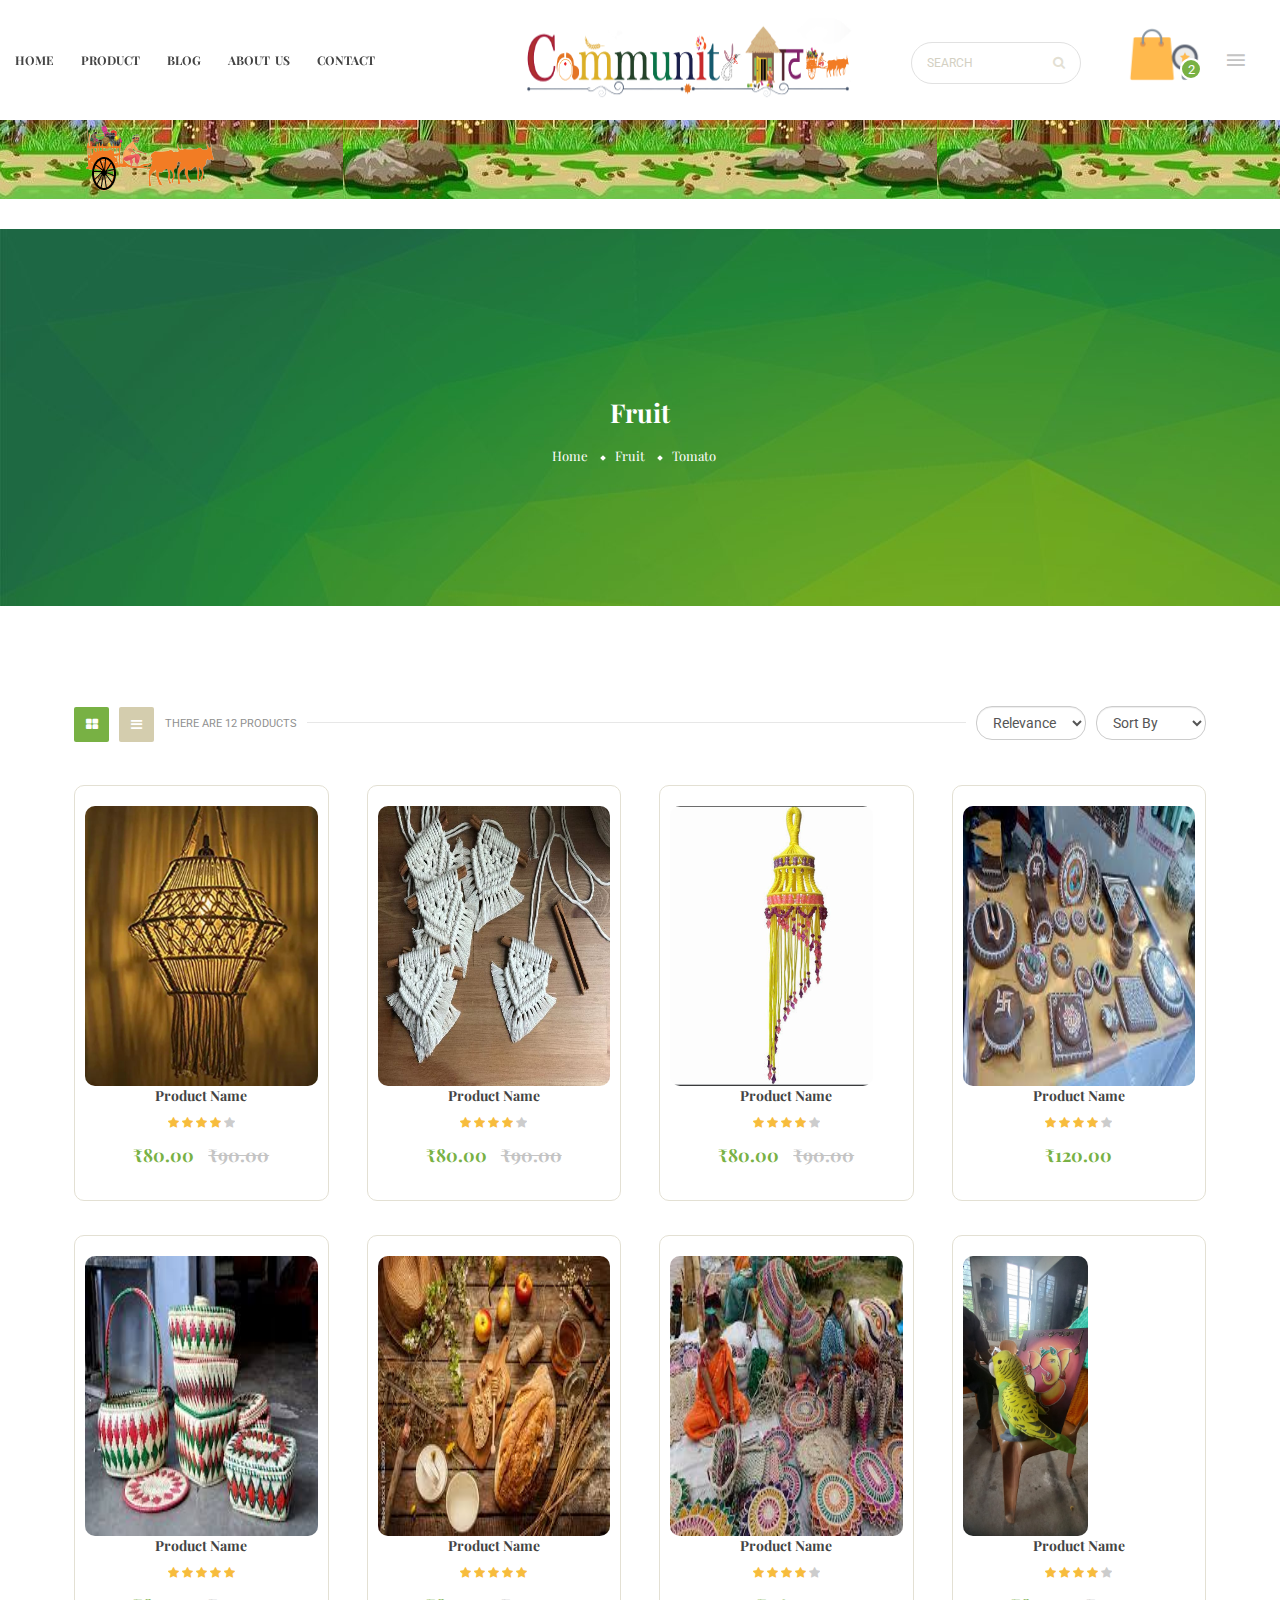
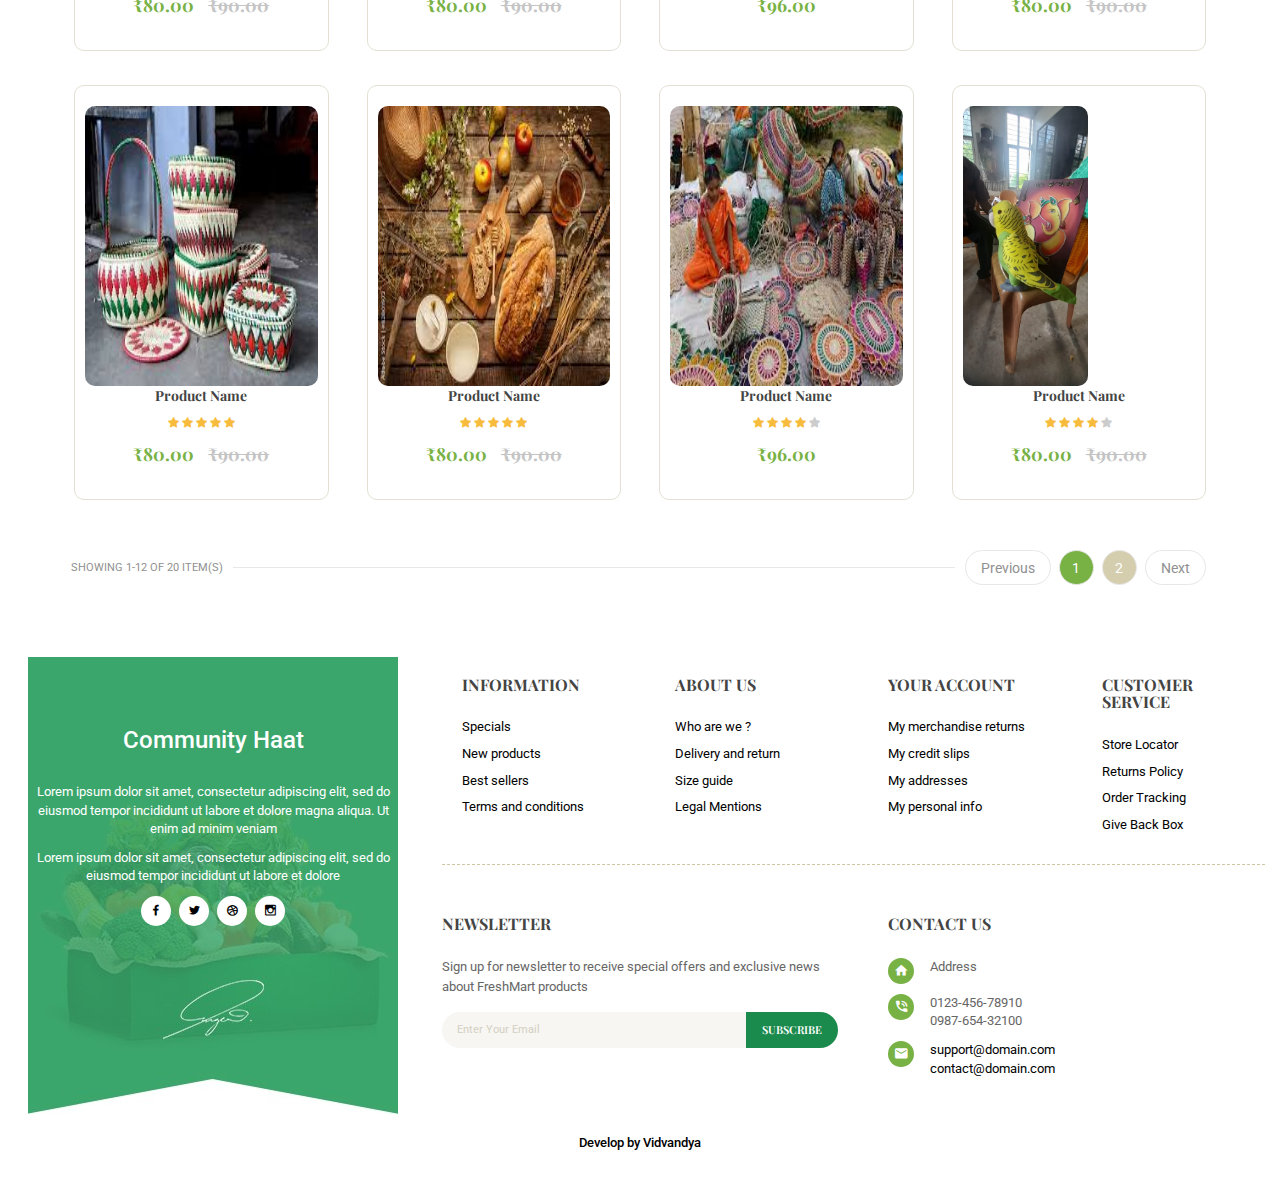
<file: prod_grid.html>
<!DOCTYPE html>
<html lang="zxx">

    <head>
        <!-- Basic Page Needs -->
        <meta charset="utf-8">
        <meta http-equiv="X-UA-Compatible" content="IE=edge">
        <title>Community Haat</title>

        <meta name="keywords" content="Organic, Fresh Food, Farm Store">
        <meta name="description" content="FreshMart - Organic, Fresh Food, Farm Store HTML Template">
        <meta name="author" content="tivatheme">

        <!-- Favicon -->
        <link rel="shortcut icon" href="img/favicon.png" type="image/png">

        <!-- Mobile Meta -->
        <meta name="viewport" content="width=device-width, initial-scale=1, maximum-scale=1">

        <!-- Google Fonts -->
        <link href="https://fonts.googleapis.com/css?family=Roboto" rel="stylesheet">
        <link href="https://fonts.googleapis.com/css?family=Playfair+Display:300,400,700" rel="stylesheet">

        <!-- Vendor CSS -->
        <link rel="stylesheet" href="libs/bootstrap/css/bootstrap.css">
        <link rel="stylesheet" href="libs/font-awesome/css/font-awesome.min.css">
        <link rel="stylesheet" href="libs/font-material/css/material-design-iconic-font.min.css">
        <link rel="stylesheet" href="libs/nivo-slider/css/nivo-slider.css">
        <link rel="stylesheet" href="libs/nivo-slider/css/animate.css">
        <link rel="stylesheet" href="libs/nivo-slider/css/style.css">
        <link rel="stylesheet" href="libs/owl.carousel/assets/owl.carousel.min.css">
        <link rel="stylesheet" href="libs/slider-range/css/jslider.css">

        <!-- Template CSS -->
        <link rel="stylesheet" href="css/style.css">
        <link rel="stylesheet" href="css/reponsive.css">
    </head>

    <body class="home home-4 commun">
        <div id="all">
            <!-- Header -->
            <header id="header">

                <div class="header-top">
                    <div class="container-fluid">
                        <div class="row align-items-center">
                            <!-- Header Left -->
                            <div class="col-lg-5 col-md-5 col-sm-4">
                                <!-- Main Menu -->
                                <div id="main-menu">
                                    <ul class="menu">
                                        <li class="dropdown">
                                            <a href="index.html" title="Homepage">Home</a>
                                        </li>

                                        <li class="dropdown">
                                            <a href="product-grid-left-sidebar.html" title="Product">Product</a>
                                            <div class="dropdown-menu">
                                                <ul>
                                                    <li class="has-image">
                                                        <img src="img/product/product-category-1.png"
                                                            alt="Product Category Image">
                                                        <a href="product-grid-left-sidebar.html"
                                                            title="Vegetables">Vegetables</a>
                                                    </li>
                                                    <li class="has-image">
                                                        <img src="img/product/product-category-2.png"
                                                            alt="Product Category Image">
                                                        <a href="product-grid-left-sidebar.html"
                                                            title="Fruits">Fruits</a>
                                                    </li>
                                                    <li class="has-image">
                                                        <img src="img/product/product-category-3.png"
                                                            alt="Product Category Image">
                                                        <a href="product-grid-left-sidebar.html" title="Bread">Bread</a>
                                                    </li>
                                                    <li class="has-image">
                                                        <img src="img/product/product-category-4.png"
                                                            alt="Product Category Image">
                                                        <a href="product-grid-left-sidebar.html"
                                                            title="Juices">Juices</a>
                                                    </li>
                                                    <li class="has-image">
                                                        <img src="img/product/product-category-5.png"
                                                            alt="Product Category Image">
                                                        <a href="product-grid-left-sidebar.html"
                                                            title="Tea and coffee">Tea and coffee</a>
                                                    </li>
                                                </ul>
                                            </div>
                                        </li>


                                        <li class="dropdown">
                                            <a href="blog-list-left-sidebar-1.html">Blog</a>
                                            <div class="dropdown-menu">
                                                <ul class="has-sub">
                                                    <li><a href="blog-list-left-sidebar-1.html"
                                                            title="Blog List - Left Sidebar 1">Blog List - Left Sidebar
                                                            1</a></li>
                                                    <li><a href="blog-list-left-sidebar-2.html"
                                                            title="Blog List - Left Sidebar 2">Blog List - Left Sidebar
                                                            2</a></li>
                                                    <li><a href="blog-grid-full-width.html"
                                                            title="Blog Grid - Full Width">Blog Grid - Full Width</a>
                                                    </li>
                                                    <li><a href="blog-detail.html" title="Blog Detail">Blog Detail</a>
                                                    </li>
                                                </ul>
                                            </div>
                                        </li>

                                        <li>
                                            <a href="page-about-us.html">About Us</a>
                                        </li>

                                        <li>
                                            <a href="page-contact.html">Contact</a>
                                        </li>
                                    </ul>
                                </div>
                            </div>

                            <!-- Header Center -->
                            <div class="col-lg-4 col-md-4 col-sm-12 header-center justify-content-center">
                                <!-- Logo -->
                                <div class="logo">
                                    <a href="index.html">
                                        <img class="img-responsive" src="img/logo.png" alt="Logo">
                                    </a>
                                </div>

                                <span id="toggle-mobile-menu"><i class="zmdi zmdi-menu"></i></span>
                            </div>


                            <!-- Header Right -->
                            <div
                                class="col-lg-4 col-md-4 col-sm-12 header-right d-flex justify-content-end align-items-center">
                                <!-- Search -->
                                <div class="form-search">
                                    <form action="#" method="get">
                                        <input type="text" class="form-input" placeholder="Search">
                                        <button type="submit" class="fa fa-search"></button>
                                    </form>
                                </div>

                                <!-- Cart -->
                                <div class="block-cart dropdown">
                                    <div class="cart-title">
                                        <img src="img/gif/bags.gif" alt="">
                                        <span class="cart-count">2</span>
                                    </div>

                                    <div class="dropdown-content">
                                        <div class="cart-content">
                                            <table>
                                                <tbody>
                                                    <tr>
                                                        <td class="product-image">
                                                            <a href="product-detail-left-sidebar.html">
                                                                <img src="img/product/7.jpg" alt="Product">
                                                            </a>
                                                        </td>
                                                        <td>
                                                            <div class="product-name">
                                                                <a href="product-detail-left-sidebar.html">Organic
                                                                    Strawberry Fruits</a>
                                                            </div>
                                                            <div>
                                                                2 x <span class="product-price">$28.98</span>
                                                            </div>
                                                        </td>
                                                        <td class="action">
                                                            <a class="remove" href="#">
                                                                <i class="fa fa-trash-o" aria-hidden="true"></i>
                                                            </a>
                                                        </td>
                                                    </tr>

                                                    <tr>
                                                        <td class="product-image">
                                                            <a href="product-detail-left-sidebar.html">
                                                                <img src="img/product/6.jpg" alt="Product">
                                                            </a>
                                                        </td>
                                                        <td>
                                                            <div class="product-name">
                                                                <a href="product-detail-left-sidebar.html">Organic
                                                                    Strawberry</a>
                                                            </div>
                                                            <div>
                                                                1 x <span class="product-price">$35.00</span>
                                                            </div>
                                                        </td>
                                                        <td class="action">
                                                            <a class="remove" href="#">
                                                                <i class="fa fa-trash-o" aria-hidden="true"></i>
                                                            </a>
                                                        </td>
                                                    </tr>

                                                    <tr class="total">
                                                        <td>Total:</td>
                                                        <td colspan="2">$92.96</td>
                                                    </tr>

                                                    <tr>
                                                        <td colspan="3">
                                                            <div class="cart-button">
                                                                <a class="btn btn-primary" href="product-cart.html"
                                                                    title="View Cart">View Cart</a>
                                                                <a class="btn btn-primary" href="product-checkout.html"
                                                                    title="Checkout">Checkout</a>
                                                            </div>
                                                        </td>
                                                    </tr>
                                                </tbody>
                                            </table>
                                        </div>
                                    </div>
                                </div>


                                <!-- My Account -->
                                <div class="my-account dropdown toggle-icon">
                                    <div class="dropdown-toggle" data-toggle="dropdown">
                                        <i class="zmdi zmdi-menu"></i>
                                    </div>
                                    <div class="dropdown-menu">
                                        <div class="item">
                                            <a href="#" title="Log in to your customer account"><i
                                                    class="fa fa-cog"></i>My Account</a>
                                        </div>
                                        <div class="item">
                                            <a href="user-login.html" title="Log in to your customer account"><i
                                                    class="fa fa-sign-in"></i>Login</a>
                                        </div>
                                        <div class="item">
                                            <a href="user-register.html" title="Register Account"><i
                                                    class="fa fa-user"></i>Register</a>
                                        </div>
                                        <div class="item">
                                            <a href="#" title="My Wishlists"><i class="fa fa-heart"></i>My Wishlists</a>
                                        </div>
                                        <div class="item">
                                            <!-- Language -->
                                            <div class="language switcher">
                                                <a href="#" title="Language English" class="active"><img
                                                        src="img/language-en.jpg" alt="Language English"></a>
                                                <a href="#" title="Language French"><img src="img/language-fr.jpg"
                                                        alt="Language French"></a>
                                                <a href="#" title="Language Deutsch"><img src="img/language-de.jpg"
                                                        alt="Language Deutsch"></a>
                                            </div>

                                            <!-- Currency -->
                                            <div class="currency switcher">
                                                <a href="#" title="USD" class="active">USD</a>
                                                <a href="#" title="EUR">EUR</a>
                                                <a href="#" title="GBP">GBP</a>
                                            </div>
                                        </div>
                                    </div>
                                </div>
                            </div>
                        </div>
                    </div>
                </div>
                <!-- <marquee direction="right"><img src="img/cow.png" alt=""></marquee> -->
				<div class="bck-tp">
					<marquee direction="right"><img src="img/cow.png" alt=""></marquee>
				</div>
            </header>


            <!-- Main Content -->
            <div id="content" class="site-content">
                <div id="breadcrumb">
					<div class="container">
						<h2 class="title">Fruit</h2>
						
						<ul class="breadcrumb">
							<li><a href="#" title="Home">Home</a></li>
							<li><a href="#" title="Fruit">Fruit</a></li>
							<li><span>Tomato</span></li>
						</ul>
					</div>
				</div>
				<div class="container">
					<div class="row">
						<!-- Page Content -->
						<div id="center-column" class="col-lg-12 col-md-12">
							<div class="product-category-page">
								<!-- Nav Bar -->
								<div class="products-bar">
									<div class="row">
										<div class="col-md-6 col-xs-6">
											<div class="gridlist-toggle" role="tablist">
												<ul class="nav nav-tabs">
													<li class="active"><a href="#products-grid" data-toggle="tab" aria-expanded="true"><i class="fa fa-th-large"></i></a></li>
													<li><a href="#products-list" data-toggle="tab" aria-expanded="false"><i class="fa fa-bars"></i></a></li>
												</ul>
											</div>
											
											<div class="total-products">There are 12 products</div>
										</div>
										
										<div class="col-md-6 col-xs-6">
											<div class="filter-bar">
												<form action="#" class="pull-right">
													<div class="select">
														<select class="form-control">
															<option value="">Sort By</option>
															<option value="1">Price: Lowest first</option>
															<option value="2">Price: Highest first</option>
															<option value="3">Product Name: A to Z</option>
															<option value="4">Product Name: Z to A</option>
															<option value="5">In stock</option>
														</select>
													</div>
												</form>
												<form action="#" class="pull-right">
													<div class="select">
														<select class="form-control">
															<option value="">Relevance</option>
															<option value="1">Price: Lowest first</option>
															<option value="2">Price: Highest first</option>
															<option value="3">Product Name: A to Z</option>
															<option value="4">Product Name: Z to A</option>
															<option value="5">In stock</option>
														</select>
													</div>
												</form>
											</div>
										</div>
									</div>
								</div>
								
								<div class="tab-content">
									<!-- Products Grid -->
									<div class="tab-pane active" id="products-grid">
										<div class="products-block">
											<div class="row">
												<div class="col-md-3 col-sm-4 col-xs-12">
													<div class="product-item">
														<div class="product-image">
															<a href="product-detail-left-sidebar.html">
																<img class="img-responsive" src="img/products/2.jpeg" alt="Product Image">
															</a>
														</div>
														
														<div class="product-title">
															<a href="product-detail-left-sidebar.html">
																Product Name
															</a>
														</div>
														
														<div class="product-rating">
															<div class="star on"></div>
															<div class="star on"></div>
															<div class="star on "></div>
															<div class="star on"></div>
															<div class="star"></div>
														</div>
														
														<div class="product-price">
															<span class="sale-price">₹80.00</span>
															<span class="base-price">₹90.00</span>
														</div>
														
														<div class="product-buttons">
															<a class="add-to-cart" href="#">
																<i class="fa fa-shopping-basket" aria-hidden="true"></i>
															</a>
															
															<a class="add-wishlist" href="#">
																<i class="fa fa-heart" aria-hidden="true"></i>												
															</a>
															
															<a class="quickview" href="#">
																<i class="fa fa-eye" aria-hidden="true"></i>
															</a>
														</div>
													</div>
												</div>
												
												<div class="col-md-3 col-sm-4 col-xs-12">
													<div class="product-item">
														<div class="product-image">
															<a href="product-detail-left-sidebar.html">
																<img class="img-responsive" src="img/products/3.jpeg" alt="Product Image">
															</a>
														</div>
														
														<div class="product-title">
															<a href="product-detail-left-sidebar.html">
																Product Name
															</a>
														</div>
														
														<div class="product-rating">
															<div class="star on"></div>
															<div class="star on"></div>
															<div class="star on "></div>
															<div class="star on"></div>
															<div class="star"></div>
														</div>
														
														<div class="product-price">
															<span class="sale-price">₹80.00</span>
															<span class="base-price">₹90.00</span>
														</div>
														
														<div class="product-buttons">
															<a class="add-to-cart" href="#">
																<i class="fa fa-shopping-basket" aria-hidden="true"></i>
															</a>
															
															<a class="add-wishlist" href="#">
																<i class="fa fa-heart" aria-hidden="true"></i>												
															</a>
															
															<a class="quickview" href="#">
																<i class="fa fa-eye" aria-hidden="true"></i>
															</a>
														</div>
													</div>
												</div>
												
												<div class="col-md-3 col-sm-4 col-xs-12">
													<div class="product-item">
														<div class="product-image">
															<a href="product-detail-left-sidebar.html">
																<img class="img-responsive" src="img/products/4.jpeg" alt="Product Image">
															</a>
														</div>
														
														<div class="product-title">
															<a href="product-detail-left-sidebar.html">
																Product Name
															</a>
														</div>
														
														<div class="product-rating">
															<div class="star on"></div>
															<div class="star on"></div>
															<div class="star on "></div>
															<div class="star on"></div>
															<div class="star"></div>
														</div>
														
														<div class="product-price">
															<span class="sale-price">₹80.00</span>
															<span class="base-price">₹90.00</span>
														</div>
														
														<div class="product-buttons">
															<a class="add-to-cart" href="#">
																<i class="fa fa-shopping-basket" aria-hidden="true"></i>
															</a>
															
															<a class="add-wishlist" href="#">
																<i class="fa fa-heart" aria-hidden="true"></i>												
															</a>
															
															<a class="quickview" href="#">
																<i class="fa fa-eye" aria-hidden="true"></i>
															</a>
														</div>
													</div>
												</div>
												
												<div class="col-md-3 col-sm-4 col-xs-12">
													<div class="product-item">
														<div class="product-image">
															<a href="product-detail-left-sidebar.html">
																<img class="img-responsive" src="img/products/5.png" alt="Product Image">
															</a>
														</div>
														
														<div class="product-title">
															<a href="product-detail-left-sidebar.html">
																Product Name
															</a>
														</div>
														
														<div class="product-rating">
															<div class="star on"></div>
															<div class="star on"></div>
															<div class="star on "></div>
															<div class="star on"></div>
															<div class="star"></div>
														</div>
														
														<div class="product-price">
															<span class="sale-price">₹120.00</span>
														</div>
														
														<div class="product-buttons">
															<a class="add-to-cart" href="#">
																<i class="fa fa-shopping-basket" aria-hidden="true"></i>
															</a>
															
															<a class="add-wishlist" href="#">
																<i class="fa fa-heart" aria-hidden="true"></i>												
															</a>
															
															<a class="quickview" href="#">
																<i class="fa fa-eye" aria-hidden="true"></i>
															</a>
														</div>
													</div>
												</div>
												
												<div class="col-md-3 col-sm-4 col-xs-12">
													<div class="product-item">
														<div class="product-image">
															<a href="product-detail-left-sidebar.html">
																<img class="img-responsive" src="img/products/6.png" alt="Product Image">
															</a>
														</div>
														
														<div class="product-title">
															<a href="product-detail-left-sidebar.html">
																Product Name
															</a>
														</div>
														
														<div class="product-rating">
															<div class="star on"></div>
															<div class="star on"></div>
															<div class="star on "></div>
															<div class="star on"></div>
															<div class="star on"></div>
														</div>
														
														<div class="product-price">
															<span class="sale-price">₹80.00</span>
															<span class="base-price">₹90.00</span>
														</div>
														
														<div class="product-buttons">
															<a class="add-to-cart" href="#">
																<i class="fa fa-shopping-basket" aria-hidden="true"></i>
															</a>
															
															<a class="add-wishlist" href="#">
																<i class="fa fa-heart" aria-hidden="true"></i>												
															</a>
															
															<a class="quickview" href="#">
																<i class="fa fa-eye" aria-hidden="true"></i>
															</a>
														</div>
													</div>
												</div>
												
												<div class="col-md-3 col-sm-4 col-xs-12">
													<div class="product-item">
														<div class="product-image">
															<a href="product-detail-left-sidebar.html">
																<img class="img-responsive" src="img/products/7.png" alt="Product Image">
															</a>
														</div>
														
														<div class="product-title">
															<a href="product-detail-left-sidebar.html">
																Product Name
															</a>
														</div>
														
														<div class="product-rating">
															<div class="star on"></div>
															<div class="star on"></div>
															<div class="star on "></div>
															<div class="star on"></div>
															<div class="star on"></div>
														</div>
														
														<div class="product-price">
															<span class="sale-price">₹80.00</span>
															<span class="base-price">₹90.00</span>
														</div>
														
														<div class="product-buttons">
															<a class="add-to-cart" href="#">
																<i class="fa fa-shopping-basket" aria-hidden="true"></i>
															</a>
															
															<a class="add-wishlist" href="#">
																<i class="fa fa-heart" aria-hidden="true"></i>												
															</a>
															
															<a class="quickview" href="#">
																<i class="fa fa-eye" aria-hidden="true"></i>
															</a>
														</div>
													</div>
												</div>
												
												<div class="col-md-3 col-sm-4 col-xs-12">
													<div class="product-item">
														<div class="product-image">
															<a href="product-detail-left-sidebar.html">
																<img class="img-responsive" src="img/products/8.png" alt="Product Image">
															</a>
														</div>
														
														<div class="product-title">
															<a href="product-detail-left-sidebar.html">
																Product Name
															</a>
														</div>
														
														<div class="product-rating">
															<div class="star on"></div>
															<div class="star on"></div>
															<div class="star on "></div>
															<div class="star on"></div>
															<div class="star"></div>
														</div>
														
														<div class="product-price">
															<span class="sale-price">₹96.00</span>
														</div>
														
														<div class="product-buttons">
															<a class="add-to-cart" href="#">
																<i class="fa fa-shopping-basket" aria-hidden="true"></i>
															</a>
															
															<a class="add-wishlist" href="#">
																<i class="fa fa-heart" aria-hidden="true"></i>												
															</a>
															
															<a class="quickview" href="#">
																<i class="fa fa-eye" aria-hidden="true"></i>
															</a>
														</div>
													</div>
												</div>
												
												<div class="col-md-3 col-sm-4 col-xs-12">
													<div class="product-item">
														<div class="product-image">
															<a href="product-detail-left-sidebar.html">
																<img class="img-responsive" src="img/products/1.jpeg" alt="Product Image">
															</a>
														</div>
														
														<div class="product-title">
															<a href="product-detail-left-sidebar.html">
																Product Name
															</a>
														</div>
														
														<div class="product-rating">
															<div class="star on"></div>
															<div class="star on"></div>
															<div class="star on "></div>
															<div class="star on"></div>
															<div class="star"></div>
														</div>
														
														<div class="product-price">
															<span class="sale-price">₹80.00</span>
															<span class="base-price">₹90.00</span>
														</div>
														
														<div class="product-buttons">
															<a class="add-to-cart" href="#">
																<i class="fa fa-shopping-basket" aria-hidden="true"></i>
															</a>
															
															<a class="add-wishlist" href="#">
																<i class="fa fa-heart" aria-hidden="true"></i>												
															</a>
															
															<a class="quickview" href="#">
																<i class="fa fa-eye" aria-hidden="true"></i>
															</a>
														</div>
													</div>
												</div>
                                                <div class="col-md-3 col-sm-4 col-xs-12">
													<div class="product-item">
														<div class="product-image">
															<a href="product-detail-left-sidebar.html">
																<img class="img-responsive" src="img/products/6.png" alt="Product Image">
															</a>
														</div>
														
														<div class="product-title">
															<a href="product-detail-left-sidebar.html">
																Product Name
															</a>
														</div>
														
														<div class="product-rating">
															<div class="star on"></div>
															<div class="star on"></div>
															<div class="star on "></div>
															<div class="star on"></div>
															<div class="star on"></div>
														</div>
														
														<div class="product-price">
															<span class="sale-price">₹80.00</span>
															<span class="base-price">₹90.00</span>
														</div>
														
														<div class="product-buttons">
															<a class="add-to-cart" href="#">
																<i class="fa fa-shopping-basket" aria-hidden="true"></i>
															</a>
															
															<a class="add-wishlist" href="#">
																<i class="fa fa-heart" aria-hidden="true"></i>												
															</a>
															
															<a class="quickview" href="#">
																<i class="fa fa-eye" aria-hidden="true"></i>
															</a>
														</div>
													</div>
												</div>
												
												<div class="col-md-3 col-sm-4 col-xs-12">
													<div class="product-item">
														<div class="product-image">
															<a href="product-detail-left-sidebar.html">
																<img class="img-responsive" src="img/products/7.png" alt="Product Image">
															</a>
														</div>
														
														<div class="product-title">
															<a href="product-detail-left-sidebar.html">
																Product Name
															</a>
														</div>
														
														<div class="product-rating">
															<div class="star on"></div>
															<div class="star on"></div>
															<div class="star on "></div>
															<div class="star on"></div>
															<div class="star on"></div>
														</div>
														
														<div class="product-price">
															<span class="sale-price">₹80.00</span>
															<span class="base-price">₹90.00</span>
														</div>
														
														<div class="product-buttons">
															<a class="add-to-cart" href="#">
																<i class="fa fa-shopping-basket" aria-hidden="true"></i>
															</a>
															
															<a class="add-wishlist" href="#">
																<i class="fa fa-heart" aria-hidden="true"></i>												
															</a>
															
															<a class="quickview" href="#">
																<i class="fa fa-eye" aria-hidden="true"></i>
															</a>
														</div>
													</div>
												</div>
												
												<div class="col-md-3 col-sm-4 col-xs-12">
													<div class="product-item">
														<div class="product-image">
															<a href="product-detail-left-sidebar.html">
																<img class="img-responsive" src="img/products/8.png" alt="Product Image">
															</a>
														</div>
														
														<div class="product-title">
															<a href="product-detail-left-sidebar.html">
																Product Name
															</a>
														</div>
														
														<div class="product-rating">
															<div class="star on"></div>
															<div class="star on"></div>
															<div class="star on "></div>
															<div class="star on"></div>
															<div class="star"></div>
														</div>
														
														<div class="product-price">
															<span class="sale-price">₹96.00</span>
														</div>
														
														<div class="product-buttons">
															<a class="add-to-cart" href="#">
																<i class="fa fa-shopping-basket" aria-hidden="true"></i>
															</a>
															
															<a class="add-wishlist" href="#">
																<i class="fa fa-heart" aria-hidden="true"></i>												
															</a>
															
															<a class="quickview" href="#">
																<i class="fa fa-eye" aria-hidden="true"></i>
															</a>
														</div>
													</div>
												</div>
												
												<div class="col-md-3 col-sm-4 col-xs-12">
													<div class="product-item">
														<div class="product-image">
															<a href="product-detail-left-sidebar.html">
																<img class="img-responsive" src="img/products/1.jpeg" alt="Product Image">
															</a>
														</div>
														
														<div class="product-title">
															<a href="product-detail-left-sidebar.html">
																Product Name
															</a>
														</div>
														
														<div class="product-rating">
															<div class="star on"></div>
															<div class="star on"></div>
															<div class="star on "></div>
															<div class="star on"></div>
															<div class="star"></div>
														</div>
														
														<div class="product-price">
															<span class="sale-price">₹80.00</span>
															<span class="base-price">₹90.00</span>
														</div>
														
														<div class="product-buttons">
															<a class="add-to-cart" href="#">
																<i class="fa fa-shopping-basket" aria-hidden="true"></i>
															</a>
															
															<a class="add-wishlist" href="#">
																<i class="fa fa-heart" aria-hidden="true"></i>												
															</a>
															
															<a class="quickview" href="#">
																<i class="fa fa-eye" aria-hidden="true"></i>
															</a>
														</div>
													</div>
												</div>
												
											
											</div>
										</div>
									</div>
									
									<!-- Products List -->
									<div class="tab-pane" id="products-list">
										<div class="products-block layout-5">
											<div class="product-item">
												<div class="row">
													<div class="col-lg-3 col-md-3 col-sm-4 col-xs-12">
														<div class="product-image">
															<a href="product-detail-left-sidebar.html">
																<img class="img-responsive" src="img/product/4.jpg" alt="Product Image">
															</a>
														</div>
													</div>
													
													<div class="col-lg-9 col-md-9 col-sm-8 col-xs-12">
														<div class="product-info">
															<div class="product-title">
																<a href="product-detail-left-sidebar.html">
																	Organic Strawberry Fruits
																</a>
															</div>
															
															<div class="product-rating">
																<div class="star on"></div>
																<div class="star on"></div>
																<div class="star on "></div>
																<div class="star on"></div>
																<div class="star"></div>
																<span class="review-count">(3 Reviews)</span>
															</div>
															
															<div class="product-price">
																<span class="sale-price">$80.00</span>
																<span class="base-price">$90.00</span>
															</div>
															
															<div class="product-stock">
																<i class="fa fa-check-square-o" aria-hidden="true"></i>In stock  
															</div>
															
															<div class="product-description">
																Lorem ipsum dolor sit amet, consectetur adipiscing elit. Suspendisse sapien urna, commodo ut molestie vitae, feugiat tincidunt ligula...
															</div>
															
															<div class="product-buttons">
																<a class="add-to-cart" href="#">
																	<i class="fa fa-shopping-basket" aria-hidden="true"></i>
																	<span>Add To Cart</span>
																</a>
																
																<a class="add-wishlist" href="#">
																	<i class="fa fa-heart" aria-hidden="true"></i>												
																</a>
																
																<a class="quickview" href="#">
																	<i class="fa fa-eye" aria-hidden="true"></i>
																</a>
															</div>
														</div>
													</div>
												</div>
											</div>
											
											<div class="product-item">
												<div class="row">
													<div class="col-lg-3 col-md-3 col-sm-4 col-xs-12">
														<div class="product-image">
															<a href="product-detail-left-sidebar.html">
																<img class="img-responsive" src="img/product/14.jpg" alt="Product Image">
															</a>
														</div>
													</div>
													
													<div class="col-lg-9 col-md-9 col-sm-8 col-xs-12">
														<div class="product-info">
															<div class="product-title">
																<a href="product-detail-left-sidebar.html">
																	Organic Strawberry Fruits
																</a>
															</div>
															
															<div class="product-rating">
																<div class="star on"></div>
																<div class="star on"></div>
																<div class="star on "></div>
																<div class="star on"></div>
																<div class="star"></div>
																<span class="review-count">(3 Reviews)</span>
															</div>
															
															<div class="product-price">
																<span class="sale-price">$80.00</span>
																<span class="base-price">$90.00</span>
															</div>
															
															<div class="product-stock">
																<i class="fa fa-check-square-o" aria-hidden="true"></i>In stock  
															</div>
															
															<div class="product-description">
																Lorem ipsum dolor sit amet, consectetur adipiscing elit. Suspendisse sapien urna, commodo ut molestie vitae, feugiat tincidunt ligula...
															</div>
															
															<div class="product-buttons">
																<a class="add-to-cart" href="#">
																	<i class="fa fa-shopping-basket" aria-hidden="true"></i>
																	<span>Add To Cart</span>
																</a>
																
																<a class="add-wishlist" href="#">
																	<i class="fa fa-heart" aria-hidden="true"></i>												
																</a>
																
																<a class="quickview" href="#">
																	<i class="fa fa-eye" aria-hidden="true"></i>
																</a>
															</div>
														</div>
													</div>
												</div>
											</div>
											
											<div class="product-item">
												<div class="row">
													<div class="col-lg-3 col-md-3 col-sm-4 col-xs-12">
														<div class="product-image">
															<a href="product-detail-left-sidebar.html">
																<img class="img-responsive" src="img/product/17.jpg" alt="Product Image">
															</a>
														</div>
													</div>
													
													<div class="col-lg-9 col-md-9 col-sm-8 col-xs-12">
														<div class="product-info">
															<div class="product-title">
																<a href="product-detail-left-sidebar.html">
																	Organic Strawberry Fruits
																</a>
															</div>
															
															<div class="product-rating">
																<div class="star on"></div>
																<div class="star on"></div>
																<div class="star on "></div>
																<div class="star on"></div>
																<div class="star"></div>
																<span class="review-count">(3 Reviews)</span>
															</div>
															
															<div class="product-price">
																<span class="sale-price">$80.00</span>
																<span class="base-price">$90.00</span>
															</div>
															
															<div class="product-stock">
																<i class="fa fa-check-square-o" aria-hidden="true"></i>In stock  
															</div>
															
															<div class="product-description">
																Lorem ipsum dolor sit amet, consectetur adipiscing elit. Suspendisse sapien urna, commodo ut molestie vitae, feugiat tincidunt ligula...
															</div>
															
															<div class="product-buttons">
																<a class="add-to-cart" href="#">
																	<i class="fa fa-shopping-basket" aria-hidden="true"></i>
																	<span>Add To Cart</span>
																</a>
																
																<a class="add-wishlist" href="#">
																	<i class="fa fa-heart" aria-hidden="true"></i>												
																</a>
																
																<a class="quickview" href="#">
																	<i class="fa fa-eye" aria-hidden="true"></i>
																</a>
															</div>
														</div>
													</div>
												</div>
											</div>
										
											<div class="product-item">
												<div class="row">
													<div class="col-lg-3 col-md-3 col-sm-4 col-xs-12">
														<div class="product-image">
															<a href="product-detail-left-sidebar.html">
																<img class="img-responsive" src="img/product/8.jpg" alt="Product Image">
															</a>
														</div>
													</div>
													
													<div class="col-lg-9 col-md-9 col-sm-8 col-xs-12">
														<div class="product-info">
															<div class="product-title">
																<a href="product-detail-left-sidebar.html">
																	Organic Strawberry Fruits
																</a>
															</div>
															
															<div class="product-rating">
																<div class="star on"></div>
																<div class="star on"></div>
																<div class="star on "></div>
																<div class="star on"></div>
																<div class="star"></div>
																<span class="review-count">(3 Reviews)</span>
															</div>
															
															<div class="product-price">
																<span class="sale-price">$80.00</span>
																<span class="base-price">$90.00</span>
															</div>
															
															<div class="product-stock">
																<i class="fa fa-check-square-o" aria-hidden="true"></i>In stock  
															</div>
															
															<div class="product-description">
																Lorem ipsum dolor sit amet, consectetur adipiscing elit. Suspendisse sapien urna, commodo ut molestie vitae, feugiat tincidunt ligula...
															</div>
															
															<div class="product-buttons">
																<a class="add-to-cart" href="#">
																	<i class="fa fa-shopping-basket" aria-hidden="true"></i>
																	<span>Add To Cart</span>
																</a>
																
																<a class="add-wishlist" href="#">
																	<i class="fa fa-heart" aria-hidden="true"></i>												
																</a>
																
																<a class="quickview" href="#">
																	<i class="fa fa-eye" aria-hidden="true"></i>
																</a>
															</div>
														</div>
													</div>
												</div>
											</div>
										
											<div class="product-item">
												<div class="row">
													<div class="col-lg-3 col-md-3 col-sm-4 col-xs-12">
														<div class="product-image">
															<a href="product-detail-left-sidebar.html">
																<img class="img-responsive" src="img/product/9.jpg" alt="Product Image">
															</a>
														</div>
													</div>
													
													<div class="col-lg-9 col-md-9 col-sm-8 col-xs-12">
														<div class="product-info">
															<div class="product-title">
																<a href="product-detail-left-sidebar.html">
																	Organic Strawberry Fruits
																</a>
															</div>
															
															<div class="product-rating">
																<div class="star on"></div>
																<div class="star on"></div>
																<div class="star on "></div>
																<div class="star on"></div>
																<div class="star"></div>
																<span class="review-count">(3 Reviews)</span>
															</div>
															
															<div class="product-price">
																<span class="sale-price">$80.00</span>
																<span class="base-price">$90.00</span>
															</div>
															
															<div class="product-stock">
																<i class="fa fa-check-square-o" aria-hidden="true"></i>In stock  
															</div>
															
															<div class="product-description">
																Lorem ipsum dolor sit amet, consectetur adipiscing elit. Suspendisse sapien urna, commodo ut molestie vitae, feugiat tincidunt ligula...
															</div>
															
															<div class="product-buttons">
																<a class="add-to-cart" href="#">
																	<i class="fa fa-shopping-basket" aria-hidden="true"></i>
																	<span>Add To Cart</span>
																</a>
																
																<a class="add-wishlist" href="#">
																	<i class="fa fa-heart" aria-hidden="true"></i>												
																</a>
																
																<a class="quickview" href="#">
																	<i class="fa fa-eye" aria-hidden="true"></i>
																</a>
															</div>
														</div>
													</div>
												</div>
											</div>
										</div>
									</div>
								</div>
								
								<!-- Pagination Bar -->
								<div class="pagination-bar">
									<div class="row">
										<div class="col-md-4 col-sm-4 col-xs-12">
											<div class="text">Showing 1-12 of 20 item(s)</div>
										</div>
										
										<div class="col-md-8 col-sm-8 col-xs-12">
											<div class="pagination">
												<ul class="page-list">
													<li><a href="#" class="prev">Previous</a></li>
													<li><a href="#" class="current">1</a></li>
													<li><a href="#">2</a></li>
													<li><a href="#" class="next">Next</a></li>
												</ul>
											</div>
										</div>
									</div>
								</div>
							</div>
						</div>
					</div>
				</div>
            </div>
            <!-- Footer -->
            <footer id="footer">
                <div class="footer">
                    <div class="container-fluid">
                        <div class="row">
                            <div class="col-lg-4 col-md-4 col-sm-12 col-xs-12">
                                <div class="footer-intro">
                                    <a href="home-3.html" class="logo-footer">
                                        <h3 style="color: white;">Community Haat</h3>
                                    </a>
                                    <p>Lorem ipsum dolor sit amet, consectetur adipiscing elit, sed do eiusmod
                                        tempor
                                        incididunt ut labore et dolore magna aliqua. Ut enim ad minim veniam</p>
                                    <p>Lorem ipsum dolor sit amet, consectetur adipiscing elit, sed do eiusmod
                                        tempor
                                        incididunt ut labore et dolore </p>
                                    <div class="social">
                                        <ul>
                                            <li><a href="#"><i class="zmdi zmdi-facebook"></i></a></li>
                                            <li><a href="#"><i class="zmdi zmdi-twitter"></i></a></li>
                                            <li><a href="#"><i class="zmdi zmdi-dribbble"></i></a></li>
                                            <li><a href="#"><i class="zmdi zmdi-instagram"></i></a></li>
                                        </ul>
                                    </div>
                                </div>
                            </div>

                            <div class="col-lg-8 col-md-8 col-sm-12 col-xs-12">
                                <div class="footer-top">
                                    <div class="row">
                                        <div class="col-lg-3 col-md-3 col-sm-6 col-xs-12 footer-col">
                                            <div class="block menu">
                                                <h2 class="block-title">Information</h2>

                                                <div class="block-content">
                                                    <ul>
                                                        <li><a href="#">Specials</a></li>
                                                        <li><a href="#">New products</a></li>
                                                        <li><a href="#">Best sellers</a></li>
                                                        <li><a href="#">Terms and conditions</a></li>
                                                    </ul>
                                                </div>
                                            </div>
                                        </div>

                                        <div class="col-lg-3 col-md-3 col-sm-6 col-xs-12 footer-col">
                                            <div class="block menu">
                                                <h2 class="block-title">About Us</h2>

                                                <div class="block-content">
                                                    <ul>
                                                        <li><a href="#">Who are we ?</a></li>
                                                        <li><a href="#">Delivery and return</a></li>
                                                        <li><a href="#">Size guide</a></li>
                                                        <li><a href="#">Legal Mentions</a></li>
                                                    </ul>
                                                </div>
                                            </div>
                                        </div>

                                        <div class="col-lg-3 col-md-3 col-sm-6 col-xs-12 footer-col">
                                            <div class="block menu">
                                                <h2 class="block-title">Your account</h2>

                                                <div class="block-content">
                                                    <ul>
                                                        <li><a href="#">My merchandise returns</a></li>
                                                        <li><a href="#">My credit slips</a></li>
                                                        <li><a href="#">My addresses</a></li>
                                                        <li><a href="#">My personal info</a></li>
                                                    </ul>
                                                </div>
                                            </div>
                                        </div>

                                        <div class="col-lg-3 col-md-3 col-sm-6 col-xs-12 footer-col">
                                            <div class="block menu">
                                                <h2 class="block-title">Customer Service</h2>

                                                <div class="block-content">
                                                    <ul>
                                                        <li><a href="#">Store Locator</a></li>
                                                        <li><a href="#">Returns Policy</a></li>
                                                        <li><a href="#">Order Tracking</a></li>
                                                        <li><a href="#">Give Back Box</a></li>
                                                    </ul>
                                                </div>
                                            </div>
                                        </div>
                                    </div>
                                </div>

                                <div class="footer-bottom">
                                    <div class="row">
                                        <div class="col-lg-6 col-md-6 col-sm-6 col-xs-12 footer-left">
                                            <div class="block newsletter">
                                                <h2 class="block-title">Newsletter</h2>

                                                <div class="block-content">
                                                    <p class="description">Sign up for newsletter to receive special
                                                        offers and exclusive news about FreshMart products</p>
                                                    <form action="#" method="post">
                                                        <input type="text" placeholder="Enter Your Email">
                                                        <button type="submit" class="btn btn-primary">Subscribe</button>
                                                    </form>
                                                </div>
                                            </div>
                                        </div>

                                        <div class="col-lg-6 col-md-6 col-sm-6 col-xs-12 footer-right">
                                            <div class="block text">
                                                <h2 class="block-title">Contact Us</h2>

                                                <div class="block-content">
                                                    <div class="contact">
                                                        <div class="item d-flex">
                                                            <div>
                                                                <i class="zmdi zmdi-home"></i>
                                                            </div>
                                                            <div>
                                                                <span>Address</span>
                                                            </div>
                                                        </div>
                                                        <div class="item d-flex">
                                                            <div>
                                                                <i class="zmdi zmdi-phone-in-talk"></i>
                                                            </div>
                                                            <div>
                                                                <span>0123-456-78910<br>0987-654-32100</span>
                                                            </div>
                                                        </div>
                                                        <div class="item d-flex">
                                                            <div>
                                                                <i class="zmdi zmdi-email"></i>
                                                            </div>
                                                            <div>
                                                                <span><a
                                                                        href="mailto:support@domain.com">support@domain.com</a><br><a
                                                                        href="mailto:contact@domain.com">contact@domain.com</a></span>
                                                            </div>
                                                        </div>
                                                    </div>
                                                </div>
                                            </div>
                                        </div>
                                    </div>
                                </div>
                            </div>

                            <div class="footer-copyright text-center">

                                <div class="copyright"><a target="_blank" href="https://www.templateshub.net">Develop by
                                        Vidvandya</a>
                                </div>
                            </div>



                        </div>
                    </div>
                </div>

            </footer>


            <!-- Go Up button -->
            <div class="go-up">
                <a href="#">
                    <i class="fa fa-long-arrow-up"></i>
                </a>
            </div>

            <!-- Page Loader -->
            <!-- <div id="page-preloader">
				<div class="page-loading">
					<div class="dot"></div>
					<div class="dot"></div>
					<div class="dot"></div>
					<div class="dot"></div>
					<div class="dot"></div>
				</div>
			</div> -->
        </div>

        <!-- Vendor JS -->
        <script src="libs/jquery/jquery.js"></script>
        <script src="libs/bootstrap/js/bootstrap.js"></script>
        <script src="libs/jquery.countdown/jquery.countdown.js"></script>
        <script src="libs/nivo-slider/js/jquery.nivo.slider.js"></script>
        <script src="libs/owl.carousel/owl.carousel.min.js"></script>
        <script src="libs/slider-range/js/tmpl.js"></script>
        <script src="libs/slider-range/js/jquery.dependClass-0.1.js"></script>
        <script src="libs/slider-range/js/draggable-0.1.js"></script>
        <script src="libs/slider-range/js/jquery.slider.js"></script>
        <script src="libs/elevatezoom/jquery.elevatezoom.js"></script>

        <!-- Template CSS -->
        <script src="js/main.js"></script>



        <script src="libs/jquery/jquery.js"></script>
        <script src="libs/bootstrap/js/bootstrap.js"></script>
        <script src="libs/jquery.countdown/jquery.countdown.js"></script>
        <script src="libs/nivo-slider/js/jquery.nivo.slider.js"></script>
        <script src="libs/owl.carousel/owl.carousel.min.js"></script>
        <script src="libs/slider-range/js/tmpl.js"></script>
        <script src="libs/slider-range/js/jquery.dependClass-0.1.js"></script>
        <script src="libs/slider-range/js/draggable-0.1.js"></script>
        <script src="libs/slider-range/js/jquery.slider.js"></script>
        <script src="libs/elevatezoom/jquery.elevatezoom.js"></script>

<script src="https://cdn.jsdelivr.net/npm/bootstrap@5.2.2/dist/js/bootstrap.bundle.min.js"  crossorigin="anonymous"></script>

        <!-- Template CSS -->
        <script src="js/main.js"></script>

    </body>



</html>
</file>
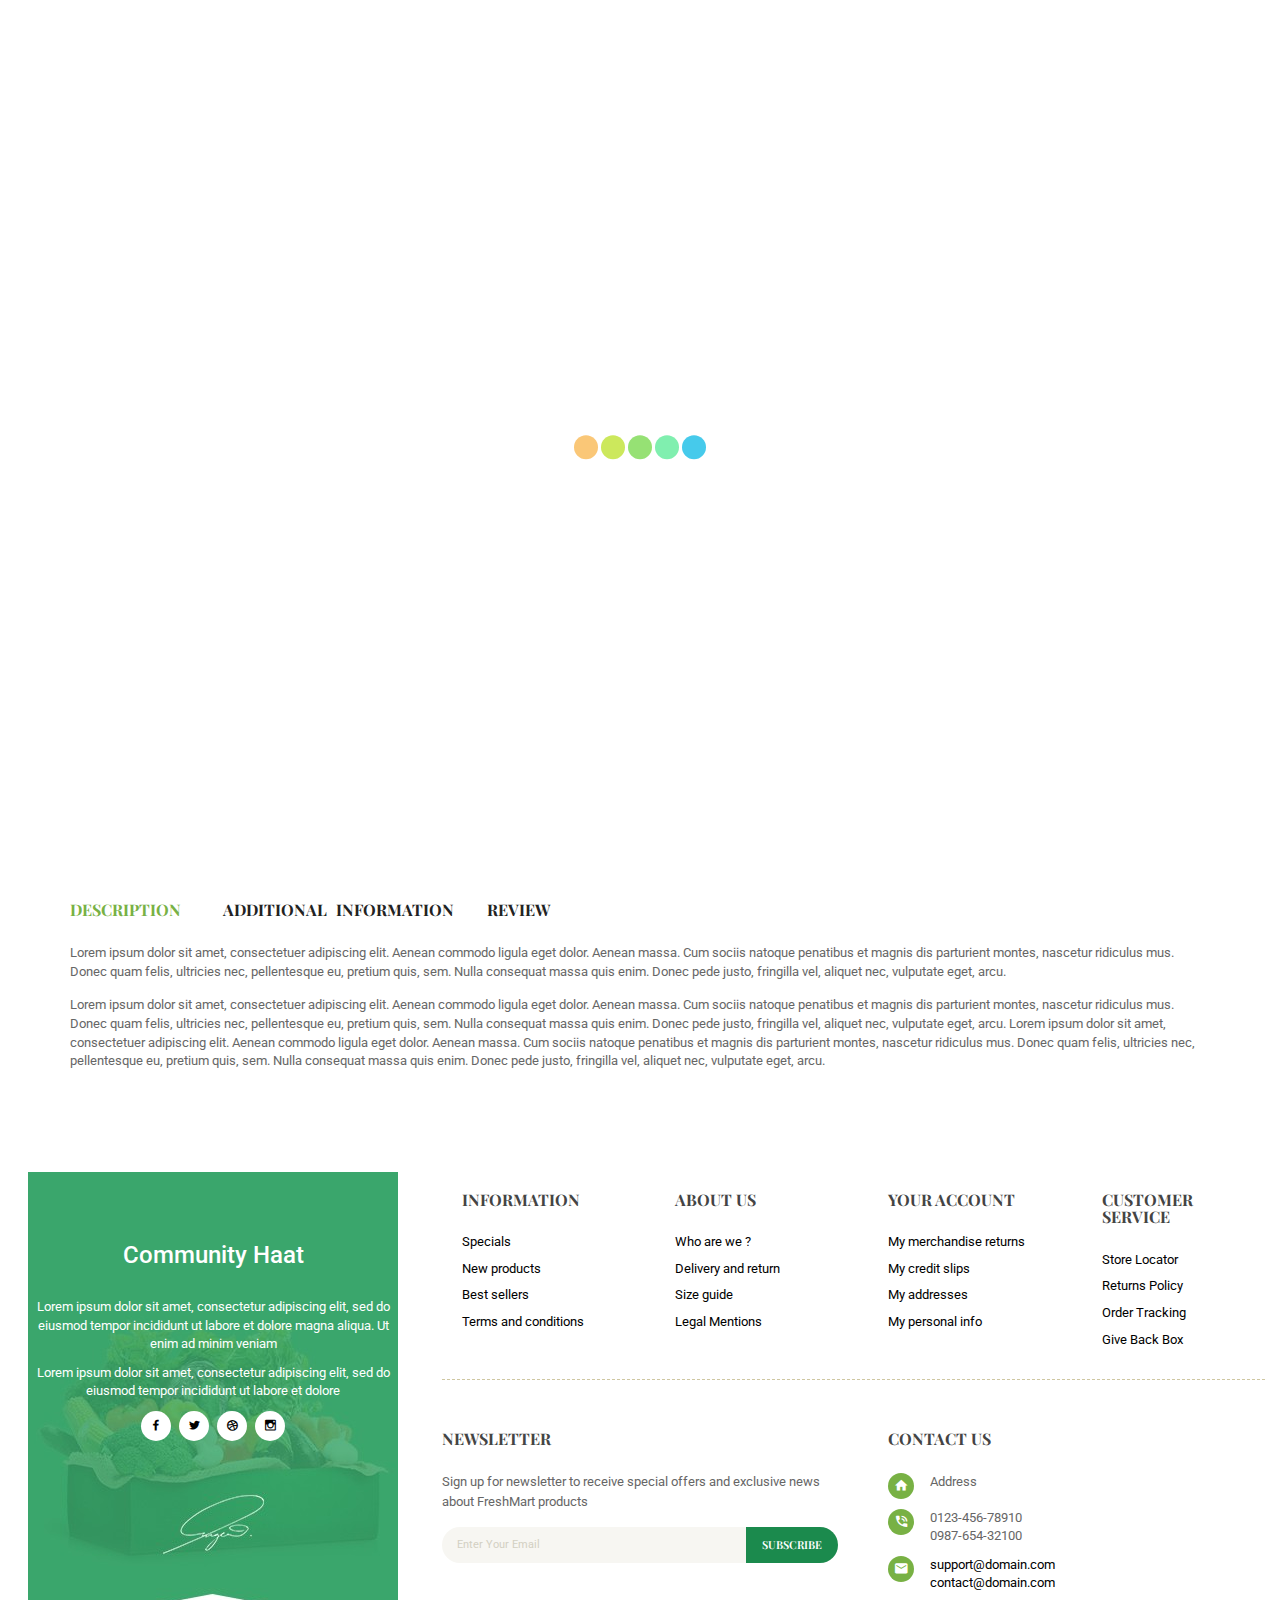
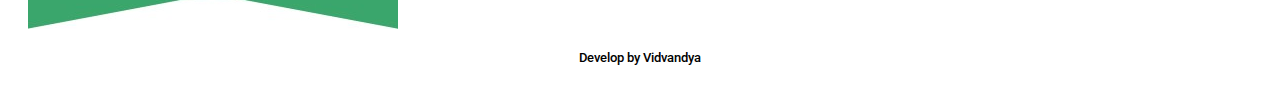
<file: product_detail.html>
<!DOCTYPE html>
<html lang="zxx">

    <head>
        <!-- Basic Page Needs -->
        <meta charset="utf-8">
        <meta http-equiv="X-UA-Compatible" content="IE=edge">
        <title>Community Haat</title>

        <meta name="keywords" content="Organic, Fresh Food, Farm Store">
        <meta name="description" content="FreshMart - Organic, Fresh Food, Farm Store HTML Template">
        <meta name="author" content="tivatheme">

        <!-- Favicon -->
        <link rel="shortcut icon" href="img/favicon.png" type="image/png">

        <!-- Mobile Meta -->
        <meta name="viewport" content="width=device-width, initial-scale=1, maximum-scale=1">

        <!-- Google Fonts -->
        <link href="https://fonts.googleapis.com/css?family=Roboto" rel="stylesheet">
        <link href="https://fonts.googleapis.com/css?family=Playfair+Display:300,400,700" rel="stylesheet">

        <!-- Vendor CSS -->
        <link rel="stylesheet" href="libs/bootstrap/css/bootstrap.css">
        <link rel="stylesheet" href="libs/font-awesome/css/font-awesome.min.css">
        <link rel="stylesheet" href="libs/font-material/css/material-design-iconic-font.min.css">
        <link rel="stylesheet" href="libs/nivo-slider/css/nivo-slider.css">
        <link rel="stylesheet" href="libs/nivo-slider/css/animate.css">
        <link rel="stylesheet" href="libs/nivo-slider/css/style.css">
        <link rel="stylesheet" href="libs/owl.carousel/assets/owl.carousel.min.css">
        <link rel="stylesheet" href="libs/slider-range/css/jslider.css">

        <!-- Template CSS -->
        <link rel="stylesheet" href="css/style.css">
        <link rel="stylesheet" href="css/reponsive.css">
    </head>

    <body class="home home-4 commun">
        <div id="all">
            <!-- Header -->
            <header id="header">

                <div class="header-top">
                    <div class="container-fluid">
                        <div class="row align-items-center">
                            <!-- Header Left -->
                            <div class="col-lg-4 col-md-4 col-sm-4">
                                <!-- Main Menu -->
                                <div id="main-menu">
                                    <ul class="menu">
                                        <li class="dropdown">
                                            <a href="index.html" title="Homepage">Home</a>
                                        </li>

                                        <li class="dropdown">
                                            <a href="product-grid-left-sidebar.html" title="Product">Product</a>
                                            <div class="dropdown-menu">
                                                <ul>
                                                    <li class="has-image">
                                                        <img src="img/product/product-category-1.png"
                                                            alt="Product Category Image">
                                                        <a href="product-grid-left-sidebar.html"
                                                            title="Vegetables">Vegetables</a>
                                                    </li>
                                                    <li class="has-image">
                                                        <img src="img/product/product-category-2.png"
                                                            alt="Product Category Image">
                                                        <a href="product-grid-left-sidebar.html"
                                                            title="Fruits">Fruits</a>
                                                    </li>
                                                    <li class="has-image">
                                                        <img src="img/product/product-category-3.png"
                                                            alt="Product Category Image">
                                                        <a href="product-grid-left-sidebar.html" title="Bread">Bread</a>
                                                    </li>
                                                    <li class="has-image">
                                                        <img src="img/product/product-category-4.png"
                                                            alt="Product Category Image">
                                                        <a href="product-grid-left-sidebar.html"
                                                            title="Juices">Juices</a>
                                                    </li>
                                                    <li class="has-image">
                                                        <img src="img/product/product-category-5.png"
                                                            alt="Product Category Image">
                                                        <a href="product-grid-left-sidebar.html"
                                                            title="Tea and coffee">Tea and coffee</a>
                                                    </li>
                                                </ul>
                                            </div>
                                        </li>


                                        <li class="dropdown">
                                            <a href="blog-list-left-sidebar-1.html">Blog</a>
                                            <div class="dropdown-menu">
                                                <ul class="has-sub">
                                                    <li><a href="blog-list-left-sidebar-1.html"
                                                            title="Blog List - Left Sidebar 1">Blog List - Left Sidebar
                                                            1</a></li>
                                                    <li><a href="blog-list-left-sidebar-2.html"
                                                            title="Blog List - Left Sidebar 2">Blog List - Left Sidebar
                                                            2</a></li>
                                                    <li><a href="blog-grid-full-width.html"
                                                            title="Blog Grid - Full Width">Blog Grid - Full Width</a>
                                                    </li>
                                                    <li><a href="blog-detail.html" title="Blog Detail">Blog Detail</a>
                                                    </li>
                                                </ul>
                                            </div>
                                        </li>

                                        <li>
                                            <a href="page-about-us.html">About Us</a>
                                        </li>

                                        <li>
                                            <a href="page-contact.html">Contact</a>
                                        </li>
                                    </ul>
                                </div>
                            </div>

                            <!-- Header Center -->
                            <div class="col-lg-5 col-md-5 col-sm-12 header-center justify-content-center">
                                <!-- Logo -->
                                <div class="logo">
                                    <a href="index.html">
                                        <img class="img-responsive" src="img/logo.png" alt="Logo">
                                    </a>
                                </div>

                                <span id="toggle-mobile-menu"><i class="zmdi zmdi-menu"></i></span>
                            </div>


                            <!-- Header Right -->
                            <div
                                class="col-lg-4 col-md-4 col-sm-12 header-right d-flex justify-content-end align-items-center">
                                <!-- Search -->
                                <div class="form-search">
                                    <form action="#" method="get">
                                        <input type="text" class="form-input" placeholder="Search">
                                        <button type="submit" class="fa fa-search"></button>
                                    </form>
                                </div>

                                <!-- Cart -->
                                <div class="block-cart dropdown">
                                    <div class="cart-title">
                                        <img src="img/gif/bags.gif" alt="">
                                        <span class="cart-count">2</span>
                                    </div>

                                    <div class="dropdown-content">
                                        <div class="cart-content">
                                            <table>
                                                <tbody>
                                                    <tr>
                                                        <td class="product-image">
                                                            <a href="product-detail-left-sidebar.html">
                                                                <img src="img/product/7.jpg" alt="Product">
                                                            </a>
                                                        </td>
                                                        <td>
                                                            <div class="product-name">
                                                                <a href="product-detail-left-sidebar.html">Organic
                                                                    Strawberry Fruits</a>
                                                            </div>
                                                            <div>
                                                                2 x <span class="product-price">$28.98</span>
                                                            </div>
                                                        </td>
                                                        <td class="action">
                                                            <a class="remove" href="#">
                                                                <i class="fa fa-trash-o" aria-hidden="true"></i>
                                                            </a>
                                                        </td>
                                                    </tr>

                                                    <tr>
                                                        <td class="product-image">
                                                            <a href="product-detail-left-sidebar.html">
                                                                <img src="img/product/6.jpg" alt="Product">
                                                            </a>
                                                        </td>
                                                        <td>
                                                            <div class="product-name">
                                                                <a href="product-detail-left-sidebar.html">Organic
                                                                    Strawberry</a>
                                                            </div>
                                                            <div>
                                                                1 x <span class="product-price">$35.00</span>
                                                            </div>
                                                        </td>
                                                        <td class="action">
                                                            <a class="remove" href="#">
                                                                <i class="fa fa-trash-o" aria-hidden="true"></i>
                                                            </a>
                                                        </td>
                                                    </tr>

                                                    <tr class="total">
                                                        <td>Total:</td>
                                                        <td colspan="2">$92.96</td>
                                                    </tr>

                                                    <tr>
                                                        <td colspan="3">
                                                            <div class="cart-button">
                                                                <a class="btn btn-primary" href="product-cart.html"
                                                                    title="View Cart">View Cart</a>
                                                                <a class="btn btn-primary" href="product-checkout.html"
                                                                    title="Checkout">Checkout</a>
                                                            </div>
                                                        </td>
                                                    </tr>
                                                </tbody>
                                            </table>
                                        </div>
                                    </div>
                                </div>


                                <!-- My Account -->
                                <div class="my-account dropdown toggle-icon">
                                    <div class="dropdown-toggle" data-toggle="dropdown">
                                        <i class="zmdi zmdi-menu"></i>
                                    </div>
                                    <div class="dropdown-menu">
                                        <div class="item">
                                            <a href="#" title="Log in to your customer account"><i
                                                    class="fa fa-cog"></i>My Account</a>
                                        </div>
                                        <div class="item">
                                            <a href="user-login.html" title="Log in to your customer account"><i
                                                    class="fa fa-sign-in"></i>Login</a>
                                        </div>
                                        <div class="item">
                                            <a href="user-register.html" title="Register Account"><i
                                                    class="fa fa-user"></i>Register</a>
                                        </div>
                                        <div class="item">
                                            <a href="#" title="My Wishlists"><i class="fa fa-heart"></i>My Wishlists</a>
                                        </div>
                                        <div class="item">
                                            <!-- Language -->
                                            <div class="language switcher">
                                                <a href="#" title="Language English" class="active"><img
                                                        src="img/language-en.jpg" alt="Language English"></a>
                                                <a href="#" title="Language French"><img src="img/language-fr.jpg"
                                                        alt="Language French"></a>
                                                <a href="#" title="Language Deutsch"><img src="img/language-de.jpg"
                                                        alt="Language Deutsch"></a>
                                            </div>

                                            <!-- Currency -->
                                            <div class="currency switcher">
                                                <a href="#" title="USD" class="active">USD</a>
                                                <a href="#" title="EUR">EUR</a>
                                                <a href="#" title="GBP">GBP</a>
                                            </div>
                                        </div>
                                    </div>
                                </div>
                            </div>
                        </div>
                    </div>
                </div>
                <marquee direction="right"><img src="img/cow.png" alt=""></marquee>
            </header>

			
			<!-- Main Content -->
			<div id="content" class="site-content">
				<!-- Breadcrumb -->
				
			
				<div class="container prod-detail">
					<div class="product-detail">
						<div class="products-block layout-5">
							<div class="product-item">
								<div class="product-title">
									Product Name
								</div>
											
								<div class="row">
									<div class="product-left col-md-4 col-sm-4 col-xs-12">
										<div class="product-image horizontal">
											<div class="main-image">
												<img class="img-responsive" src="img/product/18.jpg" alt="Product Image">
											</div>
											<div class="thumb-images owl-theme owl-carousel">
												<img class="img-responsive" src="img/product/18.jpg" alt="Product Image">
												<img class="img-responsive" src="img/product/18.jpg" alt="Product Image">
												<img class="img-responsive" src="img/product/18.jpg" alt="Product Image">
												<img class="img-responsive" src="img/product/18.jpg" alt="Product Image">
											</div>
										</div>
									</div>
									
									<div class="product-right col-md-5 col-sm-4 col-xs-12">
										<div class="product-info">
											<div class="product-price">
												<span class="sale-price">₹700</span>
												<span class="base-price">₹900</span>
											</div>
											
											<div class="product-stock">
												<span class="availability">Availability :</span><i class="fa fa-check-square-o" aria-hidden="true"></i>In stock
											</div>
											
											<div class="product-short-description">
												Lorem ipsum dolor sit amet, consectetur adipiscing elit. Suspendisse sapien urna, commodo ut molestie vitae, feugiat tincidunt ligula. Nam gravida nulla in convallis condimentum.
											</div>
											
											<!-- <div class="product-variants border-bottom">
												<div class="product-variants-item">
													<span class="control-label">Size :</span>
													<select>
														<option value="1" title="S">S</option>
														<option value="2" title="M">M</option>
														<option value="3" title="L">L</option>
														<option value="4" title="One size">One size</option>
													</select>
												</div>

												<div class="product-variants-item">
													<span class="control-label">Color :</span>

													<ul>
														<li>
															<input class="input-color" type="radio" value="1">
															<span class="color" style="background-color: #E84C3D"></span>
														</li>
														<li>
															<input class="input-color" type="radio" value="2">
															<span class="color" style="background-color: #5D9CEC"></span>
														</li>
														<li>
															<input class="input-color" type="radio" value="3">
															<span class="color" style="background-color: #A0D468"></span>
														</li>
														<li>
															<input class="input-color" type="radio" value="4">
															<span class="color" style="background-color: #F1C40F"></span>
														</li>
														<li>
															<input class="input-color" type="radio" value="5">
															<span class="color" style="background-color: #964B00"></span>
														</li>
														<li>
															<input class="input-color" type="radio" value="6">
															<span class="color" style="background-color: #FCCACD"></span>
														</li>
													</ul>
												</div>
											</div> -->
											
											<div class="product-add-to-cart border-bottom">
												<div class="product-quantity">
													<span class="control-label">QTY :</span>
													<div class="qty">
														<div class="input-group">
															<input type="text" name="qty" value="1" data-min="1">
															<span class="adjust-qty">
																<span class="adjust-btn plus">+</span>
																<span class="adjust-btn minus">-</span>
															</span>
														</div>
													</div>
												</div>
												
												<div class="product-buttons">
													<a class="add-to-cart" href="#">
														<i class="fa fa-shopping-basket" aria-hidden="true"></i>
														<span>Add To Cart</span>
													</a>
													
													<a class="add-wishlist" href="#">
														<i class="fa fa-heart" aria-hidden="true"></i>												
													</a>
												</div>
											</div>
											
											<div class="product-share border-bottom">
												<div class="item">
													<a href="#"><i class="zmdi zmdi-share" aria-hidden="true"></i><span class="text">Share</span></a>
												</div>
												
												<div class="item">
													<a href="#"><i class="zmdi zmdi-print" aria-hidden="true"></i><span class="text">Print</span></a>
												</div>
											</div>
											
											<div class="product-review border-bottom">
												<div class="item">
													<div class="product-quantity">
														<span class="control-label">Review :</span>
														<div class="product-rating">
															<div class="star on"></div>
															<div class="star on"></div>
															<div class="star on"></div>
															<div class="star on"></div>
															<div class="star"></div>
														</div>
													</div>	
												</div>
												
												<div class="item">
													<a href="#"><i class="zmdi zmdi-comments" aria-hidden="true"></i><span class="text">Read Reviews (3)</span></a>
												</div>
												
												<div class="item">
													<a href="#"><i class="zmdi zmdi-edit" aria-hidden="true"></i><span class="text">Write a review</span></a>
												</div>
											</div>
											
											<div class="product-extra">
												<div class="item">
													<span class="control-label">Review :</span><span class="control-label">E-02154</span>
												</div>
												<div class="item">
													<span class="control-label">Categories :</span>
													<a href="#" title="Vegetables">Vegetables,</a>
													<a href="#" title="Fruits">Fruits,</a>
													<a href="#" title="Apple">Apple</a>
												</div>
												<div class="item">
													<span class="control-label">Tags :</span>
													<a href="#" title="Vegetables">Hot Trend,</a>
													<a href="#" title="Fruits">Summer</a>			
												</div>
											</div>
										</div>
									</div>
									
									<div class="payment-intro col-md-3 col-sm-4 col-xs-12">
										<div class="block-content">
											<div class="item">
												<img class="img-responsive" src="img/home2-payment-1.png" alt="Payment Intro">
												<h3 class="title">Free Shipping item</h3>
												<div class="content">Proin gravida nibh vel velit auctor aliquet aenean</div>
											</div>
											<div class="item">
												<img class="img-responsive" src="img/home2-payment-2.png" alt="Payment Intro">
												<h3 class="title">Secured Payment</h3>
												<div class="content">Proin gravida nibh vel velit auctor aliquet aenean</div>
											</div>
											<div class="item">
												<img class="img-responsive" src="img/home2-payment-3.png" alt="Payment Intro">
												<h3 class="title">money back guarantee</h3>
												<div class="content">Proin gravida nibh vel velit auctor aliquet aenean</div>
											</div>
										</div>
									</div>
								</div>
								
								<div class="product-tab">
									<!-- Tab Navigation -->
									<div class="tab-nav">
										<ul>
											<li class="active">
												<a data-toggle="tab" href="#description">
													<span>Description</span>
												</a>
											</li>
											<li>
												<a data-toggle="tab" href="#additional-information">
													<span>Additional Information</span>
												</a>
											</li>
											<li>
												<a data-toggle="tab" href="#review">
													<span>Review</span>
												</a>
											</li>
										</ul>
									</div>
									
									<!-- Tab Content -->
									<div class="tab-content">
										<!-- Description -->
										<div role="tabpanel" class="tab-pane fade in active" id="description">
											<p>Lorem ipsum dolor sit amet, consectetuer adipiscing elit. Aenean commodo ligula eget dolor. Aenean massa. Cum sociis natoque penatibus et magnis dis parturient montes, nascetur ridiculus mus. Donec quam felis, ultricies nec, pellentesque eu, pretium quis, sem. Nulla consequat massa quis enim. Donec pede justo, fringilla vel, aliquet nec, vulputate eget, arcu.</p>
											<p>Lorem ipsum dolor sit amet, consectetuer adipiscing elit. Aenean commodo ligula eget dolor. Aenean massa. Cum sociis natoque penatibus et magnis dis parturient montes, nascetur ridiculus mus. Donec quam felis, ultricies nec, pellentesque eu, pretium quis, sem. Nulla consequat massa quis enim. Donec pede justo, fringilla vel, aliquet nec, vulputate eget, arcu. Lorem ipsum dolor sit amet, consectetuer adipiscing elit. Aenean commodo ligula eget dolor. Aenean massa. Cum sociis natoque penatibus et magnis dis parturient montes, nascetur ridiculus mus. Donec quam felis, ultricies nec, pellentesque eu, pretium quis, sem. Nulla consequat massa quis enim. Donec pede justo, fringilla vel, aliquet nec, vulputate eget, arcu.</p>
										</div>
										
										<!-- Product Tag -->
										<div role="tabpanel" class="tab-pane fade" id="additional-information">
											<p>Lorem ipsum dolor sit amet, consectetuer adipiscing elit. Aenean commodo ligula eget dolor. Aenean massa. Cum sociis natoque penatibus et magnis dis parturient montes, nascetur ridiculus mus. Donec quam felis, ultricies nec, pellentesque eu, pretium quis, sem. Nulla consequat massa quis enim. Donec pede justo, fringilla vel, aliquet nec, vulputate eget, arcu.</p>
											<p>Lorem ipsum dolor sit amet, consectetuer adipiscing elit. Aenean commodo ligula eget dolor. Aenean massa. Cum sociis natoque penatibus et magnis dis parturient montes, nascetur ridiculus mus. Donec quam felis, ultricies nec, pellentesque eu, pretium quis, sem. Nulla consequat massa quis enim. Donec pede justo, fringilla vel, aliquet nec, vulputate eget, arcu. Lorem ipsum dolor sit amet, consectetuer adipiscing elit. Aenean commodo ligula eget dolor. Aenean massa. Cum sociis natoque penatibus et magnis dis parturient montes, nascetur ridiculus mus. Donec quam felis, ultricies nec, pellentesque eu, pretium quis, sem. Nulla consequat massa quis enim. Donec pede justo, fringilla vel, aliquet nec, vulputate eget, arcu.</p>
										</div>
										
										<!-- Review -->
										<div role="tabpanel" class="tab-pane fade" id="review">
											<div class="reviews">
												<div class="comments-list">
													<div class="item">
														<div class="comment-left pull-left">
															<div class="avatar">
																<img src="img/avatar.jpg" alt="" width="70" height="70">
															</div>
															<div class="product-rating">
																<div class="star on"></div>
																<div class="star on"></div>
																<div class="star on"></div>
																<div class="star on"></div>
																<div class="star on"></div>
															</div>
														</div>
														<div class="comment-body">
															<div class="comment-meta">
																<span class="author">Peter</span> - <span class="time">June 02, 2018</span>
															</div>
															<div class="comment-content">Look at the sunset, life is amazing, life is beautiful, life is what you make it. To succeed you must believe. When you believe, you will succeed. In life there will be road blocks but we will over come it. Celebrate success right, the only way, apple. The ladies always say Khaled you smell good, I use no cologne. Cocoa butter is the key. </div>
														</div>
													</div>
													
													<div class="item">
														<div class="comment-left pull-left">
															<div class="avatar">
																<img src="img/avatar.jpg" alt="" width="70" height="70">
															</div>
															<div class="product-rating">
																<div class="star on"></div>
																<div class="star on"></div>
																<div class="star on"></div>
																<div class="star on"></div>
																<div class="star"></div>
															</div>
														</div>
														<div class="comment-body">
															<div class="comment-meta">
																<span class="author">Merry</span> - <span class="time">June 17, 2018</span>
															</div>
															<div class="comment-content">Look at the sunset, life is amazing, life is beautiful, life is what you make it. To succeed you must believe. When you believe, you will succeed. In life there will be road blocks but we will over come it. Celebrate success right, the only way, apple. The ladies always say Khaled you smell good, I use no cologne. Cocoa butter is the key. </div>
														</div>
													</div>
												</div>
												
												<div class="review-form">
													<h4 class="title">Write a review</h4>
													
													<form action="#" method="post" class="form-validate">
														<div class="form-group">
															<div class="text">Your Rating</div>
															<div class="product-rating">
																<div class="star"></div>
																<div class="star"></div>
																<div class="star"></div>
																<div class="star"></div>
																<div class="star"></div>
															</div>
														</div>
														
														<div class="form-group">
															<div class="text">You review<sup class="required">*</sup></div>
															<textarea id="comment" name="comment" cols="45" rows="6" aria-required="true"></textarea>
														</div>
														
														<div class="form-group">
															<button class="btn btn-primary">Send your review</button>
														</div>
													</form>
												</div>
											</div>
										</div>
									</div>
								</div>
							</div>
						</div>
					</div>
					
				
				</div>
			</div>
			
			
			<!-- Footer -->
            <footer id="footer">
                <div class="footer">
                    <div class="container-fluid">
                        <div class="row">
                            <div class="col-lg-4 col-md-4 col-sm-12 col-xs-12">
                                <div class="footer-intro">
                                    <a href="home-3.html" class="logo-footer">
                                        <h3 style="color: white;">Community Haat</h3>
                                    </a>
                                    <p>Lorem ipsum dolor sit amet, consectetur adipiscing elit, sed do eiusmod
                                        tempor
                                        incididunt ut labore et dolore magna aliqua. Ut enim ad minim veniam</p>
                                    <p>Lorem ipsum dolor sit amet, consectetur adipiscing elit, sed do eiusmod
                                        tempor
                                        incididunt ut labore et dolore </p>
                                    <div class="social">
                                        <ul>
                                            <li><a href="#"><i class="zmdi zmdi-facebook"></i></a></li>
                                            <li><a href="#"><i class="zmdi zmdi-twitter"></i></a></li>
                                            <li><a href="#"><i class="zmdi zmdi-dribbble"></i></a></li>
                                            <li><a href="#"><i class="zmdi zmdi-instagram"></i></a></li>
                                        </ul>
                                    </div>
                                </div>
                            </div>

                            <div class="col-lg-8 col-md-8 col-sm-12 col-xs-12">
                                <div class="footer-top">
                                    <div class="row">
                                        <div class="col-lg-3 col-md-3 col-sm-6 col-xs-12 footer-col">
                                            <div class="block menu">
                                                <h2 class="block-title">Information</h2>

                                                <div class="block-content">
                                                    <ul>
                                                        <li><a href="#">Specials</a></li>
                                                        <li><a href="#">New products</a></li>
                                                        <li><a href="#">Best sellers</a></li>
                                                        <li><a href="#">Terms and conditions</a></li>
                                                    </ul>
                                                </div>
                                            </div>
                                        </div>

                                        <div class="col-lg-3 col-md-3 col-sm-6 col-xs-12 footer-col">
                                            <div class="block menu">
                                                <h2 class="block-title">About Us</h2>

                                                <div class="block-content">
                                                    <ul>
                                                        <li><a href="#">Who are we ?</a></li>
                                                        <li><a href="#">Delivery and return</a></li>
                                                        <li><a href="#">Size guide</a></li>
                                                        <li><a href="#">Legal Mentions</a></li>
                                                    </ul>
                                                </div>
                                            </div>
                                        </div>

                                        <div class="col-lg-3 col-md-3 col-sm-6 col-xs-12 footer-col">
                                            <div class="block menu">
                                                <h2 class="block-title">Your account</h2>

                                                <div class="block-content">
                                                    <ul>
                                                        <li><a href="#">My merchandise returns</a></li>
                                                        <li><a href="#">My credit slips</a></li>
                                                        <li><a href="#">My addresses</a></li>
                                                        <li><a href="#">My personal info</a></li>
                                                    </ul>
                                                </div>
                                            </div>
                                        </div>

                                        <div class="col-lg-3 col-md-3 col-sm-6 col-xs-12 footer-col">
                                            <div class="block menu">
                                                <h2 class="block-title">Customer Service</h2>

                                                <div class="block-content">
                                                    <ul>
                                                        <li><a href="#">Store Locator</a></li>
                                                        <li><a href="#">Returns Policy</a></li>
                                                        <li><a href="#">Order Tracking</a></li>
                                                        <li><a href="#">Give Back Box</a></li>
                                                    </ul>
                                                </div>
                                            </div>
                                        </div>
                                    </div>
                                </div>

                                <div class="footer-bottom">
                                    <div class="row">
                                        <div class="col-lg-6 col-md-6 col-sm-6 col-xs-12 footer-left">
                                            <div class="block newsletter">
                                                <h2 class="block-title">Newsletter</h2>

                                                <div class="block-content">
                                                    <p class="description">Sign up for newsletter to receive special
                                                        offers and exclusive news about FreshMart products</p>
                                                    <form action="#" method="post">
                                                        <input type="text" placeholder="Enter Your Email">
                                                        <button type="submit" class="btn btn-primary">Subscribe</button>
                                                    </form>
                                                </div>
                                            </div>
                                        </div>

                                        <div class="col-lg-6 col-md-6 col-sm-6 col-xs-12 footer-right">
                                            <div class="block text">
                                                <h2 class="block-title">Contact Us</h2>

                                                <div class="block-content">
                                                    <div class="contact">
                                                        <div class="item d-flex">
                                                            <div>
                                                                <i class="zmdi zmdi-home"></i>
                                                            </div>
                                                            <div>
                                                                <span>Address</span>
                                                            </div>
                                                        </div>
                                                        <div class="item d-flex">
                                                            <div>
                                                                <i class="zmdi zmdi-phone-in-talk"></i>
                                                            </div>
                                                            <div>
                                                                <span>0123-456-78910<br>0987-654-32100</span>
                                                            </div>
                                                        </div>
                                                        <div class="item d-flex">
                                                            <div>
                                                                <i class="zmdi zmdi-email"></i>
                                                            </div>
                                                            <div>
                                                                <span><a
                                                                        href="mailto:support@domain.com">support@domain.com</a><br><a
                                                                        href="mailto:contact@domain.com">contact@domain.com</a></span>
                                                            </div>
                                                        </div>
                                                    </div>
                                                </div>
                                            </div>
                                        </div>
                                    </div>
                                </div>
                            </div>

                            <div class="footer-copyright text-center">

                                <div class="copyright"><a target="_blank" href="https://www.templateshub.net">Develop by
                                        Vidvandya</a>
                                </div>
                            </div>



                        </div>
                    </div>
                </div>

            </footer>
			
			<!-- Go Up button -->
			<div class="go-up">
				<a href="#">
					<i class="fa fa-long-arrow-up"></i>
				</a>
			</div>
			
			<!-- Page Loader -->
			<div id="page-preloader">
				<div class="page-loading">
					<div class="dot"></div>
					<div class="dot"></div>
					<div class="dot"></div>
					<div class="dot"></div>
					<div class="dot"></div>
				</div>
			</div>
		</div>
			
		<!-- Vendor JS -->
		<script src="libs/jquery/jquery.js"></script>
		<script src="libs/bootstrap/js/bootstrap.js"></script>
		<script src="libs/jquery.countdown/jquery.countdown.js"></script>
		<script src="libs/nivo-slider/js/jquery.nivo.slider.js"></script>
		<script src="libs/owl.carousel/owl.carousel.min.js"></script>
		<script src="libs/slider-range/js/tmpl.js"></script>
		<script src="libs/slider-range/js/jquery.dependClass-0.1.js"></script>
		<script src="libs/slider-range/js/draggable-0.1.js"></script>
		<script src="libs/slider-range/js/jquery.slider.js"></script>
		<script src="libs/elevatezoom/jquery.elevatezoom.js"></script>
		
		<!-- Template CSS -->
		<script src="js/main.js"></script>
	</body>


</html>
</file>
<file: libs/nivo-slider/css/style.css>
.tiva-slideshow-wrapper {
	position: relative;
    overflow: hidden;
	z-index: 9;
}

/* Control Navigation */
.tiva-slideshow-wrapper .nivo-controlNav {
	font-size: 0px;
    position: absolute;
    bottom: 30px;
    left: 0px;
    right: 0px;
    width: 100%;
    z-index: 9;
    text-align: center;
	padding: 0;
}
.tiva-slideshow-wrapper .nivo-controlNav .nivo-control {
    display: inline-block;
    vertical-align: middle;
    width: 10px;
    height: 10px;
    background-color: #ebebeb;
    border-radius: 50px;
    margin: 0px 4px;
    cursor: pointer;
	font-size: 0px;
}
.tiva-slideshow-wrapper .nivo-controlNav .nivo-control.active {
	background-color: #cfa15e;
}

/* Direction Navigation */
.tiva-slideshow-wrapper .nivo-directionNav a {
	display:block;
	width:40px;
	height:40px;
	background:url(arrows.png) no-repeat;
	text-indent:-9999px;
	border:0;
	opacity: 0;
	-webkit-transition: all 200ms ease-in-out;
    -moz-transition: all 200ms ease-in-out;
    -o-transition: all 200ms ease-in-out;
    transition: all 200ms ease-in-out;
}
.tiva-slideshow-wrapper:hover .nivo-directionNav a { 
	opacity: 1;
	z-index: 99999;
}
.tiva-slideshow-wrapper a.nivo-nextNav {
	background-position:-40px 0;
	right:15px;
}
.tiva-slideshow-wrapper a.nivo-prevNav {
	left:15px;
}

/* Caption */
.tiva-slideshow-wrapper .tiva-caption {
	position: absolute;
    top: 40%;
    left: 0;
    right: 0;
    margin: 0 auto;
    text-align: center;
	z-index: 9999;
}
.tiva-slideshow-wrapper .nivoSlider .tiva-caption img {
	display: inline-block;
}
.tiva-slideshow-wrapper .nivo-caption h3 {
    margin: 10px 0;
    padding: 8px 0;
	text-transform: none;
	line-height: 1.1;
}
.tiva-slideshow-wrapper .nivo-caption p {
    margin: 10px 0;
    padding: 8px 0;
	line-height: 1.1;
}
.tiva-slideshow-wrapper .tiva-caption .very_large_60 {
	font-size: 60px;
	line-height: 60px;
	color: #333;
	font-weight: 700;
	margin-bottom: 10px;
}
.tiva-slideshow-wrapper .tiva-caption .very_large_30 {
	color: #fff;
	font-size: 30px;
	line-height: 30px;
	font-weight: 300;
	margin-bottom: 10px;
}
.tiva-slideshow-wrapper .tiva-caption .very_large_36 {
	color: #fff;
	font-size: 36px;
	line-height: 36px;
	font-weight: 700;
	margin-bottom: 20px;
}
.tiva-slideshow-wrapper .tiva-caption .very_large_48 {
	color: #fff;
	font-size: 48px;
	line-height: 48px;
	font-weight: 700;
	margin-bottom: 20px;
}
.tiva-slideshow-wrapper .tiva-caption .very_large_72 {
	color: #fff;
	font-size: 72px;
	line-height: 72px;
	font-weight: 700;
	margin-bottom: 20px;
	text-transform: uppercase;
}
.tiva-slideshow-wrapper .tiva-caption .very_large_72 span {
	font-weight: 300;
	text-transform: none;
}
.tiva-slideshow-wrapper .tiva-caption .medium_20 {
	color: #fff;
	font-size: 20px;
	line-height: 20px;
	font-weight: 300;
	margin-bottom: 10px;
}
.tiva-slideshow-wrapper .tiva-caption .medium_24 {
	color: #fff;
	font-size: 24px;
	line-height: 24px;
	font-weight: 300;
	margin-bottom: 30px;
}
.tiva-slideshow-wrapper .tiva-caption .medium_24.gray {
	color: #333;
}
.tiva-slideshow-wrapper .tiva-caption .medium_24 span {
	color: #fff;
	font-size: 24px;
	line-height: 24px;
	font-weight: 700;
	margin-bottom: 10px;
	padding: 10px 20px;
	border: 2px solid #fff;
	display: inline-block;
}
.tiva-slideshow-wrapper .tiva-caption .medium_yellow_16 span {
	font-size: 16px;
	color: #fff;
	margin-bottom: 25px;
	padding: 2px 15px;
	background-color: #e6c302;
	display: inline-block;;
	text-transform: uppercase;
	font-family: "Poppins", sans-serif;
	position: relative;
}
.tiva-slideshow-wrapper .tiva-caption .medium_16 {
	font-size: 16px;
	line-height: 30px;
	color: #666;
	margin-bottom: 40px;
}
.tiva-slideshow-wrapper .tiva-caption .medium_white_18 {
	font-size: 18px;
	line-height: 35px;
	color: #fff;
	margin: 30px 0;
	text-align: center;
}
.tiva-slideshow-wrapper .nivo-caption .top-bottom {
	-webkit-animation-name: bounceInDown;
	animation-name: bounceInDown;
	-webkit-animation-duration: 1s;
	animation-duration: 1s;
	-webkit-animation-timing-function: ease-in;
	animation-timing-function: ease-in;
	-webkit-animation-fill-mode: backwards;
	animation-fill-mode: backwards;
	-webkit-animation-iteration-count: none;
	animation-iteration-count: none;
}
.tiva-slideshow-wrapper .nivo-caption .top-bottom.normal {
	-webkit-animation-duration: 1.6s;
	animation-duration: 1.6s;
}
.tiva-slideshow-wrapper .nivo-caption .top-bottom.slow {
	-webkit-animation-duration: 2.2s;
	animation-duration: 2.2s;
}
.tiva-slideshow-wrapper .nivo-caption .bottom-top {
	-webkit-animation-name: bounceInUp;
	animation-name: bounceInUp;
	-webkit-animation-duration: 1s;
	animation-duration: 1s;
	-webkit-animation-timing-function: ease-in;
	animation-timing-function: ease-in;
	-webkit-animation-fill-mode: backwards;
	animation-fill-mode: backwards;
	-webkit-animation-iteration-count: none;
	animation-iteration-count: none;
}
.tiva-slideshow-wrapper .nivo-caption .bottom-top.normal {
	-webkit-animation-duration: 1.6s;
	animation-duration: 1.6s;
}
.tiva-slideshow-wrapper .nivo-caption .bottom-top.slow {
	-webkit-animation-duration: 2.2s;
	animation-duration: 2.2s;
}
.tiva-slideshow-wrapper .nivo-caption .left-right {
	-webkit-animation-name: bounceInLeft;
	animation-name: bounceInLeft;
	-webkit-animation-duration: 1s;
	animation-duration: 1s;
	-webkit-animation-timing-function: ease-in;
	animation-timing-function: ease-in;
	-webkit-animation-fill-mode: backwards;
	animation-fill-mode: backwards;
	-webkit-animation-iteration-count: none;
	animation-iteration-count: none;
}
.tiva-slideshow-wrapper .nivo-caption .left-right.normal {
	-webkit-animation-duration: 1.6s;
	animation-duration: 1.6s;
}
.tiva-slideshow-wrapper .nivo-caption .left-right.slow {
	-webkit-animation-duration: 2.2s;
	animation-duration: 2.2s;
}
.tiva-slideshow-wrapper .nivo-caption .right-left {
	-webkit-animation-name: bounceInRight;
	animation-name: bounceInRight;
	-webkit-animation-duration: 1s;
	animation-duration: 1s;
	-webkit-animation-timing-function: ease-in;
	animation-timing-function: ease-in;
	-webkit-animation-fill-mode: backwards;
	animation-fill-mode: backwards;
	-webkit-animation-iteration-count: none;
	animation-iteration-count: none;
}
.tiva-slideshow-wrapper .nivo-caption .right-left.normal {
	-webkit-animation-duration: 1.6s;
	animation-duration: 1.6s;
}
.tiva-slideshow-wrapper .nivo-caption .right-left.slow {
	-webkit-animation-duration: 2.2s;
	animation-duration: 2.2s;
}
.tiva-slideshow-wrapper .nivo-caption .roll {
	-webkit-animation-name: rollIn;
	animation-name: rollIn;
	-webkit-animation-duration: 1s;
	animation-duration: 1s;
	-webkit-animation-timing-function: ease-in;
	animation-timing-function: ease-in;
	-webkit-animation-fill-mode: backwards;
	animation-fill-mode: backwards;
	-webkit-animation-iteration-count: none;
	animation-iteration-count: none;
}
.tiva-slideshow-wrapper .nivo-caption .roll.normal {
	-webkit-animation-duration: 1.6s;
	animation-duration: 1.6s;
}
.tiva-slideshow-wrapper .nivo-caption .roll.slow {
	-webkit-animation-duration: 2.2s;
	animation-duration: 2.2s;
}
.tiva-slideshow-wrapper .nivo-caption .zoom {
	-webkit-animation-name: zoomIn;
	animation-name: zoomIn;
	-webkit-animation-duration: 1s;
	animation-duration: 1s;
	-webkit-animation-timing-function: ease-in;
	animation-timing-function: ease-in;
	-webkit-animation-fill-mode: backwards;
	animation-fill-mode: backwards;
	-webkit-animation-iteration-count: none;
	animation-iteration-count: none;
}
.tiva-slideshow-wrapper .nivo-caption .zoom.normal {
	-webkit-animation-duration: 1.6s;
	animation-duration: 1.6s;
}
.tiva-slideshow-wrapper .nivo-caption .zoom.slow {
	-webkit-animation-duration: 2.2s;
	animation-duration: 2.2s;
}
.tiva-slideshow-wrapper .nivo-caption .rotate {
	-webkit-animation-name: rotateIn;
	animation-name: rotateIn;
	-webkit-animation-duration: 1s;
	animation-duration: 1s;
	-webkit-animation-timing-function: ease-in;
	animation-timing-function: ease-in;
	-webkit-animation-fill-mode: backwards;
	animation-fill-mode: backwards;
	-webkit-animation-iteration-count: none;
	animation-iteration-count: none;
}
.tiva-slideshow-wrapper .nivo-caption .rotate.normal {
	-webkit-animation-duration: 1.6s;
	animation-duration: 1.6s;
}
.tiva-slideshow-wrapper .nivo-caption .rotate.slow {
	-webkit-animation-duration: 2.2s;
	animation-duration: 2.2s;
}
.tiva-slideshow-wrapper .nivo-caption .flip-x {
	-webkit-animation-name: flipInX;
	animation-name: flipInX;
	-webkit-animation-duration: 1s;
	animation-duration: 1s;
	-webkit-animation-timing-function: ease-in;
	animation-timing-function: ease-in;
	-webkit-animation-fill-mode: backwards;
	animation-fill-mode: backwards;
	-webkit-animation-iteration-count: none;
	animation-iteration-count: none;
}
.tiva-slideshow-wrapper .nivo-caption .flip-x.normal {
	-webkit-animation-duration: 1.6s;
	animation-duration: 1.6s;
}
.tiva-slideshow-wrapper .nivo-caption .flip-x.slow {
	-webkit-animation-duration: 2.2s;
	animation-duration: 2.2s;
}
.tiva-slideshow-wrapper .nivo-caption .flip-y {
	-webkit-animation-name: flipInY;
	animation-name: flipInY;
	-webkit-animation-duration: 1s;
	animation-duration: 1s;
	-webkit-animation-timing-function: ease-in;
	animation-timing-function: ease-in;
	-webkit-animation-fill-mode: backwards;
	animation-fill-mode: backwards;
	-webkit-animation-iteration-count: none;
	animation-iteration-count: none;
}
.tiva-slideshow-wrapper .nivo-caption .flip-y.normal {
	-webkit-animation-duration: 1.6s;
	animation-duration: 1.6s;
}
.tiva-slideshow-wrapper .nivo-caption .flip-y.slow {
	-webkit-animation-duration: 2.2s;
	animation-duration: 2.2s;
}
</file>
<file: libs/slider-range/css/jslider.css>
.layout-slider { margin-bottom: 0px; width: 50%; }
	 .layout-slider-settings { font-size: 12px; padding-bottom: 10px; }
	 .layout-slider-settings pre { font-family: Courier; }
  .jslider { display: block; width: 100%; height: 1em; position: relative; top: 0.6em; font-family: Arial, sans-serif; }
  .jslider table { width: 100%; border-collapse: collapse; border: 0; }
  .jslider td, .jslider th { padding: 0; vertical-align: top; text-align: left; border: 0; }

  .jslider table,
  .jslider table tr,
  .jslider table tr td { width: 100%; vertical-align: top; }

  .jslider .jslider-bg { position: relative; }
  .jslider .jslider-bg i { height: 3px; position: absolute; font-size: 0; top: 0; }
  .jslider .jslider-bg .l { width: 10%; background-position: 0 0; left: 0; }
  .jslider .jslider-bg .f { width: 80%; left: 10%; background-repeat: repeat-x; background-position: 0 -20px; }
  .jslider .jslider-bg .r { width: 10%; left: 90%; background-position: right 0; }
  .jslider .jslider-bg .v { position: absolute; width: 60%; left: 20%; top: 0; height: 3px; background-repeat: repeat-x; background-position: 0 -40px; }

  .jslider .jslider-pointer { width: 15px; height: 15px; background-position: 0 -60px; position: absolute; left: 20%; top: -6px; margin-left: -6px; cursor: pointer; cursor: hand; }
  .jslider .jslider-pointer-hover { background-position: -20px -60px; }
  .jslider .jslider-pointer-to { left: 80%; }

  .jslider .jslider-label { font-size: 9px; line-height: 12px; color: black; opacity: 0.4; white-space: nowrap; padding: 0px 2px; position: absolute; top: -18px; left: 0px; }
  .jslider .jslider-label-to { left: auto; right: 0; }

  .jslider .jslider-value { font-size: 9px; white-space: nowrap; padding: 1px 2px 0; position: absolute; top: -19px; left: 20%; background: white; line-height: 12px; -moz-border-radius: 2px; -webkit-border-radius: 2px; -o-border-radius: 2px; border-radius: 2px; }
  .jslider .jslider-value-to { left: 80%; }

  .jslider .jslider-label small,
  .jslider .jslider-value small { position: relative; top: -0.4em; }

  .jslider .jslider-scale { position: relative; top: 9px; }
  .jslider .jslider-scale span { position: absolute; height: 5px; border-left: 1px solid #999; font-size: 0; }
  .jslider .jslider-scale ins { font-size: 9px; text-decoration: none; position: absolute; left: 0px; top: 5px; color: #999; }

  .jslider-single .jslider-pointer-to,
  .jslider-single .jslider-value-to,
  .jslider-single .jslider-bg .v,
  .jslider-limitless .jslider-label { display: none; }
</file>
<file: css/style.css>
[class~=nav]>li>a:focus,
[class~=nav]>li>a:hover {
    background: none;
}

* {
    margin-left: 0;
}

[class~=btn] {
    padding-left: 1.5625pc;
}

[class~=btn]:hover {
    background: #78b144;
}

[class~=btn] {
    padding-bottom: 6.75pt;
}

[class~=btn] {
    padding-right: 1.5625pc;
}

[class~=form] form input[type="text"],
[class~=form] form input[type="search"],
.dropdown:hover .dropdown-content,
[class~=form] form textarea {
    display: block;
}

[class~=owl-theme] [class~=owl-dots] [class~=owl-dot] span {
    background-color: transparent;
}

body {
    font-family: "Roboto", sans-serif;
}

[class~=owl-theme] [class~=owl-dots] [class~=owl-dot] span:before {
    -webkit-transition: all .3s ease-in .1s;
}

[class~=btn]:hover {
    border-left-color: #78b144;
}

[class~=btn] {
    padding-top: 6.75pt;
}

[class~=btn]:hover {
    border-bottom-color: #78b144;
}

[class~=form] form input[type="text"] {
    width: 100%;
}

[class~=owl-theme] [class~=owl-dots] [class~=owl-dot] span:before {
    -moz-transition: all .3s ease-in .1s;
}

[class~=form] form input[type="text"] {
    margin-bottom: .15625in;
}

* {
    margin-bottom: 0;
}

[class~=form] form input[type="text"] {
    border-left-width: .010416667in;
}

#page-preloader .page-loading .dot:nth-child(1) {
    animation-delay: .1s;
}

[class~=btn] {
    font-size: 12px;
}

[class~=owl-theme] [class~=owl-dots] [class~=owl-dot] span {
    cursor: pointer;
}

[class~=owl-theme] [class~=owl-dots] [class~=owl-dot] span:before {
    -ms-transition: all .3s ease-in .1s;
}

[class~=btn]:hover {
    border-right-color: #78b144;
}

[class~=owl-theme] [class~=owl-dots] [class~=owl-dot] span,
.owl-theme .owl-dots .owl-dot {
    display: inline-block;
}

[class~=btn],
[class~=btn] {
    border-radius: 20px;
}

[class~=form] form input[type="text"] {
    border-bottom-width: .010416667in;
}

[class~=form] form input[type="text"] {
    border-right-width: .010416667in;
}

#all {
    overflow: hidden;
}

[class~=owl-theme] [class~=owl-dots] [class~=owl-dot] span:before {
    -o-transition: all .3s ease-in .1s;
}

[class~=form] form input[type="text"] {
    border-top-width: .010416667in;
}

[class~=form] form label {
    font-weight: normal;
}

[class~=form] form input[type="text"] {
    border-left-style: solid;
}

* {
    margin-right: 0;
}

[class~=form] form input[type="text"] {
    border-bottom-style: solid;
}

[class~=btn] {
    -webkit-border-radius: 20px;
}

[class~=btn] {
    -moz-border-radius: .208333333in;
}

[class~=form] form input[type="text"] {
    border-right-style: solid;
}

[class~=form] form input[type="text"] {
    border-top-style: solid;
}

[class~=btn] {
    -ms-border-radius: 20px;
}

[class~=btn] {
    -o-border-radius: .208333333in;
}

[class~=owl-theme] [class~=owl-dots] [class~=owl-dot] span {
    width: 1pc;
}

[class~=btn] {
    background: #c7c1a5;
}

[class~=owl-theme] [class~=owl-dots] [class~=owl-dot] span {
    height: 16px;
}

[class~=btn] {
    border-left-color: transparent;
}

[class~=btn] {
    border-bottom-color: transparent;
}

[class~=form] form input[type="text"] {
    border-left-color: #e3e0d3;
}

[class~=btn] {
    border-right-color: transparent;
}

[class~=btn]:hover {
    border-top-color: #78b144;
}

[class~=owl-theme] [class~=owl-dots] [class~=owl-dot] span {
    margin-left: .125pc;
}

[class~=form] form input[type="text"] {
    border-bottom-color: #e3e0d3;
}

[class~=form] form input[type="text"] {
    border-right-color: #e3e0d3;
}

[class~=form] form input[type="text"] {
    border-top-color: #e3e0d3;
}

[class~=form] form input[type="text"] {
    border-image: none;
}

[class~=form] form input[type="text"] {
    background-color: #fff;
}

[class~=form] form input[type="text"] {
    color: #162950;
}

[class~=btn],
[class~=btn]:hover {
    color: #fff;
}

* {
    margin-top: 0;
}

[class~=form] form input[type="text"] {
    line-height: 1.2;
}

[class~=form] form input[type="text"] {
    border-radius: .020833333in;
}

[class~=form] form input[type="text"] {
    padding-left: .1875in;
}

#page-preloader {
    position: fixed;
}

[class~=btn] {
    border-top-color: transparent;
}

[class~=form] form input[type="text"] {
    padding-bottom: .625pc;
}

.btn-primary:hover {
    background: #3ba66b;
}

[class~=btn] {
    font-family: "Playfair Display", serif;
}

a:hover {
    color: #78b144;
}

.btn-primary:hover {
    border-left-color: #3ba66b;
}

[class~=btn] {
    font-weight: 700;
}

.btn-primary:hover {
    border-bottom-color: #3ba66b;
}

#page-preloader [class~=page-loading] [class~=dot] {
    width: 24px;
}

[class~=btn] {
    text-transform: uppercase;
}

[class~=form] form input[type="search"],
[class~=form] form textarea {
    width: 100%;
}

[class~=form] form input[type="text"] {
    padding-right: .1875in;
}

[class~=form] form input[type="text"] {
    padding-top: .625pc;
}

.btn-primary:hover {
    border-right-color: #3ba66b;
}

[class~=btn-primary] {
    background: #78b144;
}

.btn-primary:hover {
    border-top-color: #3ba66b;
}

[class~=form] form input[type="search"],
[class~=form] form textarea {
    margin-bottom: .15625in;
}

[class~=section][class~=slideshow] {
    padding-top: 0;
}

[class~=clear] {
    clear: both;
}

[class~=section] {
    padding-top: 20pt;
}

[class~=text-center] {
    text-align: center;
}

.nav-tabs {
    border-bottom-width: medium;
}

#page-preloader .page-loading .dot:nth-child(1) {
    background: #fac777;
}

.nav-tabs {
    border-bottom-style: none;
}

.nav-tabs {
    border-bottom-color: currentColor;
}

.dropdown .dropdown-content,
[class~=owl-theme] [class~=owl-dots] [class~=owl-dot] span:before {
    position: absolute;
}

a:focus,
a:hover {
    text-decoration: none;
}

.nav-tabs {
    border-image: none;
}

* {
    padding-left: 0;
}

[class~=form] form textarea,
[class~=form] form input[type="search"] {
    border-left-width: .010416667in;
}

[class~=width-20] {
    width: .208333333in;
}

.dropdown .dropdown-content {
    top: 100%;
}

.dropdown .dropdown-content {
    z-index: 999999;
}

.dropdown .dropdown-content {
    display: none;
}

.dropdown .dropdown-content {
    right: 0;
}

[class~=width-80] {
    width: 60pt;
}

[class~=width-100] {
    width: 75pt;
}

* {
    padding-bottom: 0;
}

[class~=form] form textarea,
[class~=form] form input[type="search"] {
    border-bottom-width: .010416667in;
}

[class~=owl-theme] [class~=owl-dots] [class~=owl-dot] span:before {
    transition: all .3s ease-in .1s;
}

[class~=form] form input[type="search"],
[class~=form] form textarea {
    border-right-width: .010416667in;
}

.dropdown .dropdown-content {
    -webkit-transition: opacity .3s linear 0s;
}

.margin-0 {
    margin-left: 0;
}

[class~=owl-theme] [class~=owl-dots] [class~=owl-dot] span:before {
    content: "";
}

a[class~=color]:hover {
    color: #3ba66b;
}

[class~=form] form input[type="search"],
[class~=form] form textarea {
    border-top-width: .010416667in;
}

.dropdown .dropdown-content {
    transition: opacity .3s linear 0s;
}

[class~=block-title] [class~=title] {
    font-family: "Playfair Display";
}

[class~=form] form textarea,
[class~=form] form input[type="search"] {
    border-left-style: solid;
}

[class~=form] form textarea,
[class~=form] form input[type="search"] {
    border-bottom-style: solid;
}

[class~=form] form input[type="search"],
[class~=form] form textarea {
    border-right-style: solid;
}

[class~=block-title] [class~=title] {
    font-weight: 400;
}

[class~=form] form input[type="search"],
[class~=form] form textarea {
    border-top-style: solid;
}

[class~=effect]:hover:after {
    right: -55%;
}

a[class~=color],
[class~=block-title] [class~=title] {
    color: #78b144;
}

[class~=block-title] [class~=title] {
    font-size: 40px;
}

body {
    font-size: .8125pc;
}

[class~=owl-theme] [class~=owl-dots] [class~=owl-dot] span:before {
    width: 12px;
}

[class~=margin-10],
.margin-0,
.margin-15 {
    margin-bottom: 0;
}

#page-preloader [class~=page-loading] [class~=dot]:nth-child(2) {
    animation-delay: .2s;
}

[class~=form] form input[type="search"] {
    border-left-color: #e3e0d3;
}

.margin-0 {
    margin-right: 0;
}

.margin-15,
.margin-0,
[class~=margin-10] {
    margin-top: 0;
}

[class~=margin-10] {
    margin-left: -.104166667in;
}

body {
    background: #fff;
}

[class~=margin-10] {
    margin-right: -.104166667in;
}

[class~=effect]:hover:after {
    top: 120%;
}

[class~=owl-theme] [class~=owl-dots] [class~=owl-dot][class~=active] span:before {
    width: 11.25pt;
}

[class~=owl-theme] [class~=owl-dots] [class~=owl-dot] span:before {
    height: 12px;
}

[class~=form] form input[type="search"] {
    border-bottom-color: #e3e0d3;
}

.margin-15 {
    margin-left: -.15625in;
}

[class~=block-title] [class~=title] span {
    font-weight: 800;
}

[class~=block-title] [class~=title] {
    margin-top: 3.75pt;
}

.margin-15 {
    margin-right: -.15625in;
}

[class~=padding-0] {
    padding-left: 0;
}

[class~=form] form input[type="search"] {
    border-right-color: #e3e0d3;
}

[class~=padding-10],
[class~=padding-15],
[class~=padding-0] {
    padding-bottom: 0;
}

[class~=form] form input[type="search"] {
    border-top-color: #e3e0d3;
}

.owl-theme .owl-dots .owl-dot {
    zoom: 1;
}

[class~=form] form input[type="search"] {
    border-image: none;
}

[class~=padding-0],
* {
    padding-right: 0;
}

[class~=block-title] [class~=sub-title] {
    color: #968d69;
}

[class~=form] form input[type="search"] {
    background-color: #fff;
}

#page-preloader {
    top: 0;
}

[class~=form] form input[type="search"] {
    color: #162950;
}

#page-preloader [class~=page-loading] {
    position: absolute;
}

*,
[class~=padding-10],
[class~=padding-15],
[class~=padding-0] {
    padding-top: 0;
}

#page-preloader [class~=page-loading] [class~=dot] {
    height: 18pt;
}

[class~=owl-theme] [class~=owl-dots] [class~=owl-dot] span {
    margin-bottom: .125pc;
}

[class~=block-title] [class~=sub-title] {
    font-size: .75pc;
}

[class~=form] form input[type="search"] {
    line-height: 1.2;
}

[class~=arrow][class~=collapsed] [class~=fa-angle-down] {
    display: none;
}

[class~=padding-10] {
    padding-left: .104166667in;
}

[class~=form] form input[type="search"] {
    border-radius: .020833333in;
}

[class~=form] form input[type="search"] {
    padding-left: .1875in;
}

[class~=padding-10] {
    padding-right: .104166667in;
}

[class~=block-title] [class~=sub-title] {
    text-transform: uppercase;
}

[class~=owl-theme] [class~=owl-dots] [class~=owl-dot] span:before {
    -webkit-border-radius: 50%;
}

[class~=padding-15] {
    padding-left: .15625in;
}

[class~=effect]:after {
    content: "";
}

[class~=padding-15] {
    padding-right: .15625in;
}

[class~=form] form input[type="search"] {
    padding-bottom: .625pc;
}

[class~=effect]:after {
    width: 150%;
}

[class~=form] form input[type="search"] {
    padding-right: .1875in;
}

[class~=block-title] [class~=sub-title] {
    margin-top: .125in;
}

[class~=form] form input[type="number"],
[class~=form] form textarea {
    border-left-color: #e3e0d3;
}

[class~=form] form input[type="search"] {
    padding-top: .625pc;
}

[class~=block-title] [class~=sub-title] {
    line-height: .260416667in;
}

[class~=form] form input[type="number"] {
    display: block;
}

[class~=table-bordered]>thead>tr>th {
    border-bottom-width: .010416667in;
}

[class~=align-right] {
    text-align: right;
}

[class~=owl-theme] [class~=owl-nav] {
    text-align: center;
}

[class~=form] form input[type="number"] {
    width: 100%;
}

#page-preloader [class~=page-loading] {
    top: 50%;
}

[class~=form] form input[type="number"] {
    margin-bottom: .15625in;
}

[class~=owl-theme] [class~=owl-dots] [class~=owl-dot][class~=active] span:before {
    height: 11.25pt;
}

#page-preloader [class~=page-loading] [class~=dot] {
    background: #fac777;
}

[class~=form] form input[type="number"] {
    border-left-width: .010416667in;
}

[class~=dropdown-menu] {
    animation: animationmenus ease .5s;
}

[class~=dropdown-menu] {
    animation-iteration-count: 1;
}

[class~=owl-theme] [class~=owl-nav] {
    -webkit-tap-highlight-color: transparent;
}

[class~=dropdown-menu] {
    transform-origin: 50% 50%;
}

[class~=dropdown-menu] {
    animation-fill-mode: forwards;
}

[class~=owl-theme] [class~=owl-nav] {
    -webkit-transition: opacity .5s ease .2s;
}

[class~=effect]:after {
    height: 80%;
}

[class~=form] form input[type="number"] {
    border-bottom-width: .010416667in;
}

[class~=form] form input[type="number"] {
    border-right-width: .010416667in;
}

[class~=dropdown-menu] {
    -webkit-animation: animationmenus ease .5s;
}

[class~=form] form input[type="number"] {
    border-top-width: .010416667in;
}

#page-preloader {
    left: 0;
}

[class~=form] form input[type="number"] {
    border-left-style: solid;
}

[class~=form] form input[type="number"] {
    border-bottom-style: solid;
}

[class~=form] form input[type="number"] {
    border-right-style: solid;
}

[class~=form] form input[type="number"],
[class~=form] form textarea {
    border-bottom-color: #e3e0d3;
}

[class~=dropdown-menu] {
    -webkit-animation-iteration-count: 1;
}

[class~=form] form input[type="number"] {
    border-top-style: solid;
}

[class~=form] form textarea,
[class~=form] form input[type="number"] {
    border-right-color: #e3e0d3;
}

[class~=dropdown-menu] {
    -webkit-transform-origin: 50% 50%;
}

[class~=dropdown-menu] {
    -webkit-animation-fill-mode: forwards;
}

[class~=form] form input[type="number"],
[class~=form] form textarea {
    border-top-color: #e3e0d3;
}

[class~=effect]:after {
    position: absolute;
}

[class~=zoom-effect]:hover img {
    -webkit-transition: all .2s linear;
}

[class~=dropdown-menu] {
    -moz-animation: animationmenus ease .5s;
}

[class~=form] form input[type="number"],
[class~=form] form textarea {
    border-image: none;
}

[class~=zoom-effect]:hover img {
    -moz-transition: all .2s linear;
}

#page-preloader [class~=page-loading] [class~=dot]:nth-child(2) {
    background: #cce85c;
}

[class~=effect]:after {
    right: 32%;
}

#page-preloader [class~=page-loading] [class~=dot] {
    border-radius: 100%;
}

[class~=arrow][class~=collapsed] [class~=zmdi-minus] {
    display: none;
}

[class~=dropdown-menu] {
    -moz-animation-iteration-count: 1;
}

#page-preloader [class~=page-loading] {
    left: 40%;
}

[class~=form] form input[type="number"],
[class~=form] form textarea {
    background-color: #fff;
}

[class~=owl-theme] [class~=owl-nav] {
    -moz-transition: opacity .5s ease .2s;
}

[class~=dropdown-menu] {
    -moz-transform-origin: 50% 50%;
}

::-webkit-input-placeholder {
    color: #d3d0c2;
}

#page-preloader [class~=page-loading] [class~=dot] {
    display: inline-block;
}

[class~=owl-theme] [class~=owl-nav] {
    -ms-transition: opacity .5s ease .2s;
}

[class~=form] form input[type="number"],
[class~=form] form textarea {
    color: #162950;
}

[class~=dropdown-menu] {
    -moz-animation-fill-mode: forwards;
}

[class~=form] form input[type="number"],
[class~=form] form textarea {
    line-height: 1.2;
}

[class~=owl-theme] [class~=owl-nav] {
    -o-transition: opacity .5s ease .2s;
}

[class~=dropdown-menu] {
    -o-animation: animationmenus ease .5s;
}

:-moz-placeholder {
    color: #d3d0c2;
}

[class~=form] form input[type="number"],
[class~=form] form textarea {
    border-radius: .020833333in;
}

[class~=owl-theme] [class~=owl-nav] {
    transition: opacity .5s ease .2s;
}

[class~=dropdown-menu] {
    -o-animation-iteration-count: 1;
}

.effect,
[class~=owl-theme] [class~=owl-dots],
[class~=block-title] {
    text-align: center;
}

[class~=form] form textarea,
[class~=form] form input[type="number"] {
    padding-left: .1875in;
}

[class~=dropdown-menu] {
    -o-transform-origin: 50% 50%;
}

[class~=form] form textarea,
[class~=form] form input[type="number"] {
    padding-bottom: .625pc;
}

body {
    color: #666;
}

[class~=dropdown-menu] {
    -o-animation-fill-mode: forwards;
}

[class~=form] form input[type="number"],
[class~=form] form textarea {
    padding-right: .1875in;
}

[class~=owl-theme] [class~=owl-dots] [class~=owl-dot] span:before {
    -moz-border-radius: 50%;
}

[class~=dropdown-menu] {
    -ms-animation: animationmenus ease .5s;
}

[class~=owl-theme] [class~=owl-dots] {
    margin-left: 0;
}

[class~=form] form textarea,
[class~=form] form input[type="number"] {
    padding-top: .625pc;
}

[class~=table-bordered]>thead>tr>td {
    border-bottom-width: .010416667in;
}

[class~=arrow][class~=collapsed] [class~=fa-angle-right],
[class~=form] form input[type="email"] {
    display: block;
}

[class~=dropdown-menu] {
    -ms-animation-iteration-count: 1;
}

[class~=owl-theme] [class~=owl-dots] [class~=owl-dot][class~=active] span:before {
    background: #78b144;
}

a {
    color: #444;
}

[class~=dropdown-menu] {
    -ms-transform-origin: 50% 50%;
}

[class~=dropdown-menu] {
    -ms-animation-fill-mode: forwards;
}

.effect {
    overflow: hidden;
}

[class~=effect]:after {
    top: -75%;
}

.effect {
    position: relative;
}

[class~=form] form input[type="email"] {
    width: 100%;
}

::-moz-placeholder {
    color: #d3d0c2;
}

[class~=zoom-effect]:hover img {
    -ms-transition: all .2s linear;
}

[class~=owl-theme] [class~=owl-dots] [class~=owl-dot] span:before {
    -ms-border-radius: 50%;
}

:-ms-input-placeholder {
    color: #d3d0c2;
}

#page-preloader [class~=page-loading] {
    margin-left: 10%;
}

#page-preloader [class~=page-loading] [class~=dot]:nth-child(3) {
    animation-delay: .3s;
}

#page-preloader {
    right: 0;
}

[class~=effect]:after {
    background: rgba(255, 255, 255, .1);
}

[class~=owl-theme] [class~=owl-dots] {
    margin-bottom: 7.5pt;
}

[class~=form] form input[type="email"] {
    margin-bottom: .15625in;
}

[class~=owl-theme] [class~=owl-dots] {
    margin-right: 0;
}

[class~=block-title] {
    margin-bottom: 30pt;
}

#page-preloader [class~=page-loading] [class~=dot]:nth-child(3) {
    background: #96e174;
}

[class~=owl-theme] [class~=owl-dots] [class~=owl-dot] span:before {
    -o-border-radius: 50%;
}

[class~=owl-theme] [class~=owl-dots] {
    margin-top: 7.5pt;
}

[class~=zoom-effect]:hover img {
    -o-transition: all .2s linear;
}

[class~=site-content] {
    padding-bottom: 80px;
}

[class~=align-items-center] {
    -webkit-box-align: center !important;
}

li {
    list-style: none;
}

[class~=align-items-center] {
    -webkit-align-items: center !important;
}

#page-preloader {
    bottom: 0;
}

[class~=arrow] [class~=fa] {
    font-size: 15px;
}

[class~=form] form input[type="email"] {
    border-left-width: .010416667in;
}

[class~=arrow] [class~=fa] {
    margin-top: 3px;
}

[class~=form] form input[type="email"] {
    border-bottom-width: .010416667in;
}

[class~=align-items-center] {
    -ms-flex-align: center !important;
}

[class~=owl-theme] [class~=owl-dots] [class~=owl-dot] span:before {
    border-radius: 50%;
}

[class~=align-items-center] {
    align-items: center !important;
}

[class~=justify-content-center] {
    -webkit-box-pack: center !important;
}

[class~=social] ul li {
    display: inline-block;
}

[class~=justify-content-center] {
    -webkit-justify-content: center !important;
}

[class~=effect]:after {
    -ms-transform: skewY(-50deg);
}

[class~=form] form input[type="email"] {
    border-right-width: .010416667in;
}

input {
    outline: none;
}

[class~=justify-content-center] {
    -ms-flex-pack: center !important;
}

[class~=owl-theme] [class~=owl-dots] [class~=owl-dot] span {
    margin-right: .125pc;
}

[class~=arrow] [class~=fa-angle-right],
[class~=arrow] [class~=zmdi-plus] {
    display: none;
}

[class~=owl-theme] [class~=owl-dots] [class~=owl-dot] span {
    margin-top: .125pc;
}

[class~=form] form input[type="email"] {
    border-top-width: .010416667in;
}

[class~=social] ul li {
    margin-right: .3125pc;
}

[class~=form] form input[type="email"] {
    border-left-style: solid;
}

[class~=form] form input[type="email"] {
    border-bottom-style: solid;
}

[class~=effect]:after {
    -webkit-transform: skewY(-50deg);
}

[class~=form] form input[type="email"] {
    border-right-style: solid;
}

[class~=justify-content-center] {
    justify-content: center !important;
}

[class~=owl-theme] [class~=owl-dots] [class~=owl-dot] span {
    padding-left: 0;
}

[class~=justify-content-end] {
    -webkit-box-pack: end !important;
}

[class~=justify-content-end] {
    -webkit-justify-content: flex-end !important;
}

[class~=form] form input[type="email"] {
    border-top-style: solid;
}

[class~=form] form input[type="email"] {
    border-left-color: #e3e0d3;
}

[class~=zoomContainer] [class~=zoomWindow] {
    border-radius: .625pc;
}

[class~=owl-theme] [class~=owl-dots] [class~=owl-dot] span {
    padding-bottom: 0;
}

[class~=justify-content-end] {
    -ms-flex-pack: end !important;
}

[class~=form] form input[type="email"] {
    border-bottom-color: #e3e0d3;
}

[class~=form] form input[type="email"] {
    border-right-color: #e3e0d3;
}

[class~=owl-theme] [class~=owl-dots] [class~=owl-dot] span {
    padding-right: 0;
}

[class~=justify-content-end] {
    justify-content: flex-end !important;
}

.d-flex {
    display: -webkit-box !important;
}

[class~=effect]:after {
    transform: skewY(-50deg);
}

.d-flex {
    display: -webkit-flex !important;
}

.d-flex {
    display: -ms-flexbox !important;
}

.d-flex {
    display: flex !important;
}

[class~=owl-theme] [class~=owl-dots] [class~=owl-dot] span {
    padding-top: 0;
}

[class~=owl-theme] [class~=owl-dots] [class~=owl-dot] span:before {
    background: #d9e5cf;
}

#page-preloader [class~=page-loading] {
    -webkit-transform: translate3d(-50%, -50%, 0);
}

[class~=owl-theme] [class~=owl-dots] [class~=owl-dot] span:before {
    left: 50%;
}

[class~=form] form input[type="email"] {
    border-top-color: #e3e0d3;
}

[class~=border-bottom] {
    margin-bottom: .208333333in;
}

[class~=effect]:after {
    -webkit-transition: all .5s ease;
}

#page-preloader [class~=page-loading] [class~=dot] {
    animation: load_page 1s infinite;
}

[class~=effect]:after {
    -moz-transition: all .5s ease;
}

[class~=border-bottom] {
    padding-bottom: 1.25pc;
}

[class~=owl-theme] [class~=owl-dots] [class~=owl-dot] span {
    position: relative;
}

[class~=border-bottom] {
    border-bottom-width: 1px;
}

[class~=border-bottom] {
    border-bottom-style: dashed;
}

#page-preloader [class~=page-loading] {
    -moz-transform: translate3d(-50%, -50%, 0);
}

#page-preloader [class~=page-loading] {
    -ms-transform: translate3d(-50%, -50%, 0);
}

[class~=owl-theme] [class~=owl-dots] [class~=owl-dot] span {
    text-indent: -7499.25pt;
}

[class~=owl-theme] [class~=owl-dots] [class~=owl-dot] span:before {
    top: 50%;
}

[class~=form] form input[type="email"] {
    border-image: none;
}

[class~=zoom-effect]:hover img {
    transition: all .2s linear;
}

[class~=border-bottom] {
    border-bottom-color: #a7a7a7;
}

[class~=owl-theme] [class~=owl-dots] [class~=owl-dot] span:before {
    -webkit-transform: translate(-50%, -50%);
}

[class~=form] form input[type="email"],
.form form input[type="password"],
#page-preloader {
    background-color: #fff;
}

[class~=form] form input[type="email"],
.form form input[type="password"] {
    color: #162950;
}

[class~=form] form input[type="email"],
.form form input[type="password"] {
    line-height: 1.2;
}

[class~=form] form input[type="email"],
.form form input[type="password"] {
    border-radius: .020833333in;
}

.form form input[type="password"],
[class~=form] form input[type="email"] {
    padding-left: .1875in;
}

[class~=owl-theme] [class~=owl-dots] [class~=owl-dot] span:before {
    -ms-transform: translate(-50%, -50%);
}

.form form input[type="password"],
[class~=form] form input[type="email"] {
    padding-bottom: .625pc;
}

.form form input[type="password"],
[class~=form] form input[type="email"] {
    padding-right: .1875in;
}

[class~=border-bottom] {
    border-image: none;
}

.form form input[type="password"],
[class~=form] form input[type="email"] {
    padding-top: .625pc;
}

[class~=effect]:after {
    -ms-transition: all .5s ease;
}

.form form input[type="password"],
[class~=arrow][class~=collapsed] [class~=zmdi-plus] {
    display: block;
}

.form form input[type="password"] {
    width: 100%;
}

.form form input[type="password"] {
    margin-bottom: .15625in;
}

.form form input[type="password"] {
    border-left-width: .010416667in;
}

[class~=owl-theme] [class~=owl-dots] [class~=owl-dot] span:before {
    transform: translate(-50%, -50%);
}

[class~=owl-theme] [class~=owl-dots] [class~=owl-dot] span {
    -webkit-border-radius: 50%;
}

#page-preloader [class~=page-loading] [class~=dot]:nth-child(4) {
    animation-delay: .4s;
}

[class~=owl-theme] [class~=owl-dots] [class~=owl-dot] span {
    -moz-border-radius: 50%;
}

.form form input[type="password"] {
    border-bottom-width: .010416667in;
}

#page-preloader [class~=page-loading] {
    -o-transform: translate3d(-50%, -50%, 0);
}

.form form input[type="password"] {
    border-right-width: .010416667in;
}

[class~=effect]:after {
    -o-transition: all .5s ease;
}

.form form input[type="password"] {
    border-top-width: .010416667in;
}

.form form input[type="password"] {
    border-left-style: solid;
}

.form form input[type="password"] {
    border-bottom-style: solid;
}

.form form input[type="password"] {
    border-right-style: solid;
}

.form form input[type="password"] {
    border-top-style: solid;
}

.form form input[type="password"] {
    border-left-color: #e3e0d3;
}

#page-preloader [class~=page-loading] {
    transform: translate3d(-50%, -50%, 0);
}

#page-preloader [class~=page-loading] [class~=dot]:nth-child(4) {
    background: #80efaf;
}

.form form input[type="password"] {
    border-bottom-color: #e3e0d3;
}

#page-preloader {
    z-index: 9999999;
}

[class~=zoom-effect]:hover img {
    -webkit-transform: scale(1.2, 1.2);
}

[class~=owl-theme] [class~=owl-dots] [class~=owl-dot] span {
    -ms-border-radius: 50%;
}

[class~=zoom-effect]:hover img {
    -ms-transform: scale(1.2, 1.2);
}

.form form input[type="password"] {
    border-right-color: #e3e0d3;
}

[class~=zoom-effect]:hover img {
    transform: scale(1.2, 1.2);
}

#page-preloader .page-loading .dot:nth-child(5) {
    animation-delay: .5s;
}

.form form input[type="password"] {
    border-top-color: #e3e0d3;
}

.form form input[type="password"] {
    border-image: none;
}

[class~=owl-theme] [class~=owl-dots] [class~=owl-dot] span {
    -o-border-radius: 50%;
}

[class~=owl-theme] [class~=owl-dots] [class~=owl-dot] span {
    border-radius: 50%;
}

[class~=effect]:after {
    transition: all .5s ease;
}

[class~=social] ul li:last-child {
    margin-right: 0;
}

#page-preloader .page-loading .dot:nth-child(5) {
    background: #46caeb;
}

@-moz-keyframes load_page {
    0% {
        transform: scale(1);
    }

    50% {
        opacity: .3;
        transform: scale(2);
    }

    100% {
        transform: scale(1);
    }
}

@-webkit-keyframes load_page {
    0% {
        transform: scale(1);
    }

    50% {
        opacity: .3;
        transform: scale(2);
    }

    100% {
        transform: scale(1);
    }
}

@-o-keyframes load_page {
    0% {
        transform: scale(1);
    }

    50% {
        opacity: .3;
        transform: scale(2);
    }

    100% {
        transform: scale(1);
    }
}

@keyframes load_page {
    0% {
        transform: scale(1);
    }

    50% {
        opacity: .3;
        transform: scale(2);
    }

    100% {
        transform: scale(1);
    }
}

[class~=topbar] [class~=topbar-content] [class~=dropdown-toggle] {
    cursor: pointer;
}

[class~=topbar] [class~=topbar-content] [class~=dropdown-menu] {
    background: #fff;
}

[class~=topbar] [class~=topbar-content] [class~=topbar-left]>div {
    margin-right: 1.875pc;
}

[class~=topbar] [class~=topbar-content] [class~=dropdown]:hover {
    background-color: #3ba66b;
}

[class~=topbar] [class~=topbar-content] [class~=topbar-left] [class~=skype] i,
[class~=topbar] [class~=close-topbar] i {
    font-size: .15625in;
}

[class~=topbar] [class~=topbar-content] [class~=topbar-left] i {
    margin-right: 4.5pt;
}

[class~=topbar] [class~=topbar-content] [class~=dropdown-menu] {
    -webkit-box-shadow: .0625pc .3125pc .625pc rgba(0, 0, 0, .35);
}

[class~=topbar] [class~=topbar-content] [class~=dropdown-menu] {
    -moz-box-shadow: .0625pc .052083333in 7.5pt rgba(0, 0, 0, .35);
}

#main-menu>ul>li>a,
#mobile-menu [class~=dropdown-menu][class~=tiva-active] [class~=menu-title] a {
    display: block;
}

[class~=topbar] [class~=topbar-content] [class~=account] [class~=dropdown-menu] {
    min-width: 9.8125pc;
}

#main-menu [class~=dropdown-menu] ul li a {
    padding-left: 1.125pc;
}

[class~=topbar] [class~=topbar-content] [class~=dropdown-menu] [class~=item] a:hover,
#main-menu [class~=dropdown-menu] ul li:hover>a {
    color: #78b144;
}

[class~=topbar] [class~=topbar-content] [class~=dropdown-menu] {
    -ms-box-shadow: .75pt .052083333in 10px rgba(0, 0, 0, .35);
}

[class~=topbar] [class~=topbar-content] [class~=dropdown-menu] {
    -o-box-shadow: 1px .3125pc 10px rgba(0, 0, 0, .35);
}

[class~=header-top] [class~=form-search] form input[type="text"]:hover,
[class~=header-top] [class~=form-search] form input[type="text"],
.topbar .topbar-content .topbar-right>div {
    border-left-width: .010416667in;
}

.topbar .topbar-content .language .dropdown-menu {
    min-width: 7.0625pc;
}

[class~=product-tab] [class~=tab-nav] ul li a,
[class~=topbar] [class~=topbar-content] [class~=dropdown-menu] {
    padding-left: 0;
}

[class~=topbar] [class~=topbar-content] [class~=dropdown-menu] {
    box-shadow: .75pt 5px .625pc rgba(0, 0, 0, .35);
}

[class~=topbar] [class~=topbar-content] [class~=currency] [class~=dropdown-menu] {
    min-width: .635416667in;
}

[class~=topbar] [class~=topbar-content] [class~=dropdown-menu] [class~=item]:last-child,
[class~=topbar] [class~=topbar-content] [class~=dropdown-menu] {
    border-bottom-width: medium;
}

[class~=topbar] [class~=topbar-content] [class~=dropdown-menu] {
    border-radius: 0;
}

[class~=topbar] [class~=topbar-content] [class~=topbar-left]>div:last-child {
    margin-right: 0;
}

#header,
.topbar .topbar-content .topbar-right>div,
[class~=topbar] [class~=container],
[class~=header-top] [class~=form-search] form {
    position: relative;
}

[class~=header-top] [class~=form-search] form input[type="text"] {
    border-bottom-width: .0625pc;
}

.topbar .topbar-content .topbar-right>div {
    border-left-style: dotted;
}

[class~=topbar] [class~=topbar-content] [class~=dropdown-menu],
[class~=topbar] [class~=topbar-content] [class~=dropdown-menu] [class~=item]:last-child {
    border-bottom-style: none;
}

.topbar .topbar-content .topbar-right>div {
    border-left-color: rgba(255, 255, 255, .3);
}

[class~=topbar] [class~=topbar-content] [class~=dropdown-menu],
.topbar .topbar-content .topbar-right>div {
    padding-bottom: 0;
}

[class~=topbar] [class~=close-topbar] {
    position: absolute;
}

[class~=topbar] #toggle-topbar {
    width: 22.5pt;
}

[class~=product-tab] [class~=tab-nav] ul li a {
    padding-bottom: 26.25pt;
}

[class~=topbar] [class~=close-topbar] {
    right: 20px;
}

[class~=topbar] [class~=close-topbar] i {
    font-weight: bold;
}

[class~=block-cart] [class~=cart-title] i,
#main-menu>ul>li[class~=dropdown]:hover>a:before {
    color: #fff;
}

[class~=topbar] [class~=topbar-content] [class~=dropdown-menu] {
    padding-right: 0;
}

.topbar .topbar-content .topbar-right>div,
[class~=topbar] [class~=topbar-content] [class~=dropdown-menu] {
    padding-top: 0;
}

.topbar .topbar-content .topbar-right>div,
[class~=topbar] [class~=topbar-content] [class~=dropdown-menu] [class~=item] {
    padding-left: .104166667in;
}

[class~=topbar] [class~=topbar-content] [class~=dropdown-menu] {
    margin-left: 0;
}

[class~=topbar] [class~=topbar-content] [class~=dropdown-menu] [class~=item] {
    padding-bottom: .75pc;
}

[class~=topbar] [class~=topbar-content] [class~=dropdown-menu] {
    margin-bottom: 0;
}

[class~=topbar] [class~=topbar-content] [class~=dropdown-menu],
[class~=topbar] [class~=topbar-content] [class~=dropdown-menu] [class~=item]:last-child {
    border-bottom-color: currentColor;
}

[class~=topbar] [class~=topbar-content] [class~=dropdown-menu] [class~=item]:last-child,
.topbar .topbar-content .topbar-right>div {
    border-image: none;
}

[class~=header-top] [class~=form-search] form input[type="text"] {
    border-right-width: .0625pc;
}

[class~=topbar] [class~=topbar-content] [class~=dropdown-menu] {
    margin-right: 0;
}

[class~=header-top] [class~=logo] img,
[class~=header-top] [class~=form-search] form,
#main-menu>ul>li[class~=dropdown]:hover>a:before {
    display: inline-block;
}

[class~=topbar] [class~=topbar-content] [class~=dropdown-menu] {
    margin-top: 0;
}

[class~=topbar] [class~=topbar-content] [class~=dropdown-menu] {
    border-left-width: medium;
}

[class~=topbar] [class~=topbar-content] [class~=dropdown-menu] {
    border-right-width: medium;
}

[class~=newsletter-popup] form input {
    height: 36px;
}

[class~=topbar] [class~=close-topbar] {
    top: 15px;
}

[class~=topbar] [class~=close-topbar] {
    cursor: pointer;
}

[class~=topbar] #toggle-topbar {
    height: 34px;
}

[class~=topbar] [class~=topbar-content] [class~=dropdown-menu] {
    border-top-width: medium;
}

[class~=topbar] [class~=close-topbar] {
    z-index: 9999;
}

[class~=my-account][class~=toggle-icon] [class~=dropdown-menu] [class~=item]:last-child {
    border-bottom-width: medium;
}

[class~=topbar] #toggle-topbar {
    border-radius: 100%;
}

.block-cart .dropdown-content .cart-content .product-name a:hover {
    color: #78b144;
}

.topbar .topbar-content .topbar-right>div,
[class~=topbar] [class~=topbar-content] [class~=dropdown-menu] [class~=item] {
    padding-right: .104166667in;
}

[class~=topbar] [class~=topbar-content] [class~=dropdown-menu] {
    border-left-style: none;
}

[class~=my-account][class~=toggle-icon] [class~=dropdown-menu] [class~=item]:last-child {
    border-bottom-style: none;
}

[class~=topbar] #toggle-topbar {
    background-color: #78b144;
}

[class~=my-account][class~=toggle-icon] [class~=dropdown-menu] [class~=item]:last-child {
    border-bottom-color: currentColor;
}

[class~=header-top] [class~=form-search] form button,
.commun #main-menu .dropdown-menu ul li.dropdown-submenu:hover>.dropdown-menu {
    top: 0;
}

[class~=header-top] [class~=form-search] form input[type="text"] {
    border-top-width: .0625pc;
}

[class~=topbar] #toggle-topbar i {
    font-size: 11.25pt;
}

[class~=header-top] [class~=form-search] form input[type="text"] {
    border-left-style: solid;
}

[class~=header-top] [class~=form-search] form button,
[class~=topbar] #toggle-topbar {
    position: absolute;
}

[class~=topbar] [class~=topbar-content] [class~=dropdown-menu] {
    border-right-style: none;
}

[class~=topbar] [class~=topbar-content] {
    display: none;
}

[class~=topbar] #toggle-topbar {
    text-align: center;
}

[class~=topbar] #toggle-topbar {
    line-height: 2.9375pc;
}

[class~=topbar] [class~=topbar-content] [class~=dropdown-menu] {
    border-top-style: none;
}

[class~=my-account][class~=toggle-icon] [class~=dropdown-menu] [class~=item]:last-child {
    border-image: none;
}

[class~=my-account][class~=toggle-icon] [class~=dropdown-menu] [class~=item] [class~=switcher]:last-child {
    margin-bottom: 0;
}

[class~=topbar] [class~=topbar-content] [class~=dropdown-menu] [class~=item] {
    padding-top: .75pc;
}

[class~=topbar] [class~=topbar-content] [class~=dropdown-menu] {
    border-left-color: currentColor;
}

[class~=topbar] [class~=topbar-content] {
    line-height: 34.5pt;
}

[class~=topbar] [class~=topbar-content] {
    font-size: 13px;
}

[class~=header-top] [class~=row] {
    -webkit-box-align: center;
}

.products-block.layout-4 .product-item .product-countdown .item .text {
    font-size: 11px;
}

[class~=my-account][class~=toggle-icon] [class~=dropdown-menu] [class~=item] [class~=switcher] {
    margin-bottom: .104166667in;
}

[class~=topbar] [class~=topbar-content] [class~=dropdown-menu] {
    border-right-color: currentColor;
}

[class~=pagination-bar]:before {
    content: "";
}

#mobile-menu [class~=dropdown-menu][class~=tiva-active],
#main-menu ul li:hover>[class~=dropdown-menu] {
    display: block;
}

[class~=header-top] [class~=row] {
    -webkit-align-items: center;
}

[class~=topbar] [class~=topbar-content] [class~=dropdown-menu] {
    border-top-color: currentColor;
}

[class~=topbar] [class~=topbar-content] [class~=dropdown-menu] {
    border-image: none;
}

[class~=header-top] [class~=row] {
    -ms-flex-align: center;
}

.products-block .product-item .product-countdown .item:last-child {
    margin-right: 0;
}

[class~=product-tab] [class~=tab-nav] ul li a {
    padding-right: .083333333in;
}

.block-cart .dropdown-content .cart-content {
    padding-left: 1.25pc;
}

.products-block.layout-4 .product-item .product-countdown .item .text {
    font-weight: 600;
}

[class~=topbar] [class~=topbar-content] [class~=dropdown-menu] [class~=item],
[class~=header-top] [class~=form-search] form input[type="text"]:hover {
    border-bottom-width: 1px;
}

.block-cart .dropdown-content .cart-content {
    padding-bottom: 1.25pc;
}

.block-cart .dropdown-content .cart-content {
    padding-right: 1.25pc;
}

[class~=header-top] [class~=form-search] form button {
    right: .166666667in;
}

[class~=topbar] [class~=topbar-content] [class~=dropdown-menu] [class~=item] {
    border-bottom-style: dashed;
}

[class~=topbar] #toggle-topbar {
    right: 1.5625pc;
}

[class~=topbar] #toggle-topbar {
    bottom: -1.0625pc;
}

.block-cart .dropdown-content .cart-content {
    padding-top: 1.25pc;
}

[class~=block-cart] [class~=dropdown-content] [class~=cart-content] [class~=remove] i:hover {
    color: #78b144;
}

.block-cart .dropdown-content .cart-content {
    background: #fff;
}

.block-cart .dropdown-content .cart-content {
    -webkit-box-shadow: .010416667in 0 .104166667in rgba(0, 0, 0, .35);
}

#main-menu [class~=dropdown-menu] ul li a {
    padding-bottom: 22px;
}

#main-menu>ul>li>a {
    font-family: "Playfair Display", serif;
}

.block-cart .dropdown-content .cart-content {
    -moz-box-shadow: .0625pc 0 .625pc rgba(0, 0, 0, .35);
}

.block-cart .dropdown-content .cart-content {
    -ms-box-shadow: .75pt 0 .625pc rgba(0, 0, 0, .35);
}

[class~=topbar] {
    background: #78b144;
}

.block-cart .dropdown-content .cart-content {
    -o-box-shadow: .75pt 0 7.5pt rgba(0, 0, 0, .35);
}

[class~=topbar] [class~=topbar-content] [class~=dropdown-menu] [class~=item] {
    border-bottom-color: #a7a7a7;
}

[class~=header-top] [class~=row] {
    align-items: center;
}

[class~=block-cart] [class~=dropdown-content] [class~=cart-content] [class~=total] td:last-child {
    float: right;
}

[class~=topbar] [class~=topbar-content] [class~=dropdown-toggle]:after,
#main-menu ul li {
    display: inline-block;
}

[class~=header-top] [class~=form-search] form button {
    color: #e3e0d3;
}

[class~=header-top] [class~=form-search] form input[type="text"] {
    border-bottom-style: solid;
}

.block-cart .dropdown-content .cart-content {
    box-shadow: .010416667in 0 .625pc rgba(0, 0, 0, .35);
}

.block-cart .dropdown-content .cart-content {
    -webkit-border-radius: .1875pc;
}

[class~=header-top] [class~=row] {
    display: -webkit-box;
}

[class~=header-top] [class~=row] {
    display: -webkit-flex;
}

[class~=block-cart] [class~=cart-title] i {
    font-size: 26px;
}

.block-cart .dropdown-content .cart-content {
    -moz-border-radius: 2.25pt;
}

[class~=products-block] [class~=product-item] [class~=product-countdown] [class~=item] [class~=number] {
    top: 11px;
}

[class~=header-top] [class~=row] {
    display: -ms-flexbox;
}

.block-cart .dropdown-content .cart-content {
    -ms-border-radius: 3px;
}

.block-cart .dropdown-content .cart-content {
    -o-border-radius: 3px;
}

[class~=topbar] [class~=topbar-content] [class~=dropdown-toggle]:after {
    width: 0;
}

[class~=header-top] [class~=row] {
    display: flex;
}

.block-cart .dropdown-content .cart-content {
    border-radius: 3px;
}

[class~=block-cart] [class~=dropdown-content] [class~=cart-content] table tr td {
    vertical-align: top;
}

[class~=header-top] [class~=logo] {
    text-align: center;
}

[class~=products-block] [class~=product-item] [class~=product-countdown] [class~=item] [class~=number] {
    left: 0;
}

.block-cart .dropdown-content .cart-content {
    width: 3.958333333in;
}

[class~=topbar] [class~=topbar-content] [class~=dropdown-toggle]:after {
    height: 0;
}

[class~=product-tab] [class~=tab-nav] ul li:last-child a {
    padding-right: 0;
}

.block-cart .cart-title span {
    font-size: .135416667in;
}

#main-menu [class~=dropdown-menu] ul li a {
    padding-right: 1.125pc;
}

[class~=my-account][class~=toggle-icon] [class~=dropdown-menu] {
    left: auto;
}

[class~=product-tab] [class~=tab-nav] ul li:last-child a {
    margin-right: 0;
}

[class~=topbar] #toggle-topbar,
[class~=header-top] [class~=form-search] form button {
    cursor: pointer;
}

[class~=topbar] [class~=topbar-content] [class~=dropdown-toggle]:after {
    margin-left: .3em;
}

[class~=topbar] [class~=topbar-content] [class~=dropdown-menu] [class~=item] {
    border-image: none;
}

[class~=my-account][class~=toggle-icon] [class~=dropdown-menu] {
    right: 0;
}

[class~=my-account][class~=toggle-icon] [class~=dropdown-menu] {
    top: 54px;
}

[class~=my-account][class~=toggle-icon] [class~=dropdown-menu] {
    padding-left: 0;
}

[class~=my-account][class~=toggle-icon] [class~=dropdown-menu] {
    padding-bottom: 0;
}

#main-menu [class~=dropdown-menu] ul li a {
    padding-top: 22px;
}

[class~=my-account][class~=toggle-icon] [class~=dropdown-menu] {
    padding-right: 0;
}

[class~=my-account][class~=toggle-icon] [class~=dropdown-menu] {
    padding-top: 0;
}

#mobile-menu .menu>li .icon-down,
.block-cart .cart-title span {
    position: absolute;
}

#mobile-menu .dropdown-menu.tiva-active .menu-title {
    border-bottom-width: .75pt;
}

#mobile-menu [class~=dropdown-menu][class~=tiva-active] {
    position: inherit;
}

[class~=topbar] {
    color: #fff;
}

[class~=block-cart] [class~=dropdown-content] [class~=cart-content] [class~=total] td:last-child {
    margin-top: -20px;
}

[class~=my-account][class~=toggle-icon] [class~=dropdown-menu] {
    background-color: #fff;
}

[class~=product-tab] [class~=tab-nav] ul li a {
    padding-top: 35px;
}

[class~=my-account][class~=toggle-icon] [class~=dropdown-menu] {
    -webkit-border-radius: 0;
}

[class~=my-account][class~=toggle-icon] [class~=dropdown-menu] {
    -moz-border-radius: 0;
}

[class~=block-cart] [class~=cart-title] {
    background: #78b144;
}

[class~=topbar] [class~=topbar-content] [class~=dropdown-toggle]:after {
    vertical-align: middle;
}

[class~=my-account][class~=toggle-icon] [class~=dropdown-menu] {
    -ms-border-radius: 0;
}

[class~=block-cart] [class~=cart-title] {
    width: .520833333in;
}

[class~=my-account][class~=toggle-icon] [class~=dropdown-menu] {
    -o-border-radius: 0;
}

[class~=topbar] #toggle-topbar {
    -webkit-transition: all ease-out .3s;
}

#mobile-menu [class~=dropdown-menu][class~=tiva-active] {
    top: .0625pc;
}

[class~=topbar] [class~=topbar-content] [class~=topbar-right]>div:last-child,
[class~=header-top] [class~=form-search] form input[type="text"]:hover {
    border-right-width: .0625pc;
}

[class~=sidebar] [class~=product-filter] [class~=filter-item] [class~=custom-checkbox] input:checked~[class~=checkmark]:after {
    display: block;
}

[class~=my-account][class~=toggle-icon] [class~=dropdown-menu] {
    border-radius: 0;
}

#main-menu>ul>li[class~=dropdown]:hover>a:before {
    content: "";
}

[class~=my-account][class~=toggle-icon] [class~=dropdown-menu] {
    min-width: 220px;
}

[class~=my-account][class~=toggle-icon] [class~=dropdown-menu] {
    border-left-width: medium;
}

[class~=product-tab] [class~=tab-nav] ul li:hover a,
[class~=product-tab] [class~=tab-nav] ul li[class~=active] a {
    background: url("../img/bg-tab-active.png") no-repeat;
}

.block-cart .cart-title span {
    width: .229166667in;
}

[class~=topbar] #toggle-topbar {
    -moz-transition: all ease-out .3s;
}

[class~=topbar] [class~=topbar-content] [class~=topbar-right]>div:last-child {
    border-right-style: dotted;
}

[class~=topbar] [class~=topbar-content] [class~=dropdown-menu] [class~=item] {
    line-height: 14px;
}

[class~=block-cart] [class~=dropdown-content] [class~=cart-content] [class~=product-name] {
    font-size: .875pc;
}

#mobile-menu [class~=dropdown-menu][class~=tiva-active] {
    margin-left: 0;
}

[class~=block-cart] [class~=dropdown-content] [class~=cart-content] [class~=product-name] {
    margin-bottom: .5pc;
}

[class~=block-cart] [class~=cart-title] {
    height: .520833333in;
}

#mobile-menu [class~=dropdown-menu][class~=tiva-active] ul li[class~=has-image] a {
    padding-left: 11.25pt;
}

[class~=block-cart] [class~=cart-title] {
    -webkit-border-radius: 50%;
}

[class~=block-cart] [class~=cart-title] {
    -moz-border-radius: 50%;
}

[class~=block-cart] [class~=cart-title] {
    -ms-border-radius: 50%;
}

[class~=block-cart] [class~=dropdown-content] [class~=cart-content] [class~=product-name],
[class~=block-cart] [class~=dropdown-content] [class~=cart-content] [class~=product-price] {
    font-weight: 700;
}

[class~=topbar] #toggle-topbar {
    -ms-transition: all ease-out .3s;
}

[class~=my-account][class~=toggle-icon] [class~=dropdown-menu] {
    border-bottom-width: medium;
}

[class~=header-top] [class~=form-search] form input[type="text"] {
    border-right-style: solid;
}

[class~=header-top] [class~=form-search] form button {
    height: .4375in;
}

[class~=topbar] [class~=topbar-content] [class~=topbar-right]>div:last-child {
    border-right-color: rgba(255, 255, 255, .3);
}

[class~=my-account][class~=toggle-icon] [class~=dropdown-menu] {
    border-right-width: medium;
}

[class~=my-account][class~=toggle-icon] [class~=dropdown-menu] {
    border-top-width: medium;
}

[class~=block-cart] [class~=dropdown-content] [class~=cart-content] [class~=product-price],
[class~=block-cart] [class~=dropdown-content] [class~=cart-content] [class~=product-name],
[class~=products-block] [class~=product-item] [class~=product-countdown] [class~=item] [class~=number],
[class~=block-cart] [class~=dropdown-content] [class~=cart-content] [class~=total] {
    font-family: "Playfair Display", serif;
}

[class~=products-block] [class~=product-item] [class~=product-countdown] [class~=item] [class~=number] {
    width: 100%;
}

[class~=my-account][class~=toggle-icon] [class~=dropdown-menu] {
    border-left-style: none;
}

[class~=block-cart] [class~=dropdown-content] [class~=cart-content] [class~=product-name] {
    width: 2.166666667in;
}

[class~=my-account][class~=toggle-icon] [class~=dropdown-menu] {
    border-bottom-style: none;
}

[class~=block-cart] [class~=dropdown-content] [class~=cart-content] [class~=product-price] {
    color: #78b144;
}

#mobile-menu [class~=dropdown-menu][class~=tiva-active] {
    margin-bottom: 0;
}

[class~=block-cart] [class~=cart-title] {
    -o-border-radius: 50%;
}

[class~=block-cart] [class~=dropdown-content] [class~=cart-content] [class~=total] td:last-child,
[class~=block-cart] [class~=dropdown-content] [class~=cart-content] [class~=product-price] {
    font-size: 12pt;
}

[class~=block-cart] [class~=cart-title] {
    border-radius: 50%;
}

[class~=products-block] [class~=product-item] [class~=product-countdown] [class~=item] [class~=number],
[class~=block-cart] [class~=cart-title] {
    text-align: center;
}

[class~=topbar] [class~=topbar-content] [class~=topbar-right]>div:last-child {
    border-image: none;
}

[class~=block-cart] [class~=cart-title] {
    line-height: 55px;
}

[class~=products-block] [class~=product-item] [class~=product-countdown] [class~=item] [class~=number],
#main-menu [class~=dropdown-menu] ul li[class~=has-image] img {
    position: absolute;
}

.topbar .topbar-content .dropdown-menu .item a {
    color: #444;
}

#mobile-menu .dropdown-menu.tiva-active .menu-title {
    border-bottom-style: dashed;
}

.block-cart .cart-title span {
    height: .229166667in;
}

[class~=my-account][class~=toggle-icon] [class~=dropdown-menu] {
    border-right-style: none;
}

[class~=my-account][class~=toggle-icon] [class~=dropdown-menu] {
    border-top-style: none;
}

.topbar .topbar-content .dropdown-menu .item a {
    font-size: 13px;
}

#mobile-menu .dropdown-menu.tiva-active .menu-title {
    border-bottom-color: #eaeaea;
}

[class~=products-block] [class~=product-item] [class~=product-countdown] [class~=item] [class~=number] {
    color: #fff;
}

[class~=topbar] #toggle-topbar {
    -o-transition: all ease-out .3s;
}

[class~=my-account][class~=toggle-icon] [class~=dropdown-menu] {
    border-left-color: currentColor;
}

[class~=topbar] [class~=topbar-content] [class~=dropdown-toggle]:after {
    content: "";
}

#mobile-menu [class~=dropdown-menu][class~=tiva-active] {
    margin-right: 0;
}

[class~=topbar] #toggle-topbar {
    transition: all ease-out .3s;
}

#mobile-menu [class~=dropdown-menu][class~=tiva-active] {
    margin-top: 0;
}

[class~=products-block] [class~=product-item] [class~=product-countdown] [class~=item] [class~=number] {
    font-size: 18px;
}

[class~=my-account][class~=toggle-icon] [class~=dropdown-menu] {
    border-bottom-color: currentColor;
}

.block-cart .cart-title span {
    line-height: .208333333in;
}

[class~=topbar] {
    position: relative;
}

[class~=my-account][class~=toggle-icon] [class~=dropdown-menu] {
    border-right-color: currentColor;
}

[class~=my-account][class~=toggle-icon] [class~=dropdown-menu] {
    border-top-color: currentColor;
}

.products-block.layout-4 .product-item .product-countdown .item .text {
    display: block;
}

[class~=my-account][class~=toggle-icon] [class~=dropdown-menu] {
    border-image: none;
}

[class~=my-account][class~=toggle-icon] [class~=dropdown-menu] [class~=item] [class~=switcher] a[class~=active] {
    background: #78b144;
}

[class~=topbar] [class~=topbar-content] [class~=dropdown-menu] [class~=item] i {
    min-width: 16.5pt;
}

[class~=my-account][class~=toggle-icon] [class~=dropdown-menu] {
    -webkit-box-shadow: .010416667in 0 .104166667in rgba(0, 0, 0, .35);
}

[class~=my-account][class~=toggle-icon] [class~=dropdown-menu] {
    -moz-box-shadow: 1px 0 .104166667in rgba(0, 0, 0, .35);
}

[class~=products-block] [class~=product-item] [class~=product-countdown] [class~=item] [class~=text],
#header {
    color: #666;
}

[class~=my-account][class~=toggle-icon] [class~=dropdown-menu] {
    -ms-box-shadow: .75pt 0 7.5pt rgba(0, 0, 0, .35);
}

[class~=my-account][class~=toggle-icon] [class~=dropdown-menu] {
    -o-box-shadow: 1px 0 .625pc rgba(0, 0, 0, .35);
}

[class~=block-cart] [class~=cart-title] {
    cursor: pointer;
}

[class~=topbar] [class~=topbar-content] [class~=dropdown-menu] [class~=item] i,
[class~=block-cart] [class~=dropdown-content] [class~=cart-content] [class~=total] {
    color: #78b144;
}

[class~=block-cart] [class~=dropdown-content] [class~=cart-content] [class~=total],
[class~=topbar] [class~=topbar-content] [class~=dropdown-menu] [class~=item] i {
    font-size: 14px;
}

#main-menu [class~=dropdown-menu] {
    width: 230px;
}

[class~=topbar] [class~=topbar-content] [class~=dropdown-toggle]:after {
    border-top-width: 2.25pt;
}

[class~=products-block] [class~=product-item]:hover,
.block-cart .dropdown-content .cart-content .product-image img,
[class~=header-top] {
    border-bottom-width: .010416667in;
}

[class~=products-block] [class~=product-item] [class~=product-countdown] [class~=item] [class~=text] {
    width: 100%;
}

[class~=my-account][class~=toggle-icon] [class~=dropdown-menu] {
    box-shadow: .010416667in 0 10px rgba(0, 0, 0, .35);
}

[class~=my-account][class~=toggle-icon] [class~=dropdown-menu] {
    margin-top: 0;
}

[class~=products-block] [class~=product-item]:hover {
    -webkit-box-shadow: 0 0 .9375pc 0 rgba(0, 0, 0, .15);
}

[class~=products-block] [class~=product-item]:hover {
    -moz-box-shadow: 0 0 .9375pc 0 rgba(0, 0, 0, .15);
}

.topbar .topbar-content .dropdown-menu .item img {
    margin-right: .083333333in;
}

[class~=products-block] [class~=product-item]:hover {
    -ms-box-shadow: 0 0 11.25pt 0 rgba(0, 0, 0, .15);
}

[class~=product-tab][class~=tab-2] [class~=tab-nav] ul li a {
    background: none;
}

[class~=products-block] [class~=product-item]:hover {
    -o-box-shadow: 0 0 15px 0 rgba(0, 0, 0, .15);
}

.block-cart .dropdown-content .cart-content .product-image img,
[class~=header-top] [class~=form-search] form input[type="text"]:hover,
[class~=products-block] [class~=product-item]:hover {
    border-top-width: .0625pc;
}

[class~=products-block] [class~=product-item]:hover {
    box-shadow: 0 0 15px 0 rgba(0, 0, 0, .15);
}

.block-cart .dropdown-content .cart-content .cart-button a:first-child {
    margin-right: .15625in;
}

[class~=products-block] [class~=product-item] [class~=product-countdown] [class~=item] [class~=text] {
    margin-top: 8px;
}

[class~=products-block] [class~=product-item]:hover {
    transition: all .5s;
}

[class~=my-account][class~=toggle-icon] [class~=dropdown-menu] [class~=item] [class~=switcher] a,
.block-cart .cart-title span {
    display: inline-block;
}

[class~=products-block] [class~=product-item]:hover,
.block-cart .dropdown-content .cart-content .product-image img {
    border-left-width: .0625pc;
}

.intro .intro-header,
[class~=products-block] [class~=product-item] [class~=product-countdown] [class~=item] [class~=text] {
    text-align: center;
}

[class~=products-block] [class~=product-item]:hover,
[class~=topbar] [class~=topbar-content] [class~=dropdown-toggle]:after,
[class~=header-top] [class~=form-search] form input[type="text"],
.block-cart .dropdown-content .cart-content .product-image img {
    border-top-style: solid;
}

[class~=block-cart] [class~=dropdown-content] {
    padding-top: .645833333in;
}

#main-menu [class~=dropdown-menu] ul li:hover {
    background: #f7f6f2;
}

#mobile-menu [class~=dropdown-menu][class~=tiva-active],
#main-menu [class~=dropdown-menu] {
    padding-left: 0;
}

[class~=block-cart] [class~=dropdown-content] [class~=cart-content] [class~=total] {
    font-weight: 700;
}

.block-cart .cart-title span {
    bottom: -.03125in;
}

[class~=products-block] [class~=product-item]:hover,
.block-cart .dropdown-content .cart-content .product-image img {
    border-right-width: .0625pc;
}

[class~=topbar] [class~=topbar-content] [class~=dropdown-toggle]:after {
    border-top-color: currentColor;
}

[class~=home-3] #footer [class~=footer-intro] [class~=social] ul li:hover a {
    background: #f1f1f1;
}

[class~=block-cart] [class~=dropdown-content] [class~=cart-content] [class~=total],
[class~=products-block] [class~=product-item] [class~=product-countdown] [class~=item] [class~=text] {
    text-transform: uppercase;
}

[class~=header-top] [class~=form-search] form button {
    line-height: 2.625pc;
}

#main-menu [class~=dropdown-menu] {
    padding-bottom: 0;
}

.block-cart .dropdown-content .cart-content .product-image img,
[class~=products-block] [class~=product-item]:hover {
    border-left-style: solid;
}

[class~=products-block] [class~=product-item]:hover,
[class~=header-top],
.block-cart .dropdown-content .cart-content .product-image img {
    border-bottom-style: solid;
}

.block-cart .dropdown-content .cart-content .product-image img,
[class~=products-block] [class~=product-item]:hover {
    border-right-style: solid;
}

[class~=products-block] [class~=product-item] [class~=product-countdown] [class~=item] [class~=text],
#main-menu [class~=dropdown-menu] ul li a {
    display: block;
}

[class~=header-top] [class~=form-search] form input[type="text"] {
    border-left-color: #e1e1e1;
}

[class~=header-top] [class~=form-search] form button,
#main-menu [class~=dropdown-menu] ul li:first-child {
    border-left-width: medium;
}

#mobile-menu .menu>li .icon-down {
    top: 0pc;
}

[class~=topbar] [class~=topbar-content] [class~=dropdown-toggle]:after,
#mobile-menu .dropdown-menu.tiva-active .menu-title {
    border-image: none;
}

[class~=block-cart] [class~=dropdown-content] [class~=cart-content] [class~=cart-button] {
    -webkit-justify-content: center;
}

#main-menu [class~=dropdown-menu] {
    padding-right: 0;
}

[class~=block-cart] [class~=dropdown-content] [class~=cart-content] [class~=cart-button] {
    -moz-justify-content: center;
}

[class~=product-tab] [class~=tab-nav] ul li a {
    background: url("../img/bg-tab.png") no-repeat;
}

[class~=block-cart] [class~=dropdown-content] [class~=cart-content] [class~=cart-button] {
    -ms-justify-content: center;
}

[class~=topbar] [class~=topbar-content] [class~=dropdown-toggle]:after {
    border-right-width: 2.25pt;
}

[class~=products-block] [class~=product-item]:hover {
    border-left-color: transparent;
}

.intro .intro-header {
    margin-bottom: 1.125pc;
}

[class~=block-cart] [class~=dropdown-content] [class~=cart-content] [class~=cart-button] {
    justify-content: center;
}



.block-cart .cart-title span {
    right: -5px;
}

[class~=block-cart] [class~=dropdown-content] [class~=cart-content] [class~=cart-button] {
    -ms-flex-pack: center;
}

[class~=product-tab] [class~=tab-nav] ul li a {
    color: #fff;
}

[class~=intro] [class~=intro-left],
[class~=intro] [class~=intro-right] {
    padding-left: .3125in;
}

[class~=products-block] [class~=product-item] [class~=product-countdown] [class~=item] [class~=text],
[class~=newsletter-popup] form input {
    font-size: .114583333in;
}

[class~=block-cart] [class~=dropdown-content] [class~=cart-content] [class~=cart-button] {
    font-family: "Playfair Display", serif;
}

[class~=products-block] [class~=product-item]:hover {
    border-bottom-color: transparent;
}

[class~=header-top] [class~=form-search] form button {
    border-bottom-width: medium;
}

#header {
    border-top-width: 6pt;
}

#main-menu>ul>li>a,
[class~=products-block] [class~=product-item] [class~=product-title],
[class~=block-cart] [class~=dropdown-content] [class~=cart-content] [class~=cart-button] {
    font-weight: 700;
}

[class~=topbar] [class~=topbar-content] [class~=dropdown-toggle]:after,
[class~=products-block] [class~=product-item]:hover {
    border-right-color: transparent;
}

[class~=header-top] [class~=form-search] form button {
    border-right-width: medium;
}

[class~=block-cart] [class~=dropdown-content] [class~=cart-content] [class~=cart-button] {
    margin-left: 2.5pc;
}

#mobile-menu .menu>li .icon-down {
    z-index: 1;
}

[class~=product-tab][class~=tab-2] [class~=tab-nav] ul li a {
    color: #78b144;
}

[class~=products-block] [class~=product-item]:hover {
    border-top-color: transparent;
}

[class~=products-block] [class~=product-item]:hover {
    border-image: none;
}

[class~=header-top] [class~=form-search] form button {
    border-top-width: medium;
}

#main-menu [class~=dropdown-menu] {
    padding-top: .020833333in;
}

[class~=intro] [class~=intro-right],
[class~=intro] [class~=intro-left] {
    padding-bottom: 0;
}

.products-block.layout-4 .product-item .product-countdown .item:first-child .number {
    letter-spacing: .072916667in;
}

.products-block.layout-4 .product-item .product-countdown .item .text {
    margin-bottom: 4px;
}

[class~=intro] [class~=intro-right],
[class~=intro] [class~=intro-left] {
    padding-right: .3125in;
}

[class~=topbar] [class~=topbar-content] [class~=dropdown-toggle]:after {
    border-right-style: solid;
}

#main-menu [class~=dropdown-menu] ul li[class~=has-image] img {
    left: .9375pc;
}

[class~=products-block] [class~=product-item] [class~=product-title] {
    font-family: "Playfair Display", sans-serif;
}

[class~=intro] [class~=intro-right],
[class~=intro] [class~=intro-left] {
    padding-top: 0;
}

[class~=products-block][class~=layout-2] [class~=product-item]:hover [class~=product-price] {
    opacity: 1;
}

[class~=block-cart] [class~=dropdown-content] [class~=cart-content] [class~=cart-button] {
    margin-bottom: 0;
}

[class~=intro] [class~=intro-item] {
    margin-bottom: 2.5pc;
}

[class~=my-account][class~=toggle-icon] [class~=dropdown-menu] [class~=item] [class~=switcher] a:hover,
.block-cart .cart-title span {
    background: #78b144;
}

#main-menu>ul>li[class~=dropdown]:hover>a:before {
    font-family: "FontAwesome";
}

[class~=product-tab] [class~=tab-nav] ul li a {
    -webkit-transition: all .3s linear;
}

[class~=products-block] [class~=product-item] [class~=product-title] {
    font-size: .145833333in;
}

#main-menu [class~=dropdown-menu] {
    margin-top: 0;
}

[class~=products-block][class~=layout-2] [class~=product-item]:hover [class~=product-buttons] {
    bottom: 11.25pt;
}

[class~=product-tab] [class~=tab-nav] ul li a {
    -moz-transition: all .3s linear;
}

#mobile-menu .menu>li .icon-down,
[class~=my-account][class~=toggle-icon] [class~=dropdown-menu] [class~=item] [class~=switcher] a {
    width: 30pt;
}

[class~=topbar] [class~=topbar-content] [class~=dropdown-toggle]:after,
[class~=header-top] [class~=form-search] form input[type="text"]:hover {
    border-left-style: solid;
}

#main-menu [class~=dropdown-menu] ul li[class~=has-image] img {
    top: 16px;
}

#main-menu [class~=dropdown-menu] {
    background-color: transparent;
}

[class~=block-cart] [class~=dropdown-content] [class~=cart-content] [class~=cart-button] {
    margin-right: .416666667in;
}

[class~=header-top] {
    border-bottom-color: #f1f6f8;
}

[class~=my-account][class~=toggle-icon] [class~=dropdown-menu] [class~=item] [class~=switcher] a {
    margin-right: .041666667in;
}

#mobile-menu [class~=dropdown-menu][class~=tiva-active] [class~=menu-title] a {
    padding-left: .3125in;
}

[class~=intro] [class~=intro-item] {
    text-align: center;
}

[class~=products-block] [class~=product-item] [class~=product-title] {
    margin-bottom: 7.5pt;
}

[class~=block-cart] [class~=dropdown-content] [class~=cart-content] [class~=cart-button] {
    margin-top: 5px;
}

[class~=products-block] [class~=product-item] [class~=product-countdown],
[class~=block-cart] [class~=dropdown-content] [class~=cart-content] [class~=cart-button] {
    display: -webkit-box;
}

[class~=block-cart] [class~=dropdown-content] [class~=cart-content] [class~=cart-button],
[class~=products-block] [class~=product-item] [class~=product-countdown] {
    display: -webkit-flex;
}

[class~=product-tab][class~=tab-2] [class~=tab-nav] ul li a {
    padding-top: .104166667in;
}

#main-menu [class~=dropdown-menu],
[class~=header-top] [class~=form-search] form button {
    border-left-style: none;
}

[class~=home-2] #footer [class~=footer] [class~=container],
[class~=product-rating] [class~=star] {
    position: relative;
}

[class~=product-rating] [class~=star] {
    width: 8.25pt;
}

[class~=product-rating] [class~=star] {
    overflow: hidden;
}

[class~=product-tab] [class~=tab-nav] ul li a img {
    margin-left: auto;
}

[class~=products-block] [class~=product-item] [class~=product-countdown],
[class~=block-cart] [class~=dropdown-content] [class~=cart-content] [class~=cart-button] {
    display: -ms-flexbox;
}

.block-cart .cart-title span {
    -webkit-border-radius: 50%;
}

[class~=header-top] [class~=form-search] form button {
    border-bottom-style: none;
}

#mobile-menu [class~=dropdown-menu][class~=tiva-active] [class~=menu-title] a {
    padding-bottom: .625pc;
}

[class~=product-rating] [class~=star] {
    font-size: .125in;
}

[class~=product-rating] [class~=star] {
    font-weight: normal;
}

[class~=topbar] [class~=topbar-content] [class~=dropdown-toggle]:after {
    border-left-width: 2.25pt;
}

[class~=header-top] [class~=form-search] form input[type="text"]:hover {
    border-bottom-style: solid;
}

#main-menu [class~=dropdown-menu] {
    border-left-width: medium;
}

#main-menu [class~=dropdown-menu] {
    border-bottom-width: medium;
}

[class~=product-rating] [class~=star] {
    line-height: 12px;
}

#mobile-menu [class~=dropdown-menu][class~=tiva-active] [class~=menu-title] a {
    padding-right: .3125in;
}

[class~=header-top] [class~=form-search] form input[type="text"] {
    border-bottom-color: #e1e1e1;
}

.block-cart .dropdown-content .cart-content .product-image img {
    border-left-color: rgba(0, 0, 0, .1);
}

.block-cart .cart-title span {
    -moz-border-radius: 50%;
}

.block-cart .cart-title span {
    -ms-border-radius: 50%;
}

[class~=home-3] #main-menu [class~=dropdown-menu] ul li[class~=dropdown-submenu]:hover>[class~=dropdown-menu] {
    top: 0;
}

[class~=sidebar] [class~=layout-slider] span[class~=jslider][class~=jslider_plastic] [class~=jslider-bg] i[class~=f] {
    background: #ddd;
}

#main-menu [class~=dropdown-menu] {
    border-right-width: medium;
}

[class~=header-top] [class~=form-search] form button {
    border-right-style: none;
}

[class~=products-block] [class~=product-item] [class~=product-countdown],
[class~=block-cart] [class~=dropdown-content] [class~=cart-content] [class~=cart-button] {
    display: flex;
}

[class~=products-block] [class~=product-item] [class~=product-countdown] {
    margin-top: .208333333in;
}

#main-menu [class~=dropdown-menu] {
    border-top-width: medium;
}

[class~=products-block] [class~=product-item] [class~=product-countdown] {
    transition: .5s;
}

[class~=topbar] [class~=topbar-content] [class~=dropdown-toggle]:after {
    border-left-color: transparent;
}

[class~=header-top] [class~=form-search] form button {
    border-top-style: none;
}

.block-cart .dropdown-content .cart-content table {
    table-layout: fixed;
}

[class~=header-top] [class~=form-search] form input[type="text"] {
    border-right-color: #e1e1e1;
}

[class~=products-block][class~=layout-2] [class~=product-item]:hover [class~=product-countdown],
[class~=products-block] [class~=product-item] [class~=product-buttons] {
    opacity: 0;
}

[class~=my-account][class~=toggle-icon] [class~=dropdown-menu] [class~=item] {
    padding-left: .625pc;
}

[class~=products-block] [class~=product-item] [class~=product-buttons] {
    -webkit-transition: all .3s linear;
}

[class~=my-account][class~=toggle-icon] [class~=dropdown-menu] [class~=item] {
    padding-bottom: 9pt;
}

[class~=header-top] [class~=form-search] form input[type="text"] {
    border-top-color: #e1e1e1;
}

[class~=my-account][class~=toggle-icon] [class~=dropdown-menu] [class~=item] {
    padding-right: .625pc;
}

[class~=product-rating] [class~=star] {
    display: inline-block;
}

[class~=products-block] [class~=product-item] [class~=product-buttons] {
    -moz-transition: all .3s linear;
}

[class~=my-account][class~=toggle-icon] [class~=dropdown-menu] [class~=item] {
    padding-top: 9pt;
}

[class~=newsletter-popup] form input {
    padding-left: .9375pc;
}

[class~=product-tab] [class~=tab-nav] ul li a,
[class~=products-block] [class~=product-item] [class~=product-buttons] {
    -ms-transition: all .3s linear;
}

[class~=header-top] [class~=form-search] form button {
    border-left-color: currentColor;
}

[class~=product-rating] [class~=review-count] {
    margin-left: 3.75pt;
}

.block-cart .dropdown-content .cart-content table,
[class~=products-block] [class~=product-item] [class~=product-buttons],
[class~=home-4] #footer [class~=footer] [class~=newsletter] form button:hover:before {
    width: 100%;
}

[class~=home-3] #footer [class~=footer-intro] [class~=social] ul li a {
    background: #fff;
}

[class~=products-block][class~=layout-3] [class~=product-item]:hover [class~=product-price],
.products-block.layout-5 .product-item:hover .product-price {
    opacity: 1;
}

[class~=header-top] [class~=form-search] form input[type="text"],
[class~=header-top] {
    border-image: none;
}

[class~=products-block][class~=layout-3] [class~=product-item]:hover [class~=product-buttons] {
    bottom: 4.5pt;
}

[class~=product-rating] [class~=review-count] {
    vertical-align: top;
}

[class~=products-block][class~=layout-4] [class~=product-item] [class~=product-countdown] [class~=item] {
    margin-right: 11.25pt;
}

.block-cart .cart-title span {
    -o-border-radius: 50%;
}

[class~=products-block] [class~=product-item] [class~=product-buttons] {
    -o-transition: all .3s linear;
}

.block-cart .dropdown-content .cart-content .product-image img {
    border-bottom-color: rgba(0, 0, 0, .1);
}

[class~=product-rating] [class~=review-count] {
    font-size: .6875pc;
}

[class~=my-account][class~=toggle-icon] [class~=dropdown-menu] [class~=item] [class~=switcher] a {
    height: 30pt;
}

[class~=product-rating] [class~=review-count] {
    color: #909090;
}

#main-menu [class~=dropdown-menu] {
    border-bottom-style: none;
}

[class~=products-block][class~=layout-4] [class~=product-item]:hover [class~=product-buttons] {
    bottom: .291666667in;
}

[class~=my-account][class~=toggle-icon] [class~=dropdown-menu] [class~=item] {
    border-bottom-width: .75pt;
}

[class~=my-account][class~=toggle-icon] [class~=dropdown-menu] [class~=item] [class~=switcher] a {
    line-height: 30pt;
}

[class~=products-block] [class~=product-item] [class~=product-buttons] {
    transition: all .3s linear;
}

[class~=product-price] [class~=sale-price] {
    color: #78b144;
}

[class~=products-block][class~=layout-5] [class~=product-item]:hover [class~=product-buttons] {
    bottom: auto;
}

[class~=my-account][class~=toggle-icon] [class~=dropdown-toggle] i {
    font-size: 21px;
}

[class~=products-block] [class~=product-item] [class~=product-buttons] {
    position: absolute;
}

[class~=header-top] [class~=form-search] form button {
    border-bottom-color: currentColor;
}

[class~=topbar] #toggle-topbar i {
    font-weight: bold;
}

.block-cart .dropdown-content .cart-content .product-image img {
    border-right-color: rgba(0, 0, 0, .1);
}

[class~=my-account][class~=toggle-icon] [class~=dropdown-menu] [class~=item] {
    border-bottom-style: dashed;
}

[class~=newsletter-popup] form input {
    padding-bottom: .104166667in;
}

#main-menu [class~=dropdown-menu] ul li[class~=has-image] img {
    width: 3.125pc;
}

[class~=products-block] [class~=product-item] [class~=product-buttons] {
    bottom: -.9375pc;
}

[class~=product-price] [class~=base-price] {
    text-decoration: line-through;
}

[class~=products-block] [class~=product-item] [class~=product-buttons] {
    left: 0;
}

[class~=products-block][class~=layout-5] [class~=product-item] [class~=product-buttons] [class~=add-to-cart] {
    -webkit-border-radius: .208333333in;
}

#mobile-menu [class~=dropdown-menu][class~=tiva-active] [class~=menu-title] a {
    padding-top: .625pc;
}

[class~=product-tab][class~=tab-2] [class~=tab-nav] ul li a {
    padding-bottom: 4px;
}

[class~=products-block][class~=layout-2] [class~=product-item] {
    text-align: left;
}

.block-cart .cart-title span {
    border-radius: 50%;
}

[class~=products-block][class~=layout-5] [class~=product-item] [class~=product-buttons] [class~=add-to-cart] {
    -moz-border-radius: 15pt;
}

[class~=product-price] [class~=base-price] {
    margin-left: 10px;
}

[class~=product-price] [class~=base-price],
[class~=my-account][class~=toggle-icon] [class~=dropdown-toggle] i {
    color: #c4c4c4;
}

#mobile-menu [class~=dropdown-menu][class~=tiva-active] {
    padding-bottom: 0;
}

[class~=products-block][class~=layout-4] [class~=product-item] [class~=product-countdown] [class~=item] [class~=number] {
    width: auto;
}

[class~=products-block][class~=layout-2] [class~=product-item],
[class~=products-block] [class~=product-item] {
    padding-left: 1.875pc;
}

[class~=my-account][class~=toggle-icon] [class~=dropdown-menu] [class~=item] [class~=switcher] a,
.block-cart .cart-title span {
    text-align: center;
}

[class~=products-block][class~=layout-5] [class~=product-item] [class~=product-buttons] [class~=add-to-cart] {
    -ms-border-radius: 15pt;
}

.block-cart .cart-title span {
    color: #fff;
}

[class~=products-block] [class~=product-item],
[class~=products-block][class~=layout-2] [class~=product-item] {
    padding-bottom: 1.875pc;
}

[class~=products-block][class~=layout-2] [class~=product-item],
[class~=products-block] [class~=product-item] {
    padding-right: 1.875pc;
}

#main-menu [class~=dropdown-menu] {
    border-right-style: none;
}

[class~=header-top] [class~=form-search] form button {
    border-right-color: currentColor;
}

[class~=my-account][class~=toggle-icon] [class~=dropdown-menu] [class~=item] {
    border-bottom-color: #a7a7a7;
}

[class~=products-block][class~=layout-4] [class~=product-item] [class~=product-countdown] [class~=item] [class~=number] {
    height: 18px;
}

[class~=home-2] #footer [class~=footer] [class~=block][class~=text] {
    margin-bottom: .208333333in;
}

[class~=my-account][class~=toggle-icon] [class~=dropdown-menu] [class~=item] [class~=switcher] a {
    -webkit-border-radius: 50%;
}

[class~=products-block] [class~=product-item],
[class~=products-block][class~=layout-2] [class~=product-item] {
    padding-top: 1.875pc;
}

[class~=products-block][class~=layout-2] [class~=product-price] {
    font-size: 22px;
}

[class~=product-tab] [class~=tab-nav] ul li a {
    -o-transition: all .3s linear;
}

[class~=header-top] [class~=form-search] form button {
    border-top-color: currentColor;
}

[class~=products-block][class~=layout-3] [class~=product-item] {
    padding-left: 7.5pt;
}

[class~=my-account][class~=toggle-icon] [class~=dropdown-toggle] i {
    cursor: pointer;
}

.block-cart .cart-title span {
    border-left-width: .020833333in;
}

[class~=products-block][class~=layout-3] [class~=product-item] {
    padding-bottom: 7.5pt;
}

#main-menu [class~=dropdown-menu] ul li a {
    font-size: .875pc;
}

[class~=products-block][class~=layout-3] [class~=product-item] {
    padding-right: 7.5pt;
}

[class~=my-account][class~=toggle-icon] [class~=dropdown-menu] [class~=item] {
    border-image: none;
}

[class~=my-account][class~=toggle-icon] [class~=dropdown-menu] [class~=item] {
    line-height: 10.5pt;
}

#mobile-menu .menu>li .icon-down {
    height: 40px;
}

#main-menu [class~=dropdown-menu] {
    border-top-style: none;
}

[class~=products-block][class~=layout-5] [class~=product-item] [class~=product-buttons] [class~=add-to-cart] {
    -o-border-radius: .208333333in;
}

.block-cart .dropdown-content .cart-content .product-image img {
    border-top-color: rgba(0, 0, 0, .1);
}

#main-menu [class~=dropdown-menu] {
    border-left-color: currentColor;
}

.block-cart .cart-title span {
    border-bottom-width: .020833333in;
}

[class~=products-block] [class~=product-item],
[class~=products-block][class~=layout-3] [class~=product-item] {
    border-left-width: .75pt;
}

[class~=my-account][class~=toggle-icon] [class~=dropdown-menu] [class~=item] {
    font-size: .75pc;
}

[class~=products-block][class~=layout-3] [class~=product-item] {
    padding-top: 7.5pt;
}

#main-menu [class~=dropdown-menu] ul,
[class~=tiva-slideshow-wrapper] [class~=nivo-controlNav] [class~=nivo-control][class~=active] {
    background-color: #fff;
}

[class~=products-block][class~=layout-3] [class~=product-item] {
    float: left;
}

[class~=my-account][class~=toggle-icon] [class~=dropdown-menu] [class~=item] [class~=switcher] a {
    -moz-border-radius: 50%;
}

[class~=products-block][class~=layout-3] [class~=product-item] {
    width: 100%;
}

[class~=products-block][class~=layout-3] [class~=product-item],
[class~=products-block] [class~=product-item] {
    border-bottom-width: .75pt;
}

[class~=product-rating] [class~=star][class~=on]:after {
    color: #f7bc3d;
}

.block-cart .cart-title span {
    border-right-width: .020833333in;
}

[class~=products-block][class~=layout-5] [class~=product-item] [class~=product-buttons] [class~=add-to-cart],
[class~=newsletter-popup] form input {
    padding-right: .9375pc;
}

[class~=products-block] [class~=product-item],
[class~=products-block][class~=layout-3] [class~=product-item] {
    border-right-width: .75pt;
}

[class~=header-top] {
    padding-left: 0;
}

.block-cart .cart-title span {
    border-top-width: .020833333in;
}

.block-cart .cart-title span,
[class~=products-block] [class~=product-item] {
    border-left-style: solid;
}

[class~=products-block][class~=layout-5] [class~=product-item] [class~=product-buttons] [class~=add-to-cart] {
    border-radius: .208333333in;
}

[class~=products-block][class~=layout-5] [class~=product-item] [class~=product-buttons] [class~=add-to-cart],
[class~=products-block] [class~=product-item] [class~=product-buttons] i {
    background-color: #c7c1a5;
}

[class~=products-block][class~=layout-3] [class~=product-item],
[class~=products-block] [class~=product-item],
#main-menu .dropdown-menu ul li {
    border-top-width: .75pt;
}

.block-cart .cart-title span,
[class~=products-block] [class~=product-item] {
    border-bottom-style: solid;
}

[class~=products-block][class~=layout-3] [class~=product-item] {
    border-left-style: dashed;
}

[class~=tiva-slideshow-wrapper] [class~=nivo-controlNav] [class~=nivo-control][class~=active] {
    width: 16px;
}

.block-cart .dropdown-content .cart-content .product-image img {
    border-image: none;
}

[class~=header-top] {
    padding-bottom: .520833333in;
}

[class~=products-block][class~=layout-5] [class~=product-item] [class~=product-buttons] [class~=add-to-cart] {
    display: inline-block;
}

[class~=category-tab] [class~=tab-nav] ul li[class~=active] a {
    background-color: #78b144;
}

[class~=products-block][class~=layout-3] [class~=product-item] {
    border-bottom-style: dashed;
}

[class~=products-block][class~=layout-5] [class~=product-item] [class~=product-buttons] [class~=add-to-cart] {
    padding-left: 11.25pt;
}

[class~=header-top] [class~=form-search] form input[type="text"]:hover,
.block-cart .cart-title span,
[class~=products-block] [class~=product-item] {
    border-right-style: solid;
}

[class~=products-block][class~=layout-5] [class~=product-item] [class~=product-buttons] [class~=add-to-cart] {
    padding-bottom: 0;
}

[class~=tiva-slideshow-wrapper] [class~=nivo-controlNav] [class~=nivo-control][class~=active] {
    height: 1pc;
}

#main-menu [class~=dropdown-menu] {
    border-bottom-color: currentColor;
}

#main-menu>ul>li[class~=dropdown]:hover>a:before {
    bottom: .072916667in;
}

[class~=products-block] [class~=product-item] [class~=product-buttons] i {
    width: 40px;
}

.block-cart .cart-title span,
#header,
[class~=products-block] [class~=product-item],
[class~=header-top] [class~=form-search] form input[type="text"]:hover {
    border-top-style: solid;
}

[class~=products-block] [class~=product-item] {
    border-left-color: #e3e0d3;
}

[class~=products-block][class~=layout-3] [class~=product-item] {
    border-right-style: dashed;
}

[class~=products-block][class~=layout-3] [class~=product-item] {
    border-top-style: dashed;
}

[class~=products-block] [class~=product-item] [class~=product-buttons] i {
    height: 40px;
}

#mobile-menu [class~=dropdown-menu][class~=tiva-active],
[class~=products-block][class~=layout-5] [class~=product-item] [class~=product-buttons] [class~=add-to-cart] {
    padding-top: 0;
}

#main-menu [class~=dropdown-menu] ul {
    -webkit-box-shadow: 0 0 7.5pt 0 rgba(0, 0, 0, .5);
}

[class~=product-tab] [class~=tab-nav] ul li a {
    transition: all .3s linear;
}

#main-menu [class~=dropdown-menu] ul li a {
    color: #444;
}

#main-menu [class~=dropdown-menu] {
    border-right-color: currentColor;
}

[class~=products-block][class~=layout-3] [class~=product-item] {
    border-left-color: #cfc7a2;
}

[class~=products-block][class~=layout-3] [class~=product-item] {
    border-bottom-color: #cfc7a2;
}

.block-cart .dropdown-content .cart-content .product-image img {
    width: 5.625pc;
}

#main-menu [class~=dropdown-menu] {
    border-top-color: currentColor;
}

[class~=home-3] #footer [class~=footer-intro] [class~=social] ul li a {
    color: #3ba66b;
}

[class~=products-block] [class~=product-item] [class~=product-countdown] [class~=item] {
    margin-right: 15pt;
}

[class~=products-block][class~=layout-3] [class~=product-item] {
    border-right-color: #cfc7a2;
}

[class~=products-block][class~=layout-3] [class~=product-item] {
    border-top-color: #cfc7a2;
}

#main-menu [class~=dropdown-menu],
[class~=products-block][class~=layout-3] [class~=product-item] {
    border-image: none;
}

[class~=product-tab] [class~=tab-nav] ul li a {
    margin-right: .270833333in;
}

[class~=products-block] [class~=product-item] [class~=product-countdown] [class~=item] {
    text-align: center;
}

[class~=my-account][class~=toggle-icon] [class~=dropdown-menu] [class~=item] [class~=switcher] a {
    -ms-border-radius: 50%;
}

[class~=products-block][class~=layout-3] [class~=product-item],
[class~=products-block] [class~=product-item],
[class~=home-2] #footer [class~=footer-copyright] [class~=payment],
[class~=products-block] [class~=product-item] [class~=product-countdown] [class~=item] {
    position: relative;
}

#mobile-menu [class~=dropdown-menu][class~=tiva-active] {
    padding-right: 0;
}

#main-menu>ul>li[class~=dropdown]:hover>a:before {
    position: absolute;
}

[class~=products-block][class~=layout-3] [class~=product-item] {
    margin-left: 0;
}

[class~=products-block][class~=layout-3] [class~=product-item] {
    margin-bottom: 1.875pc;
}

[class~=products-block][class~=layout-3] [class~=product-item] {
    margin-right: 0;
}

[class~=products-block][class~=layout-3] [class~=product-item] {
    margin-top: 0;
}

[class~=products-block][class~=layout-5] [class~=product-item] [class~=product-buttons] [class~=add-to-cart],
.home-4 #footer .footer .menu ul li a,
[class~=products-block] [class~=products] [class~=owl-nav] [class~=owl-prev]:hover,
[class~=products-block] [class~=products] [class~=owl-nav] [class~=owl-next]:hover {
    color: #fff;
}

[class~=products-block][class~=layout-3] [class~=product-item] {
    text-align: left;
}

#mobile-menu [class~=dropdown-menu][class~=tiva-active] [class~=menu-title] a,
[class~=products-block][class~=layout-5] [class~=product-item] [class~=product-buttons] [class~=add-to-cart] {
    text-transform: uppercase;
}

[class~=products-block] [class~=product-item] {
    border-bottom-color: #e3e0d3;
}

[class~=products-block] [class~=product-item] {
    border-right-color: #e3e0d3;
}

[class~=product-tab] [class~=tab-nav] ul li a {
    min-width: 120px;
}

[class~=products-block][class~=layout-4] [class~=product-item] {
    border-left-width: medium;
}

#main-menu [class~=dropdown-menu] {
    -webkit-transition: all .3s ease;
}

.block-cart .cart-title span {
    border-left-color: #fff;
}

#main-menu [class~=dropdown-menu] {
    -moz-transition: all .3s ease;
}

[class~=products-block] [class~=product-item] {
    border-top-color: #e3e0d3;
}

[class~=header-top] [class~=form-search] form button,
[class~=products-block] [class~=product-item] {
    border-image: none;
}

.products-block .product-item:hover .product-price {
    opacity: 0;
}

#main-menu [class~=dropdown-menu] ul li[class~=dropdown-submenu]>a {
    padding-right: 1.875pc;
}

.block-cart .cart-title span {
    border-bottom-color: #fff;
}

[class~=header-top] [class~=form-search] form input[type="text"]:hover {
    border-left-color: #78b144;
}

[class~=products-block][class~=layout-4] [class~=product-item],
#main-menu [class~=dropdown-menu] ul li:first-child {
    border-bottom-width: medium;
}

[class~=products-block] [class~=product-item] {
    border-radius: 10px;
}

[class~=products-block] [class~=product-item]:hover [class~=product-buttons] {
    bottom: 18.75pt;
}

[class~=products-block][class~=layout-4] [class~=product-item] {
    border-right-width: medium;
}

[class~=products-block] [class~=product-item]:hover [class~=product-buttons] {
    opacity: 1;
}

.block-cart .dropdown-content .cart-content .product-image img {
    margin-right: 15px;
}

[class~=products-block] [class~=product-item] {
    margin-left: .041666667in;
}

[class~=products-block][class~=layout-5] [class~=product-item] [class~=product-buttons] [class~=add-to-cart] {
    margin-right: .3125pc;
}

[class~=products-block] [class~=products] [class~=owl-nav] [class~=owl-next]:hover,
[class~=products-block] [class~=products] [class~=owl-nav] [class~=owl-prev]:hover {
    background-color: #78b144;
}

[class~=products-block][class~=layout-4] [class~=product-item] {
    border-top-width: medium;
}

[class~=products-block] [class~=product-item] {
    margin-bottom: .041666667in;
}

[class~=products-block] [class~=product-item] [class~=product-buttons] i {
    line-height: 30pt;
}

.block-cart .cart-title span {
    border-right-color: #fff;
}

[class~=products-block] [class~=product-item] {
    margin-right: .041666667in;
}

[class~=products-block][class~=layout-4] [class~=product-item] {
    border-left-style: none;
}

[class~=products-block] [class~=product-item] {
    margin-top: .041666667in;
}

[class~=products-block][class~=layout-2] [class~=product-item] [class~=product-left] {
    padding-right: 0;
}

[class~=products-block] [class~=product-item],
[class~=product-tab] [class~=tab-nav] {
    text-align: center;
}

.block-cart .dropdown-content .cart-content .product-image img {
    -webkit-border-radius: 10%;
}

[class~=products-block] [class~=product-item] [class~=product-buttons] i {
    font-size: 12pt;
}

.block-cart .dropdown-content .cart-content .product-image img {
    -moz-border-radius: 10%;
}

[class~=header-top] {
    padding-right: 0;
}

.block-cart .dropdown-content .cart-content .product-image img {
    -ms-border-radius: 10%;
}

#main-menu .dropdown-menu ul li {
    border-top-style: dashed;
}

[class~=products-block][class~=layout-4] [class~=product-item] {
    border-bottom-style: none;
}

[class~=products-block][class~=layout-4] [class~=product-item] {
    border-right-style: none;
}

.products-block.layout-2 .product-item .product-image {
    padding-top: .125in;
}

[class~=products-block][class~=layout-4] [class~=product-item] {
    border-top-style: none;
}

#mobile-menu [class~=dropdown-menu][class~=tiva-active] {
    background-color: #f8f8f8;
}

.block-cart .cart-title span {
    border-top-color: #fff;
}

.products-block.layout-2 .product-price .base-price {
    font-size: .1875in;
}

[class~=products-block][class~=layout-4] [class~=product-item] {
    border-left-color: currentColor;
}

[class~=product-tab] [class~=tab-nav] {
    margin-bottom: 30pt;
}

#main-menu [class~=dropdown-menu] {
    -ms-transition: all .3s ease;
}

[class~=home-4] #footer [class~=footer] [class~=newsletter] form button:before {
    content: "";
}

[class~=sidebar] [class~=layout-slider] span[class~=jslider][class~=jslider_plastic] [class~=jslider-bg] i[class~=f] {
    height: .1875pc;
}

#main-menu [class~=dropdown-menu] {
    -o-transition: all .3s ease;
}

[class~=products-block][class~=layout-4] [class~=product-item] {
    border-bottom-color: currentColor;
}

[class~=product-tab] [class~=product-item] {
    margin-bottom: 22.5pt;
}

[class~=header-top] [class~=form-search] form button {
    background: none;
}

.block-cart .cart-title span {
    border-image: none;
}

[class~=home-2] #footer [class~=footer-copyright] [class~=payment] {
    margin-bottom: .208333333in;
}

[class~=header-top] {
    padding-top: .520833333in;
}

[class~=product-tab] [class~=tab-nav] ul li a {
    display: block;
}

[class~=products-block][class~=layout-2] [class~=product-item] [class~=product-buttons] {
    left: auto;
}

[class~=products-block][class~=layout-3] [class~=product-item]:hover {
    -webkit-box-shadow: none;
}

[class~=product-tab] [class~=tab-nav] ul li {
    display: inline-block;
}

[class~=category-tab] [class~=tab-nav] {
    position: relative;
}

[class~=products-block][class~=layout-4] [class~=product-item] {
    border-right-color: currentColor;
}

[class~=products-block][class~=layout-4] [class~=product-item] {
    border-top-color: currentColor;
}

#header {
    border-top-color: #78b144;
}

[class~=category-tab] [class~=product-item] {
    padding-left: .104166667in;
}

#main-menu [class~=dropdown-menu] ul li:first-child {
    border-right-width: medium;
}

[class~=products-block][class~=layout-3] [class~=product-item]:hover {
    -moz-box-shadow: none;
}

[class~=category-tab] [class~=product-item] {
    padding-bottom: .104166667in;
}

.block-cart .dropdown-content .cart-content .product-image img {
    -o-border-radius: 10%;
}

[class~=category-tab] [class~=product-item] {
    padding-right: .104166667in;
}

[class~=category-tab] [class~=product-item],
[class~=products-block][class~=layout-4] [class~=product-item] {
    padding-top: .104166667in;
}

#header,
[class~=products-block][class~=layout-4] [class~=product-item] {
    border-image: none;
}

[class~=header-top] [class~=form-search] form input[type="text"]:hover {
    border-bottom-color: #78b144;
}

[class~=product-categories] [class~=item],
[class~=products-block][class~=layout-3] [class~=product-item]:hover {
    border-bottom-width: .0625pc;
}

[class~=products-block][class~=layout-3] [class~=product-item]:hover {
    -ms-box-shadow: none;
}

[class~=products-block][class~=layout-3] [class~=product-item]:hover {
    -o-box-shadow: none;
}

[class~=header-top] [class~=form-search] form input[type="text"] {
    padding-left: .9375pc;
}

[class~=products-block][class~=layout-3] [class~=product-item]:hover {
    box-shadow: none;
}

[class~=products-block] [class~=product-item] [class~=product-buttons] i {
    text-align: center;
}

#main-menu [class~=dropdown-menu] {
    transition: all .3s ease;
}

[class~=products-block][class~=nav-color] [class~=products] [class~=owl-nav] [class~=owl-prev],
[class~=products-block][class~=nav-color] [class~=products] [class~=owl-nav] [class~=owl-next] {
    background-color: #78b144;
}

[class~=my-account][class~=toggle-icon] [class~=dropdown-menu] [class~=item] [class~=switcher] a {
    -o-border-radius: 50%;
}

[class~=products-block][class~=layout-4] [class~=product-item] {
    padding-left: 0;
}

[class~=home-3] #footer [class~=footer-intro] [class~=social] {
    margin-top: .260416667in;
}

[class~=products-block][class~=nav-color] [class~=products] [class~=owl-nav] [class~=owl-next],
[class~=products-block][class~=nav-color] [class~=products] [class~=owl-nav] [class~=owl-prev] {
    color: #fff;
}

.block-cart .dropdown-content .cart-content .product-image img {
    border-radius: 10%;
}

[class~=products-block][class~=layout-3] [class~=product-item]:hover {
    border-left-width: 1px;
}

[class~=products-block][class~=layout-4] [class~=product-item] {
    padding-bottom: 22.5pt;
}

#main-menu [class~=dropdown-menu] ul li a {
    font-family: "Playfair Display", serif;
}

[class~=product-categories] [class~=item] {
    border-bottom-style: solid;
}

#main-menu .dropdown-menu ul li.dropdown-submenu:hover>.dropdown-menu {
    left: 100%;
}

[class~=products-block][class~=layout-3] [class~=product-item]:hover {
    border-right-width: 1px;
}

[class~=products-block][class~=layout-4] [class~=product-item] {
    padding-right: 0;
}

[class~=products-block] [class~=product-item] [class~=product-buttons] i,
[class~=my-account][class~=toggle-icon] [class~=dropdown-menu] [class~=item] [class~=switcher] a {
    border-radius: 50%;
}

[class~=products-block][class~=layout-4] [class~=product-item] [class~=product-countdown] [class~=item] [class~=number] {
    background: url("../img/bg-countdown.png");
}

[class~=tiva-slideshow-wrapper] a[class~=nivo-prevNav] {
    left: .9375pc;
}

[class~=products-block] [class~=product-item] [class~=product-buttons] i {
    color: white;
}

[class~=products-block][class~=layout-5] [class~=product-item],
#main-menu [class~=dropdown-menu] ul li:first-child {
    border-top-width: medium;
}

[class~=products-block][class~=layout-4] [class~=product-item],
[class~=product-tab] [class~=tab-nav] ul li,
[class~=product-categories] [class~=item] {
    margin-left: 0;
}

[class~=products-block][class~=layout-4] [class~=product-item],
[class~=product-tab] [class~=tab-nav] ul li a img,
[class~=product-categories] [class~=item],
[class~=product-tab] [class~=tab-nav] ul li {
    margin-bottom: 0;
}

[class~=home-3] #footer [class~=footer] [class~=block-title] {
    margin-top: 0;
}

[class~=product-categories] [class~=item] {
    border-bottom-color: #fff;
}

[class~=products-block][class~=layout-3] [class~=product-item]:hover {
    border-top-width: 1px;
}

[class~=product-categories] [class~=item] {
    border-image: none;
}

[class~=product-categories] [class~=item] {
    background: #f1efe7;
}

[class~=home-2] #toggle-mobile-menu {
    left: 0;
}

.block-cart .dropdown-content .cart-content .product-name a {
    color: #444;
}

[class~=products-block][class~=layout-4] [class~=product-item],
[class~=product-categories] [class~=item] {
    margin-right: 0;
}

[class~=products-block][class~=layout-3] [class~=product-item]:hover {
    border-left-style: dashed;
}

[class~=header-top] [class~=form-search] form input[type="text"]:hover {
    border-right-color: #78b144;
}

#main-menu,
#mobile-menu [class~=dropdown-menu] ul li[class~=has-image] img,
#mobile-menu .mobile-menu-wrap {
    position: absolute;
}

[class~=products-block][class~=layout-4] [class~=product-item],
[class~=product-categories] [class~=item] {
    margin-top: 0;
}

[class~=my-account][class~=toggle-icon] [class~=dropdown-menu] [class~=item] [class~=switcher] a {
    background: #c7c1a5;
}

[class~=products-block][class~=layout-5] [class~=product-item] {
    border-left-width: medium;
}

[class~=products-block][class~=show-hover] [class~=products]:hover [class~=owl-nav] {
    filter: alpha(opacity=100);
}

[class~=tiva-slideshow-wrapper] a[class~=nivo-nextNav] {
    background-position: -.416666667in 0;
}

[class~=products-block][class~=layout-3] [class~=product-item]:hover {
    border-bottom-style: dashed;
}

[class~=category-tab] [class~=tab-nav] ul li a {
    display: block;
}

[class~=my-account][class~=toggle-icon] [class~=dropdown-menu] [class~=item] [class~=switcher] a {
    font-size: .114583333in;
}

[class~=products-block][class~=show-hover] [class~=products]:hover [class~=owl-nav] {
    -ms-filter: "progid:DXImageTransform.Microsoft.Alpha(Opacity=100)";
}

[class~=products-block][class~=layout-3] [class~=product-item]:hover {
    border-right-style: dashed;
}

#mobile-menu .menu>li .icon-down {
    text-align: center;
}

[class~=products-block][class~=layout-4] [class~=product-item] [class~=product-countdown] [class~=item] [class~=number] {
    -webkit-border-radius: .1875pc;
}

[class~=products-block][class~=layout-3] [class~=product-item]:hover {
    border-top-style: dashed;
}

[class~=products-block][class~=layout-5] [class~=product-item] {
    border-bottom-width: medium;
}

[class~=sidebar] [class~=layout-slider] span[class~=jslider][class~=jslider_plastic] [class~=jslider-bg] i[class~=f] {
    width: 100% !important;
}

[class~=products-block][class~=layout-5] [class~=product-item] {
    border-right-width: medium;
}

[class~=category-tab] [class~=tab-nav] ul li:hover a,
[class~=category-tab] [class~=tab-nav] ul li:focus a {
    background-color: #78b144;
}

[class~=header-top] [class~=form-search] form input[type="text"]:hover {
    border-top-color: #78b144;
}

.products-block.layout-4 .product-item .product-countdown .item .number span {
    margin-left: 2px;
}

[class~=block-cart] [class~=dropdown-content] [class~=cart-content] [class~=remove] i {
    margin-left: 9pt;
}

#mobile-menu .mobile-menu-wrap {
    top: 0;
}

[class~=products-block][class~=layout-3] [class~=product-item]:hover {
    border-left-color: #cfc7a2;
}

[class~=products-block][class~=layout-4] [class~=product-item] [class~=product-countdown] [class~=item] [class~=number] {
    -moz-border-radius: 3px;
}

[class~=products-block][class~=layout-5] [class~=product-item] {
    border-left-style: none;
}

[class~=tiva-slideshow-wrapper] a[class~=nivo-nextNav] {
    right: 15px;
}

[class~=products-block][class~=layout-5] [class~=product-item] {
    border-bottom-style: none;
}

[class~=products-block] [class~=product-item] [class~=product-buttons] i {
    margin-right: .104166667in;
}

[class~=products-block][class~=layout-5] [class~=product-item] {
    border-right-style: none;
}

[class~=intro] [class~=intro-header] h3 {
    font-family: "Playfair Display";
}

[class~=product-tab] [class~=tab-nav] ul li a img {
    margin-right: auto;
}

[class~=products-block][class~=layout-3] [class~=product-item]:hover {
    border-bottom-color: #cfc7a2;
}

#mobile-menu .menu>li .icon-down {
    line-height: 40px;
}

[class~=intro] [class~=intro-header] h3 {
    color: #78b144;
}

[class~=products-block][class~=layout-3] [class~=product-item]:hover {
    border-right-color: #cfc7a2;
}

[class~=products-block][class~=layout-3] [class~=product-item]:hover {
    border-top-color: #cfc7a2;
}

[class~=products-block][class~=show-hover] [class~=products]:hover [class~=owl-nav] {
    -webkit-opacity: 1;
}

[class~=my-account][class~=toggle-icon] [class~=dropdown-menu] [class~=item] [class~=switcher] a {
    text-transform: uppercase;
}

#main-menu [class~=dropdown-menu] ul {
    -moz-box-shadow: 0 0 .625pc 0 rgba(0, 0, 0, .5);
}

[class~=intro] [class~=intro-header] h3 {
    font-size: .375in;
}

[class~=block-cart] [class~=dropdown-content] [class~=cart-content] [class~=remove] i {
    color: #666;
}

[class~=sidebar] [class~=layout-slider] span[class~=jslider][class~=jslider_plastic] [class~=jslider-bg] i[class~=f] {
    left: 0;
}

[class~=products-block] [class~=product-item] [class~=product-buttons] i {
    -webkit-transition: all linear .3s;
}

[class~=sidebar] [class~=tags] ul li:hover a,
[class~=my-account][class~=toggle-icon] [class~=dropdown-menu] [class~=item] [class~=switcher] a {
    color: #fff;
}

[class~=products-block][class~=layout-3] [class~=product-item]:hover {
    border-image: none;
}

[class~=block-cart] {
    float: right;
}

[class~=newsletter-popup] form input {
    padding-top: .104166667in;
}

[class~=products-block][class~=layout-4] [class~=product-item] [class~=product-countdown] [class~=item] [class~=number] {
    -ms-border-radius: 2.25pt;
}

[class~=products-block][class~=layout-4] [class~=product-item] [class~=product-countdown] [class~=item] [class~=number] {
    -o-border-radius: .1875pc;
}

[class~=product-categories] [class~=item] {
    padding-left: 22.5pt;
}

[class~=product-categories] [class~=item] {
    padding-bottom: .75pc;
}

[class~=products-block][class~=layout-5] [class~=product-item] [class~=product-buttons] [class~=add-to-cart] i {
    margin-right: 0;
}

[class~=products-block][class~=layout-5] [class~=product-item] {
    border-top-style: none;
}

[class~=product-categories] [class~=item] {
    padding-right: 0pt;
}

[class~=products-block] [class~=product-item] [class~=product-buttons] i {
    -moz-transition: all linear .3s;
}

#mobile-menu [class~=dropdown-menu][class~=tiva-active] [class~=menu-title] a {
    font-weight: 500;
}

[class~=products-block][class~=layout-5] [class~=product-item] {
    border-left-color: currentColor;
}

[class~=product-categories] [class~=item] {
    padding-top: .75pc;
}

[class~=products-block][class~=layout-5] [class~=product-item] {
    border-bottom-color: currentColor;
}

[class~=intro] {
    background-color: #f7f6f2;
}

[class~=block-cart] [class~=dropdown-content] [class~=cart-content] [class~=remove] i {
    font-size: 15pt;
}

[class~=intro] [class~=intro-header] h3 {
    line-height: .479166667in;
}

#main-menu {
    z-index: 9999;
}

[class~=products-block][class~=show-hover] [class~=products]:hover [class~=owl-nav] {
    -moz-opacity: 1;
}

[class~=products-block][class~=layout-5] [class~=product-item] {
    border-right-color: currentColor;
}

[class~=home-5] #footer [class~=footer] [class~=newsletter] form button:hover:before {
    width: 100%;
}

[class~=product-categories] [class~=item] {
    position: relative;
}

#mobile-menu [class~=dropdown-menu] ul li[class~=has-image] img {
    left: 25px;
}

[class~=products-block][class~=layout-3] [class~=product-item] [class~=product-image] {
    float: left;
}

[class~=products-block][class~=layout-3] [class~=product-item] [class~=product-info] {
    padding-top: 4.5pt;
}

[class~=products-block][class~=layout-3] [class~=product-item] [class~=product-buttons] {
    width: auto;
}

[class~=products-block][class~=show-hover] [class~=products]:hover [class~=owl-nav] {
    -ms-opacity: 1;
}

.flash-deals .block-content {
    border-left-width: .010416667in;
}

[class~=products-block][class~=layout-5] [class~=product-item] [class~=product-buttons] [class~=add-to-cart] i {
    margin-right: .3125pc;
}

[class~=products-block][class~=layout-3] [class~=product-item] [class~=product-buttons] {
    bottom: 0;
}

[class~=products-block][class~=layout-5] [class~=product-item] {
    border-top-color: currentColor;
}

[class~=product-tab] [class~=tab-nav] ul li {
    margin-right: 0;
}

[class~=products-block][class~=show-hover] [class~=products]:hover [class~=owl-nav] {
    -o-opacity: 1;
}

[class~=products-block] [class~=product-item] [class~=product-buttons] i {
    -ms-transition: all linear .3s;
}

[class~=category-tab] [class~=tab-nav] ul li a {
    width: 1.145833333in;
}

[class~=products-block][class~=layout-5] [class~=product-item] {
    border-image: none;
}

[class~=products-block][class~=layout-5] [class~=product-item] {
    border-radius: 0;
}

[class~=products-block][class~=layout-3] [class~=product-item] [class~=product-buttons] {
    left: auto;
}

#mobile-menu .menu>li .icon-down {
    cursor: pointer;
}

#mobile-menu .mobile-menu-wrap {
    width: 195pt;
}

[class~=intro] [class~=intro-header] h3 {
    font-weight: bold;
}

.flash-deals .block-content {
    border-bottom-width: .010416667in;
}

[class~=products-block][class~=layout-5] [class~=product-item] {
    padding-left: 0;
}

[class~=products-block][class~=layout-5] [class~=product-item] {
    padding-bottom: 0;
}

#mobile-menu [class~=dropdown-menu][class~=tiva-active],
[class~=newsletter-popup] form input {
    border-left-width: medium;
}

#main-menu .dropdown-menu ul li {
    border-top-color: #e7e7e7;
}

.flash-deals .block-content {
    border-right-width: .010416667in;
}

#mobile-menu .mobile-menu-wrap {
    height: 100%;
}

[class~=product-tab] [class~=tab-nav] ul li,
[class~=products-block][class~=layout-5] [class~=product-item],
[class~=product-tab] [class~=tab-nav] ul li a img {
    margin-top: 0;
}

[class~=pagination-bar] [class~=pagination] ul li a[class~=prev],
[class~=sidebar] [class~=layout-slider] span[class~=jslider][class~=jslider_plastic] [class~=jslider-bg] i[class~=f] {
    -webkit-border-radius: 1.25pc;
}

.flash-deals .block-content {
    border-top-width: 0;
}

#main-menu [class~=dropdown-menu] ul li:first-child {
    border-left-style: none;
}

[class~=header-top] [class~=form-search] form input[type="text"]:hover,
#main-menu .dropdown-menu ul li {
    border-image: none;
}

[class~=intro] [class~=intro-header] h3,
[class~=intro] [class~=intro-header] p {
    font-style: italic;
}

[class~=products-block][class~=layout-5] [class~=product-item] {
    padding-right: 0;
}

[class~=products-block][class~=show-hover] [class~=products]:hover [class~=owl-nav] {
    opacity: 1;
}

[class~=products-block][class~=layout-5] [class~=product-item] {
    padding-top: 0;
}

#mobile-menu .menu>li .icon-down {
    right: 0;
}

[class~=products-block][class~=layout-5] [class~=product-item] {
    margin-left: 0;
}

[class~=my-account][class~=toggle-icon] [class~=dropdown-menu] [class~=item] i {
    color: #78b144;
}

#mobile-menu .mobile-menu-wrap {
    overflow-y: auto;
}

.flash-deals .block-content {
    border-left-style: solid;
}

[class~=my-account][class~=toggle-icon] [class~=dropdown-menu] [class~=item] i {
    margin-right: .104166667in;
}

[class~=intro] {
    height: 750px;
}

[class~=products-block] [class~=products] [class~=owl-nav],
[class~=home-4] #footer [class~=footer] [class~=newsletter] form button:before {
    position: absolute;
}

[class~=products-block][class~=nav-round] [class~=products] [class~=owl-nav] [class~=owl-prev],
[class~=products-block] [class~=product-item] [class~=product-countdown] [class~=item] img {
    width: 2.5pc;
}

[class~=products-block][class~=layout-3] [class~=product-item] [class~=product-buttons] {
    right: 10px;
}

#main-menu .dropdown-menu ul li {
    position: relative;
}

#main-menu,
[class~=product-tab] [class~=tab-nav] ul li {
    text-align: center;
}

#mobile-menu .mobile-menu-wrap {
    overflow-x: hidden;
}

#mobile-menu [class~=dropdown-menu][class~=tiva-active] [class~=menu-title] a {
    color: #333;
}

[class~=products-block][class~=layout-5] [class~=product-item] {
    margin-bottom: 1.875pc;
}

[class~=product-tab] [class~=tab-nav] ul li {
    font-size: 16px;
}

[class~=header-top] [class~=form-search] form input[type="text"] {
    padding-bottom: .104166667in;
}

#main-menu {
    width: 100%;
}

[class~=header-top] [class~=form-search] form input[type="text"] {
    padding-right: .9375pc;
}

[class~=newsletter-popup] form input,
#mobile-menu [class~=dropdown-menu][class~=tiva-active] {
    border-bottom-width: medium;
}

[class~=products-block][class~=layout-5] [class~=product-item] {
    margin-right: 0;
}

[class~=products-block][class~=nav-round] [class~=products] [class~=owl-nav] [class~=owl-prev] {
    height: 30pt;
}

#mobile-menu .mobile-menu-wrap {
    background-color: #f8f8f8;
}

[class~=header-top] [class~=form-search] form input[type="text"]:focus {
    border-left-width: .0625pc;
}

[class~=products-block][class~=layout-4] [class~=product-item]:hover {
    -webkit-box-shadow: none;
}

[class~=products-block] [class~=product-item] [class~=product-buttons] i {
    -o-transition: all linear .3s;
}

[class~=products-block] [class~=product-item] [class~=product-buttons] i {
    transition: all linear .3s;
}

[class~=products-block][class~=layout-4] [class~=product-item]:hover {
    -moz-box-shadow: none;
}

.flash-deals .block-content {
    border-bottom-style: solid;
}

[class~=header-top] [class~=form-search] form input[type="text"] {
    padding-top: .104166667in;
}

#main-menu>ul>li>a {
    text-transform: uppercase;
}

#mobile-menu .mobile-menu-wrap {
    border-right-width: 1px;
}

[class~=products-block][class~=nav-round] [class~=products] [class~=owl-nav] [class~=owl-prev] {
    line-height: .416666667in;
}

[class~=category-tab] [class~=tab-nav] ul li a {
    height: 2.125pc;
}

[class~=product-tab] [class~=owl-carousel] [class~=owl-stage-outer]:before {
    right: 100%;
}

[class~=products-block] [class~=products] [class~=owl-nav] {
    left: 50%;
}

[class~=intro] [class~=intro-header] p {
    font-family: "Playfair Display";
}

[class~=intro] [class~=intro-header] p {
    font-size: .145833333in;
}

#main-menu [class~=dropdown-menu] ul {
    -ms-box-shadow: 0 0 .104166667in 0 rgba(0, 0, 0, .5);
}

[class~=products-block] [class~=products] [class~=owl-nav] {
    bottom: -16px;
}

[class~=products-block][class~=layout-4] [class~=product-item]:hover {
    -ms-box-shadow: none;
}

[class~=products-block][class~=layout-5] [class~=product-item] [class~=product-buttons] [class~=add-to-cart] i {
    background-color: transparent;
}

[class~=product-tab] [class~=owl-carousel] [class~=owl-stage-outer]:after {
    left: 100%;
}

[class~=products-block][class~=layout-4] [class~=product-item]:hover {
    -o-box-shadow: none;
}

[class~=products-block][class~=layout-4] [class~=product-item]:hover {
    box-shadow: none;
}

[class~=products-block][class~=nav-round] [class~=products] [class~=owl-nav] [class~=owl-prev] {
    -webkit-border-radius: 50%;
}

[class~=intro] [class~=intro-header] p {
    color: #666;
}

[class~=intro] [class~=intro-header] p {
    margin-left: auto;
}

#mobile-menu .mobile-menu-wrap,
.flash-deals .block-content {
    border-right-style: solid;
}

[class~=products-block][class~=layout-5] [class~=product-item] [class~=product-buttons] [class~=add-to-cart] i {
    border-radius: 0;
}

[class~=product-tab] [class~=owl-carousel] [class~=owl-stage-outer]:before,
[class~=pagination-bar]:before {
    position: absolute;
}

[class~=products-block] [class~=products] [class~=owl-nav],
.home-4 #footer .footer a {
    color: rgb(0, 0, 0) !important;
}

.flash-deals .block-content {
    border-top-style: none;
}

[class~=deals-of-day] [class~=block-title] [class~=title] {
    color: #ff7e00;
}

[class~=intro] [class~=intro-header] p {
    margin-bottom: 0;
}

.category-tab .product-item .product-price {
    margin-bottom: 15pt;
}

#mobile-menu [class~=dropdown-menu][class~=tiva-active] {
    border-right-width: medium;
}

#main-menu [class~=dropdown-menu] ul li:first-child {
    border-bottom-style: none;
}

[class~=product-tab] [class~=owl-carousel] [class~=owl-stage-outer]:before {
    content: "";
}

[class~=pagination-bar] [class~=pagination] ul li a[class~=prev] {
    -moz-border-radius: 15pt;
}

#main-menu [class~=dropdown-menu] ul li:first-child {
    border-right-style: none;
}

.flash-deals .block-content {
    border-left-color: #e3e0d3;
}

[class~=products-block][class~=nav-round] [class~=products] [class~=owl-nav] [class~=owl-prev] {
    -moz-border-radius: 50%;
}

[class~=product-category] [class~=item] [class~=title] {
    margin-top: -10px;
}

[class~=category-tab] [class~=tab-nav] ul li a {
    background-color: #c7c1a5;
}

.products-block.layout-4 .product-item .product-countdown {
    -webkit-justify-content: center;
}

#mobile-menu [class~=dropdown-menu] ul li[class~=has-image] img {
    top: .5pc;
}

[class~=pagination-bar] [class~=pagination] ul li a[class~=prev] {
    -ms-border-radius: 20px;
}

[class~=product-tab] [class~=owl-carousel] [class~=owl-stage-outer]:before {
    top: 0pc;
}

[class~=products-block] [class~=product-item] [class~=product-countdown] [class~=item] img {
    height: auto;
}

.flash-deals .block-content {
    border-bottom-color: #e3e0d3;
}

.flash-deals .block-content {
    border-right-color: #e3e0d3;
}

[class~=products-block][class~=nav-round] [class~=products] [class~=owl-nav] [class~=owl-prev] {
    -ms-border-radius: 50%;
}

[class~=product-category] [class~=item] [class~=title] {
    margin-bottom: 18px;
}

[class~=intro] [class~=intro-header] p {
    margin-right: auto;
}

[class~=product-category] [class~=item] [class~=title] {
    color: #df0000;
}

[class~=products-block][class~=layout-4] [class~=product-item] [class~=product-countdown] [class~=item] [class~=number] {
    border-radius: .1875pc;
}

.products-block.layout-4 .product-item .product-countdown {
    -moz-justify-content: center;
}

[class~=intro] {
    margin-bottom: 100px;
}

.flash-deals .block-content {
    border-top-color: currentColor;
}

[class~=products-block][class~=nav-round] [class~=products] [class~=owl-nav] [class~=owl-prev] {
    -o-border-radius: 50%;
}

#mobile-menu [class~=close-mobile-menu] [class~=close-menu] i {
    font-size: .1875in;
}

[class~=product-tab] [class~=owl-carousel] [class~=owl-stage-outer]:before {
    bottom: 0in;
}

[class~=product-category] [class~=item] [class~=title],
[class~=product-tab] [class~=tab-nav] ul li {
    font-weight: 700;
}

.products-block.layout-4 .product-item .product-countdown {
    -ms-justify-content: center;
}

.flash-deals .block-content {
    border-image: none;
}

#mobile-menu .mobile-menu-wrap {
    border-right-color: #eaeaea;
}

[class~=product-category] [class~=item] [class~=title] {
    text-transform: uppercase;
}

[class~=product-category] [class~=item] [class~=title] {
    font-size: 14pt;
}

.flash-deals .block-content {
    -webkit-border-radius: 0 0 7.5pt 10px;
}

.products-block.layout-4 .product-item .product-countdown {
    justify-content: center;
}

[class~=header-top] [class~=form-search] form input[type="text"] {
    -webkit-border-radius: 42px;
}

[class~=category-double] [class~=product-item] {
    margin-left: 0;
}

[class~=products-block][class~=nav-round] [class~=products] [class~=owl-nav] [class~=owl-prev] {
    border-radius: 50%;
}

[class~=product-tab] [class~=owl-carousel] [class~=owl-stage-outer]:before {
    z-index: 2;
}

[class~=header-top] [class~=form-search] form input[type="text"]:focus {
    border-bottom-width: .0625pc;
}

[class~=product-category] [class~=item] [class~=title] {
    font-family: "Playfair Display", sans-serif;
}

.product-categories .item:last-child {
    border-radius: 0 0 7.5pt 7.5pt;
}

[class~=products-block][class~=nav-round] [class~=products] [class~=owl-nav] [class~=owl-prev],
#mobile-menu [class~=dropdown-menu][class~=tiva-active] {
    border-top-width: medium;
}

[class~=intro] [class~=intro-header] p,
[class~=category-double] [class~=product-item] {
    margin-top: 0;
}

.products-block.layout-4 .product-item .product-countdown {
    -ms-flex-pack: center;
}

[class~=intro] [class~=intro-header] p {
    font-weight: 400;
}

[class~=category-tab] [class~=tab-nav] ul li a {
    line-height: 34px;
}

.product-categories .item .arrow,
[class~=home-2] #footer [class~=footer] [class~=container]:before,
[class~=products-block][class~=nav-round] [class~=products] [class~=owl-nav] [class~=owl-prev],
[class~=product-tab] [class~=owl-carousel] [class~=owl-stage-outer]:after {
    position: absolute;
}

[class~=category-double] [class~=product-item] {
    margin-bottom: 0;
}

#mobile-menu .mobile-menu-wrap {
    border-image: none;
}

[class~=home-4] #footer [class~=footer] [class~=footer-wrap],
[class~=home-5] #footer [class~=footer] a,
.product-categories .item .arrow {
    color: #fff;
}

[class~=product-rating] {
    margin-bottom: 7.5pt;
}

#mobile-menu [class~=dropdown-menu] ul li[class~=has-image] img {
    width: .416666667in;
}

[class~=category-double] [class~=product-item] {
    margin-right: 0;
}

[class~=product-tab] [class~=tab-nav] ul li a img {
    filter: brightness(4);
}

[class~=intro] [class~=intro-header] p {
    text-transform: none;
}

[class~=product-tab] [class~=tab-nav] ul li {
    font-style: italic;
}

[class~=pagination-bar]:before,
[class~=product-tab] [class~=owl-carousel] [class~=owl-stage-outer]:before {
    width: 100%;
}

[class~=products-block][class~=nav-round] [class~=products] [class~=owl-nav] [class~=owl-prev],
[class~=category-double] [class~=product-item] {
    border-left-width: medium;
}

[class~=intro] [class~=intro-header] p {
    line-height: 19.5pt;
}

[class~=intro] [class~=intro-header] p {
    max-width: 760px;
}

[class~=products-block] [class~=product-item] [class~=product-countdown] [class~=item] img {
    display: inline-block;
}

.product-categories .item .arrow {
    right: 14px;
}

.products-block.layout-4 .product-item .product-countdown {
    margin-top: 0;
}

.products-block.layout-4 .product-item .product-countdown {
    margin-bottom: .166666667in;
}

[class~=category-tab] [class~=tab-nav] ul li a,
[class~=intro] [class~=intro-header] p {
    padding-left: 0;
}

[class~=category-double] [class~=product-item],
[class~=products-block][class~=nav-round] [class~=products] [class~=owl-nav] [class~=owl-prev] {
    border-bottom-width: medium;
}

[class~=products-block][class~=nav-round] [class~=products] [class~=owl-nav] [class~=owl-prev],
[class~=newsletter-popup] form input,
[class~=category-double] [class~=product-item] {
    border-right-width: medium;
}

.product-categories .item .arrow {
    top: 10px;
}

[class~=products-block] [class~=product-item] [class~=product-buttons] i:hover {
    background: #78b144;
}

.product-categories .item .arrow {
    width: 20px;
}

[class~=home-2] #footer [class~=footer] [class~=container]:before,
[class~=product-tab] [class~=owl-carousel] [class~=owl-stage-outer]:after {
    content: "";
}

.product-categories .item .arrow {
    height: 20px;
}

.commun .topbar .topbar-content .topbar-right>div:last-child,
[class~=header-top] [class~=form-search] form input[type="text"]:focus {
    border-right-width: .0625pc;
}

.products-block.layout-4 .product-item .product-countdown {
    display: -webkit-box !important;
}

#breadcrumb [class~=breadcrumb] li:first-child {
    padding-left: 0;
}

[class~=products-block][class~=layout-2] [class~=product-item] [class~=product-buttons] i {
    width: 34.5pt;
}

[class~=products-block][class~=layout-2] [class~=product-item] [class~=product-buttons] i {
    height: 2.875pc;
}

#main-menu [class~=dropdown-menu] ul {
    -o-box-shadow: 0 0 .104166667in 0 rgba(0, 0, 0, .5);
}

[class~=home-4] #footer [class~=footer] [class~=newsletter] [class~=description] {
    margin-top: -1px;
}

.product-categories .item .arrow {
    text-align: center;
}

[class~=product-tab] [class~=tab-nav] ul li {
    text-transform: capitalize;
}

[class~=products-block][class~=layout-5] [class~=product-item] [class~=product-buttons] [class~=add-to-cart] i {
    width: auto;
}

[class~=pagination-bar] [class~=pagination] ul li a[class~=prev] {
    -o-border-radius: 1.25pc;
}

.product-categories .item .arrow {
    line-height: 20px;
}

[class~=product-tab] [class~=owl-carousel] [class~=owl-stage-outer]:before {
    height: 100%;
}

.product-categories .item .arrow {
    color: #000;
}

#mobile-menu .mobile-menu-wrap {
    left: -16.25pc;
}

[class~=category-double] [class~=product-item],
[class~=products-block][class~=nav-round] [class~=products] [class~=owl-nav] [class~=owl-prev] {
    border-left-style: none;
}

.products-block.layout-4 .product-item .product-countdown {
    display: -webkit-flex !important;
}

[class~=product-categories] [class~=item] [class~=sub-category] [class~=item] a:hover {
    color: #78b144;
}

[class~=product-tab] [class~=owl-carousel] [class~=owl-stage-outer]:before {
    background-color: rgba(255, 255, 255, .6);
}

[class~=intro] [class~=intro-header] p {
    padding-bottom: .104166667in;
}

[class~=pagination-bar] [class~=pagination] ul li a[class~=prev] {
    border-radius: .208333333in;
}

[class~=products-block][class~=nav-round] [class~=products] [class~=owl-nav] [class~=owl-prev],
[class~=category-double] [class~=product-item] {
    border-bottom-style: none;
}

#main-menu {
    border-bottom-width: .0625pc;
}

.products-block.layout-4 .product-item .product-countdown {
    display: -ms-flexbox !important;
}

.product-categories .item .arrow {
    -webkit-border-radius: 2px;
}

[class~=product-tab] [class~=owl-carousel] [class~=owl-stage-outer]:before {
    zoom: 1;
}

[class~=category-double] [class~=product-item],
[class~=products-block][class~=nav-round] [class~=products] [class~=owl-nav] [class~=owl-prev] {
    border-right-style: none;
}

.products-block.layout-4 .product-item .product-countdown {
    display: flex !important;
}

[class~=category-double] [class~=product-item],
[class~=products-block][class~=nav-round] [class~=products] [class~=owl-nav] [class~=owl-prev] {
    border-top-style: none;
}

[class~=category-tab] [class~=tab-nav] ul li {
    font-size: 8.25pt;
}

[class~=category-tab] [class~=tab-nav] ul li {
    font-weight: 500;
}

[class~=products-block][class~=layout-5] [class~=product-item]:hover {
    -webkit-box-shadow: none;
}

.product-categories .item .arrow {
    -moz-border-radius: 2px;
}

#main-menu>ul>li[class~=dropdown]:hover>a:before {
    left: 50%;
}

[class~=products-block][class~=nav-round] [class~=products] [class~=owl-nav] [class~=owl-prev],
[class~=category-double] [class~=product-item] {
    border-left-color: currentColor;
}

#main-menu .dropdown-menu ul li,
#mobile-menu [class~=dropdown-menu][class~=tiva-active] ul li a {
    display: block;
}

[class~=products-block][class~=layout-5] [class~=product-item]:hover {
    -moz-box-shadow: none;
}

[class~=category-double] [class~=product-item],
[class~=products-block][class~=nav-round] [class~=products] [class~=owl-nav] [class~=owl-prev] {
    border-bottom-color: currentColor;
}

.product-categories .item .arrow {
    -ms-border-radius: .020833333in;
}

[class~=products-block][class~=layout-5] [class~=product-item]:hover {
    -ms-box-shadow: none;
}

.product-categories .item .arrow {
    -o-border-radius: 2px;
}

[class~=category-double] [class~=product-item] {
    border-top-width: medium;
}

[class~=products-block][class~=layout-4] [class~=product-item] [class~=product-countdown] [class~=item] [class~=number] {
    border-radius: 2.25pt;
}

[class~=header-top] [class~=form-search] form input[type="text"] {
    -moz-border-radius: 42px;
}

[class~=products-block][class~=nav-round] [class~=products] [class~=owl-nav] [class~=owl-prev],
[class~=category-double] [class~=product-item] {
    border-right-color: currentColor;
}

[class~=products-block][class~=layout-2] [class~=product-item] [class~=product-buttons] i {
    line-height: 2.875pc;
}

[class~=products-block][class~=layout-2] [class~=product-item] [class~=product-buttons] i {
    font-size: 1.25pc;
}

#mobile-menu [class~=menu] [class~=dropdown-menu] li[class~=dropdown-submenu]>a {
    padding-right: 40px;
}

.product-categories .item .arrow {
    border-radius: .125pc;
}

[class~=products-block][class~=layout-3] [class~=product-item] [class~=product-image] img {
    width: 6.25pc;
}

[class~=products-block][class~=layout-5] [class~=product-item]:hover {
    -o-box-shadow: none;
}

[class~=category-tab] [class~=tab-nav] ul li a {
    padding-bottom: 0;
}

[class~=home-2] #footer [class~=footer] [class~=container]:before {
    width: calc(100% - 30px);
}

[class~=product-tab][class~=tab-2] [class~=tab-nav] ul li[class~=active] a {
    background: url("../img/bg-tab-2.png") center no-repeat;
}

[class~=product-tab] [class~=owl-carousel] [class~=owl-stage-outer]:after {
    top: 0pc;
}

[class~=home-2] #footer [class~=footer] [class~=container]:before {
    border-top-width: .0625pc;
}

[class~=product-tab] [class~=owl-carousel] [class~=owl-stage-outer]:after {
    bottom: 0in;
}

[class~=product-rating] {
    display: inline-block;
}

[class~=category-double] [class~=product-item],
[class~=products-block][class~=nav-round] [class~=products] [class~=owl-nav] [class~=owl-prev] {
    border-top-color: currentColor;
}

[class~=category-tab] [class~=tab-nav] ul li a,
[class~=intro] [class~=intro-header] p {
    padding-right: 0;
}

[class~=product-price],
#main-menu [class~=dropdown-menu] ul li a {
    font-weight: 700;
}

[class~=category-double] [class~=product-item]:hover,
[class~=products-block][class~=layout-5] [class~=product-item]:hover {
    box-shadow: none;
}

[class~=products-block][class~=layout-3] [class~=product-item] [class~=product-image] img {
    margin-right: 7.5pt;
}

[class~=products-block][class~=layout-5] [class~=product-item] [class~=product-image] {
    border-left-width: .0625pc;
}

#footer [class~=footer] [class~=contact] i {
    color: #fff;
}

[class~=intro] [class~=intro-header] p {
    padding-top: .104166667in;
}

.product-categories .item .arrow {
    z-index: 9;
}

.product-categories .item .arrow {
    cursor: pointer;
}

[class~=products-block][class~=layout-5] [class~=product-item] [class~=product-image] {
    border-bottom-width: .0625pc;
}

[class~=pagination-bar] [class~=pagination] ul li a[class~=prev] {
    background: transparent;
}

[class~=product-tab] [class~=owl-carousel] [class~=owl-stage-outer]:after {
    z-index: 2;
}

[class~=product-categories] [class~=item] [class~=sub-category] {
    margin-top: 5px;
}

[class~=intro] [class~=intro-item] h4 {
    text-transform: uppercase;
}

#main-menu>ul>li[class~=dropdown]:hover>a:before {
    font-size: 9px;
}

[class~=category-double] [class~=product-item],
[class~=products-block][class~=nav-round] [class~=products] [class~=owl-nav] [class~=owl-prev] {
    border-image: none;
}

[class~=intro] [class~=intro-item] h4 {
    margin-left: 0;
}

#mobile-menu [class~=dropdown-menu][class~=tiva-active] {
    border-left-style: none;
}

[class~=home-2] #footer [class~=footer] [class~=container]:before {
    border-top-style: dashed;
}

[class~=product-tab] [class~=owl-carousel] [class~=owl-stage-outer]:after {
    width: 100%;
}

#main-menu [class~=dropdown-menu] ul li:first-child {
    border-top-style: none;
}

[class~=intro] [class~=intro-item] h4 {
    margin-bottom: 1.125pc;
}

[class~=category-double] [class~=product-item]:hover {
    -webkit-box-shadow: none;
}

[class~=home-2] #footer [class~=footer] [class~=container]:before {
    border-top-color: #cfc7a2;
}

[class~=products-block][class~=nav-round] [class~=products] [class~=owl-nav] [class~=owl-prev] {
    top: 42%;
}

.products-block.nav-round .products .owl-nav .owl-next {
    width: 2.5pc;
}

#mobile-menu [class~=dropdown-menu][class~=tiva-active] {
    border-bottom-style: none;
}

[class~=intro] [class~=intro-item] h4 {
    margin-right: 0;
}

[class~=home-2] #footer [class~=footer] [class~=container]:before {
    border-image: none;
}

[class~=home-5] #footer [class~=footer] [class~=footer-wrap] [class~=footer-col] {
    padding-left: 3.125pc;
}

[class~=category-double] [class~=block-content] {
    border-left-width: .75pt;
}

[class~=category-double] [class~=product-item]:hover {
    -moz-box-shadow: none;
}

[class~=intro] [class~=intro-item] h4 {
    margin-top: 1.125pc;
}

[class~=newsletter-popup] form input {
    border-top-width: medium;
}

[class~=product-tab] [class~=owl-carousel] [class~=owl-stage-outer]:after {
    height: 100%;
}

[class~=category-double] [class~=product-item]:hover {
    -ms-box-shadow: none;
}

#mobile-menu [class~=dropdown-menu][class~=tiva-active] ul li a {
    padding-left: 22.5pt;
}

[class~=intro] [class~=intro-item] h4 {
    color: #444;
}

[class~=products-block][class~=layout-4] [class~=product-item] [class~=product-countdown] [class~=item] [class~=number] {
    letter-spacing: 4.5pt;
}

[class~=category-double] [class~=block-content] {
    border-bottom-width: .75pt;
}

[class~=intro] [class~=intro-item] h4 {
    font-size: 12pt;
}

[class~=category-tab] [class~=tab-nav] ul li a {
    padding-top: 0;
}

[class~=category-double] [class~=product-item]:hover {
    -o-box-shadow: none;
}

#mobile-menu [class~=dropdown-menu][class~=tiva-active] {
    border-right-style: none;
}

[class~=product-price] {
    font-size: .1875in;
}

[class~=product-tab] [class~=owl-carousel] [class~=owl-stage-outer]:after {
    background-color: rgba(255, 255, 255, .6);
}

.products-block.layout-3 .product-item .product-buttons a {
    display: block;
}

[class~=product-price],
[class~=intro] [class~=intro-item] h4 {
    font-family: "Playfair Display", serif;
}

.products-block.layout-3 .product-item .product-buttons i {
    width: .3125in;
}

[class~=pagination-bar]:before {
    height: .75pt;
}

[class~=pagination-bar]:before {
    background: #e7e7e7;
}

[class~=category-double] [class~=product-item]:hover {
    border-left-width: medium;
}

[class~=products-block][class~=layout-5] [class~=product-item] [class~=product-image],
[class~=category-double] [class~=block-content] {
    border-right-width: .75pt;
}

#mobile-menu [class~=dropdown-menu][class~=tiva-active] ul li a {
    padding-bottom: 7.5pt;
}

[class~=home-5] #footer [class~=footer] [class~=footer-wrap] [class~=footer-col] {
    padding-bottom: 0;
}

[class~=product-tab] [class~=owl-carousel] [class~=owl-stage-outer]:after {
    zoom: 1;
}

.products-block.nav-round .products .owl-nav .owl-next {
    height: 30pt;
}

[class~=product-categories] [class~=item]>a:hover {
    color: #78b144;
}

[class~=category-double] [class~=product-item]:hover {
    border-bottom-width: medium;
}

[class~=category-double] [class~=block-content],
[class~=products-block][class~=layout-5] [class~=product-item] [class~=product-image] {
    border-top-width: .75pt;
}

[class~=home-4] #footer [class~=footer] [class~=footer-wrap],
[class~=category-tab] [class~=tab-nav] ul li {
    text-align: center;
}

[class~=category-double] [class~=product-item]:hover {
    border-right-width: medium;
}

[class~=category-double] [class~=block-content],
[class~=products-block][class~=layout-5] [class~=product-item] [class~=product-image] {
    border-left-style: solid;
}

#mobile-menu [class~=dropdown-menu][class~=tiva-active] ul li a {
    padding-right: 22.5pt;
}

.products-block.nav-round .products .owl-nav .owl-next {
    line-height: .416666667in;
}

[class~=testimonial] [class~=item] [class~=image] img {
    max-width: 97px;
}

[class~=products-block][class~=layout-5] [class~=product-item] [class~=product-image],
[class~=category-double] [class~=block-content] {
    border-bottom-style: solid;
}

#mobile-menu [class~=dropdown-menu][class~=tiva-active],
[class~=category-double] [class~=product-item]:hover,
#main-menu [class~=dropdown-menu] ul li:first-child {
    border-left-color: currentColor;
}

.products-block.nav-round .products .owl-nav .owl-next {
    -webkit-border-radius: 50%;
}

.products-block.layout-3 .product-item .product-buttons i {
    height: 1.875pc;
}

[class~=products-block][class~=layout-5] [class~=product-item] [class~=product-image],
[class~=category-double] [class~=block-content] {
    border-right-style: solid;
}

[class~=intro] [class~=intro-item] h4 {
    font-weight: 700;
}

[class~=home-2] #footer [class~=footer] [class~=container]:before {
    top: -.3125in;
}

[class~=home-4] #footer [class~=footer] [class~=footer-wrap] {
    background: #3ba66b;
}

[class~=category-double] [class~=block-content],
[class~=products-block][class~=layout-5] [class~=product-item] [class~=product-image] {
    border-top-style: solid;
}

[class~=category-double] [class~=product-item]:hover,
#mobile-menu [class~=dropdown-menu][class~=tiva-active] {
    border-top-style: none;
}

[class~=category-double] [class~=block-content],
[class~=products-block][class~=layout-5] [class~=product-item] [class~=product-image] {
    border-left-color: #e3e0d3;
}

[class~=home-5] #footer [class~=footer] [class~=footer-wrap] [class~=footer-col] {
    padding-right: 3.125pc;
}

[class~=testimonial] [class~=item] [class~=image] img {
    border-left-width: .3125pc;
}

.products-block.nav-round .products .owl-nav .owl-next {
    -moz-border-radius: 50%;
}

[class~=category-double] [class~=block-content],
[class~=products-block][class~=layout-5] [class~=product-item] [class~=product-image] {
    border-bottom-color: #e3e0d3;
}

.products-block.nav-round .products .owl-nav .owl-next {
    -ms-border-radius: 50%;
}

#mobile-menu .menu {
    width: 100%;
}

[class~=category-tab] [class~=tab-nav] ul li {
    margin-left: 3.75pt;
}

[class~=category-tab] [class~=tab-nav] ul li a {
    color: #fff;
}

[class~=category-double] [class~=product-item]:hover {
    border-top-width: medium;
}

[class~=category-double] [class~=block-content],
[class~=products-block][class~=layout-5] [class~=product-item] [class~=product-image] {
    border-right-color: #e3e0d3;
}

.products-block.nav-round .products .owl-nav .owl-next {
    -o-border-radius: 50%;
}

[class~=newsletter-popup] form input,
[class~=category-double] [class~=product-item]:hover {
    border-left-style: none;
}

.products-block.layout-3 .product-item .product-buttons i {
    line-height: 22.5pt;
}

#main-menu [class~=dropdown-menu] ul li:first-child,
[class~=category-double] [class~=product-item]:hover {
    border-bottom-color: currentColor;
}

[class~=category-double] [class~=product-item]:hover {
    border-bottom-style: none;
}

[class~=home-2] #footer [class~=footer] [class~=container]:before {
    left: 11.25pt;
}

[class~=home-2] [class~=newsletter] form input {
    height: 2.25pc;
}

[class~=category-double] [class~=product-item]:hover,
#main-menu [class~=dropdown-menu] ul li:first-child {
    border-right-color: currentColor;
}

[class~=category-double] [class~=product-item]:hover {
    border-right-style: none;
}

[class~=testimonial] [class~=item] [class~=image] img {
    border-bottom-width: .3125pc;
}

[class~=product-rating] [class~=star]:after {
    content: "";
}

[class~=products-block][class~=layout-5] [class~=product-item] [class~=product-image],
[class~=category-double] [class~=block-content] {
    border-top-color: #e3e0d3;
}

[class~=header-top] [class~=form-search] form input[type="text"] {
    -ms-border-radius: 2.625pc;
}

#mobile-menu .menu {
    margin-left: 0;
}

#mobile-menu .menu {
    margin-bottom: 0;
}

[class~=testimonial] [class~=item] [class~=image] img {
    border-right-width: .3125pc;
}

[class~=category-double] [class~=block-content],
[class~=products-block][class~=layout-5] [class~=product-item] [class~=product-image] {
    border-image: none;
}

[class~=product-rating] [class~=star]:after {
    font-family: "FontAwesome";
}

.products-block.nav-round .products .owl-nav .owl-next {
    border-radius: 50%;
}

#main-menu [class~=dropdown-menu] ul li:first-child,
[class~=category-double] [class~=product-item]:hover {
    border-top-color: currentColor;
}

[class~=products-block][class~=layout-5] [class~=product-item] [class~=product-image],
[class~=category-double] [class~=block-content] {
    border-radius: 7.5pt;
}

[class~=testimonial] [class~=item] [class~=image] img {
    border-top-width: .3125pc;
}

[class~=products-block][class~=layout-5] [class~=product-item] [class~=product-stock],
.products-block.layout-3 .product-item .product-buttons i {
    font-size: 9pt;
}

[class~=home-2] [class~=newsletter] form input {
    font-size: .114583333in;
}

.products-block.nav-round .products .owl-nav .owl-next {
    position: absolute;
}

#main-menu [class~=dropdown-menu] ul li:first-child,
[class~=category-double] [class~=product-item]:hover {
    border-image: none;
}

[class~=products-block][class~=layout-5] [class~=product-item] [class~=product-info] {
    text-align: left;
}

[class~=home-2] #footer [class~=footer-copyright] [class~=payment]:after {
    content: "";
}

[class~=category-double] [class~=product-item] [class~=product-price] {
    margin-bottom: .3125in;
}

[class~=product-price] {
    line-height: 15pt;
}

[class~=product-rating] [class~=star]:after,
.testimonial .item .image {
    display: inline-block;
}

[class~=category-double] [class~=product-item],
[class~=products-block][class~=best-sellers] [class~=product-item] {
    padding-left: 7.5pt;
}

[class~=products-block][class~=best-sellers] [class~=product-item] {
    padding-bottom: 30px;
}

.products-block.layout-3 .product-item .product-buttons i {
    margin-right: 0;
}

[class~=products-block][class~=layout-5] [class~=product-item] [class~=product-buttons] {
    opacity: 1;
}

[class~=category-double] [class~=product-item],
[class~=products-block][class~=best-sellers] [class~=product-item] {
    padding-right: 7.5pt;
}

[class~=products-block][class~=layout-5] [class~=product-item] [class~=product-buttons],
#main-menu [class~=dropdown-menu] ul li a {
    position: relative;
}

[class~=products-block][class~=best-sellers] [class~=product-item] {
    padding-top: 30px;
}

.products-block.nav-round .products .owl-nav .owl-next {
    border-left-width: medium;
}

[class~=pagination-bar] [class~=pagination] ul li a[class~=prev] {
    color: #909090;
}

[class~=home-2] [class~=newsletter] form input {
    padding-left: .9375pc;
}

[class~=testimonial] [class~=item] [class~=image] img {
    border-left-style: solid;
}

[class~=testimonial] [class~=item] [class~=content],
[class~=products-block][class~=layout-5] [class~=product-item] [class~=product-stock],
.testimonial .item .image {
    margin-bottom: .104166667in;
}

[class~=testimonial] [class~=item] [class~=content] {
    max-width: 8.958333333in;
}

#mobile-menu .menu {
    margin-right: 0;
}

.products-block.nav-round .products .owl-nav .owl-next,
[class~=newsletter-popup] form input {
    border-bottom-style: none;
}

[class~=testimonial] [class~=item] [class~=content] {
    margin-left: auto;
}

.commun .topbar .topbar-content .topbar-right>div:last-child {
    border-right-style: dotted;
}

[class~=products-block][class~=layout-5] [class~=product-item] [class~=product-buttons] {
    bottom: auto;
}

#main-menu,
[class~=testimonial] [class~=item] [class~=image] img {
    border-bottom-style: solid;
}

[class~=home-2] [class~=newsletter] form input,
[class~=category-double] [class~=product-item] {
    padding-bottom: 7.5pt;
}

[class~=testimonial] [class~=item] [class~=image] img {
    border-right-style: solid;
}

[class~=products-block][class~=layout-5] [class~=product-item] [class~=product-buttons] {
    margin-top: 1.25pc;
}

#main-menu>ul>li[class~=dropdown]:hover>a:before {
    margin-left: -4px;
}

[class~=product-rating] [class~=star]:after {
    color: #ccc;
}

.products-block.nav-round .products .owl-nav .owl-next {
    border-bottom-width: medium;
}

[class~=testimonial] [class~=item] [class~=image] img {
    border-top-style: solid;
}

#mobile-menu [class~=dropdown-menu][class~=tiva-active] {
    border-bottom-color: currentColor;
}

[class~=testimonial] [class~=item] [class~=content] {
    margin-right: auto;
}

[class~=home-4] #footer [class~=footer] [class~=footer-wrap] {
    padding-left: 1.25pc;
}

[class~=header-top] [class~=form-search] form input[type="text"] {
    -o-border-radius: 31.5pt;
}

[class~=testimonial] [class~=item] [class~=image] img {
    border-left-color: #fff;
}

.products-block.layout-3 .product-item .product-buttons i {
    margin-bottom: 3.75pt;
}

.products-block.nav-round .products .owl-nav .owl-next {
    border-right-width: medium;
}

.products-block.nav-round .products .owl-nav .owl-next {
    border-top-width: medium;
}

[class~=testimonial] [class~=item] [class~=image] img {
    border-bottom-color: #fff;
}

[class~=testimonial] [class~=item] [class~=content] {
    margin-top: auto;
}

[class~=testimonial] [class~=item] [class~=name],
[class~=testimonial] [class~=item] [class~=content] {
    font-size: .166666667in;
}

[class~=product-price] {
    margin-bottom: 15px;
}

#mobile-menu .menu {
    margin-top: 0;
}

[class~=products-block][class~=layout-5] [class~=product-item] [class~=product-stock],
[class~=testimonial] [class~=item] [class~=name] {
    font-weight: 700;
}

#main-menu [class~=dropdown-menu] ul li[class~=has-image] {
    padding-left: 4.375pc;
}

[class~=testimonial] [class~=item] [class~=content] {
    font-style: italic;
}

[class~=products-block][class~=layout-5] [class~=product-item] [class~=product-image] img {
    border-radius: .104166667in;
}

[class~=deals-of-day] {
    padding-left: .520833333in;
}

[class~=products-block][class~=layout-5] [class~=product-item] [class~=product-buttons] i,
[class~=products-block][class~=layout-5] [class~=product-item] [class~=product-stock] i {
    margin-right: 5px;
}

[class~=testimonial] [class~=item] [class~=name],
[class~=product-categories] [class~=item] [class~=sub-category] [class~=item] a,
[class~=products-block][class~=layout-5] [class~=product-item] [class~=product-stock] {
    text-transform: uppercase;
}

.products-block.nav-round .products .owl-nav .owl-next {
    border-left-style: none;
}

[class~=category-tab] [class~=tab-nav] ul li a {
    -webkit-border-radius: 1.25pc;
}

#footer [class~=footer] [class~=contact] i {
    font-size: .15625in;
}

[class~=category-tab] [class~=tab-nav] ul li a {
    -moz-border-radius: 20px;
}

#mobile-menu .menu {
    text-align: left;
}

[class~=testimonial] [class~=item] [class~=name],
#main-menu .dropdown-menu ul li {
    margin-left: 0;
}

.products-block.nav-round .products .owl-nav .owl-next {
    border-right-style: none;
}

[class~=testimonial] [class~=item] [class~=image] img {
    border-right-color: #fff;
}

[class~=pagination-bar]:before {
    bottom: 18px;
}

[class~=category-double] [class~=product-item] {
    padding-top: 7.5pt;
}

[class~=category-double] [class~=product-item] {
    border-radius: 0;
}

.commun .left-column .payment-intro .block-content .item img,
[class~=pagination-bar] [class~=pagination] ul li a[class~=prev] {
    width: auto;
}

[class~=testimonial] [class~=item] [class~=content],
[class~=testimonial][class~=layout-2] [class~=testimonial-wrap],
#main-menu ul li {
    position: relative;
}

[class~=testimonial] [class~=item] {
    text-align: center;
}

[class~=testimonial] [class~=item] [class~=image] img {
    border-top-color: #fff;
}

.products-block.nav-round .products .owl-nav .owl-next {
    border-top-style: none;
}

[class~=home-4] #footer [class~=footer] [class~=footer-wrap] {
    padding-bottom: 45pt;
}

[class~=testimonial] [class~=item] [class~=name] {
    color: #222;
}

[class~=testimonial] [class~=item] {
    font-family: "Playfair Display", sans-serif;
}

[class~=product-categories] [class~=item] [class~=sub-category] [class~=item] a {
    color: #909090;
}

[class~=products-block][class~=layout-5] [class~=product-item] [class~=product-stock] {
    color: #6bb853;
}

[class~=home-4] #footer [class~=footer] [class~=footer-wrap] {
    padding-right: 1.25pc;
}

.commun .topbar .topbar-content .topbar-right>div:last-child {
    border-right-color: rgba(178, 178, 178, .5);
}

[class~=products-block][class~=layout-2] [class~=products] [class~=owl-nav] {
    bottom: -7.5pt;
}

.products-block.nav-round .products .owl-nav .owl-next {
    border-left-color: currentColor;
}

.commun .topbar .topbar-content .topbar-right>div:last-child,
[class~=testimonial] [class~=item] [class~=image] img {
    border-image: none;
}

[class~=products-block] [class~=products] [class~=owl-nav] [class~=owl-prev] {
    border-left-width: .75pt;
}

[class~=product-categories] [class~=item] [class~=sub-category] [class~=item] a {
    font-size: .125in;
}

.products-block.nav-round .products .owl-nav .owl-next {
    border-bottom-color: currentColor;
}

[class~=product-categories] [class~=item] [class~=sub-category] [class~=item]:before,
[class~=category-tab] [class~=tab-nav] ul {
    position: absolute;
}

[class~=header-top] [class~=form-search] form input[type="text"] {
    border-radius: 31.5pt;
}

[class~=testimonial] [class~=item] [class~=name] {
    margin-bottom: .0625in;
}

[class~=products-block] [class~=products] [class~=owl-nav] [class~=owl-prev] {
    border-bottom-width: .75pt;
}

[class~=testimonial] [class~=item] [class~=name] {
    margin-right: 0;
}

[class~=products-block] [class~=products] [class~=owl-nav] [class~=owl-prev] {
    border-right-width: .75pt;
}

[class~=header-top] [class~=form-search] form input[type="text"] {
    -webkit-box-shadow: none;
}

[class~=category-tab] [class~=tab-nav] ul {
    right: 0;
}

[class~=testimonial] [class~=item] [class~=image] img {
    -webkit-border-radius: 50%;
}

.commun .left-column .payment-intro .block-content .item img {
    display: inline-block;
}

[class~=products-block] [class~=products] [class~=owl-nav] [class~=owl-prev],
.partners .partners-wrap {
    border-top-width: .75pt;
}

[class~=testimonial] [class~=item] [class~=name] {
    margin-top: 12pt;
}

#mobile-menu [class~=dropdown-menu][class~=tiva-active],
.products-block.nav-round .products .owl-nav .owl-next {
    border-right-color: currentColor;
}

[class~=category-tab] [class~=tab-nav] ul {
    top: -3.75pc;
}

#mobile-menu .menu,
[class~=latest-news] [class~=blog-info] [class~=blog-title] {
    font-size: .875pc;
}

[class~=latest-news] [class~=blog-info] [class~=blog-title],
[class~=testimonial] [class~=item] [class~=job],
[class~=latest-news] [class~=blog-info] [class~=blog-time] {
    margin-bottom: .625pc;
}

#mobile-menu [class~=dropdown-menu][class~=tiva-active],
.products-block.nav-round .products .owl-nav .owl-next {
    border-top-color: currentColor;
}

[class~=category-tab] [class~=tab-nav] ul {
    border-left-width: medium;
}

[class~=category-tab] [class~=tab-nav] ul li a {
    -ms-border-radius: .208333333in;
}

[class~=product-categories] [class~=item] [class~=sub-category] [class~=item]:before {
    content: "";
}

[class~=testimonial][class~=layout-2] {
    background: url("../img/bg-testimonial-2.png") no-repeat;
}

[class~=testimonial] [class~=item] [class~=image] img {
    -moz-border-radius: 50%;
}

[class~=testimonial][class~=layout-2] {
    background-position: top center;
}

[class~=category-tab] [class~=tab-nav] ul {
    border-bottom-width: medium;
}

[class~=testimonial][class~=layout-2] [class~=testimonial-wrap],
[class~=testimonial][class~=layout-2] {
    height: 5.3125in;
}

[class~=products-block] [class~=products] [class~=owl-nav] [class~=owl-prev] {
    border-left-style: solid;
}

[class~=mainmenu-active] #all {
    display: block;
}

[class~=product-categories] [class~=item] [class~=sub-category] [class~=item]:before {
    width: .3125pc;
}

[class~=testimonial][class~=layout-2] [class~=testimonial-wrap] {
    padding-top: 82.5pt;
}

[class~=category-tab] [class~=tab-nav] ul {
    border-right-width: medium;
}

[class~=latest-news] [class~=blog-info] [class~=blog-title] {
    font-weight: 700;
}

#main-menu [class~=dropdown-menu] ul {
    box-shadow: 0 0 .625pc 0 rgba(0, 0, 0, .5);
}

[class~=category-tab] [class~=tab-nav] ul {
    border-top-width: medium;
}

[class~=deals-of-day] {
    padding-right: .520833333in;
}

[class~=testimonial][class~=layout-2] {
    padding-top: 0;
}

[class~=product-tab] {
    font-family: "Playfair Display", sans-serif;
}

.partners .partners-wrap {
    border-top-style: dashed;
}

[class~=testimonial] [class~=item] [class~=image] img {
    -ms-border-radius: 50%;
}

[class~=product-categories] [class~=item] [class~=sub-category] [class~=item]:before {
    height: .052083333in;
}

#mobile-menu [class~=menu] li[class~=dropdown]>a {
    padding-right: 40px;
}

[class~=testimonial] [class~=item] [class~=image] img {
    -o-border-radius: 50%;
}

.products-block.nav-round .products .owl-nav .owl-next {
    border-image: none;
}

.products-block.nav-round .products .owl-nav .owl-next {
    top: 42%;
}

[class~=mainmenu-active] #all {
    -webkit-transform: translate(260px, 0);
}

[class~=latest-news] [class~=blog-info] [class~=blog-title] {
    text-transform: uppercase;
}

[class~=latest-news] [class~=blog-info] [class~=blog-title] {
    font-family: "Playfair Display", serif;
}

[class~=pagination-bar] [class~=pagination] ul li a[class~=prev] {
    padding-left: .15625in;
}

[class~=category-tab] [class~=tab-nav] ul {
    border-left-style: none;
}

#mobile-menu [class~=menu] a,
[class~=home-2] [class~=topbar] {
    color: #666;
}

#main-menu {
    border-bottom-color: rgba(225, 225, 225, .1);
}

#mobile-menu [class~=dropdown-menu] ul li[class~=has-image] {
    padding-left: 4.375pc;
}

[class~=testimonial] [class~=item] [class~=image] img {
    border-radius: 50%;
}

.partners .partners-wrap {
    border-top-color: #cfc7a2;
}

[class~=products-block] [class~=products] [class~=owl-nav] [class~=owl-prev] {
    border-bottom-style: solid;
}

.partners .partners-wrap,
#main-menu {
    border-image: none;
}

.partners .partners-wrap,
[class~=home-2] [class~=topbar] {
    border-bottom-width: .010416667in;
}

[class~=latest-news] [class~=blog-info] [class~=blog-title] {
    line-height: 18pt;
}

[class~=latest-news][class~=layout-2] [class~=blog-image],
.commun .left-column .payment-intro .block-content .item img {
    float: none;
}

[class~=latest-news] [class~=blog-info] [class~=readmore] {
    margin-top: .75pc;
}

.partners .partners-wrap {
    border-bottom-style: dashed;
}

[class~=products-block] [class~=products] [class~=owl-nav] [class~=owl-prev] {
    border-right-style: solid;
}

[class~=header-top] [class~=form-search] form input[type="text"] {
    -moz-box-shadow: none;
}

.partners .partners-wrap {
    border-bottom-color: #cfc7a2;
}

[class~=product-categories] [class~=item] [class~=sub-category] [class~=item]:before {
    background: #78b144;
}

[class~=latest-news] [class~=blog-item] {
    width: 100%;
}

[class~=latest-news] [class~=blog-item],
[class~=latest-news] [class~=blog-image] {
    float: left;
}

[class~=mainmenu-active] #all {
    -moz-transform: translate(260px, 0);
}

#main-menu [class~=dropdown-menu] ul li[class~=dropdown-submenu]>a:after {
    content: "";
}

[class~=latest-news][class~=layout-2] [class~=blog-image] {
    margin-right: 0;
}

[class~=products-block] [class~=products] [class~=owl-nav] [class~=owl-prev] {
    border-top-style: solid;
}

[class~=product-tab][class~=tab-2] [class~=tab-nav] ul li[class~=active] a {
    background-size: contain;
}

[class~=products-block][class~=nav-round] [class~=products] [class~=owl-nav] [class~=owl-prev] {
    margin-left: 0;
}

[class~=latest-news] [class~=blog-image] {
    margin-right: 22px;
}

[class~=latest-news] [class~=blog-image] {
    overflow: hidden;
}

[class~=products-block][class~=nav-round] [class~=products] [class~=owl-nav] [class~=owl-prev] {
    left: -12pt;
}

[class~=mainmenu-active] #all {
    -ms-transform: translate(260px, 0);
}

[class~=products-block] [class~=products] [class~=owl-nav] [class~=owl-prev] {
    border-left-color: #e3e0d3;
}

[class~=home-4] #footer [class~=footer] [class~=footer-wrap] {
    padding-top: 45pt;
}

[class~=products-block] [class~=products] [class~=owl-nav] [class~=owl-prev] {
    border-bottom-color: #e3e0d3;
}

[class~=home-2] [class~=products-block][class~=layout-3] [class~=product-item] [class~=product-image] img {
    width: .78125in;
}

[class~=latest-news] [class~=blog-image] {
    border-radius: 10px;
}

[class~=category-tab] [class~=tab-nav] ul li a {
    -o-border-radius: 15pt;
}

[class~=products-block] [class~=products] [class~=owl-nav] [class~=owl-prev] {
    border-right-color: #e3e0d3;
}

[class~=mainmenu-active] #all {
    -o-transform: translate(260px, 0);
}

[class~=latest-news][class~=layout-2] [class~=blog-image] {
    margin-bottom: 20px;
}

[class~=home-2] [class~=topbar] {
    background: #fff;
}

.products-block.nav-round .products .owl-nav .owl-next {
    right: -.166666667in;
}

[class~=home-3] [class~=products-block] [class~=product-item] [class~=product-buttons] i:hover {
    background-color: #78b144;
}

[class~=category-tab] [class~=tab-nav] ul {
    border-bottom-style: none;
}

[class~=latest-news][class~=layout-2] [class~=blog-info] {
    text-align: center;
}

#main-menu .dropdown-menu ul li.dropdown-submenu:hover>.dropdown-menu {
    top: -.125pc;
}

[class~=payment-intro] [class~=item] [class~=item-right] {
    -ms-flex: 1;
}

[class~=home-4] #footer [class~=footer] [class~=newsletter] form button:before {
    width: 0;
}

.commun #main-menu>ul>li>a,
[class~=payment-intro] [class~=item] [class~=title] {
    color: #444;
}

[class~=payment-intro] [class~=item] [class~=item-right] {
    flex: 1;
}

[class~=products-block][class~=layout-4] [class~=product-item] [class~=product-countdown] [class~=item] [class~=number] {
    padding-left: .020833333in;
}

[class~=home-2] [class~=newsletter] form input {
    padding-right: .9375pc;
}

[class~=payment-intro] [class~=item] [class~=title] {
    margin-top: 0;
}

[class~=home-2] [class~=topbar] {
    border-bottom-style: dotted;
}

[class~=payment-intro] [class~=item] [class~=title] {
    margin-bottom: .75pc;
}

[class~=sidebar] [class~=layout-slider] span[class~=jslider][class~=jslider_plastic] [class~=jslider-bg] i[class~=f] {
    -moz-border-radius: 20px;
}

[class~=payment-intro] [class~=item] [class~=title] {
    font-size: 16px;
}

[class~=products-block] [class~=products] [class~=owl-nav] [class~=owl-prev] {
    border-top-color: #e3e0d3;
}

#mobile-menu [class~=dropdown-menu][class~=tiva-active],
[class~=products-block] [class~=products] [class~=owl-nav] [class~=owl-prev] {
    border-image: none;
}

[class~=home-2] [class~=topbar] {
    border-bottom-color: #b2b2b2;
}

[class~=product-categories] [class~=item] [class~=sub-category] [class~=item]:before {
    -webkit-border-radius: 50%;
}

[class~=products-block] [class~=products] [class~=owl-nav] [class~=owl-prev] {
    color: #78b144;
}

[class~=newsletter-popup] form input,
[class~=category-tab] [class~=tab-nav] ul {
    border-right-style: none;
}

.commun .topbar .topbar-content .dropdown:hover {
    background-color: transparent;
}

[class~=home-2] [class~=topbar] {
    border-image: none;
}

[class~=payment-intro] [class~=item] [class~=title] {
    font-weight: 700;
}

.commun .banners .banner-item .text .button i {
    margin-right: 6px;
}

[class~=home-2] [class~=header-top] {
    border-bottom-width: medium;
}

[class~=payment-intro] [class~=item] [class~=title] {
    text-transform: uppercase;
}

#footer .footer .menu ul li {
    margin-bottom: 8px;
}

[class~=pagination-bar]:before {
    left: 0;
}

[class~=pagination-bar]:before {
    z-index: 0;
}

[class~=home-2] [class~=header-top] {
    border-bottom-style: none;
}

#mobile-menu [class~=dropdown-menu][class~=tiva-active] ul li a {
    padding-top: 7.5pt;
}

[class~=category-tab] [class~=tab-nav] ul,
[class~=home-2] [class~=header-top] {
    border-bottom-color: currentColor;
}

[class~=home-2] [class~=header-top] {
    border-image: none;
}

[class~=products-block][class~=layout-4] [class~=product-item] [class~=product-countdown] [class~=item] [class~=number] {
    color: #fff;
}

[class~=header-top] [class~=form-search] form input[type="text"] {
    -ms-box-shadow: none;
}

[class~=home-2] [class~=header-top] {
    padding-left: 0;
}

[class~=payment-intro] [class~=item] [class~=title] {
    font-family: "Playfair Display", serif;
}

[class~=mainmenu-active] #mobile-menu,
[class~=home-2] [class~=topbar] [class~=topbar-content] {
    display: block;
}

.commun #main-menu>ul>li:first-child>a {
    padding-left: 0;
}

[class~=home-2][class~=home] [class~=site-content] {
    padding-bottom: 0;
}

#footer [class~=footer] [class~=newsletter] form input {
    height: .375in;
}

[class~=home-2] [class~=header-top] {
    padding-bottom: 0;
}

[class~=product-tab] [class~=tab-nav] ul li a img {
    -webkit-filter: brightness(4);
}

.commun .header-top .form-search {
    float: right;
}

[class~=home-2] [class~=header-top] {
    padding-right: 0;
}

[class~=products-block] [class~=products] [class~=owl-nav] [class~=owl-prev] {
    width: .625in;
}

.commun .banners .banner-item .text .button i {
    font-size: 1.125pc;
}

.commun .header-top .form-search {
    margin-top: .052083333in;
}

[class~=product-categories] [class~=item] [class~=sub-category] [class~=item]:before {
    -moz-border-radius: 50%;
}

[class~=mainmenu-active] #mobile-menu {
    -webkit-transform: translate(260px, 0);
}

.commun .header-top .form-search {
    margin-right: .208333333in;
}

[class~=home-2] [class~=left-column] [class~=payment-intro] [class~=block-content] [class~=item] {
    padding-left: 15pt;
}

[class~=product-tab][class~=tab-2] [class~=tab-nav] ul li[class~=active] a {
    background-position: bottom;
}

[class~=home-2] [class~=header-top] {
    padding-top: 0;
}

[class~=newsletter-popup] form input,
[class~=category-tab] [class~=tab-nav] ul {
    border-top-style: none;
}

[class~=category-tab] [class~=tab-nav] ul li a {
    border-radius: 1.25pc;
}

[class~=home-2] [class~=header-top] [class~=logo] {
    text-align: left;
}

#main-menu .dropdown-menu ul li {
    margin-bottom: 0;
}

.commun .banners {
    padding-top: 20px;
}

[class~=products-block] [class~=products] [class~=owl-nav] [class~=owl-prev] {
    height: 22.5pt;
}

[class~=product-categories] [class~=item] [class~=sub-category] [class~=item]:before {
    -ms-border-radius: 50%;
}

[class~=sidebar] [class~=product-categories] [class~=item] [class~=sub-category] [class~=item]:before {
    background: #666;
}

[class~=home-2] [class~=header-top] [class~=logo] {
    margin-top: -4px;
}

[class~=home-2] [class~=block-cart] [class~=dropdown-content] {
    padding-top: 27.75pt;
}

[class~=home-2] #footer [class~=footer-copyright] [class~=payment]:after,
#mobile-menu [class~=dropdown-menu][class~=tiva-active] {
    width: 100%;
}

[class~=home-2] #footer [class~=footer-copyright] [class~=payment]:after {
    height: 50px;
}

.testimonial .item .content i {
    position: absolute;
}

[class~=home-2] [class~=two-columns] {
    padding-top: .520833333in;
}

[class~=category-tab] [class~=tab-nav] ul {
    border-left-color: currentColor;
}

[class~=products-block] [class~=products] [class~=owl-nav] [class~=owl-prev] {
    line-height: 22.5pt;
}

[class~=products-block] [class~=products] [class~=owl-nav] [class~=owl-prev] {
    background-color: #fff;
}

[class~=home-2] [class~=two-columns] [class~=section] {
    padding-top: 0;
}

[class~=home-2] [class~=testimonial] {
    margin-top: 0;
}

[class~=category-tab] [class~=tab-nav] ul {
    border-right-color: currentColor;
}

[class~=home-2] [class~=left-column] [class~=payment-intro] [class~=block-content] [class~=item] {
    padding-bottom: 15pt;
}

[class~=home-2] [class~=testimonial] {
    background: none;
}

[class~=home-2] [class~=testimonial] {
    height: auto;
}

[class~=home-2] [class~=left-column] [class~=payment-intro] [class~=block-content] [class~=item] {
    padding-right: 15pt;
}

[class~=home-2] [class~=two-columns] [class~=section] {
    margin-bottom: 40px;
}



[class~=products-block] [class~=products] [class~=owl-nav] [class~=owl-next],
[class~=home-2] [class~=testimonial] [class~=block-content] {
    border-left-width: .75pt;
}

[class~=home-2] [class~=testimonial] [class~=block-content],
[class~=products-block] [class~=products] [class~=owl-nav] [class~=owl-next] {
    border-bottom-width: .75pt;
}

.commun .newsletter {
    padding-left: 0 !important;
}

#footer [class~=footer] [class~=newsletter] form input,
[class~=category-tab] [class~=tab-nav] ul li a {
    font-size: .6875pc;
}

[class~=home-2] [class~=testimonial] [class~=block-content],
[class~=products-block] [class~=products] [class~=owl-nav] [class~=owl-next] {
    border-right-width: .75pt;
}

[class~=products-block][class~=layout-4] [class~=product-item] [class~=product-countdown] [class~=item] [class~=number] {
    display: inline-block;
}

[class~=home-2] [class~=testimonial] [class~=block-content] {
    border-top-width: 0;
}

[class~=home-2] [class~=newsletter] form input {
    padding-top: 7.5pt;
}

[class~=pagination-bar] [class~=pagination] ul li a[class~=prev] {
    padding-bottom: 0;
}

[class~=home-4] #main-menu>ul>li:first-child>a {
    padding-left: 0;
}

#main-menu {
    background: rgba(225, 225, 225, .15);
}

[class~=sidebar] [class~=product-categories] [class~=item] [class~=sub-category] [class~=item]:before {
    -webkit-border-radius: 0;
}

[class~=products-block] [class~=products] [class~=owl-nav] [class~=owl-next],
[class~=header-top] [class~=form-search] form input[type="text"]:focus {
    border-top-width: .75pt;
}

[class~=home-2] [class~=newsletter] form input {
    border-left-width: medium;
}

[class~=products-block] [class~=products] [class~=owl-nav] [class~=owl-next],
[class~=home-2] [class~=testimonial] [class~=block-content] {
    border-left-style: solid;
}

[class~=header-top] [class~=form-search] form input[type="text"] {
    -o-box-shadow: none;
}

.commun .newsletter {
    padding-bottom: 42pt !important;
}

[class~=header-top] [class~=form-search] form input[type="text"] {
    box-shadow: none;
}

[class~=home-2] [class~=newsletter] form input {
    border-bottom-width: medium;
}

[class~=sidebar] [class~=product-categories] [class~=item] [class~=sub-category] [class~=item]:before {
    -moz-border-radius: 0;
}

[class~=category-tab] [class~=tab-nav] ul li a {
    font-family: "roboto", sans-serif;
}

[class~=home-2] [class~=left-column] [class~=payment-intro] [class~=block-content] [class~=item],
[class~=products-block] [class~=products] [class~=owl-nav] [class~=owl-next],
[class~=home-2] [class~=testimonial] [class~=block-content] {
    border-bottom-style: solid;
}

.commun .newsletter {
    padding-right: 0 !important;
}

[class~=products-block] [class~=products] [class~=owl-nav] [class~=owl-next],
[class~=home-2] [class~=testimonial] [class~=block-content] {
    border-right-style: solid;
}

.testimonial .item .content i {
    font-size: .270833333in;
}

[class~=home-2] [class~=testimonial] [class~=block-content] {
    border-top-style: none;
}

[class~=products-block] [class~=products] [class~=owl-nav] [class~=owl-next],
[class~=home-2] [class~=testimonial] [class~=block-content] {
    border-left-color: #e3e0d3;
}

[class~=home-2] [class~=testimonial] [class~=block-content],
[class~=home-2] [class~=left-column] [class~=payment-intro] [class~=block-content] [class~=item] {
    padding-top: 15pt;
}

[class~=sidebar] [class~=product-categories] [class~=item] [class~=sub-category] [class~=item]:before {
    -ms-border-radius: 0;
}

[class~=products-block] [class~=products] [class~=owl-nav] [class~=owl-next] {
    border-top-style: solid;
}

[class~=pagination-bar] [class~=pagination] ul li a[class~=prev] {
    padding-right: .15625in;
}

.testimonial .item .content i {
    color: #78b144;
}

[class~=home-2] [class~=testimonial] [class~=block-content],
[class~=category-tab] [class~=tab-nav] ul {
    border-top-color: currentColor;
}

[class~=home-2] [class~=testimonial] [class~=block-content],
[class~=products-block] [class~=products] [class~=owl-nav] [class~=owl-next] {
    border-bottom-color: #e3e0d3;
}

[class~=go-up] a,
#footer [class~=footer] [class~=contact] i {
    background: #78b144;
}

[class~=home-2] [class~=newsletter] form input {
    border-right-width: medium;
}

[class~=product-categories] [class~=item] [class~=sub-category] [class~=item]:before {
    -o-border-radius: 50%;
}

[class~=products-block][class~=layout-4] [class~=product-item] [class~=product-countdown] [class~=item] [class~=number] {
    position: relative;
}

#mobile-menu [class~=dropdown-menu][class~=tiva-active] {
    -webkit-box-shadow: none;
}

[class~=home-2] [class~=testimonial] [class~=block-content],
[class~=products-block] [class~=products] [class~=owl-nav] [class~=owl-next] {
    border-right-color: #e3e0d3;
}

[class~=home-2] [class~=testimonial] [class~=block-content],
[class~=category-tab] [class~=tab-nav] ul {
    border-image: none;
}

[class~=home-2] [class~=testimonial] [class~=block-content] {
    -webkit-border-radius: 0 0 10px .625pc;
}

[class~=product-categories] [class~=item] [class~=sub-category] [class~=item]:before {
    border-radius: 50%;
}

[class~=home-2] [class~=testimonial] [class~=block-content] {
    padding-left: .208333333in;
}

[class~=pagination-bar] [class~=pagination] ul li a[class~=prev] {
    padding-top: 0;
}

[class~=newsletter-popup] form input {
    border-left-color: currentColor;
}

[class~=product-categories] [class~=item] [class~=sub-category] [class~=item]:before {
    top: .104166667in;
}

#footer [class~=footer] [class~=contact] i {
    width: 19.5pt;
}

.testimonial .item .content i {
    left: -.260416667in;
}

[class~=category-tab] [class~=tab-nav] ul li a {
    font-style: normal;
}

[class~=sidebar] [class~=product-categories] [class~=item] [class~=sub-category] [class~=item]:before {
    -o-border-radius: 0;
}

[class~=mainmenu-active] #mobile-menu {
    -moz-transform: translate(260px, 0);
}

[class~=home-2] [class~=left-column] [class~=payment-intro] [class~=block-content] [class~=item] {
    border-bottom-width: 1px;
}

.testimonial .item .content i {
    top: -.3125pc;
}

[class~=mainmenu-active] #mobile-menu {
    -ms-transform: translate(260px, 0);
}

[class~=home-2] [class~=testimonial] [class~=block-content] {
    padding-bottom: .208333333in;
}

[class~=home-2] [class~=testimonial] [class~=block-content] {
    padding-right: .208333333in;
}

[class~=home-2] [class~=right-column] [class~=block-title] {
    text-align: left;
}

#main-menu .dropdown-menu ul li {
    margin-right: 0;
}

[class~=products-block][class~=layout-4] [class~=product-item] [class~=product-countdown] [class~=item] [class~=number] {
    top: auto;
}

[class~=home-2] [class~=right-column] [class~=block-title] {
    margin-bottom: .3125in;
}

[class~=home-2] [class~=newsletter] [class~=block-title] {
    color: #444;
}

[class~=product-categories] [class~=item] [class~=sub-category] [class~=item]:before {
    left: 0;
}

#footer [class~=footer] [class~=newsletter] form input {
    padding-left: .15625in;
}

[class~=pagination-bar] [class~=pagination] ul li a[class~=next] {
    -webkit-border-radius: .208333333in;
}

#mobile-menu [class~=dropdown-menu][class~=tiva-active] {
    box-shadow: none;
}

#main-menu [class~=dropdown-menu] ul li[class~=dropdown-submenu]>a:after {
    position: absolute;
}

[class~=category-tab] [class~=tab-nav] ul {
    display: -webkit-box;
}

[class~=home-2] [class~=newsletter] form input {
    border-top-width: medium;
}

[class~=products-block] [class~=products] [class~=owl-nav] [class~=owl-next] {
    border-top-color: #e3e0d3;
}

[class~=home-2] [class~=newsletter] [class~=block-title] {
    font-size: 18px;
}

[class~=products-block] [class~=products] [class~=owl-nav] [class~=owl-next] {
    border-image: none;
}

#main-menu .dropdown-menu ul li {
    margin-top: 0;
}


[class~=category-tab] [class~=tab-nav] ul li a {
    border-left-width: medium;
}

[class~=products-block] [class~=products] [class~=owl-nav] [class~=owl-next] {
    color: #78b144;
}

.commun .newsletter {
    background-size: cover;
}

[class~=latest-news] [class~=blog-info] [class~=blog-time] span {
    margin-right: 11.25pt;
}

[class~=mainmenu-active] #mobile-menu {
    -o-transform: translate(260px, 0);
}

[class~=home-2] #footer [class~=footer-copyright] [class~=payment]:after {
    border-top-width: .75pt;
}

[class~=home-2] [class~=left-column] [class~=payment-intro] [class~=block-content] [class~=item] {
    border-bottom-color: #fff;
}

[class~=latest-news] [class~=blog-info] [class~=blog-time] span,
[class~=home-2] [class~=newsletter] [class~=block-title] {
    text-transform: uppercase;
}

#mobile-menu [class~=close-mobile-menu] [class~=close-menu] {
    color: #666;
}

[class~=product-categories] [class~=item] [class~=sub-category] [class~=item]:before {
    -webkit-transform: rotate(45deg);
}

[class~=home-2] [class~=newsletter] [class~=block-title] {
    font-family: "Playfair Display", serif;
}

#mobile-menu [class~=close-mobile-menu] [class~=close-menu],
[class~=home-2] [class~=intro] {
    padding-top: 10px;
}

[class~=home-2] [class~=intro] {
    background-color: #f7f6f2;
}

[class~=home-2] [class~=newsletter] [class~=block-title] {
    font-weight: 700;
}

[class~=home-2] [class~=left-column] [class~=payment-intro] [class~=block-content] [class~=item] {
    border-image: none;
}

[class~=product-tab] {
    margin-bottom: 20px;
}

[class~=category-tab] [class~=tab-nav] ul li a {
    border-bottom-width: medium;
}

[class~=pagination-bar] [class~=pagination] ul li a[class~=next] {
    -moz-border-radius: 15pt;
}

[class~=products-block] [class~=products] [class~=owl-nav] [class~=owl-next] {
    width: .625in;
}

[class~=home-2] [class~=newsletter] [class~=block-title],
.commun .intro .intro-left {
    margin-top: 0;
}

[class~=products-block] [class~=products] [class~=owl-nav] [class~=owl-next] {
    height: 22.5pt;
}

[class~=home-2] [class~=newsletter] [class~=block-title] {
    margin-bottom: .15625in;
}

[class~=category-tab] [class~=tab-nav] ul li a {
    border-right-width: medium;
}

[class~=home-4] #footer [class~=footer] [class~=newsletter] form button:before {
    height: 100%;
}

#footer [class~=footer] [class~=newsletter] form input {
    padding-bottom: 7.5pt;
}

[class~=home-2] [class~=intro] {
    height: auto;
}

#mobile-menu [class~=close-mobile-menu] [class~=close-menu] {
    padding-right: .875pc;
}

[class~=home-2] [class~=intro] {
    margin-bottom: 0;
}

.commun .intro .intro-left,
[class~=home-2] [class~=intro] [class~=intro-right] {
    padding-left: 0;
}

[class~=home-2] [class~=intro],
[class~=home-4] #footer [class~=footer] [class~=footer-wrap] {
    position: relative;
}

#main-menu [class~=dropdown-menu] ul li[class~=dropdown-submenu]>a:after {
    right: 11.25pt;
}

#footer [class~=footer] [class~=newsletter] form input {
    padding-right: .15625in;
}

[class~=pagination-bar] [class~=pagination] ul li a[class~=next] {
    -ms-border-radius: 20px;
}

[class~=home-2] [class~=intro] {
    margin-top: 40px;
}

[class~=home-2] [class~=intro] [class~=intro-right],
.commun .intro .intro-left {
    padding-bottom: 0;
}

.commun .intro .intro-left,
[class~=home-2] [class~=intro] [class~=intro-right] {
    padding-right: 0;
}

[class~=latest-news] [class~=blog-info] [class~=blog-time] span {
    color: #909090;
}

[class~=home-4] #main-menu [class~=dropdown-menu] ul li[class~=dropdown-submenu]:hover>[class~=dropdown-menu] {
    top: 0;
}

.commun #main-menu>ul>li>a {
    padding-left: .166666667in;
}

[class~=home-2] [class~=intro] {
    padding-bottom: .416666667in;
}

[class~=home-3] [class~=header-top] {
    background: #fff;
}

.mainmenu-active #all {
    position: fixed;
}

[class~=home-2] [class~=intro] [class~=intro-right],
[class~=home-5] #footer [class~=footer] [class~=footer-wrap] [class~=footer-col],
.commun .intro .intro-left {
    padding-top: 0;
}

[class~=sidebar] [class~=product-categories] [class~=item] [class~=sub-category] [class~=item]:before {
    border-radius: 0;
}

.commun .tiva-slideshow-wrapper .nivo-controlNav .nivo-control.active {
    background-color: #78b144;
}

#footer [class~=footer] [class~=newsletter] form input {
    padding-top: 7.5pt;
}

#mobile-menu [class~=close-mobile-menu] [class~=close-menu] {
    float: right;
}

[class~=products-block] [class~=products] [class~=owl-nav] [class~=owl-next] {
    line-height: 22.5pt;
}

[class~=products-block] [class~=products] [class~=owl-nav] [class~=owl-next] {
    background-color: #fff;
}

.commun .tiva-slideshow-wrapper .nivo-controlNav .nivo-control.active {
    width: 1pc;
}

.commun .tiva-slideshow-wrapper .nivo-controlNav .nivo-control.active {
    height: 1pc;
}

#footer [class~=footer] [class~=newsletter] form input {
    border-left-width: medium;
}

.commun .tiva-slideshow-wrapper .nivo-controlNav .nivo-control.active {
    margin-top: 16px;
}

.mainmenu-active #all {
    margin-left: auto;
}

#main-menu [class~=dropdown-menu] ul li[class~=dropdown-submenu]>a:after {
    font-family: "FontAwesome";
}

.products-block .products .owl-nav .owl-prev {
    margin-left: -44.25pt;
}

[class~=home-2] [class~=newsletter] form input {
    border-left-style: none;
}

[class~=home-5] #main-menu>ul>li:last-child>a {
    border-bottom-width: .010416667in;
}

[class~=home-2] [class~=newsletter] form input {
    border-bottom-style: none;
}

[class~=home-2] [class~=newsletter] form input {
    border-right-style: none;
}

[class~=newsletter-popup] form input {
    border-bottom-color: currentColor;
}

.mainmenu-active #all {
    margin-bottom: 0;
}

.mainmenu-active #all {
    margin-right: auto;
}

[class~=home-4] #footer [class~=footer] [class~=newsletter] form button:before {
    background: #076933;
}

#main-menu {
    margin-bottom: -4.375pc;
}

[class~=header-top] [class~=form-search] form input[type="text"]:focus {
    border-left-style: solid;
}

#footer [class~=footer] [class~=newsletter] form input {
    border-bottom-width: medium;
}

[class~=product-categories] [class~=item] [class~=sub-category] [class~=item]:before {
    -ms-transform: rotate(45deg);
}

[class~=sidebar] [class~=product-categories] [class~=item] [class~=sub-category] [class~=item]:before {
    width: .041666667in;
}

[class~=home-3] [class~=header-top] {
    box-shadow: 0 0 11.25pt;
}

.products-block .products .owl-nav .owl-prev {
    -webkit-border-radius: 1.25pc 0 0 1.25pc;
}

[class~=home-3] [class~=header-top] {
    position: relative;
}

[class~=home-3] [class~=header-top] {
    z-index: 1;
}

[class~=home-3] [class~=header-top] {
    padding-left: 0;
}

[class~=header-top] [class~=form-search] form input[type="text"]:focus {
    border-bottom-style: solid;
}

[class~=commun] [class~=banners] [class~=banner-item]:hover [class~=text] {
    opacity: 1;
}

#mobile-menu [class~=close-mobile-menu] [class~=close-menu] {
    font-size: .208333333in;
}

[class~=home-5] #main-menu>ul>li:last-child>a {
    border-bottom-style: dashed;
}

[class~=latest-news] [class~=blog-info] [class~=blog-time] span {
    font-size: .6875pc;
}

#toggle-mobile-menu {
    font-size: 15.75pt;
}

[class~=home-4] #footer [class~=footer] [class~=logo-footer],
.commun .header-top .logo {
    margin-left: 0;
}

[class~=home-2] [class~=intro] [class~=intro-right] {
    margin-top: 0;
}

[class~=home-2] [class~=newsletter] form input {
    border-top-style: none;
}

[class~=home-3] [class~=header-top] {
    padding-bottom: 0;
}

[class~=category-tab] [class~=tab-nav] ul {
    display: -webkit-flex;
}

[class~=category-tab] [class~=tab-nav] ul li a {
    border-top-width: medium;
}

[class~=home-2] #main-menu [class~=dropdown-menu] {
    padding-top: 0;
}

[class~=products-block][class~=layout-4] [class~=product-item] [class~=product-countdown] [class~=item] [class~=number] {
    font-size: .8125pc;
}

.products-block .products .owl-nav .owl-prev {
    -moz-border-radius: 20px 0 0 20px;
}

[class~=home-4] #footer [class~=footer] [class~=logo-footer] {
    margin-bottom: 1.25pc;
}

.products-block .products .owl-nav .owl-prev {
    -ms-border-radius: 1.25pc 0 0 15pt;
}

[class~=sidebar] [class~=product-categories] [class~=item] [class~=sub-category] [class~=item]:before {
    height: .25pc;
}

#mobile-menu .dropdown-menu.tiva-active ul li li a {
    padding-left: 2.8125pc;
}

[class~=category-tab] [class~=tab-nav] ul {
    display: -ms-flexbox;
}

[class~=home-4] #footer [class~=footer] [class~=newsletter] form button:before {
    top: 0;
}

.commun .header-top .logo,
.mainmenu-active #all {
    margin-top: 0;
}

[class~=home-2] [class~=intro] [class~=intro-image] {
    display: inline-block;
}

[class~=home-3] [class~=header-top] [class~=header-center] {
    padding-left: 7px;
}

[class~=home-2] #header {
    border-top-width: 6px;
}

[class~=product-tab][class~=tab-2] [class~=tab-nav] ul li[class~=active] a {
    color: #fff;
}

[class~=header-top] [class~=form-search] form input[type="text"]:focus,
[class~=home-2] #header {
    border-top-style: solid;
}

.products-block .products .owl-nav .owl-prev {
    -o-border-radius: 20px 0 0 20px;
}

[class~=home-3] [class~=header-top] [class~=header-center] {
    padding-right: 7px;
}

[class~=home-2] [class~=newsletter] form input {
    border-left-color: currentColor;
}

[class~=commun] [class~=banners] [class~=banner-item] [class~=text] [class~=button] {
    background: #000;
}

[class~=home-4] #footer [class~=footer] [class~=newsletter] form button:before {
    left: 0;
}

.products-block .products .owl-nav .owl-prev {
    border-radius: .208333333in 0 0 .208333333in;
}

[class~=home-2] #header {
    border-top-color: #78b144;
}

.commun .header-top .logo {
    margin-bottom: 0;
}

.products-block .products .owl-nav .owl-prev {
    position: absolute;
}

[class~=home-2] #header {
    border-image: none;
}

[class~=product-categories] [class~=item] [class~=sub-category] [class~=item]:before {
    transform: rotate(45deg);
}

[class~=commun] [class~=banners] [class~=banner-item] [class~=text] [class~=button] {
    border-left-width: .75pt;
}

[class~=commun] [class~=banners] [class~=banner-item] [class~=text] [class~=button] {
    border-bottom-width: .75pt;
}

[class~=testimonial][class~=layout-2] [class~=item] [class~=content] i {
    left: .020833333in;
}

[class~=commun] [class~=banners] [class~=banner-item] [class~=text] [class~=button] {
    border-right-width: .75pt;
}

.commun .header-top .logo {
    margin-right: 0;
}

.commun .header-top .logo,
.product-category {
    text-align: center;
}

[class~=product-tab] [class~=tab-nav] ul li a img {
    -moz-filter: brightness(4);
}

[class~=products-block] [class~=products] [class~=owl-nav] [class~=owl-next] {
    -webkit-border-radius: 0 15pt .208333333in 0;
}

[class~=products-block] [class~=products] [class~=owl-nav] [class~=owl-next] {
    -moz-border-radius: 0 15pt 20px 0;
}

.commun .header-top .logo,
[class~=product-categories] [class~=item]>a,
[class~=home-2] #main-menu {
    position: relative;
}

[class~=products-block] [class~=products] [class~=owl-nav] [class~=owl-next] {
    -ms-border-radius: 0 20px 20px 0;
}

.commun #main-menu>ul>li>a {
    padding-bottom: 3.4375pc;
}

[class~=sidebar] [class~=product-categories] [class~=item] [class~=sub-category] [class~=item]:before {
    top: .8125pc;
}

[class~=products-block][class~=layout-4] [class~=product-item] [class~=product-countdown] [class~=item] [class~=number] {
    font-family: "Roboto", sans-serif;
}

[class~=home-2] #footer [class~=footer],
[class~=home-3] [class~=block-cart] [class~=cart-title] {
    background: #fff;
}

[class~=commun] [class~=banners] [class~=banner-item] [class~=text] [class~=button] {
    border-top-width: .75pt;
}

[class~=header-top] [class~=form-search] form input[type="text"]:focus {
    border-right-style: solid;
}

[class~=sidebar] [class~=product-filter] [class~=filter-item] [class~=custom-checkbox] input[type=checkbox] {
    opacity: 0;
}

[class~=home-3] [class~=block-cart] [class~=cart-title] {
    width: auto;
}

[class~=products-block] [class~=products] [class~=owl-nav] [class~=owl-next] {
    -o-border-radius: 0 1.25pc 15pt 0;
}

[class~=latest-news] [class~=blog-info] [class~=readmore] a:hover {
    color: #3ba66b;
}

.best-sellers {
    padding-left: 37.5pt;
}

[class~=sidebar] [class~=product-filter] [class~=filter-item] [class~=custom-checkbox] input[type=checkbox] {
    cursor: pointer;
}

[class~=home-2] #footer [class~=footer] {
    padding-top: 40px;
}

[class~=products-block] [class~=products] [class~=owl-nav] [class~=owl-next] {
    border-radius: 0 1.25pc 1.25pc 0;
}

[class~=home-2] #footer [class~=footer] {
    padding-bottom: .104166667in;
}

[class~=products-block][class~=show-hover] [class~=products] [class~=owl-nav] {
    filter: alpha(opacity=0);
}

[class~=category-tab] [class~=tab-nav] ul {
    display: flex;
}

[class~=home-3] [class~=header-top],
[class~=home-2] #main-menu,
[class~=home-2] [class~=newsletter] form input {
    border-bottom-color: currentColor;
}

[class~=home-3] [class~=header-top] {
    padding-right: 0;
}

[class~=home-2] [class~=newsletter] form input,
[class~=newsletter-popup] form input {
    border-right-color: currentColor;
}

[class~=header-top] [class~=form-search] form input[type="text"] {
    outline: none;
}

[class~=products-block][class~=show-hover] [class~=products] [class~=owl-nav] {
    -ms-filter: "progid:DXImageTransform.Microsoft.Alpha(Opacity=0)";
}

[class~=home-2] #footer [class~=footer-copyright] [class~=payment]:after {
    border-top-style: dashed;
}

[class~=category-tab] [class~=tab-nav] ul {
    padding-left: 0;
}

[class~=home-3] [class~=block-cart] [class~=cart-title] {
    -webkit-border-radius: 0;
}

[class~=home-2] [class~=topbar] [class~=topbar-content] [class~=topbar-left] i,
[class~=latest-news] [class~=blog-info] [class~=readmore] a {
    color: #78b144;
}

[class~=products-block][class~=show-hover] [class~=products] [class~=owl-nav] {
    -webkit-opacity: 0;
}

[class~=latest-news] [class~=blog-info] [class~=readmore] a {
    font-weight: 400;
}

[class~=home-2] #main-menu,
[class~=home-3] [class~=header-top] {
    border-bottom-width: medium;
}

[class~=home-3] [class~=header-top] {
    padding-top: 0;
}

[class~=latest-news] [class~=blog-info] [class~=readmore] a {
    text-transform: uppercase;
}

[class~=home-2] [class~=newsletter] form input {
    border-top-color: currentColor;
}

[class~=category-tab] [class~=tab-nav] ul {
    list-style: none;
}

[class~=latest-news][class~=layout-2] [class~=blog-image] img {
    width: 100%;
}

[class~=products-block][class~=show-hover] [class~=products] [class~=owl-nav] {
    -moz-opacity: 0;
}

[class~=pagination-bar] [class~=pagination] ul li a[class~=next] {
    -o-border-radius: 1.25pc;
}

.home-4 #footer .footer .newsletter form input {
    color: #666;
    background: #f7f6f2;
}

[class~=commun] [class~=banners] [class~=banner-item] [class~=text] [class~=button] {
    border-left-style: solid;
}

[class~=commun] [class~=banners] [class~=banner-item] [class~=text] [class~=button] {
    border-bottom-style: solid;
}

[class~=home-2] #main-menu,
[class~=home-3] [class~=header-top] {
    border-bottom-style: none;
}

[class~=products-block][class~=show-hover] [class~=products] [class~=owl-nav] {
    -ms-opacity: 0;
}

[class~=home-2] [class~=intro] [class~=intro-header] h3 {
    margin-top: 0;
}

[class~=product-tab][class~=tab-2] [class~=tab-nav] ul li:hover a {
    background: url("../img/bg-tab-2.png") center no-repeat;
}

[class~=home-2] [class~=intro] [class~=intro-header] h3 {
    margin-bottom: .625in;
}

[class~=home-4] #footer [class~=footer] [class~=newsletter] form button:before {
    z-index: -1;
}

[class~=product-categories] [class~=item]>a {
    display: inline-block;
}

[class~=sidebar] [class~=product-filter] [class~=filter-item] [class~=custom-checkbox] [class~=checkmark]:after,
[class~=home-3] [class~=header-top] [class~=logo]:before {
    content: "";
}

[class~=products-block][class~=show-hover] [class~=products] [class~=owl-nav] {
    -o-opacity: 0;
}

[class~=commun] [class~=banners] [class~=banner-item] [class~=text] [class~=button] {
    border-right-style: solid;
}

[class~=products-block][class~=show-hover] [class~=products] [class~=owl-nav] {
    opacity: 0;
}

[class~=sidebar] [class~=product-filter] [class~=filter-item] [class~=custom-checkbox] input[type=checkbox],
[class~=home-3] [class~=header-top] [class~=logo]:before {
    position: absolute;
}

[class~=home-2] [class~=newsletter] form input,
[class~=home-3] [class~=header-top],
[class~=home-2] #main-menu {
    border-image: none;
}

#toggle-mobile-menu {
    color: #c4c4c4;
}

.commun #main-menu>ul>li>a {
    padding-right: .166666667in;
}

[class~=commun] [class~=banners] [class~=banner-item] [class~=text] [class~=button] {
    border-top-style: solid;
}

[class~=home-3] [class~=block-cart] [class~=cart-title] {
    -moz-border-radius: 0;
}

[class~=pagination-bar] [class~=pagination] ul li a[class~=next] {
    border-radius: .208333333in;
}

.best-sellers {
    padding-right: 3.125pc;
}

[class~=home-3] [class~=block-cart] [class~=cart-title] {
    -ms-border-radius: 0;
}

[class~=home-2] #footer [class~=footer-copyright] [class~=payment]:after {
    border-top-color: #cfc7a2;
}

.products-block.nav-round .products .owl-nav {
    position: static;
}

[class~=home-3] [class~=block-cart] [class~=cart-title] {
    -o-border-radius: 0;
}

[class~=product-categories] [class~=item]>a {
    text-align: left;
}

[class~=home-3] [class~=block-cart] [class~=cart-title] {
    border-radius: 0;
}

[class~=commun] [class~=banners] [class~=banner-item] [class~=text] [class~=button] {
    border-left-color: #000;
}

[class~=home-2] [class~=topbar] [class~=topbar-content] [class~=topbar-right]>div {
    border-left-width: .010416667in;
}

[class~=home-3] [class~=block-cart] [class~=cart-title] {
    height: 30pt;
}

[class~=home-3] [class~=block-cart] {
    float: none;
}

#main-menu .dropdown-menu ul li {
    padding-left: 0;
}

[class~=home-2] #main-menu {
    background: transparent;
}

[class~=home-5] #main-menu>ul>li:last-child>a {
    border-bottom-color: #cfc7a2;
}

[class~=header-top] [class~=form-search] form input[type="text"]:focus {
    border-left-color: #78b144;
}

[class~=home-3] [class~=block-cart] [class~=dropdown-content] {
    padding-top: 18pt;
}

.commun .header-top .my-account {
    margin-top: 2.25pt;
}

.commun .header-top .my-account {
    margin-right: 15pt;
}

[class~=home-2] #main-menu {
    margin-bottom: 0;
}

[class~=home-3] [class~=tiva-slideshow-wrapper] [class~=nivo-controlNav] {
    display: -webkit-box;
}

[class~=header-top] [class~=form-search] form input[type="text"] {
    color: #919191;
}

[class~=home-2] [class~=newsletter] form input {
    width: 100%;
}

[class~=product-tab][class~=tab-2] [class~=owl-carousel] [class~=owl-stage-outer] {
    overflow: hidden;
}

#mobile-menu [class~=menu] li {
    border-bottom-width: .010416667in;
}

[class~=home-2] [class~=topbar] [class~=topbar-content] [class~=topbar-right]>div {
    border-left-style: dotted;
}

[class~=category-tab] [class~=product-item]:hover [class~=product-buttons] {
    bottom: 15px;
}

[class~=home-3] [class~=tiva-slideshow-wrapper] [class~=nivo-controlNav] {
    display: -webkit-flex;
}

[class~=home-3] [class~=tiva-slideshow-wrapper] [class~=nivo-controlNav] {
    display: -ms-flexbox;
}

[class~=home-2] [class~=topbar] [class~=topbar-content] [class~=topbar-right]>div {
    border-left-color: rgba(178, 178, 178, .5);
}

[class~=home-2] [class~=topbar] [class~=topbar-content] [class~=topbar-right]>div {
    border-image: none;
}

[class~=product-categories] [class~=item]>a {
    color: #7e7d7c;
}

[class~=home-3] [class~=header-top] [class~=logo]:before {
    width: 95.7%;
}

[class~=home-2] [class~=newsletter] form button {
    padding-left: .9375pc;
}

[class~=product-categories] [class~=item] [class~=arrow]:hover {
    color: #78b144;
}

[class~=product-tab] [class~=tab-nav] ul li a img {
    -o-filter: brightness(4);
}

[class~=home-3] [class~=header-top] [class~=logo]:before {
    height: 236.111%;
}

[class~=home-3] [class~=tiva-slideshow-wrapper] [class~=nivo-controlNav] {
    display: flex;
}

[class~=home-2] [class~=newsletter] form button {
    padding-bottom: 4.5pt;
}

.commun #main-menu>ul>li>a {
    padding-top: 3.4375pc;
}

[class~=product-categories] [class~=item] [class~=sub-category] [class~=item] {
    padding-left: 1.25pc;
}

[class~=home-3] #header {
    border-top-width: medium;
}

[class~=category-tab] [class~=tab-nav] ul li a,
[class~=home-3] #header {
    border-top-style: none;
}

[class~=home-3] #header {
    border-top-color: currentColor;
}

[class~=product-categories] [class~=item] [class~=sub-category] [class~=item] {
    padding-bottom: .3125pc;
}

.testimonial {
    margin-top: 60pt;
}

[class~=home-2] [class~=two-columns] [class~=left-column] [class~=block-title] h2 {
    font-size: 1.125pc;
}

[class~=home-3] [class~=tiva-slideshow-wrapper] [class~=nivo-controlNav] {
    -webkit-justify-content: center;
}

[class~=home-3] [class~=block-cart] {
    margin-left: 1.5625pc;
}

[class~=home-5] #main-menu>ul>li:last-child>a,
[class~=home-3] #header {
    border-image: none;
}

[class~=home-3] [class~=tiva-slideshow-wrapper] [class~=nivo-controlNav] {
    -moz-justify-content: center;
}

[class~=home-3] [class~=header-top] [class~=logo]:before {
    background: #fff;
}

[class~=product-categories] [class~=item]>a {
    font-size: .145833333in;
}

[class~=product-categories] [class~=item] [class~=sub-category] [class~=item] {
    padding-right: 0;
}

[class~=home-3] [class~=tiva-slideshow-wrapper] [class~=nivo-controlNav] {
    -ms-justify-content: center;
}

[class~=product-categories] [class~=item]>a {
    font-family: "Playfair Display", serif;
}

[class~=home-2] [class~=two-columns] [class~=left-column] [class~=block-title] h2 {
    text-align: center;
}

[class~=products-block][class~=layout-5] [class~=product-item] [class~=product-buttons] [class~=add-to-cart]:hover {
    background-color: #78b144;
}

[class~=home-5] #footer [class~=footer] [class~=newsletter] [class~=description] {
    margin-top: -.75pt;
}

[class~=home-3] [class~=header-top] [class~=logo]:before {
    -webkit-border-radius: 50%;
}

[class~=product-categories] [class~=item] [class~=sub-category] [class~=item] {
    padding-top: 5px;
}

[class~=product-categories] [class~=item]>a {
    font-weight: 700;
}

[class~=product-categories] [class~=item] [class~=sub-category] [class~=item] {
    border-radius: 0;
}

[class~=category-tab] [class~=tab-nav] ul li a {
    border-left-style: none;
}

[class~=home-3] [class~=tiva-slideshow-wrapper] [class~=nivo-controlNav] {
    justify-content: center;
}

[class~=commun] [class~=banners] [class~=banner-item] [class~=text] [class~=button] {
    border-bottom-color: #000;
}

.partners .partners-wrap:before {
    content: "";
}

[class~=category-tab] [class~=tab-nav] ul li a {
    border-bottom-style: none;
}

[class~=home-3] [class~=header-top] [class~=logo]:before {
    -moz-border-radius: 50%;
}

[class~=home-3] [class~=header-top] [class~=logo]:before {
    -ms-border-radius: 50%;
}

.partners .partners-wrap:before,
[class~=sidebar] [class~=product-filter] [class~=filter-item] [class~=custom-checkbox] [class~=checkmark]:after,
[class~=home-3] #header {
    position: absolute;
}

[class~=pagination-bar] [class~=pagination] ul li a[class~=next] {
    background: transparent;
}

[class~=home-3] [class~=tiva-slideshow-wrapper] [class~=nivo-controlNav] {
    -ms-flex-pack: center;
}

[class~=home-2] [class~=two-columns] [class~=left-column] [class~=block-title] h2 {
    color: #fff;
}

[class~=home-3] [class~=block-cart] {
    margin-bottom: 0;
}

[class~=home-3] [class~=block-cart] {
    margin-right: 1.5625pc;
}

[class~=home-2] [class~=two-columns] [class~=left-column] [class~=block-title] h2 {
    background: #3ba66b;
}

[class~=home-3] [class~=block-cart] {
    margin-top: 0;
}

[class~=home-3] [class~=intro] {
    margin-top: 80px;
}

[class~=home-3] [class~=tiva-slideshow-wrapper] [class~=nivo-controlNav] {
    background: url("../img/bg-nav.png") center no-repeat;
}

.partners .partners-wrap:before {
    width: 3.875pc;
}

[class~=sidebar] [class~=product-filter] [class~=filter-item] [class~=custom-checkbox] [class~=checkmark]:after {
    display: none;
}

[class~=home-3] [class~=tiva-slideshow-wrapper] [class~=nivo-controlNav] {
    background-size: 100%;
}

[class~=category-tab] [class~=tab-nav] ul li a {
    border-right-style: none;
}

.commun #main-menu .dropdown-menu {
    padding-top: 0;
}

[class~=commun] [class~=banners] [class~=banner-item] [class~=text] [class~=button] {
    border-right-color: #000;
}

[class~=pagination-bar] [class~=pagination] ul li a[class~=next] {
    color: #909090;
}

.products-block.nav-color .products .owl-nav .owl-next:hover,
[class~=products-block][class~=nav-color] [class~=products] [class~=owl-nav] [class~=owl-prev]:hover {
    background-color: #3ba66b;
}

[class~=home-3] #header {
    top: .916666667in;
}

[class~=home-3] [class~=intro] {
    margin-bottom: 0;
}

[class~=commun] [class~=banners] [class~=banner-item] [class~=text] [class~=button] {
    border-top-color: #000;
}

[class~=commun] [class~=banners] [class~=banner-item] [class~=text] [class~=button] {
    border-image: none;
}

[class~=product-categories] [class~=item] [class~=sub-category] [class~=item] {
    border-left-width: medium;
}

[class~=product-categories] [class~=item] [class~=sub-category] [class~=item] {
    border-bottom-width: medium;
}

[class~=product-categories] [class~=item] [class~=sub-category] [class~=item],
#footer [class~=footer] [class~=newsletter] form input {
    border-right-width: medium;
}

[class~=header-top] [class~=form-search] form input[type="text"] {
    overflow: hidden;
}

[class~=home-3] [class~=header-top] [class~=logo]:before {
    -o-border-radius: 50%;
}

[class~=home-3] #header {
    width: 100%;
}

#mobile-menu .dropdown-menu.tiva-active ul li li a {
    padding-bottom: 10px;
}

[class~=home-3] [class~=tiva-slideshow-wrapper] [class~=nivo-controlNav] {
    width: 3.28125in;
}

[class~=sidebar] [class~=layout-slider] span[class~=jslider][class~=jslider_plastic] [class~=jslider-bg] i[class~=f] {
    -ms-border-radius: 20px;
}

[class~=home-3] [class~=intro] {
    padding-top: 150pt;
}

[class~=pagination-bar] [class~=pagination] ul li a[class~=next] {
    width: auto;
}

[class~=home-2] [class~=newsletter] form button {
    padding-right: .9375pc;
}

[class~=home-3] [class~=tiva-slideshow-wrapper] [class~=nivo-controlNav] {
    height: 30pt;
}

[class~=home-3] #header {
    z-index: 999999;
}

[class~=home-3] [class~=intro] {
    height: 61.5625pc;
}

[class~=home-3] [class~=header-top] [class~=logo]:before {
    border-radius: 50%;
}

[class~=home-3] [class~=header-top] [class~=logo]:before {
    top: -65%;
}

#footer [class~=footer] [class~=contact] i {
    height: 1.625pc;
}

[class~=home-2] [class~=newsletter] form button {
    padding-top: 4.5pt;
}

[class~=header-top] [class~=form-search] form input[type="text"] {
    margin-left: 0;
}

[class~=home-3] [class~=header-top] [class~=logo]:before {
    z-index: -1;
}

[class~=product-categories] [class~=item] [class~=sub-category] [class~=item] {
    border-top-width: medium;
}

[class~=home-3] [class~=header-top] [class~=logo]:before {
    box-shadow: 0 0 11.25pt;
}

[class~=sidebar] [class~=product-filter] [class~=filter-item] [class~=custom-checkbox] [class~=checkmark]:after {
    left: 4.5pt;
}

[class~=product-categories] [class~=item] [class~=sub-category] [class~=item] {
    border-left-style: none;
}

.partners .partners-wrap:before {
    height: 1.9375pc;
}

[class~=category-tab] [class~=tab-nav] ul li a,
[class~=product-categories] [class~=item] [class~=sub-category] [class~=item] {
    border-left-color: currentColor;
}

[class~=header-top] [class~=form-search] form input[type="text"] {
    -webkit-transition: all .4s ease-in-out;
}

[class~=home-3] [class~=tiva-slideshow-wrapper] [class~=nivo-controlNav] {
    bottom: -3px;
}

[class~=header-top] [class~=form-search] form input[type="text"] {
    -moz-transition: all .4s ease-in-out;
}

[class~=home-3] [class~=intro] {
    background-image: url("../img/bg-intro.png");
}

.commun #main-menu>ul>li>a {
    color: #444;
}

[class~=home-3] [class~=intro] {
    background-repeat: no-repeat;
}

[class~=home-3] [class~=header-top] [class~=logo]:after {
    content: "";
}

[class~=pagination-bar] [class~=pagination] ul li a[class~=next],
[class~=commun] [class~=banners] [class~=banner-item] [class~=text] [class~=button] {
    padding-left: .15625in;
}

#footer [class~=footer] [class~=contact] i {
    line-height: 19.5pt;
}

[class~=category-tab] [class~=tab-nav] ul li a,
[class~=product-categories] [class~=item] [class~=sub-category] [class~=item] {
    border-bottom-color: currentColor;
}

[class~=header-top] [class~=form-search] form input[type="text"] {
    -ms-transition: all .4s ease-in-out;
}

[class~=home-3] #main-menu,
[class~=home-3] #footer [class~=footer] {
    background: transparent;
}

[class~=home-3] #main-menu {
    text-align: left;
}

[class~=home-3] [class~=header-top] [class~=logo]:after {
    position: absolute;
}

[class~=home-3] [class~=header-top] [class~=logo]:after {
    width: 120%;
}

[class~=product-categories] [class~=item] [class~=sub-category] [class~=item] {
    border-bottom-style: none;
}

[class~=home-2] [class~=two-columns] [class~=left-column] [class~=block-title] h2 {
    line-height: .59375in;
}

[class~=product-categories] [class~=item] [class~=sub-category] [class~=item] {
    border-right-style: none;
}

[class~=home-3] [class~=header-top] [class~=logo]:after {
    height: 66pt;
}

[class~=product-categories] [class~=item] [class~=sub-category] [class~=item] {
    border-top-style: none;
}

[class~=home-3] [class~=intro] {
    background-position: top center;
}

[class~=home-2] [class~=two-columns] [class~=left-column] [class~=block-title] h2 {
    -webkit-border-radius: 10px 10px 0 0;
}

[class~=home-2] [class~=newsletter] form button,
[class~=home-3] #main-menu,
[class~=home-2] [class~=left-column] [class~=payment-intro] [class~=block-content] [class~=item]:last-child {
    border-bottom-width: medium;
}

[class~=category-tab] [class~=tab-nav] ul li a,
[class~=product-categories] [class~=item] [class~=sub-category] [class~=item] {
    border-right-color: currentColor;
}

[class~=home-2] [class~=two-columns] [class~=left-column] [class~=block-title] h2 {
    -moz-border-radius: .104166667in 7.5pt 0 0;
}

[class~=home-2] [class~=two-columns] [class~=left-column] [class~=block-title] h2 {
    -ms-border-radius: 7.5pt 10px 0 0;
}

[class~=sidebar] [class~=product-filter] [class~=filter-item] [class~=custom-checkbox] [class~=checkmark]:after {
    top: 1.5pt;
}

[class~=home-3] #main-menu {
    margin-left: .208333333in;
}

#mobile-menu .dropdown-menu.tiva-active ul li li a {
    padding-right: 30px;
}

[class~=product-categories] [class~=item] [class~=sub-category] [class~=item] {
    border-top-color: currentColor;
}

[class~=home-3] [class~=intro] {
    background-color: transparent;
}

[class~=home-2] #footer [class~=footer-copyright] [class~=payment]:after,
[class~=product-categories] [class~=item] [class~=sub-category] [class~=item] {
    border-image: none;
}

.commun #main-menu .dropdown-menu {
    left: -1.25pc;
}

[class~=home-3] [class~=tiva-slideshow-wrapper] [class~=nivo-controlNav],
[class~=home-3] [class~=intro] [class~=intro-content] {
    margin-left: auto;
}

[class~=home-3] [class~=intro] [class~=intro-content],
[class~=home-3] [class~=tiva-slideshow-wrapper] [class~=nivo-controlNav] {
    margin-bottom: auto;
}

[class~=sidebar] [class~=product-filter] [class~=filter-item] [class~=custom-checkbox] [class~=checkmark]:after {
    width: .3125pc;
}

[class~=category-double] [class~=product-item]:hover [class~=product-buttons] {
    bottom: 20px;
}

[class~=home-3] [class~=two-column] {
    padding-left: 3.125pc;
}

[class~=testimonial][class~=layout-2] [class~=item] [class~=content],
[class~=home-3] [class~=two-column] {
    padding-bottom: 0;
}

[class~=home-3] [class~=header-top] [class~=logo]:after {
    left: -10%;
}

[class~=home-4] #footer [class~=footer] [class~=logo-footer] {
    margin-right: 0;
}

[class~=home-2] [class~=newsletter] form button {
    border-left-width: medium;
}

[class~=home-3] [class~=tiva-slideshow-wrapper] [class~=nivo-controlNav],
[class~=home-3] [class~=intro] [class~=intro-content] {
    margin-right: auto;
}

[class~=home-3] [class~=tiva-slideshow-wrapper] [class~=nivo-controlNav],
[class~=home-3] [class~=intro] [class~=intro-content] {
    margin-top: auto;
}

[class~=header-top] [class~=form-search] form input[type="text"] {
    -o-transition: all .4s ease-in-out;
}

[class~=home-3] [class~=header-top] [class~=logo]:after {
    top: -6.75pt;
}

[class~=home-3] [class~=block-title] [class~=title] {
    color: #3c3c3c;
}

#toggle-mobile-menu {
    display: none;
}

[class~=home-3] [class~=block-title] [class~=sub-title] {
    text-transform: none;
}

[class~=testimonial][class~=layout-2] [class~=item] [class~=content] {
    padding-left: 2.5pc;
}

[class~=home-3] [class~=two-column] {
    padding-right: 3.125pc;
}

[class~=commun] [class~=banners] [class~=banner-item] [class~=text] [class~=button] {
    padding-bottom: .104166667in;
}

[class~=testimonial][class~=layout-2] [class~=item] [class~=content],
[class~=home-3] [class~=two-column] {
    padding-top: 0;
}

[class~=product-tab] [class~=tab-nav] ul li a img {
    -ms-filter: brightness(4);
}

[class~=home-2] [class~=two-columns] [class~=left-column] [class~=block-title] h2 {
    -o-border-radius: 10px 10px 0 0;
}

[class~=home-3] [class~=header-top] [class~=logo]:after {
    z-index: 2;
}

[class~=home-4] #footer [class~=footer] [class~=newsletter] form button {
    background: #1b8a4d;
}

[class~=home-2] [class~=left-column] [class~=payment-intro] [class~=block-content] [class~=item]:last-child,
[class~=home-3] #main-menu {
    border-bottom-style: none;
}

#footer [class~=footer] [class~=contact] [class~=item] [class~=item-right] {
    -ms-flex: 1;
}

[class~=home-3] #footer [class~=footer] {
    padding-bottom: 40px;
}


#footer [class~=footer] [class~=newsletter] form input,
[class~=home-2] [class~=newsletter] form button {
    border-top-width: medium;
}

[class~=testimonial][class~=layout-2] [class~=item] [class~=content] {
    padding-right: 2.5pc;
}

[class~=home-4] [class~=block-cart] [class~=cart-title],
[class~=home-3] [class~=header-top] [class~=logo]:after {
    background: #fff;
}

[class~=home-3] #footer [class~=footer] {
    margin-top: 20px;
}

[class~=home-3] [class~=intro] [class~=intro-content] {
    max-width: 60%;
}

[class~=home-3] [class~=section][class~=category-double] {
    padding-top: 45pt;
}

.commun .section.banners {
    padding-bottom: 20px;
}

[class~=home-3] [class~=header-top] [class~=logo] a,

.commun .banners .banner-item,
[class~=home-3] #main-menu {
    position: relative;
}

[class~=sidebar] [class~=product-filter] [class~=filter-item] [class~=custom-checkbox] [class~=checkmark]:after {
    height: .125in;
}

[class~=home-2] [class~=newsletter] form button {
    border-right-width: medium;
}


[class~=home-4][class~=home] [class~=site-content] {
    padding-bottom: 0;
}



.footer-top {
    padding-left: 0;
}

#footer [class~=footer] [class~=social] ul li a {
    width: 22.5pt;
}

[class~=testimonial][class~=layout-2] [class~=item] [class~=content] {
    text-align: justify;
}

[class~=commun] [class~=banners] [class~=banner-item] [class~=text] [class~=button] {
    padding-right: .9375pc;
}

.partners .partners-wrap:before {
    background: url("../img/leaf.png") no-repeat scroll top center;
}

[class~=home-2] #footer [class~=footer-copyright] [class~=payment]:after,
[class~=testimonial][class~=layout-2] [class~=owl-theme] [class~=owl-dots] {
    position: absolute;
}

[class~=home-4] [class~=block-cart] [class~=cart-title],
[class~=home-4] [class~=block-cart] [class~=cart-title] {
    width: auto;
}

.commun #main-menu>ul>li>a {
    font-size: 12px;
}

[class~=home-4] [class~=block-cart] [class~=cart-title] {
    -webkit-border-radius: 0;
}

[class~=testimonial][class~=layout-2] [class~=owl-theme] [class~=owl-dots],
.partners .partners-wrap:before {
    left: 50%;
}

[class~=category-tab] [class~=tab-nav] ul li a,
[class~=newsletter-popup] form input {
    border-top-color: currentColor;
}

[class~=home-4] [class~=block-cart] [class~=cart-title] {
    -moz-border-radius: 0;
}

.partners .partners-wrap:before {
    top: -.208333333in;
}

[class~=home-4] [class~=block-cart] [class~=cart-title] {
    -ms-border-radius: 0;
}

#footer [class~=footer] [class~=newsletter] form input {
    border-left-style: none;
}

[class~=category-tab] [class~=tab-nav] ul li a {
    border-image: none;
}

[class~=home-3] [class~=header-top] [class~=logo] a {
    z-index: 99;
}

[class~=sidebar] [class~=product-filter] [class~=filter-item] [class~=custom-checkbox] [class~=checkmark]:after {
    border-left-width: 0;
}

[class~=home-3] #main-menu,
[class~=home-4] [class~=header-top],
[class~=home-2] [class~=left-column] [class~=payment-intro] [class~=block-content] [class~=item]:last-child {
    border-bottom-color: currentColor;
}

[class~=home-4] #footer [class~=footer] [class~=newsletter] form button:before {
    -webkit-transition: all .25s linear;
}

[class~=testimonial][class~=layout-2] [class~=owl-theme] [class~=owl-dots] {
    bottom: -12pt;
}

[class~=home-4] [class~=block-cart] [class~=cart-title] {
    -o-border-radius: 0;
}

[class~=home-2] [class~=left-column] [class~=payment-intro] [class~=block-content] [class~=item]:last-child,
[class~=home-3] #main-menu {
    border-image: none;
}

#mobile-menu .dropdown-menu.tiva-active ul li li a,
[class~=commun] [class~=banners] [class~=banner-item] [class~=text] [class~=button] {
    padding-top: .104166667in;
}

[class~=home-4] [class~=intro] [class~=intro-image] {
    display: inline-block;
}

[class~=home-4] [class~=block-cart] [class~=cart-title] {
    border-radius: 0;
}

.testimonial {
    background: url("../img/bg-testimonial.png") no-repeat;
}

[class~=home-4] [class~=block-cart] [class~=cart-title] {
    height: 30pt;
}

[class~=home-4] [class~=block-cart] [class~=dropdown-content],
[class~=home-4] [class~=section][class~=payment-intro] {
    padding-top: .416666667in;
}

[class~=home-4] [class~=header-top] {
    border-bottom-width: medium;
}

[class~=home-2] [class~=two-columns] [class~=left-column] [class~=block-title] h2 {
    border-radius: 10px .104166667in 0 0;
}

[class~=header-top] [class~=form-search] form input[type="text"]:focus {
    border-bottom-color: #78b144;
}

[class~=home-4] [class~=block-cart] [class~=cart-title] i,
[class~=home-3] [class~=block-cart] [class~=cart-title] i {
    color: #78b144;
}

.partners .partners-wrap:before {
    margin-left: -18.75pt;
}

[class~=home-4] [class~=header-top] [class~=my-account] {
    margin-top: .1875pc;
}

[class~=home-2] #footer [class~=footer-copyright] [class~=payment]:after {
    left: 0;
}

[class~=testimonial][class~=layout-2] [class~=owl-theme] [class~=owl-dots] {
    -webkit-transform: translateX(-50%);
}

#footer [class~=footer] [class~=newsletter] form input,
[class~=home-4] [class~=header-top] {
    border-bottom-style: none;
}

.commun #main-menu>ul>li>a {
    padding-left: .75pc;
}

[class~=testimonial][class~=layout-2] [class~=owl-theme] [class~=owl-dots] {
    -ms-transform: translateX(-50%);
}

.partners .partners-wrap:before {
    z-index: 2;
}

[class~=home-3] [class~=block-cart] [class~=cart-title] i,
[class~=home-4] [class~=block-cart] [class~=cart-title] i {
    font-size: .291666667in;
}

[class~=home-2] [class~=two-columns] [class~=left-column] [class~=block-title] h2,
[class~=home-3] #main-menu {
    margin-bottom: 0;
}

[class~=commun] [class~=banners] [class~=banner-item] [class~=text] [class~=button] {
    border-radius: 17.25pt;
}

.home-4 .block-cart .cart-title span,
.commun .block-cart .cart-title span {
    bottom: 0;
}

[class~=go-up] a {
    width: 26.25pt;
}

[class~=header-top] [class~=form-search] form input[type="text"],
[class~=category-tab] [class~=tab-nav] ul li a {
    text-transform: uppercase;
}

[class~=home-4] [class~=header-top] {
    border-image: none;
}

[class~=sidebar] [class~=product-filter] [class~=filter-item] [class~=custom-checkbox] [class~=checkmark]:after {
    border-bottom-width: 2.25pt;
}

.commun .block-cart .cart-title span {
    right: 5px;
}

[class~=home-2] #footer [class~=footer-copyright] [class~=payment]:after {
    top: 50%;
}

[class~=home-4] [class~=block-title] [class~=title] {
    color: #3c3c3c;
}

.products-block.layout-4 .product-item .product-countdown .item .number span {
    font-size: .6875pc;
}

[class~=home-4] [class~=block-title] [class~=sub-title] {
    color: #968d69;
}

[class~=home-4] [class~=intro][class~=section] {
    background-color: transparent;
}

[class~=home-4] [class~=intro][class~=section] {
    height: auto;
}

.partners .partners-wrap:before {
    background-color: #fff;
}

[class~=header-top] [class~=form-search] form input[type="text"] {
    transition: all .4s ease-in-out;
}

[class~=testimonial][class~=layout-2] [class~=owl-theme] [class~=owl-dots] {
    transform: translateX(-50%);
}

[class~=latest-news] [class~=blog-image] img {
    width: 202.5pt;
    height: 200px;
}

[class~=home-4] [class~=header-top],
[class~=pagination-bar] [class~=pagination] ul li a[class~=next] {
    padding-bottom: 0;
}

[class~=home-4] [class~=header-top] {
    padding-left: 0;
}

[class~=commun] [class~=banners] [class~=banner-item] [class~=text] [class~=button] {
    font-weight: bold;
}

[class~=home-2] [class~=topbar] [class~=topbar-content] [class~=dropdown-menu] {
    margin-top: .0625pc;
}

[class~=home-2] [class~=two-columns] [class~=section][class~=flash-deals] {
    margin-bottom: 3.125pc;
}

[class~=home-4] [class~=intro][class~=section],
[class~=home-2] [class~=two-columns] [class~=left-column] [class~=block-title] {
    margin-bottom: 0;
}

[class~=payment-intro] [class~=item] img {
    width: .625in;
}

[class~=home-2] [class~=left-column] [class~=payment-intro] [class~=block-content] {
    background: #f5f3ed;
}

.home-4 .intro .intro-item {
    max-width: 300px;
}

[class~=home-2] [class~=left-column] [class~=payment-intro] [class~=block-content] {
    border-radius: .09375in;
}

[class~=go-up] a {
    height: 35px;
}

[class~=home-2] [class~=right-column] [class~=block-title] [class~=title] {
    margin-left: 0;
}

.home-4 .intro .intro-item {
    margin-left: auto;
}

.home-4 .intro .intro-item {
    margin-bottom: 22.5pt;
}

[class~=commun] [class~=banners] [class~=banner-item] [class~=text] [class~=button] {
    margin-top: 10px;
}

[class~=sidebar] [class~=tags] ul li a {
    color: #909090;
}

[class~=home-2] [class~=newsletter] form button {
    border-left-style: none;
}

[class~=home-4] #footer [class~=footer] [class~=newsletter] form button {
    padding-left: 12pt;
}

[class~=home-2] [class~=left-column] [class~=payment-intro] [class~=block-content] [class~=item] [class~=title] {
    color: #444;
}

[class~=commun] [class~=banners] [class~=banner-item] [class~=text] [class~=button],
[class~=sidebar] [class~=product-filter] [class~=filter-item] [class~=custom-checkbox] [class~=checkmark] {
    display: inline-block;
}

.home-4 .intro .intro-item {
    margin-right: auto;
}

[class~=home-2] [class~=right-column] [class~=block-title] [class~=title] {
    margin-bottom: 0;
}

[class~=home-2] [class~=right-column] [class~=block-title] [class~=title] {
    margin-right: 0;
}

[class~=home-4] [class~=header-top] {
    padding-right: 0;
}

[class~=commun] [class~=banners] [class~=banner-item] [class~=text] [class~=button] {
    color: #fff;
}

[class~=home-2] [class~=right-column] [class~=block-title] [class~=title],
.home-4 .intro .intro-item {
    margin-top: 0;
}

.home-4 .intro .intro-social {
    margin-bottom: .260416667in;
}

[class~=home-5] [class~=block-title] [class~=title] {
    color: #3c3c3c;
}

[class~=home-2] [class~=right-column] [class~=block-title] [class~=title] {
    font-size: .270833333in;
}

[class~=home-2] [class~=right-column] [class~=block-title] [class~=title] {
    font-weight: 800;
}

[class~=home-5] [class~=block-title] [class~=sub-title] {
    color: #968d69;
}

[class~=home-5] [class~=header-top] [class~=social],
[class~=home-5] [class~=header-top] [class~=logo] {
    margin-bottom: 1.875pc;
}

[class~=home-2] [class~=right-column] [class~=block-title] [class~=title] {
    text-transform: uppercase;
}

[class~=home-5] [class~=header-top] [class~=form-search] {
    margin-bottom: 2.5pc;
}

[class~=home-2] [class~=newsletter] form button,
.home-5 .product-tab .product-item {
    border-bottom-style: none;
}

[class~=pagination-bar] [class~=pagination] ul li a[class~=next] {
    padding-right: .15625in;
}

.testimonial {
    background-position: top center;
}

[class~=home-5] [class~=block-cart] [class~=dropdown-content] {
    padding-top: 15pt;
}

[class~=commun] [class~=banners] [class~=banner-item]:hover [class~=image-mask] {
    opacity: .6;
}

.home-5 .my-account .dropdown-menu {
    top: .729166667in;
}

.home-4 .block-cart .cart-title span {
    right: 0px;
}

.home-5 .product-tab .product-item {
    padding-left: 7.5pt;
}

[class~=home-2] [class~=left-column] [class~=payment-intro] [class~=block-content] [class~=item] [class~=title] {
    margin-top: 15pt;
}

[class~=newsletter-popup] form input {
    border-image: none;
}

#mobile-menu [class~=menu] li {
    border-bottom-style: dashed;
}

[class~=home-4] [class~=header-top],
[class~=pagination-bar] [class~=pagination] ul li a[class~=next] {
    padding-top: 0;
}

[class~=newsletter-popup] form input {
    width: 100%;
}

[class~=home-2] #footer [class~=footer-copyright] [class~=payment] img,
[class~=home-2] [class~=newsletter] form,
[class~=home-4] [class~=header-top] {
    position: relative;
}

.home-5 .product-tab .product-item {
    padding-bottom: 1.875pc;
}

[class~=payment-intro] [class~=item] img {
    margin-right: .15625in;
}

[class~=home-4] [class~=tiva-slideshow-wrapper] [class~=nivo-controlNav] [class~=nivo-control][class~=active] {
    background-color: #78b144;
}

.home-5 .product-tab .product-item {
    padding-right: 7.5pt;
}

[class~=home-5] #main-menu>ul>li[class~=dropdown-submenu]>a:after,
[class~=home-2] [class~=right-column] [class~=products] [class~=owl-nav] {
    position: absolute;
}

.home-5 .product-tab .product-item,
.home-4 #header {
    border-top-width: medium;
}

[class~=header-top] [class~=form-search] form input[type="text"] {
    font-size: 9pt;
}

[class~=home-4] [class~=intro] [class~=intro-header] p {
    max-width: 300pt;
}

[class~=sidebar] [class~=product-categories] [class~=item] [class~=arrow][class~=collapsed] {
    background: #d4cdae;
}

[class~=sidebar] [class~=product-filter] [class~=filter-item] [class~=custom-checkbox] [class~=checkmark] {
    margin-right: .75pc;
}

.home-5 .product-tab .product-item {
    padding-top: 1.875pc;
}

.home-5 .product-tab .product-item,
[class~=home-2] [class~=newsletter] form button {
    border-right-style: none;
}

.home-5 .product-tab .product-item,
[class~=newsletter-popup] form button {
    border-left-width: medium;
}

.home-5 .product-tab .product-item {
    background: #fff;
}

[class~=home-2] [class~=right-column] [class~=products] [class~=owl-nav] {
    left: auto;
}

.home-4 .block-cart {
    float: none;
}

[class~=home-5] #main-menu>ul>li[class~=dropdown-submenu]>a:after {
    content: "";
}

[class~=sidebar] [class~=product-filter] [class~=filter-item] [class~=custom-checkbox] [class~=checkmark]:after {
    border-right-width: .1875pc;
}

[class~=sidebar] [class~=product-filter] [class~=filter-item] [class~=custom-checkbox] [class~=checkmark] {
    width: 1pc;
}

.home-4 .block-cart {
    margin-left: 18.75pt;
}

[class~=newsletter-popup] form button,
.home-5 .product-tab .product-item {
    border-bottom-width: medium;
}

.home-5 .product-tab .product-item {
    border-right-width: medium;
}

.testimonial {
    padding-top: .416666667in;
}

.home-5 .product-tab .product-item {
    border-left-style: none;
}

[class~=home-2] [class~=newsletter] form button,
.home-4 #header,
#footer [class~=footer] [class~=newsletter] form input,
.home-5 .product-tab .product-item {
    border-top-style: none;
}

[class~=home-2] [class~=two-columns] [class~=left-column] [class~=block-title] h2 {
    font-weight: 700;
}

[class~=home-2] [class~=right-column] [class~=products] [class~=owl-nav] {
    right: 0;
}

[class~=home-2] [class~=right-column] [class~=products] [class~=owl-nav] {
    top: -43.5pt;
}

.home-4 .block-cart {
    margin-bottom: 0;
}

.home-5 .product-tab .product-item,
[class~=home-2] [class~=newsletter] form button {
    border-left-color: currentColor;
}

.footer-top {
    padding-bottom: 1.25pc;
}

.home-5 .product-tab .product-item {
    border-bottom-color: currentColor;
}

[class~=home-2] [class~=right-column] [class~=products] [class~=owl-nav],
.pagination-bar .pagination ul li a:hover,
[class~=home-5] [class~=my-account] [class~=dropdown-toggle] i,
[class~=go-up] a {
    color: #fff;
}

.home-5 .product-tab .product-item {
    border-right-color: currentColor;
}

[class~=home-2] [class~=two-columns] [class~=section][class~=category-double],
[class~=home-2] [class~=two-columns] [class~=section][class~=banners-block] {
    padding-top: 10px;
}

[class~=sidebar] [class~=product-filter] [class~=filter-item] [class~=custom-checkbox] [class~=checkmark]:after {
    border-top-width: 0;
}

.pagination-bar .pagination ul li a:hover {
    background: #78b144;
}

.home-4 .block-cart {
    margin-right: 18.75pt;
}

.home-4 .block-cart {
    margin-top: 0;
}

[class~=pagination-bar] [class~=pagination] ul li a {
    margin-left: 5px;
}

[class~=home-2] [class~=newsletter] form {
    display: -webkit-box;
}

[class~=home-2] [class~=newsletter] form {
    display: -webkit-flex;
}

#footer [class~=footer] [class~=social] ul li a {
    height: 22.5pt;
}

[class~=home-3] [class~=block-cart] [class~=dropdown-content] [class~=cart-content] {
    -webkit-border-radius: 0;
}

.home-5 .container {
    width: 100%;
}

[class~=header-top] [class~=form-search] form input[type="text"] {
    width: 170px;
}

[class~=home-2] [class~=two-columns] [class~=left-column] [class~=block-title] h2 {
    text-transform: uppercase;
}

[class~=sidebar] [class~=product-filter] [class~=filter-item] [class~=custom-checkbox] [class~=checkmark] {
    height: 1pc;
}

[class~=home-4] #footer [class~=footer] [class~=newsletter] form button:before {
    -moz-transition: all .25s linear;
}

#footer [class~=footer] [class~=newsletter] form input {
    border-right-style: none;
}

.home-5 .product-tab .product-item,
.home-4 #header {
    border-top-color: currentColor;
}

.home-5 .container {
    padding-left: 1.875pc;
}

.home-4 #header,
.home-5 .product-tab .product-item {
    border-image: none;
}

[class~=home-3] [class~=block-cart] [class~=dropdown-content] [class~=cart-content] {
    -moz-border-radius: 0;
}

[class~=sidebar] [class~=product-categories] [class~=block-title] {
    margin-bottom: 15pt;
}

[class~=sidebar] [class~=layout-slider] span[class~=jslider][class~=jslider_plastic] [class~=jslider-bg] i[class~=f] {
    -o-border-radius: 15pt;
}

[class~=sidebar] [class~=block][class~=banner] img {
    -webkit-border-radius: 10px;
}

[class~=go-up] a {
    line-height: 26.25pt;
}

[class~=sidebar] [class~=product-categories] [class~=item] {
    background: none;
}

[class~=home-2] #footer [class~=footer-copyright] [class~=payment] img {
    z-index: 10;
}

[class~=sidebar] [class~=block][class~=banner] img {
    -moz-border-radius: 10px;
}

[class~=sidebar] [class~=block][class~=banner] img {
    -ms-border-radius: 7.5pt;
}

[class~=header-top] [class~=form-search] form input[type="text"]:focus {
    border-right-color: #78b144;
}

#footer [class~=footer] [class~=contact] i {
    border-radius: 50%;
}

[class~=sidebar] [class~=product-categories] [class~=item] {
    border-bottom-width: .0625pc;
}

[class~=home-3] [class~=block-cart] [class~=dropdown-content] [class~=cart-content] {
    -ms-border-radius: 0;
}

[class~=sidebar] [class~=product-filter] [class~=filter-item] [class~=custom-checkbox] [class~=checkmark],
#toggle-mobile-menu {
    cursor: pointer;
}

[class~=go-up] a {
    display: inline-block;
}

#footer [class~=footer] [class~=contact] i {
    display: block;
}

[class~=home-3] [class~=block-cart] [class~=dropdown-content] [class~=cart-content] {
    -o-border-radius: 0;
}

#main-menu .dropdown-menu ul li,
.home-5 .container {
    padding-bottom: 0;
}

[class~=home-2] [class~=newsletter] form {
    display: -ms-flexbox;
}

[class~=sidebar] [class~=product-categories] [class~=item],
.footer-top {
    padding-right: 0;
}

[class~=home-2] [class~=two-columns] [class~=left-column] [class~=block-title] h2 {
    font-family: "playfair display";
}

[class~=home-4] #main-menu {
    background: transparent;
}

.home-5 .container {
    padding-right: 1.875pc;
}

[class~=newsletter-popup] form button {
    border-right-width: medium;
}

[class~=header-top] [class~=form-search] form input[type="text"]:focus {
    border-top-color: #78b144;
}

[class~=home-4] #footer [class~=footer] [class~=newsletter] form button {
    padding-bottom: .0625in;
}

.footer-top,
.home-5 .container {
    padding-top: 0;
}

[class~=home-5] [class~=header-top] {
    padding-top: 2.5pc;
}

[class~=header-top] [class~=form-search] form input[type="text"]:focus {
    border-image: none;
}

[class~=sidebar] [class~=product-filter] [class~=filter-item] [class~=custom-checkbox] [class~=checkmark] {
    -webkit-border-radius: 2px;
}

[class~=sidebar] [class~=product-filter] [class~=filter-item] [class~=custom-checkbox] [class~=checkmark] {
    -moz-border-radius: .020833333in;
}

[class~=sidebar] [class~=product-categories] [class~=item] {
    border-bottom-style: dashed;
}

[class~=sidebar] [class~=block][class~=banner] img {
    -o-border-radius: .625pc;
}

[class~=sidebar] [class~=product-categories] [class~=item] {
    border-bottom-color: #cfc7a2;
}

[class~=home-3] [class~=block-cart] [class~=dropdown-content] [class~=cart-content] {
    border-radius: 0;
}

[class~=home-3] [class~=header-top] [class~=my-account] [class~=dropdown-menu] {
    right: -.208333333in;
}

[class~=newsletter-popup] form button {
    border-top-width: medium;
}

[class~=sidebar] [class~=product-categories] [class~=item] {
    border-image: none;
}

[class~=sidebar] [class~=block][class~=banner] img {
    border-radius: .625pc;
}

[class~=sidebar] [class~=product-categories] [class~=item] {
    padding-left: 0;
}

[class~=sidebar] [class~=product-categories] [class~=item] {
    padding-bottom: .125in;
}

[class~=home-5] [class~=header-top],
[class~=home-2] [class~=newsletter] form button {
    border-bottom-color: currentColor;
}

[class~=home-2] [class~=two-columns] [class~=left-column] [class~=block-title] h2 {
    vertical-align: middle;
}

[class~=home-4] #main-menu,
[class~=home-5] [class~=header-top] {
    border-bottom-width: medium;
}

[class~=sidebar] [class~=product-filter] [class~=filter-item] [class~=custom-checkbox] [class~=checkmark] {
    -ms-border-radius: .125pc;
}

[class~=sidebar] [class~=product-filter] [class~=filter-item] [class~=custom-checkbox] [class~=checkmark] {
    -o-border-radius: .125pc;
}

[class~=newsletter-popup] form button {
    border-left-style: none;
}

#main-menu>ul>li>a {
    padding-left: 13.5pt;
}

[class~=go-up] a {
    -webkit-border-radius: 50%;
}

[class~=sidebar] [class~=product-categories] [class~=item] {
    padding-top: .125in;
}

[class~=home-4] #main-menu {
    text-align: left;
}

[class~=home-2] [class~=left-column] [class~=payment-intro] [class~=block-content] [class~=item] [class~=title] {
    text-transform: uppercase;
}

.sidebar .product-filter .filter-item {
    margin-bottom: 30px;
}

[class~=home-5] [class~=header-top],
[class~=home-4] #main-menu {
    border-bottom-style: none;
}

#main-menu>ul>li>a {
    padding-bottom: .28125in;
}

[class~=home-2] [class~=left-column] [class~=payment-intro] [class~=block-content] [class~=item] [class~=title] {
    font-family: "Playfair Display", serif;
}

.sidebar .filter-color .left,
[class~=sidebar] [class~=filter-color] [class~=right] {
    width: 50%;
}

[class~=home-3] [class~=header-top] [class~=my-account] [class~=dropdown-menu] {
    top: .5625in;
}

#footer [class~=footer] [class~=newsletter] form input {
    border-left-color: currentColor;
}

[class~=header-top] [class~=form-search] form input[type="text"] {
    height: 2.625pc;
}

[class~=product-category-page] [class~=products-bar] [class~=filter-bar] form {
    background: #fff;
}

.commun .products-block .product-item .product-buttons i {
    background-color: #c1d6ae;
}

[class~=sidebar] [class~=filter-color] [class~=right],
.sidebar .filter-color .left {
    float: left;
}

[class~=sidebar] [class~=product-filter] [class~=filter-item] [class~=custom-checkbox] [class~=checkmark]:after {
    border-left-style: solid;
}

[class~=sidebar] [class~=product-filter] [class~=filter-item] [class~=custom-checkbox] [class~=checkmark],
[class~=pagination-bar] [class~=pagination] ul li a {
    border-left-width: .75pt;
}

#footer [class~=footer] [class~=social] ul li a {
    line-height: 30px;
}

[class~=sidebar] [class~=product-filter] [class~=filter-item] [class~=custom-checkbox] [class~=checkmark] {
    border-radius: 2px;
}

.testimonial {
    padding-bottom: 22.5pt;
}

[class~=sidebar] [class~=product-filter] [class~=filter-item] [class~=custom-checkbox] [class~=checkmark]:after {
    border-bottom-style: solid;
}

[class~=pagination-bar],
[class~=home-3] [class~=tiva-slideshow-wrapper] [class~=nivo-controlNav] [class~=nivo-control] {
    margin-left: 3pt;
}

[class~=home-3] [class~=tiva-slideshow-wrapper] [class~=nivo-controlNav] [class~=nivo-control] {
    margin-bottom: .1875in;
}

[class~=home-2] [class~=newsletter] form button {
    border-right-color: currentColor;
}

[class~=home-5] [class~=header-top] {
    border-image: none;
}

[class~=home-5] [class~=site-content] {
    padding-left: 16.875pc;
}

[class~=home-5] [class~=site-content] {
    background: #f7f6f2;
}

[class~=product-category-page] [class~=products-bar] [class~=filter-bar] select {
    border-radius: 1pc;
}

[class~=product-detail] [class~=product-variants] [class~=product-variants-item] select,
.footer-top,
[class~=sidebar] [class~=product-filter] [class~=filter-item] [class~=custom-checkbox] [class~=checkmark],
[class~=pagination-bar] [class~=pagination] ul li a {
    border-bottom-width: .75pt;
}

[class~=home-2] [class~=newsletter] form {
    display: flex;
}

[class~=home-2] [class~=newsletter] form {
    max-width: 29.375pc;
}

[class~=home-4] #footer [class~=footer] [class~=logo-footer] {
    margin-top: .75pt;
}

[class~=home-2] [class~=newsletter] form {
    margin-left: auto;
}

[class~=header-top] [class~=form-search] form:hover button {
    color: #78b144;
}

[class~=sidebar] [class~=layout-slider] span[class~=jslider][class~=jslider_plastic] [class~=jslider-bg] i[class~=f] {
    border-radius: 20px;
}

[class~=product-category-page] [class~=products-bar] [class~=filter-bar] select {
    width: 6.875pc;
}

[class~=sidebar] [class~=filter-color] [class~=right] {
    padding-left: 22.5pt;
}

[class~=home-4] #footer [class~=footer] [class~=footer-col] {}

[class~=home-2] [class~=newsletter] form button {
    border-top-color: currentColor;
}

[class~=pagination-bar] {
    position: relative;
}

[class~=home-4] #main-menu,
#footer [class~=footer] [class~=newsletter] form input {
    border-bottom-color: currentColor;
}

.commun #main-menu>ul>li>a {
    padding-bottom: 28.5pt;
}

[class~=home-2] [class~=newsletter] form {
    margin-bottom: 0;
}

[class~=home-5] [class~=block-header],
#toggle-mobile-menu {
    position: absolute;
}

[class~=home-2] [class~=newsletter] form button,
[class~=home-4] #main-menu {
    border-image: none;
}

[class~=home-4] #main-menu {
    margin-bottom: 0;
}

[class~=home-2] [class~=left-column] [class~=payment-intro] [class~=block-content] [class~=item] [class~=title] {
    font-weight: 700;
}

[class~=home-3] [class~=tiva-slideshow-wrapper] [class~=nivo-controlNav] [class~=nivo-control] {
    margin-right: 3pt;
}

[class~=sidebar] [class~=filter-color] [class~=item] {
    margin-bottom: 9pt;
}

[class~=sidebar] [class~=filter-color] [class~=color],
.product-detail .product-image .thumb-images img {
    cursor: pointer;
}

[class~=pagination-bar] [class~=pagination] ul li a,
[class~=sidebar] [class~=product-filter] [class~=filter-item] [class~=custom-checkbox] [class~=checkmark] {
    border-right-width: .75pt;
}

[class~=sidebar] [class~=filter-color] [class~=color] {
    margin-right: .1875pc;
}

.home-5 #main-menu .dropdown-menu ul li.dropdown-submenu:hover>.dropdown-menu {
    margin-left: .1875pc;
}

#footer [class~=footer] [class~=contact] i {
    text-align: center;
}

[class~=home-2] [class~=newsletter] form {
    margin-right: auto;
}

.header-top .form-search form input[type="text"]:focus {
    width: 150pt;
}

[class~=home-5] [class~=block-header],
[class~=home-5] #main-menu>ul>li[class~=dropdown-submenu]>a:after {
    right: 1.5625pc;
}

[class~=home-5] [class~=block-header] {
    top: 20px;
}

[class~=sidebar] [class~=filter-color] [class~=color] {
    margin-bottom: 0;
}

.commun #main-menu>ul>li>a {
    padding-right: .75pc;
}

[class~=home-3] [class~=tiva-slideshow-wrapper] [class~=nivo-controlNav] [class~=nivo-control] {
    margin-top: .1875in;
}

[class~=home-5] [class~=block-header] {
    z-index: 9999;
}

[class~=home-2] [class~=newsletter] form {
    margin-top: 1.25pc;
}

[class~=home-5] [class~=my-account],
.home-5 .block-cart {
    float: left;
}

[class~=block-cart] [class~=dropdown-content] [class~=cart-content] table tr:last-child {
    border-left-width: medium;
}

[class~=home-3] [class~=tiva-slideshow-wrapper] [class~=nivo-controlNav] [class~=nivo-control] {
    width: 12px;
}

.home-5 .block-cart {
    margin-right: 15pt;
}

[class~=home-5] [class~=my-account],
[class~=sidebar] [class~=layout-slider] span[class~=jslider][class~=jslider_plastic] [class~=jslider-bg] i[class~=v],
.pagination-bar .pagination ul li a.current {
    background: #78b144;
}

[class~=sidebar] [class~=filter-color] [class~=color],
[class~=product-detail] [class~=product-variants] [class~=product-variants-item] select {
    border-left-width: 1px;
}

[class~=sidebar] [class~=filter-color] [class~=color] {
    display: inline-block;
}

[class~=sidebar] [class~=filter-color] [class~=color] {
    width: 14.25pt;
}

[class~=sidebar] [class~=filter-color] [class~=color] {
    height: 14.25pt;
}

[class~=block-cart] [class~=dropdown-content] [class~=cart-content] table tr:last-child {
    border-bottom-width: medium;
}

[class~=sidebar] [class~=filter-color] [class~=color] {
    vertical-align: middle;
}

[class~=sidebar] [class~=filter-color] [class~=color],
[class~=sidebar] [class~=product-filter] [class~=filter-item] [class~=custom-checkbox] [class~=checkmark],
[class~=product-detail] [class~=product-variants] [class~=product-variants-item] select {
    border-top-width: .75pt;
}

[class~=home-2] [class~=newsletter] form {
    -webkit-border-radius: 15pt;
}

[class~=home-2] #footer [class~=footer-copyright] [class~=payment] img {
    padding-left: 7.5pt;
}

[class~=sidebar] [class~=filter-color] [class~=color] {
    -webkit-border-radius: .020833333in;
}

[class~=sidebar] [class~=filter-color] [class~=color],
[class~=product-detail] [class~=product-variants] [class~=product-variants-item] select,
[class~=sidebar] [class~=product-filter] [class~=filter-item] [class~=custom-checkbox] [class~=checkmark] {
    border-left-style: solid;
}

.footer-top {
    border-bottom-style: dashed;
}

[class~=home-2] #footer [class~=footer-copyright] [class~=payment] img {
    padding-bottom: 0;
}

[class~=home-2] [class~=newsletter] form {
    -moz-border-radius: 15pt;
}

[class~=home-5] [class~=my-account] {
    width: 50px;
}

[class~=home-5] [class~=my-account] {
    height: 37.5pt;
}

[class~=sidebar] [class~=filter-color] [class~=color] {
    -moz-border-radius: .020833333in;
}

[class~=sidebar] [class~=filter-color] [class~=color] {
    -ms-border-radius: 2px;
}

[class~=home-3] [class~=tiva-slideshow-wrapper] [class~=nivo-controlNav] [class~=nivo-control] {
    height: .75pc;
}

[class~=home-2] [class~=newsletter] form button {
    border-radius: 0;
}

[class~=home-5] [class~=my-account],
#footer [class~=footer] [class~=social] ul li a {
    -webkit-border-radius: 50%;
}

[class~=sidebar] [class~=filter-color] [class~=color],
[class~=product-detail] [class~=product-variants] [class~=product-variants-item] select,
[class~=sidebar] [class~=product-filter] [class~=filter-item] [class~=custom-checkbox] [class~=checkmark],
[class~=sidebar] [class~=product-filter] [class~=filter-item] [class~=custom-checkbox] [class~=checkmark]:after {
    border-right-style: solid;
}

[class~=newsletter-popup] form button {
    border-bottom-style: none;
}

[class~=sidebar] [class~=filter-color] [class~=color],
[class~=product-detail] [class~=product-variants] [class~=product-variants-item] select {
    border-right-width: 1px;
}

[class~=home-5] [class~=my-account],
[class~=go-up] a {
    -moz-border-radius: 50%;
}

[class~=home-5] [class~=my-account] {
    -ms-border-radius: 50%;
}

[class~=home-3] [class~=intro] [class~=intro-content] [class~=title] {
    font-weight: 900;
}

[class~=home-2] [class~=newsletter] form {
    -ms-border-radius: 15pt;
}

[class~=home-2] [class~=newsletter] form {
    -o-border-radius: .208333333in;
}

[class~=home-2] [class~=newsletter] form {
    border-radius: 15pt;
}

[class~=home-2] #footer [class~=footer-copyright] [class~=payment] img {
    padding-right: 7.5pt;
}

[class~=sidebar] [class~=filter-color] [class~=color] {
    -o-border-radius: 2px;
}

[class~=sidebar] [class~=filter-color] [class~=color] {
    border-radius: .020833333in;
}

[class~=home-2] [class~=newsletter] form button,
[class~=home-3] [class~=intro] [class~=intro-content] [class~=item] h4 {
    text-transform: uppercase;
}

[class~=product-detail] [class~=product-variants] [class~=product-variants-item] select,
[class~=sidebar] [class~=product-filter] [class~=filter-item] [class~=custom-checkbox] [class~=checkmark],
[class~=sidebar] [class~=filter-color] [class~=color] {
    border-bottom-style: solid;
}

[class~=sidebar] [class~=filter-color] [class~=color],
[class~=block-cart] [class~=dropdown-content] [class~=cart-content] table tr {
    border-bottom-width: .75pt;
}

[class~=home-3] [class~=intro] [class~=intro-content] [class~=item] h4 {
    margin-bottom: .625pc;
}

[class~=pagination-bar] {
    margin-bottom: .416666667in;
}

[class~=home-3] [class~=intro] [class~=intro-content] [class~=title] {
    font-style: italic;
}

[class~=home-4] #main-menu {
    position: relative;
}

[class~=home-5] [class~=my-account] {
    -o-border-radius: 50%;
}

[class~=pagination-bar] {
    margin-right: 3pt;
}

[class~=home-3] [class~=intro] [class~=intro-content] [class~=item],
[class~=home-3] [class~=intro] [class~=intro-content] [class~=title] {
    color: #fff;
}

[class~=home-2] [class~=newsletter] form {
    overflow: hidden;
}

[class~=home-5] [class~=my-account] {
    border-radius: 50%;
}

.commun #main-menu>ul>li>a {
    padding-top: 28.5pt;
}

[class~=home-5] [class~=my-account] {
    line-height: 55px;
}

[class~=home-5] #header {
    position: fixed;
}

[class~=sidebar] [class~=filter-color] [class~=color],
[class~=sidebar] [class~=product-filter] [class~=filter-item] [class~=custom-checkbox] [class~=checkmark] {
    border-top-style: solid;
}

[class~=home-3] [class~=intro] [class~=intro-content] [class~=item] h4 {
    font-family: "Playfair Display", serif;
}

[class~=home-3] [class~=intro] [class~=intro-content] [class~=title],
[class~=home-5] [class~=my-account] {
    text-align: center;
}

[class~=home-3] [class~=intro] [class~=intro-content] [class~=title] {
    font-size: 40px;
}

[class~=pagination-bar] {
    margin-top: 20px;
}

[class~=home-5] #header {
    top: 0pt;
}

[class~=home-2] [class~=newsletter] form button {
    font-size: .114583333in;
}

[class~=home-3] [class~=intro] [class~=intro-content] [class~=title] {
    font-family: "Playfair Display";
}

[class~=home-3] [class~=intro] [class~=intro-content] [class~=up-left]:after,
.commun .intro:before {
    content: "";
}

.sidebar .block,
[class~=sidebar] [class~=layout-slider] {
    width: 100%;
}

[class~=home-3] [class~=intro] [class~=intro-content] [class~=title] {
    margin-bottom: 11.25pt;
}

[class~=sidebar] [class~=block-title],
[class~=home-3] [class~=intro] [class~=intro-content] [class~=item] h4 {
    font-weight: 700;
}

[class~=home-3] [class~=intro] [class~=intro-content] [class~=item] h4 {
    font-size: 12pt;
}

.sidebar .block {
    float: left;
}

.sidebar .block {
    margin-bottom: 50px;
}

.footer-top {
    border-bottom-color: #cfc7a2;
}

[class~=sidebar] [class~=filter-color] [class~=color] {
    border-left-color: #dbdbdb;
}

[class~=sidebar] [class~=block-title] {
    color: #78b144;
}

[class~=home-3] [class~=intro] [class~=intro-content] [class~=item],
[class~=home-2] [class~=left-column] [class~=payment-intro] [class~=block-content] [class~=item] [class~=title] {
    font-size: 9pt;
}

[class~=home-3] [class~=intro] [class~=intro-content] [class~=up-left] {
    padding-left: 0;
}

[class~=sidebar] [class~=block-title] {
    font-size: 18px;
}

[class~=home-3] [class~=intro] [class~=intro-content] [class~=up-left]:after {
    width: 1px;
}

[class~=home-5] #header {
    left: 0px;
}

.footer-top {
    border-image: none;
}

[class~=home-3] [class~=intro] [class~=intro-content] [class~=up-left] {
    padding-bottom: 15pt;
}

[class~=sidebar] [class~=block-title] {
    text-transform: uppercase;
}

[class~=product-tab] [class~=tab-nav] ul li a span {
    margin-top: .072916667in;
}

[class~=block-cart] [class~=dropdown-content] [class~=cart-content] table tr {
    border-bottom-style: dashed;
}

[class~=home-4] #footer [class~=footer] [class~=block] {
    padding-left: 1.25pc;
}

[class~=home-4] #footer [class~=footer] [class~=newsletter] form button:before {
    -ms-transition: all .25s linear;
}

[class~=home-3] [class~=intro] [class~=intro-content] [class~=up-left]:after {
    height: 175%;
}

[class~=home-3] [class~=intro] [class~=intro-content] [class~=up-left] {
    padding-right: 1.875pc;
}

[class~=sidebar] [class~=layout-slider] span[class~=jslider][class~=jslider_plastic] [class~=jslider-bg] i[class~=v] {
    height: 3px;
}

.pagination-bar .pagination ul li a.current {
    color: #fff;
}

[class~=pagination-bar] {
    background: #fff;
}

#footer [class~=footer] [class~=social] ul li a {
    -moz-border-radius: 50%;
}

[class~=home-3] [class~=intro] [class~=intro-content] [class~=up-left]:after {
    position: absolute;
}

[class~=sidebar] [class~=block-title] {
    margin-top: 0;
}

[class~=sidebar] [class~=filter-color] [class~=color],
[class~=sidebar] [class~=product-filter] [class~=filter-item] [class~=custom-checkbox] [class~=checkmark] {
    border-bottom-color: #dbdbdb;
}

[class~=sidebar] [class~=block-title] {
    margin-bottom: 18.75pt;
}

[class~=product-category-page] [class~=products-bar] [class~=gridlist-toggle] ul li a {
    margin-left: 0;
}

#mobile-menu [class~=menu] li {
    border-bottom-color: #eaeaea;
}

[class~=pagination-bar] [class~=pagination] ul li a {
    border-top-width: .75pt;
}

[class~=product-category-page] [class~=products-bar] [class~=gridlist-toggle] ul li a {
    margin-bottom: 0;
}

[class~=sidebar] [class~=filter-color] [class~=color],
[class~=sidebar] [class~=product-filter] [class~=filter-item] [class~=custom-checkbox] [class~=checkmark] {
    border-right-color: #dbdbdb;
}

[class~=sidebar] [class~=block-title] {
    text-align: left;
}

[class~=sidebar] [class~=product-filter] [class~=filter-item] [class~=custom-checkbox] [class~=checkmark],
[class~=sidebar] [class~=filter-color] [class~=color] {
    border-top-color: #dbdbdb;
}

[class~=home-3] [class~=intro] [class~=intro-content] [class~=up-left],
.commun .intro .intro-content .up-right {
    padding-top: .145833333in;
}

[class~=home-2] [class~=newsletter] form button {
    font-weight: 600;
}

[class~=sidebar] [class~=tags] ul li,
[class~=product-quantity] {
    display: inline-block;
}

[class~=sidebar] [class~=filter-color] [class~=color] {
    border-image: none;
}

[class~=sidebar] [class~=filter-color] [class~=color-1],
[class~=pagination-bar] [class~=pagination] ul li a {
    border-left-style: solid;
}

[class~=home-3] [class~=intro] [class~=intro-content] [class~=up-left] {
    text-align: right;
}

[class~=sidebar] [class~=layout-slider] {
    padding-left: .052083333in;
}

[class~=sidebar] [class~=filter-color] [class~=color] {
    background-color: #fff;
}

[class~=sidebar] [class~=filter-color] [class~=color-1] {
    background: #219dc6;
}

[class~=home-3] [class~=intro] [class~=intro-content] [class~=up-left]:after,
[class~=sidebar] [class~=filter-color] [class~=color-1] {
    border-right-width: .75pt;
}

[class~=home-3] [class~=intro] [class~=intro-content] [class~=up-left]:after {
    border-right-style: dashed;
}

.commun .intro .intro-content .up-right {
    padding-left: 22.5pt;
}

[class~=sidebar] [class~=layout-slider] {
    padding-bottom: 0;
}

[class~=home-3] [class~=intro] [class~=intro-content] [class~=up-left]:after {
    border-right-color: #fff;
}

[class~=sidebar] [class~=filter-color] [class~=color-1],
[class~=pagination-bar] [class~=pagination] ul li a {
    border-bottom-style: solid;
}

[class~=commun] [class~=banners] [class~=banner-item] [class~=text] [class~=button]:hover {
    background: #3ba66b;
}

[class~=home-4] #footer [class~=footer] [class~=newsletter] form button {
    padding-right: 12pt;
}

[class~=sidebar] [class~=filter-color] [class~=color-1],
[class~=commun] [class~=banners] [class~=banner-item] [class~=text] [class~=button]:hover {
    border-left-width: .75pt;
}

[class~=home-3] [class~=intro] [class~=intro-content] [class~=up-left]:after {
    border-image: none;
}

#footer [class~=footer] [class~=contact] i {
    margin-right: 16px;
}

[class~=sidebar] [class~=filter-color] [class~=color-1] {
    border-bottom-width: .75pt;
}

[class~=sidebar] [class~=layout-slider] {
    padding-right: .052083333in;
}

[class~=sidebar] [class~=product-filter] [class~=filter-item] [class~=custom-checkbox] [class~=checkmark] {
    border-left-color: #dbdbdb;
}

[class~=home-2] #footer [class~=footer-copyright] [class~=payment] img,
[class~=sidebar] [class~=layout-slider] {
    padding-top: 0;
}

[class~=home-3] #footer [class~=footer-bottom],
.commun .intro .intro-content .up-right {
    padding-bottom: 1.25pc;
}

.commun .intro:before {
    width: 100%;
}

[class~=home-3] #footer [class~=footer-bottom],
[class~=pagination-bar] [class~=text],
.commun .intro .intro-content .down-left,
[class~=product-category-page] [class~=products-bar] [class~=gridlist-toggle] ul li a {
    padding-left: 0;
}

[class~=product-category-page] [class~=products-bar] [class~=gridlist-toggle] ul li a {
    margin-right: 0;
}

.commun .intro .intro-content .up-right,
[class~=home-3] #footer [class~=footer-bottom] {
    padding-right: 0;
}

[class~=home-3] [class~=intro] [class~=intro-content] [class~=up-left]:after {
    right: 0;
}

[class~=sidebar] [class~=tags] ul li {
    padding-left: .75pc;
}

[class~=sidebar] [class~=filter-color] [class~=color-1],
[class~=product-detail] [class~=product-variants] [class~=product-variants-item] select,
[class~=sidebar] [class~=product-filter] [class~=filter-item] [class~=custom-checkbox] [class~=checkmark]:after {
    border-top-style: solid;
}

[class~=product-quantity] {
    vertical-align: top;
}

[class~=sidebar] [class~=filter-color] [class~=color-1] {
    border-top-width: .75pt;
}

[class~=sidebar] [class~=tags] ul li {
    padding-bottom: .083333333in;
}

[class~=product-detail] [class~=product-variants] [class~=product-variants-item] select {
    border-left-color: #e7e7e7;
}

[class~=product-detail] [class~=product-variants] [class~=product-variants-item] select {
    border-bottom-color: #e7e7e7;
}

#toggle-mobile-menu {
    left: 20px;
}

#footer [class~=footer] [class~=social] ul li a {
    -ms-border-radius: 50%;
}

[class~=sidebar] [class~=filter-color] [class~=color-1],
[class~=pagination-bar] [class~=pagination] ul li a {
    border-right-style: solid;
}

[class~=sidebar] [class~=layout-slider] {
    margin-bottom: 1.25pc;
}

[class~=product-detail] [class~=product-variants] [class~=product-variants-item] select {
    border-right-color: #e7e7e7;
}

[class~=product-detail] [class~=product-variants] [class~=product-variants-item] select {
    border-top-color: #e7e7e7;
}

[class~=sidebar] [class~=tags] ul li {
    padding-right: .75pc;
}

[class~=sidebar] [class~=filter-color] [class~=color-1] {
    border-left-color: #219dc6;
}

[class~=product-category-page] [class~=products-bar] [class~=gridlist-toggle] ul li a {
    margin-top: 0;
}

[class~=home-4] #footer [class~=footer] [class~=block],
.commun .intro .intro-content .down-left {
    padding-bottom: 0;
}

[class~=pagination-bar] [class~=text] {
    padding-bottom: 10px;
}

[class~=pagination-bar] [class~=text] {
    padding-right: 7.5pt;
}

[class~=sidebar] [class~=filter-color] [class~=color-1] {
    border-bottom-color: #219dc6;
}

.commun .intro .intro-content .down-left {
    padding-right: .3125in;
}

[class~=sidebar] [class~=filter-color] [class~=color-1] {
    border-right-color: #219dc6;
}

[class~=pagination-bar] [class~=text] {
    padding-top: .104166667in;
}

[class~=sidebar] [class~=product-filter] [class~=filter-item] [class~=custom-checkbox] [class~=checkmark],
[class~=product-detail] [class~=product-variants] [class~=product-variants-item] select {
    border-image: none;
}

[class~=product-detail] [class~=product-variants] [class~=product-variants-item] select {
    height: 2.1875pc;
}

[class~=commun] [class~=banners] [class~=banner-item] [class~=text] [class~=button]:hover {
    border-bottom-width: .75pt;
}

[class~=pagination-bar] [class~=text] {
    margin-left: -3px;
}

[class~=product-detail] [class~=product-variants] [class~=product-variants-item] select {
    min-width: 150px;
}

[class~=sidebar] [class~=filter-color] [class~=color-1] {
    border-top-color: #219dc6;
}

[class~=sidebar] [class~=filter-color] [class~=color-1] {
    border-image: none;
}

[class~=sidebar] [class~=product-filter] [class~=filter-item] [class~=custom-checkbox] [class~=checkmark],
[class~=pagination-bar] [class~=text] {
    background-color: #fff;
}

#footer [class~=footer] [class~=social] ul li a {
    -o-border-radius: 50%;
}

[class~=sidebar] [class~=tags] ul li {
    padding-top: .083333333in;
}

[class~=pagination-bar] [class~=text] {
    display: inline-block;
}

[class~=sidebar] [class~=tags] ul li,
[class~=sidebar] [class~=filter-color] [class~=color-2] {
    border-left-width: .010416667in;
}

[class~=pagination-bar] [class~=text] {
    color: #909090;
}

[class~=sidebar] [class~=filter-color] [class~=color-2] {
    background: #82cb55;
}

[class~=product-detail] [class~=product-variants] [class~=product-variants-item] select {
    -webkit-border-radius: 20px;
}

#footer [class~=footer] [class~=newsletter] form input {
    border-right-color: currentColor;
}

[class~=home-3] #footer [class~=footer-bottom] {
    padding-top: .3125in;
}

[class~=sidebar] [class~=filter-color] [class~=color-2],
[class~=sidebar] [class~=tags] ul li {
    border-bottom-width: .75pt;
}

[class~=product-detail] [class~=product-variants] [class~=product-variants-item] select {
    -moz-border-radius: 15pt;
}

[class~=sidebar] [class~=filter-color] [class~=color-2],
[class~=commun] [class~=banners] [class~=banner-item] [class~=text] [class~=button]:hover {
    border-right-width: .75pt;
}

[class~=home-5] #header {
    z-index: 99;
}

#footer [class~=footer] [class~=contact] [class~=item] [class~=item-right] {
    flex: 1;
}

[class~=product-detail] [class~=product-variants] [class~=product-variants-item] select {
    -ms-border-radius: 1.25pc;
}

[class~=product-tab][class~=tab-2] [class~=tab-nav] ul li:hover a {
    background-size: contain;
}

[class~=sidebar] [class~=filter-color] [class~=color-2] {
    border-top-width: .75pt;
}

[class~=pagination-bar] [class~=text] {
    font-size: .6875pc;
}

[class~=product-detail] [class~=product-variants] [class~=product-variants-item] select {
    -o-border-radius: 15pt;
}

[class~=home-4] #footer [class~=footer] [class~=newsletter] form button {
    padding-top: .0625in;
}

#main-menu>ul>li>a {
    padding-right: 13.5pt;
}

[class~=sidebar] [class~=filter-color] [class~=color-2] {
    border-left-style: solid;
}

[class~=sidebar] [class~=filter-color] [class~=color-2] {
    border-bottom-style: solid;
}

#footer [class~=footer] [class~=newsletter] form input {
    border-top-color: currentColor;
}

#footer .footer .instagram img {
    margin-bottom: 9pt;
}

[class~=go-up] a {
    -ms-border-radius: 50%;
}

[class~=newsletter-popup] form button {
    border-right-style: none;
}

[class~=sidebar] [class~=filter-color] [class~=color-2] {
    border-right-style: solid;
}

[class~=block-cart] [class~=dropdown-content] [class~=cart-content] table tr {
    border-bottom-color: #a7a7a7;
}

#footer [class~=footer] [class~=newsletter] form input,
[class~=block-cart] [class~=dropdown-content] [class~=cart-content] table tr {
    border-image: none;
}

[class~=pagination-bar] [class~=text] {
    text-transform: uppercase;
}

[class~=sidebar] [class~=products-block][class~=layout-5] [class~=product-item]:last-child {
    margin-bottom: 0;
}

[class~=sidebar] [class~=product-filter] [class~=filter-item] [class~=custom-checkbox] [class~=checkmark]:after {
    border-left-color: #666;
}

[class~=sidebar] [class~=products-block][class~=layout-5] [class~=product-item] [class~=product-left] {
    padding-right: .0625in;
}

.commun .intro:before {
    height: 4.5pc;
}

[class~=product-detail] [class~=product-variants] [class~=product-variants-item] select {
    border-radius: 20px;
}

.commun .intro .intro-content .down-left,
[class~=home-3] [class~=intro] [class~=intro-content] [class~=down-right] {
    padding-top: 15pt;
}

[class~=sidebar] [class~=products-block][class~=layout-5] [class~=product-item] [class~=product-right] {
    padding-left: .5pc;
}

.commun .intro .intro-content .down-left {
    text-align: right;
}

[class~=product-detail] [class~=product-variants] [class~=product-variants-item] select {
    font-size: .145833333in;
}

[class~=pagination-bar] [class~=pagination] ul li a,
[class~=sidebar] [class~=filter-color] [class~=color-2] {
    border-top-style: solid;
}

[class~=home-5] #header {
    text-align: center;
}

.commun .intro:before,
.commun .banners .banner-item .text {
    position: absolute;
}

[class~=sidebar] [class~=product-filter] [class~=filter-item] [class~=custom-checkbox] [class~=checkmark]:after {
    border-bottom-color: #666;
}

[class~=home-3] [class~=intro] [class~=intro-content] [class~=down-right] {
    padding-left: 1.875pc;
}

[class~=home-3] [class~=intro] [class~=intro-content] [class~=up-left]:after {
    top: .9375pc;
}

[class~=pagination-bar] [class~=text] {
    vertical-align: bottom;
}

[class~=pagination-bar] [class~=pagination] {
    float: right;
}

[class~=sidebar] [class~=filter-color] [class~=color-2] {
    border-left-color: #82cb55;
}

.commun .intro .intro-content .down-left:before {
    content: "";
}

[class~=home-4] #footer [class~=footer] [class~=block] {
    padding-right: 1.25pc;
}

[class~=product-detail] [class~=product-variants] [class~=product-variants-item] select {
    font-weight: 400;
}

#footer [class~=footer] [class~=social] ul li a {
    border-radius: 50%;
}

[class~=post-item] {
    border-bottom-width: .010416667in;
}

[class~=product-detail] [class~=product-variants] [class~=product-variants-item] select {
    padding-left: .114583333in;
}

[class~=sidebar] [class~=filter-color] [class~=color-2] {
    border-bottom-color: #82cb55;
}

[class~=product-detail] [class~=product-variants] [class~=product-variants-item] select,
[class~=home-3] [class~=intro] [class~=intro-content] [class~=down-right] {
    padding-bottom: 0;
}

[class~=pagination-bar] [class~=pagination] {
    margin-left: 0;
}

[class~=sidebar] [class~=filter-color] [class~=color-2] {
    border-right-color: #82cb55;
}

[class~=block-cart] [class~=dropdown-content] [class~=cart-content] table tr:last-child {
    border-right-width: medium;
}

[class~=home-3] [class~=intro] [class~=intro-content] [class~=down-right] {
    padding-right: 0;
}

[class~=sidebar] [class~=filter-color] [class~=color-2] {
    border-top-color: #82cb55;
}

[class~=sidebar] [class~=tags] ul li {
    border-right-width: .010416667in;
}

[class~=sidebar] [class~=tags] ul li,
[class~=commun] [class~=banners] [class~=banner-item] [class~=text] [class~=button]:hover {
    border-top-width: .010416667in;
}

#footer .footer .instagram img {
    padding-right: 9pt;
}

#toggle-mobile-menu {
    top: .3125in;
}

[class~=sidebar] [class~=filter-color] [class~=color-2] {
    border-image: none;
}

[class~=post-item] {
    border-bottom-style: dashed;
}

[class~=sidebar] [class~=filter-color] [class~=color-2] {
    margin-right: .0625in;
}

[class~=sidebar] [class~=filter-color] [class~=color-3] {
    background: #f1ef3a;
}

[class~=home-5] #header {
    width: 270px;
}

.commun .intro:before {
    background: url("../img/bg-intro.jpg") no-repeat;
}

[class~=sidebar] [class~=product-filter] [class~=filter-item] [class~=custom-checkbox] [class~=checkmark]:after {
    border-right-color: #666;
}

.commun .intro:before {
    top: -.3125in;
}

[class~=pagination-bar] [class~=pagination] {
    margin-bottom: 0;
}

[class~=product-detail] [class~=product-variants] [class~=product-variants-item] select {
    padding-right: .114583333in;
}

[class~=home-4] #footer [class~=footer] [class~=newsletter] form button:before {
    -o-transition: all .25s linear;
}

[class~=sidebar] [class~=filter-color] [class~=color-3] {
    border-left-width: .0625pc;
}

[class~=product-detail] [class~=product-variants] [class~=product-variants-item] select {
    padding-top: 0;
}

[class~=sidebar] [class~=filter-color] [class~=color-3] {
    border-bottom-width: .0625pc;
}

[class~=sidebar] [class~=filter-color] [class~=color-3] {
    border-right-width: .0625pc;
}

.product-detail .product-variants .product-variants-item ul {
    list-style: none;
}

[class~=sidebar] [class~=products-block][class~=layout-5] [class~=product-item] [class~=product-rating] {
    margin-bottom: .5pc;
}

.commun .intro .intro-content .down-left:before {
    height: .75pt;
}

[class~=pagination-bar] [class~=pagination] {
    margin-right: 0;
}

[class~=home-4] [class~=header-top]:after,
#footer [class~=footer] [class~=newsletter] form input {
    width: 100%;
}

[class~=home-5] #main-menu>ul>li[class~=dropdown-submenu]>a:after {
    font-family: "FontAwesome";
}

[class~=home-5] #header {
    height: 100vh;
}

.commun .intro:before {
    background-position: center;
}

[class~=pagination-bar] [class~=pagination] {
    margin-top: 0;
}

[class~=product-detail] [class~=products-block][class~=layout-5] [class~=product-item] [class~=product-image],
#footer [class~=footer] [class~=newsletter] form button {
    border-left-width: medium;
}

[class~=home-5] #header {
    box-shadow: rgba(0, 0, 0, .15) .020833333in 0pc .625pc 0pt;
}

.commun .intro .intro-content .down-left:before,
[class~=sidebar] [class~=filter-color] [class~=color-3] {
    border-top-width: .0625pc;
}

#footer [class~=footer] [class~=social] ul li a {
    text-align: center;
}

.product-detail .product-variants .product-variants-item ul {
    display: inline-block;
}

.commun .banners .banner-item .text {
    top: 50%;
}

.commun .banners .banner-item .text {
    left: 50%;
}

[class~=pagination-bar] [class~=pagination],
[class~=home-5] #header {
    background: #fff;
}

[class~=sidebar] [class~=filter-color] [class~=color-3] {
    border-left-style: solid;
}

[class~=product-category-page] [class~=products-bar] {
    position: relative;
}

.commun .banners .banner-item .text {
    -webkit-transform: translate(-50%, -50%);
}

.commun .banners .banner-item .text {
    transform: translate(-50%, -50%);
}

[class~=product-category-page] [class~=products-bar] [class~=gridlist-toggle] ul li a,
.product-detail .product-variants .product-variants-item ul {
    padding-bottom: 0;
}

[class~=home-4] [class~=header-top]:after {
    content: "";
}

.commun .intro .intro-content .down-left:before {
    width: 200%;
}

[class~=home-5] #header {
    border-top-width: medium;
}

[class~=sidebar] [class~=filter-color] [class~=color-3] {
    border-bottom-style: solid;
}

[class~=post-item] {
    border-bottom-color: #cfc7a2;
}

[class~=sidebar] [class~=filter-color] [class~=color-3] {
    border-right-style: solid;
}

[class~=sidebar] [class~=filter-color] [class~=color-3] {
    border-top-style: solid;
}

[class~=product-category-page] [class~=products-block] [class~=product-item]:hover [class~=product-buttons] {
    bottom: .1875in;
}

#footer [class~=footer] [class~=social] ul li a {
    background: #b9b190;
}

[class~=sidebar] [class~=filter-color] [class~=color-3] {
    border-left-color: #f1ef3a;
}

.commun .banners .banner-item .text {
    width: 240pt;
}

[class~=product-category-page] [class~=products-bar] {
    margin-left: .041666667in;
}

#footer [class~=footer] [class~=social] ul li a,
.commun .banners .banner-item .text {
    color: #fff;
}

.commun .banners .banner-item .text {
    z-index: 9999;
}

[class~=home-4] [class~=header-top]:after,
[class~=commun] [class~=banners] [class~=banner-item] [class~=image-mask] {
    position: absolute;
}

.commun .banners .banner-item .text {
    transition: .5s;
}

[class~=post-item] {
    border-image: none;
}

.commun .banners .banner-item .text {
    opacity: 0;
}

[class~=product-category-page] [class~=products-bar] {
    margin-bottom: .416666667in;
}

[class~=product-tab][class~=tab-2] [class~=tab-nav] ul li:hover a {
    background-position: bottom;
}

[class~=commun] [class~=banners] [class~=banner-item] [class~=image-mask] {
    width: 100%;
}

.product-detail .product-variants .product-variants-item ul {
    padding-left: 0;
}

[class~=product-category-page] [class~=products-bar] {
    margin-right: .25pc;
}

[class~=sidebar] [class~=filter-color] [class~=color-3] {
    border-bottom-color: #f1ef3a;
}

[class~=block-cart] [class~=dropdown-content] [class~=cart-content] table tr,
[class~=post-item] {
    padding-bottom: 1.25pc;
}

[class~=product-detail] [class~=products-block][class~=layout-5] [class~=product-item] [class~=product-image],
#footer [class~=footer] [class~=newsletter] form button {
    border-bottom-width: medium;
}

[class~=newsletter-popup] form button,
[class~=home-5] #header {
    border-top-style: none;
}

.commun .intro .intro-content .down-left:before {
    border-top-style: dashed;
}

[class~=sidebar] [class~=layout-slider] span[class~=jslider][class~=jslider_plastic] [class~=jslider-bg] i[class~=v] {
    -webkit-border-radius: 0;
}

[class~=sidebar] [class~=filter-color] [class~=color-3] {
    border-right-color: #f1ef3a;
}

[class~=sidebar] [class~=filter-color] [class~=color-3] {
    border-top-color: #f1ef3a;
}

[class~=home-4] [class~=header-top]:after {
    height: 4pc;
}

#mobile-menu [class~=menu] li,
[class~=sidebar] [class~=filter-color] [class~=color-3] {
    border-image: none;
}

[class~=product-category-page] [class~=products-bar] [class~=gridlist-toggle] ul li a,
.product-detail .product-variants .product-variants-item ul,
#main-menu .dropdown-menu ul li {
    padding-right: 0;
}

[class~=sidebar] [class~=filter-color] [class~=color-4] {
    background: #7a4040;
}

[class~=home-4] #footer [class~=footer] [class~=newsletter] form button {
    z-index: 1;
}

[class~=sidebar] [class~=filter-color] [class~=color-4] {
    border-left-width: .010416667in;
}

[class~=home-5] #footer [class~=footer] [class~=newsletter] form input {
    color: #666;
}

[class~=home-3] #footer [class~=footer-bottom],
[class~=sidebar] [class~=filter-color] [class~=color-4] {
    border-bottom-width: .010416667in;
}

[class~=product-category-page] [class~=products-bar] {
    margin-top: 0;
}

.commun .intro .intro-content .down-left:before {
    border-top-color: #fff;
}

[class~=sidebar] [class~=filter-color] [class~=color-4] {
    border-right-width: .010416667in;
}

[class~=sidebar] [class~=filter-color] [class~=color-4] {
    border-top-width: .010416667in;
}

[class~=product-category-page] [class~=products-bar] {
    background: #fff;
}

[class~=product-detail] [class~=product-price],
#mobile-menu [class~=menu] li {
    display: inline-block;
}

[class~=block-cart] [class~=dropdown-content] [class~=cart-content] table tr {
    margin-bottom: .208333333in;
}

[class~=product-detail] [class~=product-price] {
    font-size: 30px;
}

[class~=product-detail] [class~=product-price] {
    line-height: .3125in;
}

[class~=home-5] #header {
    border-top-color: currentColor;
}

[class~=commun] [class~=banners] [class~=banner-item] [class~=image-mask] {
    background-color: #5eb485;
}

.product-detail .product-variants .product-variants-item ul {
    padding-top: 0;
}

[class~=product-detail] [class~=product-price] {
    margin-bottom: .15625in;
}

[class~=product-detail] [class~=product-short-description] {
    margin-bottom: 1.25pc;
}

[class~=commun] [class~=banners] [class~=banner-item] [class~=image-mask] {
    top: 0px;
}

[class~=sidebar] [class~=filter-color] [class~=color-4],
[class~=sidebar] [class~=tags] ul li,
[class~=commun] [class~=banners] [class~=banner-item] [class~=text] [class~=button]:hover {
    border-left-style: solid;
}

.commun .intro .intro-content .down-left:before,
[class~=home-5] #header {
    border-image: none;
}

[class~=sidebar] [class~=filter-color] [class~=color-4],
[class~=sidebar] [class~=tags] ul li {
    border-bottom-style: solid;
}

[class~=sidebar] [class~=tags] ul li,
[class~=sidebar] [class~=filter-color] [class~=color-4] {
    border-right-style: solid;
}

[class~=home-2] #footer [class~=footer-copyright] [class~=payment] img {
    background-color: #fff;
}

.product-detail .control-label {
    font-size: .114583333in;
}

[class~=sidebar] [class~=filter-color] [class~=color-4] {
    border-top-style: solid;
}

[class~=product-tab][class~=tab-2] [class~=tab-nav] ul li:hover a {
    color: #fff;
}

[class~=block-cart] [class~=dropdown-content] [class~=cart-content] table tr {
    display: block;
}

[class~=sidebar] [class~=filter-color] [class~=color-4] {
    border-left-color: #7a4040;
}

.product-detail .control-label {
    text-transform: uppercase;
}

.product-detail .control-label {
    font-weight: 700;
}

[class~=pagination-bar] [class~=pagination] ul li a {
    border-left-color: #e7e7e7;
}

[class~=newsletter-popup] form button {
    border-left-color: currentColor;
}

[class~=sidebar] [class~=product-filter] [class~=filter-item] [class~=custom-checkbox] [class~=checkmark]:after {
    border-top-color: #666;
}

#footer [class~=footer] [class~=newsletter] form button,
[class~=product-detail] [class~=products-block][class~=layout-5] [class~=product-item] [class~=product-image] {
    border-right-width: medium;
}

[class~=product-quantity] [class~=qty] [class~=input-group] input {
    color: #000;
}

[class~=product-detail] [class~=products-block][class~=layout-5] [class~=product-item] [class~=product-image] {
    border-top-width: medium;
}

[class~=home-4] [class~=header-top]:after,
[class~=commun] [class~=banners] [class~=banner-item] [class~=image-mask] {
    left: 0;
}

[class~=sidebar] [class~=filter-color] [class~=color-4] {
    border-bottom-color: #7a4040;
}

[class~=sidebar] [class~=filter-color] [class~=color-4] {
    border-right-color: #7a4040;
}

[class~=sidebar] [class~=filter-color] [class~=color-4] {
    border-top-color: #7a4040;
}

[class~=sidebar] [class~=product-filter] [class~=filter-item] [class~=custom-checkbox] [class~=checkmark]:after,
[class~=sidebar] [class~=filter-color] [class~=color-4] {
    border-image: none;
}

[class~=sidebar] [class~=filter-color] [class~=color-5] {
    background: #f780c0;
}

.commun .intro .intro-content .down-left:before {
    position: absolute;
}

[class~=block-cart] [class~=dropdown-content] [class~=cart-content] table tr:last-child,
[class~=product-detail] [class~=products-block][class~=layout-5] [class~=product-item] [class~=product-image] {
    border-left-style: none;
}

[class~=sidebar] [class~=filter-color] [class~=color-5] {
    border-left-width: .75pt;
}


.product-detail .control-label {
    margin-right: .3125pc;
}

[class~=sidebar] [class~=filter-color] [class~=color-5] {
    border-bottom-width: .75pt;
}

[class~=home-5] #main-menu {
    background: transparent;
}

[class~=product-category] [class~=item] [class~=category-products] ul li {
    margin-bottom: 8px;
}

[class~=home-4] #footer [class~=footer] [class~=footer-wrap]:before,
#footer .footer .instagram img {
    width: 100%;
}

[class~=commun] [class~=banners] [class~=banner-item] [class~=image-mask] {
    height: 100%;
}

.product-detail .item,
[class~=product-quantity] [class~=qty] {
    display: inline-block;
}

[class~=newsletter-popup] form button,
[class~=product-detail] [class~=products-block][class~=layout-5] [class~=product-item] [class~=product-image] {
    border-bottom-color: currentColor;
}

[class~=product-quantity] [class~=qty] [class~=input-group] input {
    height: 2.5pc;
}

[class~=sidebar] [class~=filter-color] [class~=color-5] {
    border-right-width: .75pt;
}

[class~=commun] [class~=banners] [class~=banner-item] [class~=image-mask] {
    opacity: 0;
}

[class~=product-detail] [class~=products-block][class~=layout-5] [class~=product-item] [class~=product-image] {
    border-bottom-style: none;
}

[class~=product-detail] [class~=products-block][class~=layout-5] [class~=product-item] [class~=product-image] {
    border-right-style: none;
}

[class~=commun] [class~=banners] [class~=banner-item] [class~=text] [class~=button]:hover,
[class~=sidebar] [class~=filter-color] [class~=color-5] {
    border-bottom-style: solid;
}

[class~=home-4] [class~=header-top]:after {
    bottom: -36pt;
}

[class~=commun] [class~=banners] [class~=banner-item] [class~=image-mask] {
    transition: .5s;
}

[class~=home-4] [class~=header-top]:after {
    z-index: 999;
    opacity: .6;
}

[class~=home-4] #main-menu>ul>li>a {
    color: #444;
}

[class~=product-quantity] [class~=qty],
.product-detail .item {
    margin-right: .208333333in;
}

[class~=home-4] [class~=block-cart] [class~=dropdown-content] [class~=cart-content] {
    -webkit-border-radius: 0;
}

[class~=home-4] #footer [class~=footer] [class~=block] {
    padding-top: 0;
}

[class~=home-4] #main-menu>ul>li>a {
    font-size: .125in;
}

[class~=home-4] #footer [class~=footer] [class~=footer-wrap]:before {
    content: "";
}

[class~=post-item] {
    margin-bottom: 1.25pc;
}

[class~=sidebar] [class~=product-filter] [class~=filter-item] [class~=custom-checkbox] [class~=checkmark]:after {
    -webkit-transform: rotate(45deg);
}

[class~=sidebar] [class~=filter-color] [class~=color-5] {
    border-top-width: .75pt;
}

[class~=product-detail] [class~=products-block][class~=layout-5] [class~=product-item] [class~=product-image] {
    border-top-style: none;
}

[class~=sidebar] [class~=layout-slider] span[class~=jslider][class~=jslider_plastic] [class~=jslider-bg] i[class~=v],
[class~=home-4] [class~=block-cart] [class~=dropdown-content] [class~=cart-content] {
    -moz-border-radius: 0;
}

[class~=related-products] [class~=block-title],
[class~=home-5] #main-menu {
    text-align: left;
}

[class~=sidebar] [class~=filter-color] [class~=color-5] {
    border-left-style: solid;
}

[class~=pagination-bar] [class~=pagination] ul li a {
    border-bottom-color: #e7e7e7;
}

[class~=product-detail] [class~=product-tab] {
    margin-top: 22.5pt;
}

[class~=product-tab] [class~=tab-nav] ul li a span {
    margin-bottom: 3px;
}

[class~=product-detail] [class~=products-block][class~=layout-5] [class~=product-item] [class~=product-image] {
    border-left-color: currentColor;
}

[class~=block-cart] [class~=dropdown-content] [class~=cart-content] table tr:last-child {
    border-top-width: medium;
}

[class~=pagination-bar] [class~=pagination] ul {
    margin-left: .3125pc;
}

[class~=product-detail] [class~=product-tab] {
    margin-bottom: 70px;
}

[class~=pagination-bar] [class~=pagination] ul {
    margin-bottom: 0;
}

[class~=home-4] #footer [class~=footer] [class~=footer-wrap]:before {
    position: absolute;
}

[class~=product-quantity] [class~=qty] [class~=input-group] input {
    width: 5pc;
}

[class~=product-category] [class~=item] [class~=category-products] ul li:last-child a {
    font-weight: 700;
}

[class~=page-checkout] [class~=login] {
    color: #78b144;
}

[class~=go-up] {
    position: fixed;
}

[class~=sidebar] [class~=filter-color] [class~=color-5],
[class~=commun] [class~=banners] [class~=banner-item] [class~=text] [class~=button]:hover {
    border-right-style: solid;
}

[class~=pagination-bar] [class~=pagination] ul li a {
    border-right-color: #e7e7e7;
}

[class~=page-checkout] [class~=cart-summary] {
    margin-bottom: 1.875pc;
}

[class~=product-quantity] [class~=qty] [class~=input-group] input {
    font-size: 10.5pt;
}

[class~=home-4] [class~=block-cart] [class~=dropdown-content] [class~=cart-content],
[class~=sidebar] [class~=layout-slider] span[class~=jslider][class~=jslider_plastic] [class~=jslider-bg] i[class~=v] {
    -ms-border-radius: 0;
}

[class~=product-quantity] [class~=qty] [class~=input-group] input {
    -webkit-border-radius: 3px 0 0 2.25pt;
}

[class~=post-item]:last-child,
[class~=home-5] #main-menu {
    border-bottom-width: medium;
}

[class~=home-4] #footer [class~=footer] [class~=footer-wrap]:before {
    height: .489583333in;
}

[class~=pagination-bar] [class~=pagination] ul {
    margin-right: 0;
}

[class~=sidebar] [class~=product-filter] [class~=filter-item] [class~=custom-checkbox] [class~=checkmark]:after {
    -ms-transform: rotate(45deg);
}

.page-checkout .heading-primary {
    margin-top: 15pt;
}

[class~=sidebar] [class~=filter-color] [class~=color-5],
[class~=commun] [class~=banners] [class~=banner-item] [class~=text] [class~=button]:hover,
[class~=sidebar] [class~=tags] ul li {
    border-top-style: solid;
}

[class~=sidebar] [class~=product-filter] [class~=filter-item] [class~=custom-checkbox] [class~=checkmark]:after {
    transform: rotate(45deg);
}

[class~=home-3] #footer [class~=footer-bottom] {
    border-bottom-style: dashed;
}

[class~=sidebar] [class~=filter-color] [class~=color-5] {
    border-left-color: #f780c0;
}

[class~=sidebar] [class~=filter-color] [class~=color-5] {
    border-bottom-color: #f780c0;
}

[class~=sidebar] [class~=filter-color] [class~=color-5] {
    border-right-color: #f780c0;
}

[class~=home-5] #main-menu,
[class~=post-item]:last-child {
    border-bottom-style: none;
}

[class~=go-up] {
    right: 15px;
}

[class~=home-4] [class~=block-cart] [class~=dropdown-content] [class~=cart-content] {
    -o-border-radius: 0;
}

[class~=sidebar] [class~=filter-color] [class~=color-5] {
    border-top-color: #f780c0;
}

.commun .intro .intro-content .down-left:before {
    left: 0;
}

.sidebar .layout-slider span.jslider.jslider_plastic .jslider-pointer {
    background: #78b144;
}

[class~=home-4] [class~=block-cart] [class~=dropdown-content] [class~=cart-content] {
    border-radius: 0;
}

[class~=post-item]:last-child {
    border-bottom-color: currentColor;
}

.sidebar .layout-slider span.jslider.jslider_plastic .jslider-pointer {
    width: .8125pc;
}

[class~=product-quantity] [class~=qty] [class~=input-group] input {
    -moz-border-radius: .1875pc 0 0 2.25pt;
}

[class~=pagination-bar] [class~=pagination] ul {
    margin-top: 0;
}

.sidebar .layout-slider span.jslider.jslider_plastic .jslider-pointer {
    height: 9.75pt;
}

[class~=go-up] {
    bottom: 15px;
}

[class~=product-category-page] [class~=products-bar]:before {
    content: "";
}

[class~=product-quantity] [class~=qty] [class~=input-group] input {
    -ms-border-radius: .1875pc 0 0 .03125in;
}

[class~=product-quantity] [class~=qty] [class~=input-group] input {
    -o-border-radius: .1875pc 0 0 2.25pt;
}

[class~=post-item]:last-child,
[class~=sidebar] [class~=filter-color] [class~=color-5] {
    border-image: none;
}

.sidebar .filter-color .color-6 {
    background: #f15c3a;
}

[class~=product-quantity] [class~=qty] [class~=input-group] input {
    border-radius: 3px 0 0 2.25pt;
}

[class~=home-4] #main-menu>ul>li>a {
    padding-left: .75pc;
}

#footer [class~=footer] [class~=social] ul li a {
    display: block;
}

.sidebar .filter-color .color-6,
[class~=product-quantity] [class~=qty] [class~=input-group] input {
    border-left-width: .75pt;
}

[class~=product-detail] [class~=products-block][class~=layout-5] [class~=product-item] [class~=product-image] {
    border-right-color: currentColor;
}

[class~=product-category-page] [class~=products-bar]:before {
    position: absolute;
}

[class~=home-4] [class~=header-top] [class~=my-account] [class~=dropdown-menu] {
    top: 52.5pt;
}

[class~=home-4] [class~=section][class~=payment-intro] [class~=payment-wrap],
.sidebar .filter-color .color-6,
[class~=product-quantity] [class~=qty] [class~=input-group] input {
    border-bottom-width: .75pt;
}

[class~=product-quantity] [class~=qty] [class~=input-group] input,
[class~=home-4] #footer [class~=footer] [class~=block-title],
[class~=go-up],
[class~=home-5] #footer [class~=footer] [class~=footer-wrap] {
    text-align: start;
}


#mobile-menu [class~=menu] li,
[class~=product-category-page] [class~=products-bar]:before {
    width: 100%;
}

.commun .intro .intro-content .down-left:before {
    top: 0;
}

[class~=product-category-page] [class~=products-bar] [class~=gridlist-toggle] ul li[class~=active] a {
    background: transparent;
}

[class~=commun] [class~=banners] [class~=banner-item] [class~=text] h3 {
    font-family: "Playfair Display";
}

[class~=product-category-page] [class~=products-bar]:before {
    height: .75pt;
}

.sidebar .filter-color .color-6,
[class~=product-quantity] [class~=qty] [class~=input-group] input {
    border-right-width: .75pt;
}

[class~=post-item]:last-child {
    padding-bottom: 0;
}

[class~=home-4] #footer [class~=footer] [class~=footer-wrap]:before {
    background: url("../img/bg-footer-4.png");
}

[class~=sidebar] [class~=tags] ul li {
    border-left-color: #e3e0d3;
}

[class~=commun] [class~=banners] [class~=banner-item] [class~=text] [class~=button]:hover {
    border-left-color: #3ba66b;
}

[class~=home-4] [class~=section][class~=payment-intro] [class~=payment-wrap] {
    border-bottom-style: dashed;
}

[class~=post-item]:last-child {
    margin-bottom: 0;
}

[class~=block-cart] [class~=dropdown-content] [class~=cart-content] table tr:last-child {
    border-bottom-style: none;
}

[class~=block-cart] [class~=dropdown-content] [class~=cart-content] table tr:last-child {
    border-right-style: none;
}

[class~=home-4] [class~=section][class~=payment-intro] [class~=payment-wrap] {
    border-bottom-color: #ded9c2;
}

[class~=commun] [class~=banners] [class~=banner-item] [class~=text] h3 {
    vertical-align: middle;
}

#footer [class~=footer] [class~=newsletter] form button {
    border-top-width: medium;
}

[class~=home-3] #footer [class~=footer-bottom] {
    border-bottom-color: #cfc7a2;
}

[class~=home-4] [class~=section][class~=payment-intro] [class~=payment-wrap] {
    border-image: none;
}

[class~=commun] [class~=banners] [class~=banner-item] [class~=text] h3 {
    font-weight: bold;
}

#footer [class~=footer] [class~=newsletter] form button {
    border-left-style: none;
}

[class~=sidebar] [class~=tags] ul li {
    border-bottom-color: #e3e0d3;
}

[class~=product-detail] [class~=products-block][class~=layout-5] [class~=product-item] [class~=product-image] {
    border-top-color: currentColor;
}

.sidebar .filter-color .color-6,
[class~=product-quantity] [class~=qty] [class~=input-group] input {
    border-top-width: .75pt;
}

[class~=sidebar] [class~=tags] ul li {
    border-right-color: #e3e0d3;
}

[class~=product-quantity] [class~=qty] [class~=input-group] input,
.sidebar .filter-color .color-6 {
    border-left-style: solid;
}

[class~=pagination-bar] [class~=pagination] ul li a {
    border-top-color: #e7e7e7;
}

[class~=home-4] #footer [class~=footer] [class~=footer-wrap]:before {
    background-position: top center;
}

[class~=home-5] #main-menu {
    border-bottom-color: currentColor;
}

#mobile-menu [class~=menu] li,
#footer .footer .newsletter form {
    position: relative;
}

[class~=home-3] #footer [class~=footer-bottom],
[class~=pagination-bar] [class~=pagination] ul li a,
[class~=product-detail] [class~=products-block][class~=layout-5] [class~=product-item] [class~=product-image],
[class~=home-5] #main-menu {
    border-image: none;
}

[class~=product-quantity] [class~=qty] [class~=input-group] input,
.sidebar .filter-color .color-6 {
    border-bottom-style: solid;
}

.sidebar .filter-color .color-6,
[class~=product-quantity] [class~=qty] [class~=input-group] input {
    border-right-style: solid;
}

[class~=home-4] [class~=section][class~=payment-intro] [class~=payment-wrap] {
    padding-bottom: 30pt;
}

[class~=commun] [class~=banners] [class~=banner-item] [class~=text] h3 {
    margin-top: 0;
}

.sidebar .filter-color .color-6,
[class~=product-quantity] [class~=qty] [class~=input-group] input {
    border-top-style: solid;
}

.sidebar .filter-color .color-6 {
    border-left-color: #f15c3a;
}

[class~=block-cart] [class~=dropdown-content] [class~=cart-content] table tr:last-child {
    border-top-style: none;
}

.sidebar .filter-color .color-6 {
    border-bottom-color: #f15c3a;
}

[class~=latest-news] [class~=blog-info] [class~=blog-time] span i {
    margin-right: .052083333in;
}

.commun.home #footer .footer .container:before {
    content: none;
}

[class~=post-item] [class~=post-title],
[class~=product-tab] [class~=tab-nav] ul li a span {
    display: block;
}

#main-menu>ul>li>a {
    padding-top: .28125in;
}

[class~=commun] [class~=banners] [class~=banner-item] [class~=text] h3,
[class~=post-item] [class~=post-title] {
    margin-bottom: .104166667in;
}

[class~=home-4] #footer [class~=footer] [class~=footer-wrap]:before {
    top: -47px;
}

[class~=home-4] [class~=intro][class~=section] [class~=intro-wrap] {
    background-color: #f7f6f2;
}

[class~=home-4] #main-menu>ul>li>a {
    padding-bottom: 3.375pc;
}

[class~=home-4] [class~=intro][class~=section] [class~=intro-wrap] {
    background-image: url("../img/bg-intro-4.png");
}

.sidebar .layout-slider span.jslider.jslider_plastic .jslider-pointer {
    top: -3.75pt;
}

[class~=sidebar] [class~=tags] ul li {
    border-top-color: #e3e0d3;
}

.product-detail .products-block.layout-5 .product-item .product-stock,
[class~=sidebar] [class~=layout-slider] span[class~=jslider][class~=jslider_plastic] [class~=jslider-value][class~=jslider-value-to] {
    float: right;
}

[class~=home-4] [class~=intro][class~=section] [class~=intro-wrap] {
    background-repeat: no-repeat;
}

[class~=post-item] [class~=post-title] {
    font-weight: 700;
}

[class~=home-5] #main-menu {
    margin-top: .208333333in;
}

.product-detail .products-block.layout-5 .product-item .product-stock,
[class~=product-category-page] [class~=products-bar] [class~=gridlist-toggle],
[class~=product-category-page] [class~=products-bar] [class~=total-products],
[class~=home-4] [class~=intro] [class~=intro-social] ul li {
    display: inline-block;
}

[class~=home-4] [class~=intro][class~=section] [class~=intro-wrap] {
    background-position: bottom center;
}

.sidebar .filter-color .color-6 {
    border-right-color: #f15c3a;
}

.sidebar .filter-color .color-6 {
    border-top-color: #f15c3a;
}

[class~=sidebar] [class~=tags] ul li,
.sidebar .filter-color .color-6 {
    border-image: none;
}

[class~=product-category-page] [class~=products-bar] [class~=gridlist-toggle] ul li a {
    padding-top: 0;
}

[class~=home-4] [class~=intro][class~=section] [class~=intro-wrap] {
    background-size: auto;
}

[class~=product-category-page] [class~=products-bar] [class~=gridlist-toggle] {
    background: #fff;
}

[class~=product-category-page] [class~=products-bar] [class~=gridlist-toggle] {
    padding-right: 4px;
}

[class~=product-category-page] [class~=products-bar] [class~=total-products] {
    padding-left: 0;
}

[class~=product-quantity] [class~=qty] [class~=input-group] input {
    border-left-color: #dfdfdf;
}

[class~=product-category-page] [class~=products-bar] [class~=total-products] {
    padding-bottom: .104166667in;
}

[class~=post-item] [class~=post-title] {
    font-family: "Playfair Display", sans-serif;
}

[class~=home-4] #main-menu>ul>li>a {
    padding-right: .75pc;
}

[class~=product-category-page] [class~=products-bar] [class~=total-products] {
    padding-right: .625pc;
}

[class~=product-category-page] [class~=products-bar]:before {
    background: #e7e7e7;
}

[class~=commun] [class~=banners] [class~=banner-item] [class~=text] [class~=button]:hover {
    border-bottom-color: #3ba66b;
}

[class~=home-5] #main-menu {
    margin-bottom: 0;
}

[class~=product-quantity] [class~=qty] [class~=input-group] input {
    border-bottom-color: #dfdfdf;
}

[class~=home-4] #footer [class~=footer] [class~=newsletter] form button:before {
    transition: all .25s linear;
}

[class~=product-category-page] [class~=products-bar] [class~=total-products] {
    padding-top: .104166667in;
}

[class~=product-detail] [class~=item] span[class~=text],
[class~=post-item] [class~=post-title],
[class~=product-category-page] [class~=products-bar] [class~=total-products] {
    text-transform: uppercase;
}

[class~=product-quantity] [class~=qty] [class~=input-group] input {
    border-right-color: #dfdfdf;
}

[class~=home-4] [class~=intro] [class~=intro-social] ul li {
    margin-right: .083333333in;
}

[class~=product-category-page] [class~=products-bar] [class~=total-products] {
    margin-left: -.1875pc;
}

[class~=post-item] [class~=post-title] {
    font-size: .145833333in;
}

[class~=product-category-page] [class~=products-bar] [class~=gridlist-toggle] ul li a {
    border-left-width: medium;
}

[class~=home-5] #main-menu {
    position: relative;
}

[class~=product-category-page] [class~=products-bar]:before {
    bottom: 13.5pt;
}

[class~=product-quantity] [class~=qty] [class~=input-group] input {
    border-top-color: #dfdfdf;
}

[class~=home-4] [class~=intro][class~=section] [class~=intro-wrap] {
    padding-left: 1.875pc;
}

[class~=product-quantity] [class~=qty] [class~=input-group] input {
    border-image: none;
}

[class~=home-4] [class~=intro][class~=section] [class~=intro-wrap] {
    padding-bottom: 5pc;
}

.product-detail .products-block.layout-5 .product-item .product-stock {
    padding-top: .104166667in;
}

.product-detail .products-block.layout-5 .product-item .product-stock {
    font-size: 12px;
}

[class~=sidebar] [class~=layout-slider] span[class~=jslider][class~=jslider_plastic] [class~=jslider-bg] i[class~=v] {
    -o-border-radius: 0;
}

[class~=product-category-page] [class~=products-bar]:before,
[class~=home-4] #footer [class~=footer] [class~=footer-wrap]:before {
    left: 0;
}

[class~=post-item] [class~=post-title] {
    line-height: 1.5pc;
}

[class~=product-category-page] [class~=products-bar] [class~=total-products] {
    background-color: #fff;
}

[class~=home-4] [class~=intro][class~=section] [class~=intro-wrap] {
    padding-right: 1.875pc;
}

.product-quantity .qty .input-group .adjust-qty .adjust-btn,
#mobile-menu {
    position: absolute;
}

[class~=pagination-bar] [class~=pagination] ul li a {
    background: #d4cdae;
}

.post-item .post-info {
    margin-bottom: 9pt;
}

[class~=home-4] [class~=intro][class~=section] [class~=intro-wrap] {
    padding-top: 5pc;
}

[class~=product-category-page] [class~=products-bar] [class~=total-products],
.post-item .post-info {
    color: #909090;
}

.home-4 .intro .bottom-left .intro-item {
    margin-left: 4.375pc;
}

[class~=home-5] #footer {
    padding-left: 270px;
}

[class~=product-quantity] [class~=qty] [class~=input-group] input {
    padding-right: 12px;
}

.commun #footer .footer-intro {
    background: url("../img/bg-footer-intro.jpg") center no-repeat;
}

[class~=home-4] #main-menu>ul>li>a {
    padding-top: 3.375pc;
}

[class~=home-4] [class~=intro] [class~=bottom-right] [class~=intro-item] {
    margin-right: 52.5pt;
}

#breadcrumb .title {
    font-size: .270833333in;
}

[class~=product-category-page] [class~=products-bar] [class~=total-products] {
    font-size: .6875pc;
}

.product-quantity .qty .input-group .adjust-qty .adjust-btn {
    right: -.75pt;
}

#breadcrumb .title {
    font-weight: 700;
}

[class~=sidebar] [class~=product-categories] [class~=item]:last-child,
[class~=sidebar] [class~=layout-slider] span[class~=jslider][class~=jslider_plastic] [class~=jslider-bg] i[class~=v] {
    border-radius: 0;
}

[class~=product-category-page] [class~=products-bar] [class~=gridlist-toggle] ul li a,
[class~=blog-list] [class~=post-item] {
    border-bottom-width: medium;
}

[class~=newsletter-popup] form button {
    border-right-color: currentColor;
}

.post-item .post-readmore {
    margin-top: .625pc;
}

.product-quantity .qty .input-group .adjust-qty .adjust-btn {
    padding-left: 0;
}

[class~=product-detail] [class~=item] span[class~=text] {
    font-weight: 500;
}

.sidebar .product-categories .item .arrow {
    background: #78b144;
}

[class~=product-category-page] [class~=products-bar] [class~=total-products] {
    vertical-align: bottom;
}

[class~=sidebar] [class~=product-categories] [class~=item] [class~=arrow] i {
    line-height: 15pt;
}

[class~=sidebar] [class~=product-filter] [class~=filter-item] [class~=filter-content] ul {
    overflow-y: scroll;
}

#mobile-menu,
[class~=sidebar] [class~=layout-slider] span[class~=jslider][class~=jslider_plastic] [class~=jslider-bg] i[class~=l] {
    display: none;
}

[class~=product-detail] [class~=item] span[class~=text] {
    color: #444;
}

[class~=blog-list] [class~=post-item],
#footer [class~=footer] [class~=newsletter] form button {
    border-bottom-style: none;
}

[class~=product-category-page] [class~=products-block] [class~=product-item] {
    padding-left: .625pc;
}

[class~=product-category-page] [class~=products-block] [class~=product-item] {
    padding-bottom: 15pt;
}

[class~=product-category-page] [class~=products-block] [class~=product-item] {
    padding-right: .625pc;
}

[class~=blog-list] [class~=post-item] {
    border-bottom-color: currentColor;
}

.commun #footer .footer-intro {
    height: 460px;
}

[class~=product-category-page] [class~=products-block] [class~=product-item] {
    padding-top: 15pt;
}

[class~=go-up] {
    z-index: 999;
}

[class~=product-category-page] [class~=products-bar]:before {
    z-index: 0;
}

[class~=blog-list] [class~=post-item] {
    border-image: none;
}

[class~=product-category-page] [class~=products-block] [class~=product-item] {
    margin-bottom: .3125in;
}

[class~=newsletter-popup] form button {
    border-top-color: currentColor;
}

#breadcrumb .title {
    color: #fff;
}

[class~=sidebar] [class~=tags] ul li {
    -webkit-border-radius: .208333333in;
}

[class~=sidebar] [class~=product-filter] [class~=filter-item] [class~=filter-content] ul {
    max-height: 94.5pt;
}

.commun #footer .footer-intro,
.blog-list .pagination-bar {
    text-align: center;
}

.sidebar .layout-slider span.jslider.jslider_plastic .jslider-pointer {
    -webkit-border-radius: 50%;
}

[class~=blog-list] [class~=post-item] {
    padding-bottom: 0;
}

[class~=product-detail] [class~=product-image] [class~=main-image] {
    margin-bottom: .125in;
}

[class~=product-detail] [class~=product-price] [class~=base-price] {
    font-size: 18.75pt;
}

.product-quantity .qty .input-group .adjust-qty .adjust-btn {
    padding-bottom: 0;
}

[class~=product-detail] [class~=product-variants] [class~=product-variants-item] {
    display: inline-block;
}

[class~=product-detail] [class~=product-variants] [class~=product-variants-item] {
    margin-left: 30px;
}

[class~=product-quantity] [class~=qty] [class~=input-group] {
    position: relative;
}

.product-quantity .qty .input-group .adjust-qty .adjust-btn {
    padding-right: 0;
}

[class~=product-category-page] [class~=products-bar] [class~=gridlist-toggle] ul li a {
    border-right-width: medium;
}

[class~=product-category-page] [class~=products-bar] [class~=gridlist-toggle] ul li a {
    border-top-width: medium;
}

.sidebar .product-categories .item .arrow {
    width: 1.25pc;
}

[class~=product-detail] [class~=item] span[class~=text] {
    cursor: pointer;
}

[class~=block-cart] [class~=dropdown-content] [class~=cart-content] table tr:last-child {
    border-left-color: currentColor;
}

[class~=product-detail] [class~=item] span[class~=text],
[class~=product-detail] [class~=product-extra] [class~=item] a {
    font-size: .114583333in;
}

[class~=product-detail] [class~=product-image] img,
[class~=sidebar] [class~=tags] ul li:hover,
.product-quantity .qty .input-group .adjust-qty .adjust-btn {
    border-left-width: .010416667in;
}

[class~=sidebar] [class~=product-filter] [class~=filter-item] [class~=filter-content] ul {
    padding-left: 0;
}

[class~=newsletter-popup] {
    position: fixed;
}

[class~=pagination-bar] [class~=pagination] ul li a {
    width: 35px;
}

.sidebar .product-categories .item .arrow {
    height: 20px;
}

[class~=product-detail] [class~=item] span[class~=text],
[class~=product-detail] [class~=product-review] [class~=product-rating] {
    vertical-align: top;
}

.sidebar .layout-slider span.jslider.jslider_plastic .jslider-pointer {
    -moz-border-radius: 50%;
}

[class~=blog-list] [class~=post-item] {
    margin-bottom: 2.5pc;
}

#breadcrumb .title {
    margin-top: 0;
}

[class~=sidebar] [class~=product-filter] [class~=filter-item] [class~=filter-content] ul {
    list-style: none;
}

[class~=product-quantity] [class~=qty] [class~=input-group] {
    display: -webkit-box;
}

[class~=newsletter-popup] {
    top: 0;
}

[class~=product-quantity] [class~=qty] [class~=input-group] {
    display: -webkit-flex;
}

[class~=product-quantity] [class~=qty] [class~=input-group] {
    display: -ms-flexbox;
}

[class~=product-detail] [class~=product-extra] [class~=item] a {
    color: #78b144;
}

.blog-list .pagination-bar {
    margin-top: 37.5pt;
}

[class~=sidebar] [class~=product-filter] [class~=filter-item] [class~=filter-content] ul::-webkit-scrollbar {
    width: .104166667in;
}

[class~=sidebar] [class~=tags] ul li {
    -moz-border-radius: 15pt;
}

[class~=product-quantity] [class~=qty] [class~=input-group] {
    display: flex;
}

.product-quantity .qty .input-group .adjust-qty .adjust-btn {
    padding-top: 0;
}

.product-detail .item:last-child {
    margin-right: 0;
}

[class~=blog-detail] [class~=post-share] {
    float: right;
}

[class~=product-detail] [class~=product-review] [class~=product-rating] {
    line-height: 20px;
}

[class~=sidebar] [class~=tags] ul li:hover {
    background: #78b144;
}

[class~=product-detail] [class~=product-review] [class~=product-rating] {
    margin-bottom: 0;
}

[class~=sidebar] [class~=product-filter] [class~=filter-item] [class~=filter-content] ul::-webkit-scrollbar {
    background-color: #eaeaea;
}

[class~=product-detail] [class~=product-extra] [class~=item] a {
    text-transform: uppercase;
}

[class~=product-detail] [class~=product-image] img {
    border-bottom-width: .010416667in;
}

[class~=product-detail] [class~=product-image] img {
    border-right-width: .010416667in;
}

[class~=product-detail] [class~=product-extra] [class~=item] {
    display: block;
}

[class~=product-detail] [class~=product-extra] [class~=item] {
    margin-bottom: 7.5pt;
}

[class~=product-detail] [class~=product-tab] [class~=tab-nav],
#breadcrumb .title {
    margin-bottom: 1.25pc;
}

.sidebar .product-categories .item .arrow,
[class~=home-5] #footer [class~=footer] [class~=menu] ul li a {
    color: #fff;
}

[class~=product-detail] [class~=product-tab] [class~=tab-content],
[class~=product-detail] [class~=product-tab] [class~=tab-nav] {
    text-align: left;
}

.sidebar .product-categories .item .arrow {
    right: 0;
}

[class~=go-up] a {
    -o-border-radius: 50%;
}

[class~=sidebar] [class~=product-filter] [class~=filter-item] [class~=filter-content] ul::-webkit-scrollbar {
    -webkit-border-radius: .3125pc;
}

.blog-detail .post-author {
    width: 100%;
}

.sidebar .product-categories .item .arrow {
    top: .75pc;
}

.commun #footer .footer-intro {
    padding-left: 15pt;
}

.sidebar .product-categories .item .arrow {
    -webkit-border-radius: .1875pc;
}

#breadcrumb [class~=breadcrumb] {
    background: transparent;
}

[class~=product-detail] [class~=product-tab] [class~=tab-content] {
    font-family: "roboto", sans-serif;
}

.sidebar .product-categories .item .arrow {
    -moz-border-radius: .1875pc;
}

[class~=product-detail] [class~=product-extra] [class~=item] a {
    font-weight: 600;
}

[class~=sidebar] [class~=tags] ul li {
    -ms-border-radius: 1.25pc;
}

.sidebar .product-categories .item .arrow {
    -ms-border-radius: .1875pc;
}

[class~=product-detail] [class~=product-image] img {
    border-top-width: .010416667in;
}

#breadcrumb [class~=breadcrumb],
[class~=home-5] #footer [class~=footer] [class~=footer-wrap] {
    padding-left: 0;
}

[class~=product-detail] [class~=product-extra] [class~=item] a {
    margin-right: 4px;
}

[class~=sidebar] [class~=tags] ul li {
    -o-border-radius: 1.25pc;
}

[class~=pagination-bar] [class~=pagination] ul li a {
    height: 26.25pt;
}

[class~=sidebar] [class~=layout-slider] span[class~=jslider][class~=jslider_plastic] [class~=jslider-value][class~=jslider-value-to] {
    margin-right: -7.5pt;
}

#breadcrumb [class~=breadcrumb],
.commun #footer .footer-intro {
    padding-bottom: 0;
}

.sidebar .product-categories .item .arrow {
    -o-border-radius: .03125in;
}

[class~=sidebar] [class~=product-filter] [class~=filter-item] [class~=filter-content] ul::-webkit-scrollbar {
    -moz-border-radius: .052083333in;
}

[class~=product-detail] [class~=product-image] img {
    border-left-style: solid;
}

.sidebar .product-categories .item .arrow {
    border-radius: .03125in;
}

.sidebar .layout-slider span.jslider.jslider_plastic .jslider-pointer {
    -ms-border-radius: 50%;
}

#breadcrumb [class~=breadcrumb] {
    padding-right: 0;
}

[class~=newsletter-popup] {
    z-index: 9999;
}

[class~=newsletter-popup] {
    visibility: visible;
}

[class~=home-5] #main-menu>ul>li>a {
    color: #444;
}

[class~=sidebar] [class~=product-filter] [class~=filter-item] [class~=filter-content] ul::-webkit-scrollbar {
    -ms-border-radius: 5px;
}

.commun #footer .footer-intro {
    padding-right: 1.25pc;
}

[class~=sidebar] [class~=product-categories] [class~=sub-category] [class~=item] {
    border-bottom-width: medium;
}

[class~=product-detail] [class~=payment-intro] [class~=block-content] {
    background: #f5f3ed;
}

[class~=sidebar] [class~=tags] ul li {
    border-radius: 15pt;
}

[class~=sidebar] [class~=product-categories] [class~=sub-category] [class~=item],
[class~=block-cart] [class~=dropdown-content] [class~=cart-content] table tr:last-child {
    border-bottom-color: currentColor;
}

.product-detail .product-tab .tab-content p {
    margin-bottom: 15px;
}

[class~=pagination-bar] [class~=pagination] ul li a {
    line-height: 34px;
}

#breadcrumb [class~=breadcrumb] {
    padding-top: 0;
}

[class~=sidebar] [class~=product-filter] [class~=filter-item] [class~=filter-content] ul::-webkit-scrollbar {
    -o-border-radius: 3.75pt;
}

#footer [class~=footer] [class~=social] ul li a {
    -webkit-transition: all .3s linear;
}

.blog-detail .post-author {
    float: left;
}

[class~=home-5] #footer [class~=footer] [class~=newsletter] form button {
    background: #1b8a4d;
}

[class~=sidebar] [class~=product-categories] [class~=sub-category] [class~=item] {
    border-bottom-style: none;
}

.reviews .review-form input[type="text"],
.product-quantity .qty .input-group .adjust-qty .adjust-btn,
[class~=sidebar] [class~=tags] ul li:hover {
    border-bottom-width: .0625pc;
}

.blog-detail .post-author {
    margin-bottom: .520833333in;
}

[class~=blog-detail] [class~=block-title] {
    text-align: left;
}

[class~=newsletter-popup] {
    opacity: 1;
}

[class~=home-5] #main-menu>ul>li>a {
    padding-left: .3125in;
}

[class~=newsletter-popup] form button,
[class~=sidebar] [class~=product-categories] [class~=sub-category] [class~=item] {
    border-image: none;
}

#breadcrumb [class~=breadcrumb],
.reviews .review-form .title {
    margin-left: 0;
}

[class~=product-detail] [class~=payment-intro] [class~=block-content] {
    border-radius: 6.75pt;
}

[class~=home-5] #footer [class~=footer] [class~=footer-wrap] {
    background: #3ba66b;
}

[class~=page-checkout] [class~=login]:hover,
[class~=page-checkout] [class~=panel-title]>a:hover {
    color: #3ba66b;
}

#footer .footer .newsletter form,
.reviews .review-form input[type="text"] {
    width: 100%;
}

[class~=page-cart] [class~=cart-summary] [class~=cart-total],
[class~=page-cart] [class~=cart-summary] [class~=product-name] {
    font-weight: 500;
}

[class~=blog-detail] [class~=block-title] {
    margin-bottom: 22.5pt;
}

[class~=commun] [class~=banners] [class~=banner-item] [class~=text] [class~=button]:hover {
    border-right-color: #3ba66b;
}

[class~=sidebar] [class~=product-categories] [class~=sub-category] [class~=item] {
    padding-left: .208333333in;
}

[class~=block-cart] [class~=dropdown-content] [class~=cart-content] table tr:last-child {
    border-right-color: currentColor;
}

[class~=sidebar] [class~=tags] ul li {
    margin-right: .0625in;
}

[class~=home-5] #footer [class~=footer] [class~=newsletter] form button:before {
    content: "";
}

.reviews .review-form input[type="text"] {
    border-left-width: .0625pc;
}

[class~=sidebar] [class~=tags] ul li {
    margin-bottom: 6.75pt;
}

#breadcrumb [class~=breadcrumb] {
    margin-bottom: 0;
}

[class~=page-checkout] [class~=panel-group] [class~=panel] {
    margin-top: .208333333in;
}

[class~=newsletter-popup] {
    filter: alpha(opacity=100);
}

#footer [class~=footer] [class~=newsletter] form button {
    border-right-style: none;
}

[class~=blog-detail] [class~=latest-news] {
    margin-bottom: 37.5pt;
}

.reviews .comments-list .item {
    display: inline-block;
}

[class~=login-page] [class~=login-form],
[class~=register-page] [class~=register-form] {
    width: 34.375pc;
}

[class~=product-detail] [class~=product-image] img {
    border-bottom-style: solid;
}

.reviews .comments-list .item,
[class~=sidebar] [class~=product-filter] [class~=filter-item] [class~=filter-title] {
    margin-bottom: 20px;
}

[class~=product-category-page] [class~=products-bar] [class~=gridlist-toggle] ul li a {
    border-left-style: none;
}

[class~=home-5] #footer [class~=footer] [class~=newsletter] form button:before {
    position: absolute;
}

[class~=product-detail] [class~=product-image] img {
    border-right-style: solid;
}

[class~=sidebar] [class~=product-categories] [class~=sub-category] [class~=item] {
    padding-bottom: .4375pc;
}

[class~=product-detail] [class~=product-tab] [class~=tab-nav] ul li[class~=active] a {
    background: none;
}

#footer [class~=footer] [class~=newsletter] form button {
    border-top-style: none;
}

[class~=sidebar] [class~=product-categories] [class~=sub-category] [class~=item] {
    padding-right: .208333333in;
}

.reviews .comments-list .item {
    margin-right: 0;
}

[class~=sidebar] [class~=product-categories] [class~=sub-category] [class~=item] {
    padding-top: .4375pc;
}

[class~=sidebar] [class~=product-filter] [class~=filter-item] [class~=filter-content] ul::-webkit-scrollbar {
    border-radius: .052083333in;
}

[class~=sidebar] [class~=tags] ul li {
    font-size: 11px;
}

[class~=sidebar] [class~=tags] ul li:hover,
.reviews .review-form input[type="text"],
.product-quantity .qty .input-group .adjust-qty .adjust-btn {
    border-right-width: 1px;
}

.reviews .review-form .title {
    margin-bottom: .9375pc;
}

[class~=home-4] #footer [class~=footer] [class~=logo-footer] img {
    max-width: 8.375pc;
}

[class~=sidebar] [class~=product-filter] [class~=filter-item] [class~=filter-content] ul::-webkit-scrollbar-thumb {
    -webkit-border-radius: 5px;
}

[class~=sidebar] [class~=tags] ul li:hover,
.reviews .review-form input[type="text"],
.product-quantity .qty .input-group .adjust-qty .adjust-btn {
    border-top-width: 1px;
}

#breadcrumb [class~=breadcrumb],
.reviews .review-form .title {
    margin-right: 0;
}

[class~=register-page] [class~=register-form],
[class~=login-page] [class~=login-form] {
    margin-left: auto;
}

.reviews .review-form .title {
    margin-top: 18.75pt;
}

[class~=sidebar] [class~=product-filter] [class~=filter-item] [class~=filter-title] {
    font-family: "Playfair Display", sans-serif;
}

[class~=register-page] [class~=register-form],
[class~=login-page] [class~=login-form] {
    margin-bottom: 0;
}

[class~=go-up] a {
    border-radius: 50%;
}

[class~=reviews] [class~=review-form] [class~=text] {
    font-weight: 500;
}

#footer [class~=footer] [class~=newsletter] form button {
    border-left-color: currentColor;
}

[class~=reviews] [class~=review-form] [class~=text] {
    margin-bottom: 4.5pt;
}

[class~=commun] [class~=banners] [class~=banner-item] [class~=text] [class~=button]:hover {
    border-top-color: #3ba66b;
}

.blog-detail .post-item .post-title,
[class~=sidebar] [class~=product-filter] [class~=filter-item] [class~=filter-title] {
    color: #444;
}

[class~=sidebar] [class~=product-filter] [class~=filter-item] [class~=filter-title] {
    font-size: 12px;
}

#footer [class~=footer] [class~=newsletter] form button {
    border-bottom-color: currentColor;
}

[class~=register-page] [class~=register-form],
[class~=login-page] [class~=login-form] {
    margin-right: auto;
}

.commun #footer .footer-intro {
    padding-top: 3.125pc;
}

[class~=sidebar] [class~=product-filter] [class~=filter-item] [class~=filter-title] {
    text-transform: uppercase;
}

[class~=home-5] #footer [class~=footer] [class~=footer-wrap] {
    padding-bottom: .625in;
}

[class~=reviews] [class~=review-form] [class~=product-rating] {
    margin-bottom: 0;
}

#breadcrumb [class~=breadcrumb],
[class~=login-page] [class~=login-form],
[class~=register-page] [class~=register-form] {
    margin-top: 0;
}

[class~=reviews] [class~=review-form] [class~=btn] {
    margin-top: .375pc;
}

[class~=newsletter-popup] form button {
    border-radius: 0;
}

.reviews .review-form input[type="text"],
[class~=product-detail] [class~=product-image] img {
    border-top-style: solid;
}

[class~=newsletter-popup] {
    background-color: black;
}

[class~=sidebar] [class~=product-filter] [class~=filter-item] [class~=filter-title] {
    padding-bottom: 6pt;
}

.sidebar .layout-slider span.jslider.jslider_plastic .jslider-pointer {
    -o-border-radius: 50%;
}

#breadcrumb [class~=breadcrumb] li {
    position: relative;
}

[class~=product-detail] [class~=product-image] img {
    border-left-color: #e3e0d3;
}

[class~=home-5] #footer [class~=footer] [class~=footer-wrap] {
    padding-right: 0;
}

#mobile-menu {
    top: 0;
}

[class~=post-item] [class~=post-info] [class~=item] {
    margin-right: 15px;
}

[class~=product-category-page] [class~=products-bar] [class~=gridlist-toggle] ul li a {
    border-bottom-style: none;
}

.commun #footer .footer-intro {
    color: #fff;
}

.reviews .review-form input[type="text"],
.product-quantity .qty .input-group .adjust-qty .adjust-btn {
    border-left-style: solid;
}

[class~=product-category-page] [class~=products-bar] [class~=gridlist-toggle] ul li a {
    border-right-style: none;
}

[class~=home-4] #footer [class~=footer] [class~=footer-wrap] p {
    margin-bottom: 11.25pt;
}

[class~=blog-list] [class~=post-item] [class~=post-title] {
    margin-top: 13.5pt;
}

[class~=blog-list] [class~=pagination-bar] [class~=pagination] {
    float: none;
}

#footer [class~=footer] [class~=newsletter] form button {
    border-right-color: currentColor;
}

[class~=product-category-page] [class~=products-bar] [class~=gridlist-toggle] ul li a {
    border-top-style: none;
}

[class~=blog-list][class~=full-width] [class~=post-item] {
    text-align: center;
}

[class~=sidebar] [class~=product-filter] [class~=filter-item] [class~=filter-title] {
    border-bottom-width: .0625pc;
}

.product-quantity .qty .input-group .adjust-qty .adjust-btn,
.reviews .review-form input[type="text"] {
    border-bottom-style: solid;
}

[class~=sidebar] [class~=product-filter] [class~=filter-item] [class~=filter-content] ul::-webkit-scrollbar-thumb {
    -moz-border-radius: 5px;
}

.reviews .review-form input[type="text"],
.product-quantity .qty .input-group .adjust-qty .adjust-btn {
    border-right-style: solid;
}

[class~=sidebar] [class~=product-filter] [class~=filter-item] [class~=filter-title] {
    border-bottom-style: dashed;
}

.blog-detail .post-item .post-title {
    font-size: 20px;
}

[class~=commun] [class~=banners] [class~=banner-item] [class~=text] [class~=button]:hover {
    border-image: none;
}

[class~=sidebar] [class~=product-filter] [class~=filter-item] [class~=filter-title] {
    border-bottom-color: #e7e7e7;
}

[class~=sidebar] [class~=product-filter] [class~=filter-item] [class~=filter-content] ul::-webkit-scrollbar-thumb {
    -ms-border-radius: .052083333in;
}

.product-category-page #products-list {
    padding-left: .25pc;
}

.blog-detail .post-item .post-title {
    margin-top: .260416667in;
}

[class~=sidebar] [class~=tags] ul li {
    text-transform: capitalize;
}

.product-category-page #products-list {
    padding-bottom: .25pc;
}

.blog-detail .post-item .post-title {
    margin-bottom: 1.5625pc;
}

[class~=sidebar] [class~=product-categories] [class~=item] [class~=arrow][class~=collapsed]:hover {
    background: #78b144;
}

.product-category-page #products-list {
    padding-right: .25pc;
}

[class~=block-cart] [class~=dropdown-content] [class~=cart-content] table tr:last-child,
[class~=page-404][class~=site-content] {
    padding-bottom: 0;
}

[class~=sidebar] [class~=tags] ul li {
    -webkit-transition: all .2s linear;
}

#footer [class~=footer] [class~=social] ul li a {
    -moz-transition: all .3s linear;
}

[class~=home-5] #footer [class~=footer] [class~=footer-wrap] {
    padding-top: .625in;
}

[class~=block-cart] [class~=dropdown-content] [class~=cart-content] table tr:last-child,
#footer [class~=footer] [class~=newsletter] form button {
    border-top-color: currentColor;
}

[class~=sidebar] [class~=product-filter] [class~=filter-item] [class~=filter-title],
[class~=block-cart] [class~=dropdown-content] [class~=cart-content] table tr:last-child {
    border-image: none;
}

[class~=page-404] [class~=row] {
    height: 100vh;
}

[class~=newsletter-popup] form button {
    text-transform: uppercase;
}

[class~=blog-detail] [class~=post-item] [class~=post-meta] {
    margin-bottom: 30pt;
}

.blog-detail .post-item .post-info,
[class~=sidebar] [class~=filter-color] [class~=item]:last-child {
    margin-bottom: 0;
}

.sidebar .product-filter .filter-item .custom-checkbox,
.blog-detail .post-item .post-info,
[class~=blog-detail] [class~=post-share] [class~=item] {
    display: inline-block;
}

[class~=sidebar] [class~=product-filter] [class~=filter-item] [class~=filter-title] {
    font-weight: 700;
}

.product-quantity .qty .input-group .adjust-qty .adjust-btn {
    border-top-style: solid;
}

[class~=page-404] [class~=row] {
    -webkit-box-align: center;
}

#footer [class~=footer] [class~=social] ul li a {
    -ms-transition: all .3s linear;
}

.product-quantity .qty .input-group .adjust-qty .adjust-btn {
    border-left-color: #dfdfdf;
}

[class~=blog-detail] [class~=post-share] [class~=item] {
    margin-right: 1.25pc;
}

[class~=page-404] [class~=row] {
    -webkit-align-items: center;
}

[class~=sidebar] [class~=product-filter] [class~=filter-item] [class~=filter-content] ul::-webkit-scrollbar-thumb {
    -o-border-radius: 5px;
}

.home-4 #main-menu .dropdown-menu {
    padding-top: 0;
}

.blog-detail .post-author .author-left {
    margin-right: .15625in;
}

.reviews .review-form input[type="text"] {
    border-left-color: #eaeaea;
}

[class~=sidebar] [class~=product-filter] [class~=filter-item] [class~=check] {
    cursor: pointer;
}

#breadcrumb [class~=breadcrumb] li {
    color: #fff;
}

.sidebar .layout-slider span.jslider.jslider_plastic .jslider-pointer {
    border-radius: 50%;
}

[class~=blog-detail] [class~=post-author] [class~=author-body] {
    -ms-flex: 1;
}

[class~=blog-detail] [class~=post-author] [class~=author-body] {
    flex: 1;
}

.blog-detail .post-author .author-meta {
    margin-bottom: 8px;
}

[class~=page-404] [class~=row] {
    -ms-flex-align: center;
}

.product-category-page .products-block.layout-5 .product-item:hover .product-buttons {
    bottom: auto;
}

[class~=blog-detail] [class~=block-title] [class~=title] {
    font-size: .3125in;
}

[class~=blog-detail] [class~=latest-news] [class~=blog-image] {
    border-radius: 0;
}

.reviews .review-form input[type="text"] {
    border-bottom-color: #eaeaea;
}

[class~=page-404] [class~=row] {
    align-items: center;
}

[class~=login-page] [class~=login-form] [class~=link] {
    margin-top: 13.5pt;
}

.product-quantity .qty .input-group .adjust-qty .adjust-btn {
    border-bottom-color: #dfdfdf;
}

[class~=sidebar] [class~=tags] ul li:hover {
    border-left-style: solid;
}

[class~=home-5] #footer [class~=footer] [class~=newsletter] form button:before {
    width: 0;
}

[class~=login-page] [class~=login-form] [class~=btn] {
    margin-top: 3.75pt;
}

[class~=home-5] #footer [class~=footer] [class~=newsletter] form button:before {
    height: 100%;
}

.product-quantity .qty .input-group .adjust-qty .adjust-btn {
    border-right-color: #dfdfdf;
}

[class~=home-5] #footer [class~=footer] [class~=footer-wrap],
.sidebar .product-filter .filter-item .custom-checkbox {
    position: relative;
}

.product-quantity .qty .input-group .adjust-qty .adjust-btn {
    border-top-color: #dfdfdf;
}

[class~=newsletter-popup] {
    background-color: rgba(0, 0, 0, .7);
}

.product-quantity .qty .input-group .adjust-qty .adjust-btn,
#footer [class~=footer] [class~=newsletter] form button {
    border-image: none;
}

[class~=page-404] [class~=row] {
    display: -webkit-box;
}

#footer [class~=footer] [class~=social] ul li a {
    -o-transition: all .3s linear;
}

[class~=block-cart] [class~=dropdown-content] [class~=cart-content] table tr:last-child {
    margin-bottom: .625pc;
}

[class~=sidebar] [class~=product-filter] [class~=filter-item] [class~=filter-content] ul::-webkit-scrollbar-thumb {
    border-radius: .3125pc;
}

.product-quantity .qty .input-group .adjust-qty .adjust-btn {
    width: 15pt;
}

[class~=products-block] [class~=product-item] [class~=product-buttons] a:last-child i {
    margin-right: 0;
}

.sidebar .product-filter .filter-item .custom-checkbox {
    vertical-align: middle;
}

[class~=product-detail] [class~=product-image] img {
    border-bottom-color: #e3e0d3;
}

[class~=register-page] [class~=register-form] [class~=btn] {
    margin-top: .9375pc;
}

[class~=product-detail] [class~=product-image] img {
    border-right-color: #e3e0d3;
}

#footer [class~=footer] [class~=social] ul li a {
    transition: all .3s linear;
}

[class~=sidebar] [class~=layout-slider] span[class~=jslider][class~=jslider_plastic] [class~=jslider-value] {
    float: left;
}

[class~=page-404] [class~=page-left] [class~=image] {
    margin-bottom: 37.5pt;
}

[class~=page-404] [class~=row] {
    display: -webkit-flex;
}

[class~=sidebar] [class~=tags] ul li {
    -moz-transition: all .2s linear;
}

.reviews .review-form input[type="text"] {
    border-right-color: #eaeaea;
}

#footer .footer .newsletter form {
    -webkit-border-radius: .208333333in;
}

[class~=page-404] [class~=page-left] [class~=title] {
    font-size: 1.125pc;
}

[class~=sidebar] [class~=tags] ul li {
    -ms-transition: all .2s linear;
}

[class~=page-404] [class~=row] {
    display: -ms-flexbox;
}

[class~=product-category] [class~=item] [class~=category-products] ul li:last-child,
[class~=page-404] [class~=page-left] [class~=title] {
    margin-bottom: 15pt;
}

[class~=sidebar] [class~=layout-slider] span[class~=jslider][class~=jslider_plastic] [class~=jslider-value] {
    margin-left: -.052083333in !important;
}

.product-category-page #products-list {
    padding-top: .25pc;
}

[class~=page-404] [class~=row] {
    display: flex;
}


[class~=sidebar] [class~=products-block][class~=layout-5] [class~=product-item] {
    margin-bottom: .15625in;
}

[class~=product-category-page] [class~=products-bar] [class~=filter-bar] [class~=select] {
    margin-left: .104166667in;
}

.product-quantity .qty .input-group .adjust-qty .adjust-btn,
[class~=contact-page] [class~=contact-intro],
[class~=page-404] [class~=page-left],
.page-404 .page-right {
    text-align: center;
}

#main-menu .dropdown-menu ul li,
[class~=product-category-page] [class~=products-block][class~=layout-5] [class~=product-item] {
    padding-top: 0;
}

[class~=about-us][class~=intro],
[class~=home-4] #footer [class~=footer],
[class~=home-5] #footer [class~=footer] {
    background: transparent;
}

#footer .footer {
    background: #f7f6f2;
}

[class~=page-404] [class~=page-left] [class~=title] {
    color: #2d2d2d;
}

[class~=product-category-page] [class~=products-bar] [class~=gridlist-toggle] ul li a {
    border-left-color: currentColor;
}

#footer [class~=footer] [class~=newsletter] form button {
    border-radius: 0;
}

.reviews .review-form input[type="text"] {
    border-top-color: #eaeaea;
}

[class~=home-5] #main-menu [class~=dropdown-menu] {
    left: 17.0625pc;
}

[class~=product-category-page] [class~=products-block][class~=layout-5] [class~=product-item] {
    padding-left: 0;
}

[class~=product-category-page] [class~=products-block][class~=layout-5] [class~=product-item] {
    padding-bottom: 0;
}

#footer [class~=footer] [class~=newsletter] form button {
    text-transform: uppercase;
}

.product-quantity .qty .input-group .adjust-qty .adjust-btn {
    height: 1.25pc;
}

[class~=sidebar] [class~=product-filter] [class~=filter-item] [class~=filter-content] ul::-webkit-scrollbar-thumb {
    background-color: #78b144;
}

[class~=product-category-page] [class~=products-block][class~=layout-5] [class~=product-item] {
    padding-right: 0;
}

[class~=page-404] [class~=page-left] [class~=title] {
    font-weight: bold;
}

#footer [class~=footer] [class~=newsletter] form button,
[class~=newsletter-popup] form button {
    font-size: .6875pc;
}

[class~=newsletter-popup] form button {
    font-weight: 600;
}

[class~=product-category-page] [class~=products-bar] [class~=gridlist-toggle] ul li a {
    border-bottom-color: currentColor;
}

[class~=sidebar] [class~=tags] ul li {
    -o-transition: all .2s linear;
}

.product-quantity .qty .input-group .adjust-qty .adjust-btn {
    line-height: 1.25pc;
}

[class~=sidebar] [class~=layout-slider] span[class~=jslider][class~=jslider_plastic] [class~=jslider-value] {
    margin-top: .375in;
}

[class~=product-detail] [class~=product-image] img {
    border-top-color: #e3e0d3;
}

.reviews .review-form input[type="text"],
[class~=product-detail] [class~=product-image] img {
    border-image: none;
}

[class~=sidebar] [class~=tags] ul li:hover {
    border-right-style: solid;
}

[class~=sidebar] [class~=layout-slider] span[class~=jslider][class~=jslider_plastic] [class~=jslider-value],
[class~=page-404] [class~=page-left] [class~=content] {
    font-size: .875pc;
}

.product-quantity .qty .input-group .adjust-qty .adjust-btn {
    -webkit-border-radius: 0 .03125in 0 0;
}

[class~=page-404] [class~=page-left] [class~=content] {
    max-width: 292.5pt;
}

[class~=contact-page] [class~=contact-info] {
    margin-bottom: 3.125pc;
}

[class~=contact-page] [class~=contact-map] {
    margin-bottom: .416666667in;
}

[class~=newsletter-popup] form button {
    padding-left: .9375pc;
}

[class~=home-5] #main-menu [class~=dropdown-menu] {
    top: 0;
}

.product-detail .products-block .product-item .product-title {
    text-align: left;
}

[class~=contact-page] [class~=contact-intro],
[class~=page-404] [class~=page-left] [class~=content] {
    margin-left: auto;
}

#mobile-menu {
    width: 0;
}

[class~=contact-page] [class~=contact-intro],
[class~=page-404] [class~=page-left] [class~=content] {
    margin-bottom: 0;
}


#footer .footer .logo-footer {
    display: inline-block;
}

#footer .footer .logo-footer {
    margin-bottom: 22px;
}

[class~=contact-page] [class~=contact-intro] {
    width: 525pt;
}

[class~=home-4] [class~=intro] [class~=intro-social] ul li:last-child {
    margin-right: 0;
}

.product-detail .products-block .product-item .product-title {
    margin-bottom: 18.75pt;
}

.product-detail .products-block .product-item .product-title {
    font-size: 15pt;
}

[class~=product-category-page] [class~=products-bar] [class~=gridlist-toggle] ul li a {
    border-right-color: currentColor;
}



[class~=newsletter-popup] {
    background-color: transparent;
}

[class~=contact-page] [class~=contact-intro],
[class~=page-404] [class~=page-left] [class~=content] {
    margin-right: auto;
}

[class~=page-404] [class~=page-left] [class~=content],
[class~=contact-page] [class~=contact-intro] {
    margin-top: 0;
}

[class~=page-404] [class~=page-left] [class~=btn] {
    margin-top: 1.875pc;
}

#footer .footer .newsletter form {
    -moz-border-radius: 1.25pc;
}

#footer [class~=footer] [class~=block] {
    margin-bottom: 2.5pc;
}

[class~=page-404] [class~=page-left] [class~=btn] {
    padding-left: 15pt;
}

[class~=page-404] [class~=page-left] [class~=btn] {
    padding-bottom: .625pc;
}

#breadcrumb [class~=breadcrumb] li {
    padding-left: .125in;
}


.product-detail .products-block .product-item .product-title {
    color: #444;
}

[class~=product-detail] [class~=product-image] img {
    border-radius: .104166667in;
}

#footer [class~=footer] [class~=block-title] {
    font-family: "Playfair Display", sans-serif;
}

[class~=newsletter-popup] form button {
    padding-bottom: .375pc;
}

.product-quantity .qty .input-group .adjust-qty .adjust-btn {
    -moz-border-radius: 0 .1875pc 0 0;
}

[class~=page-404] [class~=page-left] [class~=btn] {
    padding-right: 15pt;
}

[class~=product-detail] [class~=product-tab] [class~=tab-nav] ul li[class~=active] a {
    color: #78b144;
}

.product-quantity .qty .input-group .adjust-qty .adjust-btn {
    -ms-border-radius: 0 .03125in 0 0;
}

[class~=page-404] [class~=page-left] [class~=btn] {
    padding-top: .625pc;
}

.sidebar .product-filter .filter-item .filter-content ul::-webkit-scrollbar-track {
    background-color: #eaeaea;
}

[class~=page-404] [class~=page-left] [class~=btn] {
    -webkit-border-radius: 22.5pt;
}

.product-quantity .qty .input-group .adjust-qty .adjust-btn {
    -o-border-radius: 0 2.25pt 0 0;
}

.product-quantity .qty .input-group .adjust-qty .adjust-btn {
    border-radius: 0 3px 0 0;
}

[class~=page-404] [class~=page-left] [class~=btn] {
    -moz-border-radius: 1.875pc;
}

[class~=page-404] [class~=page-left] [class~=btn] {
    -ms-border-radius: 1.875pc;
}

[class~=product-detail] [class~=product-image][class~=vertical] [class~=main-image] {
    width: 80%;
}

.product-quantity .qty .input-group .adjust-qty .adjust-btn {
    background: #fff;
}

[class~=newsletter-popup] [class~=popup-wrap],
[class~=pagination-bar] [class~=pagination] ul li a {
    text-align: center;
}

#footer .footer .newsletter form {
    -ms-border-radius: 20px;
}

[class~=page-404] [class~=page-left] [class~=btn] {
    -o-border-radius: 1.875pc;
}

[class~=sidebar] [class~=tags] ul li {
    transition: all .2s linear;
}

[class~=page-404] [class~=page-left] [class~=btn] {
    border-radius: 1.875pc;
}

[class~=sidebar] [class~=layout-slider] span[class~=jslider][class~=jslider_plastic] [class~=jslider-value] {
    color: black;
}

[class~=contact-page] [class~=contact-form] {
    max-width: 35.625pc;
}

[class~=page-404] [class~=page-left] [class~=btn],
[class~=contact-page] [class~=contact-info] [class~=title] {
    text-transform: uppercase;
}

[class~=contact-page] [class~=contact-info] [class~=title],
[class~=page-404] [class~=page-left] [class~=btn] {
    font-size: 12px;
}

[class~=product-detail] [class~=product-image][class~=vertical] [class~=main-image] {
    float: right;
}

.sidebar .product-filter .filter-item .filter-content ul::-webkit-scrollbar-track {
    -webkit-border-radius: 5px;
}

#footer [class~=footer] [class~=block-title] {
    font-weight: 700;
}

[class~=product-detail] [class~=product-image][class~=vertical] [class~=thumb-images] {
    width: 20%;
}

[class~=newsletter-popup] form button {
    padding-right: .9375pc;
}

[class~=pagination-bar] [class~=pagination] ul li a {
    display: block;
}

[class~=product-category-page] [class~=products-bar] [class~=gridlist-toggle] ul li a {
    border-top-color: currentColor;
}

[class~=post-item] [class~=post-info] [class~=item] i {
    margin-right: .041666667in;
}

[class~=sidebar] [class~=tags] ul li:hover {
    border-top-style: solid;
}

[class~=contact-page] [class~=contact-form] {
    margin-left: auto;
}

[class~=post-item] [class~=post-readmore] a:hover {
    color: #3ba66b;
}

[class~=page-404] [class~=page-left] [class~=btn],
[class~=contact-page] [class~=contact-info] [class~=title] {
    font-weight: 600;
}

[class~=contact-page] [class~=contact-form] {
    margin-bottom: auto;
}

[class~=product-detail] [class~=item] i {
    margin-right: 7.5pt;
}

[class~=product-detail] [class~=item] i {
    color: #94cdd5;
}

[class~=contact-page] [class~=contact-form] {
    margin-right: auto;
}

#mobile-menu,
[class~=newsletter-popup] [class~=popup-wrap] {
    height: 100%;
}

.blog-list .post-item .post-image img {
    -webkit-border-radius: .625pc;
}

[class~=product-detail] [class~=product-image][class~=vertical] [class~=thumb-images] {
    float: left;
}

[class~=contact-page] [class~=contact-form] {
    margin-top: auto;
}

.blog-list .post-item .post-image img {
    -moz-border-radius: .625pc;
}

.sidebar .product-filter .filter-item .filter-content ul::-webkit-scrollbar-track {
    -moz-border-radius: .052083333in;
}

#footer [class~=footer] [class~=block-title] {
    color: #444;
}

[class~=pagination-bar] [class~=pagination] ul li {
    display: inline-block;
}

[class~=product-detail] [class~=product-image][class~=vertical] [class~=thumb-images] {
    padding-right: .104166667in;
}

.home-5 #footer .footer .footer-wrap:before {
    content: "";
}

.sidebar .product-filter .filter-item .filter-content ul::-webkit-scrollbar-track {
    -ms-border-radius: 3.75pt;
}

#mobile-menu [class~=menu]>li>a,
[class~=newsletter-popup] form {
    position: relative;
}

[class~=newsletter-popup] [class~=popup-wrap],
[class~=product-detail] [class~=product-variants] [class~=product-variants-item] [class~=input-color] {
    position: absolute;
}

[class~=product-detail] [class~=item] i {
    font-size: 11.25pt;
}

[class~=product-detail] [class~=product-variants] [class~=product-variants-item]:first-child {
    margin-left: 0;
}

[class~=newsletter-popup] [class~=popup-wrap],
[class~=product-quantity] [class~=qty] [class~=input-group] [class~=adjust-qty] [class~=adjust-btn][class~=plus] {
    top: 0;
}

#breadcrumb [class~=breadcrumb] li {
    padding-bottom: 0;
}

[class~=product-detail] [class~=product-tab] [class~=tab-nav] ul li:hover a {
    background: none;
}

[class~=newsletter-popup] [class~=popup-wrap] {
    width: 100%;
}

[class~=sidebar] [class~=layout-slider] span[class~=jslider][class~=jslider_plastic] [class~=jslider-bg] i[class~=r] {
    display: none;
}

[class~=sidebar] [class~=layout-slider] span[class~=jslider][class~=jslider_plastic] [class~=jslider-value] {
    background: transparent;
}

.page-cart .checkout-btn i {
    margin-left: 3.75pt;
}

[class~=home-5] #main-menu>ul>li>a {
    padding-bottom: 1.5625pc;
}

[class~=product-detail] [class~=product-variants] [class~=product-variants-item] [class~=input-color] {
    filter: alpha(opacity=0);
}

[class~=product-category-page] [class~=products-bar] [class~=gridlist-toggle] ul li a {
    border-image: none;
}

[class~=product-detail] [class~=product-variants] [class~=product-variants-item] [class~=input-color] {
    -ms-filter: "progid:DXImageTransform.Microsoft.Alpha(Opacity=0)";
}

.blog-list .post-item .post-image img {
    -ms-border-radius: 10px;
}

.blog-list .post-item .post-image img {
    -o-border-radius: .104166667in;
}

.blog-list .post-item .post-image img {
    border-radius: 10px;
}

.sidebar .product-filter .filter-item .filter-content ul::-webkit-scrollbar-track {
    -o-border-radius: .3125pc;
}

[class~=product-detail] [class~=product-variants] [class~=product-variants-item] [class~=input-color] {
    -webkit-opacity: 0;
}

[class~=product-detail] [class~=products-block][class~=layout-5] [class~=product-item] [class~=product-stock] span {
    color: #666;
}

[class~=product-detail] [class~=products-block][class~=layout-5] [class~=product-item] [class~=product-stock] span {
    margin-right: .5pc;
}

#footer .footer .newsletter form {
    -o-border-radius: 15pt;
}

[class~=product-quantity] [class~=qty] [class~=input-group] [class~=adjust-qty] [class~=adjust-btn] span {
    color: #898989;
}

[class~=contact-page] [class~=contact-info] [class~=title] {
    margin-right: 4.5pt;
}

[class~=product-detail] [class~=product-variants] [class~=product-variants-item] [class~=input-color],
.product-quantity .qty .input-group .adjust-qty .adjust-btn {
    cursor: pointer;
}

[class~=newsletter-popup] [class~=popup-wrap],
[class~=newsletter-popup] {
    left: 0;
}

[class~=product-detail] [class~=product-variants] [class~=product-variants-item] [class~=input-color] {
    -moz-opacity: 0;
}

[class~=newsletter-popup] {
    zoom: 1;
}

.page-cart .cart-summary tr th {
    padding-left: .5pc;
}

.page-cart .cart-summary tr th {
    padding-bottom: .125in;
}

[class~=newsletter-popup] [class~=popup-wrap] {
    -webkit-box-sizing: border-box;
}

#mobile-menu [class~=menu]>li>a {
    display: block;
}

[class~=product-detail] [class~=product-variants] [class~=product-variants-item] [class~=input-color] {
    -ms-opacity: 0;
}

[class~=product-detail] [class~=product-variants] [class~=product-variants-item] [class~=input-color] {
    -o-opacity: 0;
}

[class~=pagination-bar] [class~=pagination] ul li a {
    -webkit-border-radius: 50%;
}

[class~=product-detail] [class~=product-variants] [class~=product-variants-item] [class~=input-color] {
    opacity: 0;
}

[class~=newsletter-popup] [class~=popup-wrap] {
    -moz-box-sizing: border-box;
}

[class~=newsletter-popup] [class~=popup-wrap] {
    box-sizing: border-box;
}

#mobile-menu [class~=menu]>li>a,
#footer [class~=footer] [class~=newsletter] form button {
    padding-left: 15px;
}

[class~=home-5] #main-menu>ul>li>a {
    padding-right: .3125in;
}

.blog-list .post-item .post-readmore a {
    text-transform: none;
}

[class~=newsletter-popup] [class~=popup] {
    width: 6.770833333in;
}

[class~=page-checkout] [class~=panel-title]>a {
    color: #78b144;
}

[class~=contact-page] [class~=contact-info] [class~=content] {
    margin-top: -.0625pc;
}



[class~=sidebar] [class~=tags] ul li:hover {
    border-left-color: #78b144;
}

[class~=product-detail] [class~=products-block] [class~=product-item] [class~=product-buttons] [class~=add-to-cart] {
    background: #78b144;
}

[class~=product-detail] [class~=payment-intro] [class~=block-content] [class~=item]:last-child {
    border-bottom-width: medium;
}

[class~=contact-page] [class~=contact-form] [class~=btn] {
    padding-left: 1.25pc;
}

.sidebar .product-filter .filter-item .filter-content ul::-webkit-scrollbar-track {
    border-radius: .3125pc;
}

[class~=sidebar] [class~=tags] ul li:hover {
    border-bottom-color: #78b144;
}

[class~=product-detail] [class~=payment-intro] [class~=block-content] [class~=item]:last-child {
    border-bottom-style: none;
}

#mobile-menu [class~=menu]>li>a,
[class~=contact-page] [class~=contact-form] [class~=btn] {
    padding-bottom: 7.5pt;
}

[class~=product-quantity] [class~=qty] [class~=input-group] [class~=adjust-qty] [class~=adjust-btn][class~=minus] {
    bottom: 0;
}

[class~=product-detail] [class~=product-variants] [class~=product-variants-item] [class~=input-color] {
    height: .166666667in;
}

[class~=product-detail] [class~=payment-intro] [class~=block-content] [class~=item]:last-child {
    border-bottom-color: currentColor;
}

[class~=home-5] #footer [class~=footer] [class~=newsletter] form button:before {
    background: #076933;
}



.home-5 #footer .footer .footer-wrap:before {
    position: absolute;
}

[class~=contact-page] [class~=contact-form] [class~=btn] {
    padding-right: 1.25pc;
}

[class~=sidebar] [class~=product-filter] [class~=filter-item] [class~=check] a {
    font-weight: normal;
}

#footer .footer .newsletter form {
    border-radius: .208333333in;
}

[class~=contact-page] [class~=contact-form] [class~=btn],
[class~=reviews] [class~=review-form] textarea,
[class~=newsletter-popup] {
    width: 100%;
}

[class~=product-detail] [class~=product-variants] [class~=product-variants-item] [class~=color],
[class~=product-detail] [class~=product-variants] [class~=product-variants-item] [class~=input-color] {
    width: .166666667in;
}

[class~=product-detail] [class~=product-variants] [class~=product-variants-item] [class~=input-color] {
    top: 0;
}

#footer [class~=footer] [class~=newsletter] form button,
[class~=contact-page] [class~=contact-form] [class~=btn] {
    font-weight: 600;
}

[class~=product-detail] [class~=payment-intro] [class~=block-content] [class~=item]:last-child {
    border-image: none;
}

[class~=contact-page] [class~=contact-form] [class~=btn] {
    padding-top: 7.5pt;
}

.blog-list .post-item .post-readmore a {
    font-size: 9.75pt;
}

[class~=product-detail] [class~=product-variants] [class~=product-variants-item] [class~=color] {
    display: inline-block;
}

[class~=home-5] #main-menu>ul>li>a {
    padding-top: 1.5625pc;
}

[class~=product-detail] [class~=product-variants] [class~=product-variants-item] [class~=color] {
    vertical-align: top;
}

[class~=product-detail] [class~=product-image][class~=vertical] [class~=thumb-images] img {
    margin-bottom: 10px;
}

#main-menu>ul>li>a {
    color: white;
}

[class~=contact-page] [class~=contact-form] [class~=btn] {
    -webkit-border-radius: .3125in;
}

#breadcrumb [class~=breadcrumb] li {
    padding-right: .125in;
}

[class~=pagination-bar] [class~=pagination] ul li a {
    -moz-border-radius: 50%;
}

[class~=page-checkout] input[type="checkbox"] {
    margin-right: .052083333in;
}

[class~=home-5] #footer [class~=footer] [class~=block-title] {
    color: #fff;
}

#footer [class~=footer] [class~=newsletter] form button {
    padding-bottom: .375pc;
}

[class~=newsletter-popup] [class~=popup] {
    height: 4.166666667in;
}

[class~=contact-page] [class~=contact-form] [class~=btn] {
    -moz-border-radius: 30px;
}

[class~=contact-page] [class~=contact-form] [class~=btn] {
    -ms-border-radius: 22.5pt;
}

[class~=contact-page] [class~=contact-form] [class~=btn] {
    -o-border-radius: 22.5pt;
}

[class~=contact-page] [class~=contact-form] [class~=btn] {
    border-radius: .3125in;
}

[class~=product-quantity] [class~=qty] [class~=input-group] [class~=adjust-qty] [class~=adjust-btn] span {
    font-size: 15px;
}

#footer [class~=footer] [class~=block-title],
[class~=contact-page] [class~=contact-form] [class~=btn],
.product-detail .payment-intro .block-content .item .title,
.newsletter-popup .popup .block-title {
    text-transform: uppercase;
}

[class~=contact-page] [class~=contact-form] [class~=btn] {
    font-size: 12px;
}

#footer [class~=footer] [class~=block-title] {
    font-size: 1pc;
}

[class~=product-detail] [class~=product-variants] [class~=product-variants-item] select:hover {
    outline: none;
}

[class~=reviews] [class~=review-form] textarea {
    border-left-width: .0625pc;
}

[class~=newsletter-popup] form button {
    padding-top: .375pc;
}

[class~=reviews] [class~=review-form] textarea {
    border-bottom-width: .0625pc;
}

[class~=sidebar] [class~=tags] ul li:hover {
    border-right-color: #78b144;
}

[class~=home-5] #main-menu>ul>li>a,
[class~=reviews] [class~=review-form] textarea {
    border-top-width: 1px;
}

[class~=contact-page] [class~=contact-form] [class~=btn] {
    margin-top: 6px;
}

[class~=newsletter-popup] [class~=popup] {
    margin-left: auto;
}

[class~=newsletter-popup] form {
    display: -webkit-box;
}

[class~=newsletter-popup] {
    height: 100%;
}

.blog-list .post-item .post-readmore a {
    font-weight: 500;
}

[class~=blog-detail] [class~=post-item] [class~=post-content] img,
[class~=blog-detail] [class~=post-item] [class~=post-content] p {
    margin-bottom: 15pt;
}

.newsletter-popup .popup .block-title {
    font-size: 1.375pc;
}

#footer [class~=footer] [class~=newsletter] form button {
    padding-right: 11.25pt;
}

[class~=sidebar] [class~=tags] ul li:hover {
    border-top-color: #78b144;
}

[class~=product-detail] [class~=products-block] [class~=product-item] [class~=product-buttons] [class~=add-to-cart]:hover,
[class~=product-detail] [class~=products-block] [class~=product-item] [class~=product-buttons] i:hover {
    background: #3ba66b;
}

#footer [class~=footer-bottom] {
    padding-left: 0;
}

#main-menu>ul>li>a {
    line-height: 100%;
}

[class~=product-detail] [class~=product-variants] [class~=product-variants-item] [class~=color] {
    height: 1pc;
}

[class~=product-detail] [class~=product-variants] [class~=product-variants-item] [class~=color] {
    cursor: pointer;
}

[class~=product-detail] [class~=product-variants] [class~=product-variants-item] [class~=color] {
    background-size: contain;
}

.newsletter-popup .popup .block-title {
    color: #222;
}

[class~=reviews] [class~=review-form] textarea {
    border-right-width: .0625pc;
}

#footer [class~=footer-bottom] {
    padding-bottom: .3125in;
}

[class~=newsletter-popup] [class~=popup] {
    margin-bottom: 0;
}

.product-detail .payment-intro .block-content .item .title {
    color: #444;
}

[class~=product-detail] [class~=product-variants] [class~=product-variants-item] [class~=color] {
    -webkit-border-radius: 2.25pt;
}

[class~=newsletter-popup] [class~=popup] {
    margin-right: auto;
}

.product-detail .products-block .product-item .product-buttons i {
    background: #78b144;
}

[class~=pagination-bar] [class~=pagination] ul li a {
    -ms-border-radius: 50%;
}

[class~=product-detail] [class~=product-variants] [class~=product-variants-item] [class~=color] {
    -moz-border-radius: .1875pc;
}

.newsletter-popup .popup .block-title {
    font-weight: 900;
}

.newsletter-popup .popup .block-title,
.product-detail .payment-intro .block-content .item .title {
    font-family: "Playfair Display", serif;
}

[class~=home-5] #footer [class~=footer] [class~=block-title] {
    text-align: center;
}

.newsletter-popup .popup .block-title {
    margin-bottom: 15px;
}

[class~=newsletter-popup] [class~=popup] {
    margin-top: 0;
}

[class~=home-5] #main-menu>ul>li>a {
    border-top-style: dashed;
}

[class~=sidebar] [class~=tags] ul li:hover {
    border-image: none;
}

[class~=product-category-page] [class~=products-bar] [class~=gridlist-toggle] ul li a {
    border-radius: 0;
}

.newsletter-popup .popup .block-title {
    text-align: left;
}

[class~=newsletter-popup] [class~=popup] {
    padding-left: 30pt;
}

[class~=product-category-page] [class~=products-bar] [class~=gridlist-toggle] ul li a {
    color: #fff;
}

#footer [class~=footer] [class~=block-title],
.product-detail .payment-intro .block-content .item .title {
    margin-top: .208333333in;
}

.page-cart .cart-summary tr th {
    padding-right: .5pc;
}

[class~=product-category-page] [class~=products-bar] [class~=gridlist-toggle] ul li a {
    line-height: .364583333in;
}

[class~=newsletter-popup] [class~=popup] {
    padding-bottom: 18.75pt;
}

[class~=reviews] [class~=review-form] textarea {
    border-left-style: solid;
}

.newsletter-popup .popup .block-title {
    margin-top: .729166667in;
}

#main-menu>ul>li>a,
.page-cart .cart-summary tr th,
[class~=newsletter-popup] [class~=popup] [class~=block-description] {
    font-size: .875pc;
}

.page-cart .cart-summary tr th {
    padding-top: .125in;
}

[class~=blog-detail] [class~=post-share] [class~=item] i {
    margin-right: .104166667in;
}

#footer [class~=footer-bottom] {
    padding-right: 0;
}

[class~=newsletter-popup] [class~=popup] [class~=block-description] {
    margin-bottom: 40px;
}

[class~=reviews] [class~=review-form] textarea {
    border-bottom-style: solid;
}

[class~=product-detail] [class~=product-tab] [class~=tab-nav] ul li a {
    background: none;
}

[class~=newsletter-popup] [class~=popup] {
    padding-right: 260px;
}

[class~=blog-detail] [class~=post-share] [class~=item] i {
    color: #94cdd5;
}

[class~=product-detail] [class~=product-variants] [class~=product-variants-item] [class~=color] {
    -ms-border-radius: .03125in;
}

#footer [class~=footer] [class~=block-title] {
    margin-bottom: 25px;
}

[class~=newsletter-popup] [class~=popup] {
    padding-top: 25px;
}

[class~=product-detail] [class~=product-variants] [class~=product-variants-item] [class~=color] {
    -o-border-radius: 3px;
}

[class~=newsletter-popup] [class~=popup] [class~=block-description] {
    color: #666;
}

[class~=product-detail] [class~=product-tab] [class~=tab-nav] ul li a {
    color: #222;
}

[class~=product-detail] [class~=product-variants] [class~=product-variants-item] [class~=color] {
    border-radius: .1875pc;
}

[class~=reviews] [class~=review-form] textarea {
    border-right-style: solid;
}

#footer [class~=footer-bottom] {
    padding-top: .3125in;
}

[class~=newsletter-popup] [class~=popup] {
    position: relative;
}

[class~=newsletter-popup] [class~=popup] [class~=close] {
    position: absolute;
}

[class~=reviews] [class~=review-form] textarea {
    border-top-style: solid;
}

[class~=home-5] #main-menu>ul>li>a {
    border-top-color: #cfc7a2;
}

[class~=newsletter-popup] [class~=popup] [class~=close] {
    top: -.625pc;
}

.product-detail .payment-intro .block-content .item img,
.product-detail .products-block .product-item .product-buttons,
[class~=newsletter-popup] [class~=popup],
[class~=product-category-page] [class~=products-bar] [class~=gridlist-toggle] ul li {
    display: inline-block;
}

#footer [class~=footer-copyright],
#footer [class~=footer] [class~=block-title] {
    padding-left: 0;
}

[class~=newsletter-popup] [class~=popup] [class~=close] {
    right: -.625pc;
}

#footer [class~=footer-copyright] {
    padding-bottom: .208333333in;
}

.product-category-page .products-bar .gridlist-toggle ul li:hover,
[class~=newsletter-popup] [class~=popup] [class~=close] {
    background: #78b144;
}

#breadcrumb [class~=breadcrumb] li {
    padding-top: 0;
}

[class~=product-detail] [class~=product-tab] [class~=tab-nav] ul li a {
    text-transform: uppercase;
}

[class~=newsletter-popup] [class~=popup] [class~=close] {
    width: .229166667in;
}

.page-cart .cart-summary tr th {
    font-weight: 500;
}

[class~=blog-detail] [class~=post-share] [class~=item] i {
    font-size: 11.25pt;
}

.product-detail .products-block .product-item .product-buttons {
    width: auto;
}

[class~=newsletter-popup] [class~=popup] [class~=close] {
    height: 22px;
}

.page-cart .cart-summary tr td,
[class~=newsletter-popup] [class~=popup] {
    vertical-align: middle;
}

.product-detail .products-block .product-item .product-buttons {
    margin-top: 0;
}

#mobile-menu {
    z-index: 999;
}

[class~=newsletter-popup] [class~=popup] [class~=close] {
    line-height: 22px;
}

[class~=newsletter-popup] [class~=popup] [class~=close] {
    text-align: center;
}

[class~=reviews] [class~=review-form] textarea {
    border-left-color: #eaeaea;
}

[class~=reviews] [class~=review-form] textarea {
    border-bottom-color: #eaeaea;
}

.product-detail .payment-intro .block-content .item .title,
[class~=newsletter-popup] [class~=popup] [class~=close] {
    font-size: 12px;
}

[class~=newsletter-popup] [class~=popup] [class~=close] {
    color: #fff;
}

[class~=product-detail] [class~=product-extra] [class~=item] a:hover {
    color: #3ba66b;
}

[class~=product-detail] [class~=product-tab] [class~=tab-nav] ul li a {
    font-style: normal;
}

[class~=home-5] #footer [class~=footer] [class~=newsletter] form button {
    padding-left: .166666667in;
}

.product-detail .payment-intro .block-content .item .title {
    font-weight: 700;
}

[class~=newsletter-popup] [class~=popup] [class~=close] {
    z-index: 9999;
}

[class~=newsletter-popup] [class~=popup] [class~=close] {
    -webkit-transition: all 200ms;
}

#footer [class~=footer-copyright] {
    padding-right: 0;
}

[class~=related-products][class~=products-block] [class~=products] [class~=owl-nav] {
    left: auto;
}

[class~=related-products][class~=products-block] [class~=products] [class~=owl-nav] {
    bottom: auto;
}

[class~=newsletter-popup] [class~=popup] {
    z-index: 9998;
}

[class~=newsletter-popup] [class~=popup] [class~=close] {
    transition: all 200ms;
}

[class~=pagination-bar] [class~=pagination] ul li a,
[class~=newsletter-popup] [class~=popup] [class~=close] {
    -o-border-radius: 50%;
}

[class~=product-category-page] [class~=products-bar] [class~=gridlist-toggle] ul li {
    float: none;
}

#footer [class~=footer] [class~=newsletter] form button,
[class~=related-products][class~=products-block] [class~=products] [class~=owl-nav] {
    right: 0;
}

[class~=reviews] [class~=review-form] textarea {
    border-right-color: #eaeaea;
}

[class~=reviews] [class~=review-form] textarea {
    border-top-color: #eaeaea;
}

#footer [class~=footer] [class~=newsletter] form button {
    padding-top: .375pc;
}

[class~=newsletter-popup] [class~=popup] {
    background: url("../img/bg-popup.png") no-repeat center center transparent;
}

[class~=home-5] #footer [class~=footer] [class~=newsletter] form button:before {
    top: 0;
}

[class~=home-5] #main-menu>ul>li>a,
[class~=reviews] [class~=review-form] textarea {
    border-image: none;
}

[class~=newsletter-popup] [class~=popup] [class~=close] {
    opacity: 1;
}

[class~=related-products][class~=products-block] [class~=products] [class~=owl-nav] {
    top: -54pt;
}

[class~=newsletter-popup] [class~=popup] [class~=close] {
    filter: alpha(opacity=100);
}

#footer [class~=footer] [class~=block-title] {
    padding-bottom: 0;
}

[class~=post-item] [class~=post-readmore] a {
    font-size: 11px;
}

#footer [class~=footer-copyright],
.product-detail .payment-intro .block-content .item {
    padding-top: .208333333in;
}

#breadcrumb [class~=breadcrumb]>li+li:before,
#footer [class~=footer] [class~=newsletter] form button {
    position: absolute;
}

[class~=newsletter-popup] [class~=popup] [class~=close] {
    -webkit-border-radius: 50%;
}

[class~=newsletter-popup] [class~=popup] {
    -webkit-border-radius: .3125pc;
}

.reviews .comments-list .item .comment-left .avatar {
    margin-bottom: .083333333in;
}

[class~=product-category-page] [class~=products-bar] [class~=gridlist-toggle] ul li[class~=active] {
    background: #78b144;
}

.product-detail .payment-intro .block-content .item {
    padding-left: 15pt;
}

.product-detail .payment-intro .block-content .item {
    padding-bottom: 15pt;
}

#mobile-menu {
    left: 0;
}

[class~=newsletter-popup] [class~=popup] [class~=close] {
    -moz-border-radius: 50%;
}

#main-menu>ul>li>a {
    word-spacing: 2px;
}

#footer .footer .newsletter form {
    overflow: hidden;
}

[class~=newsletter-popup] [class~=popup] [class~=close] {
    -ms-border-radius: 50%;
}

.product-detail .payment-intro .block-content .item {
    padding-right: 15pt;
}

.page-404 .page-left .btn i {
    margin-right: .5pc;
}

[class~=page-checkout] [class~=cart-summary] tr td {
    vertical-align: middle;
}

#mobile-menu [class~=menu]>li>a {
    padding-right: 15px;
}

[class~=newsletter-popup] [class~=popup] [class~=close] {
    border-radius: 50%;
}

[class~=product-detail] [class~=product-tab] [class~=tab-nav] ul li a {
    font-family: "Playfair Display", serif;
}

[class~=newsletter-popup] [class~=popup] {
    -moz-border-radius: 5px;
}

.product-detail .payment-intro .block-content .item {
    border-bottom-width: .0625pc;
}

[class~=post-item] [class~=post-readmore] a {
    text-transform: uppercase;
}

.product-detail .payment-intro .block-content .item img {
    width: auto;
}

[class~=product-detail] [class~=product-tab] [class~=tab-nav] ul li a,
.page-404 .page-left .btn i {
    font-size: .166666667in;
}

[class~=newsletter-popup] [class~=popup] {
    -ms-border-radius: 3.75pt;
}

#breadcrumb [class~=breadcrumb]>li+li:before {
    content: "";
}

[class~=post-item] [class~=post-readmore] a {
    color: #78b144;
}

.product-detail .payment-intro .block-content .item {
    border-bottom-style: solid;
}

[class~=product-category-page] [class~=products-bar] [class~=gridlist-toggle] ul li {
    width: 35px;
}

[class~=blog-list] [class~=pagination-bar]:before {
    content: none;
}

[class~=contact-page] [class~=contact-intro] img,
[class~=home-5] #footer [class~=footer] [class~=logo-footer] {
    margin-left: 0;
}

.product-detail .payment-intro .block-content .item {
    border-bottom-color: #fff;
}

[class~=home-5] #footer [class~=footer] [class~=newsletter] form button {
    padding-bottom: 4.5pt;
}

[class~=newsletter-popup] [class~=popup] {
    -o-border-radius: 5px;
}

#mobile-menu {
    background-color: #333;
}

[class~=contact-page] [class~=contact-info] [class~=icon] i {
    width: 24px;
}

#breadcrumb {
    background: url("../img/bg-breadcrumb.jpg") no-repeat scroll 0 0;
}

[class~=newsletter-popup] [class~=popup] {
    border-radius: 5px;
}

.page-checkout .cart-total tr th {
    padding-left: 0;
}

.product-detail .payment-intro .block-content .item {
    border-image: none;
}

[class~=contact-page] [class~=contact-info] [class~=icon] i {
    height: 24px;
}

.product-detail .payment-intro .block-content .item,
[class~=contact-page] [class~=contact-info] [class~=icon] i {
    text-align: center;
}

#footer [class~=footer] [class~=block-title],
[class~=product-detail] [class~=product-tab] [class~=tab-nav] ul li a {
    padding-right: 0;
}

.home-5 #footer .footer .footer-wrap:before {
    width: 100%;
}

[class~=product-detail] [class~=item] a:hover span[class~=text] {
    color: #94cdd5;
}

#footer [class~=footer] [class~=block-title] {
    padding-top: 0;
}

#footer [class~=footer] [class~=newsletter] form button {
    top: 0;
}

.home-5 #footer .footer .footer-wrap:before {
    height: 35.25pt;
}

[class~=contact-page] [class~=contact-info] [class~=icon] i {
    line-height: .25in;
}

.page-cart .cart-summary .product-quantity .qty {
    margin-right: 0;
}

#breadcrumb,
[class~=product-detail] [class~=product-tab] [class~=tab-nav] ul li a {
    padding-left: 0;
}

[class~=page-cart] [class~=cart-summary] [class~=cart-total] [class~=total] {
    color: #000;
}

[class~=newsletter-popup] [class~=popup],
#footer [class~=footer] [class~=block-title] {
    text-align: left;
}

.page-checkout .cart-total tr th,
#footer .footer-copyright .copyright,
[class~=blog-detail] [class~=post-share] [class~=item] span[class~=text],
.reviews .comments-list .item .author {
    font-weight: 500;
}

.reviews .comments-list .item .author,
[class~=page-cart] [class~=cart-summary] [class~=cart-total] [class~=total] {
    font-size: .875pc;
}

[class~=reviews] [class~=comments-list] [class~=item] [class~=comment-left] {
    margin-right: .9375pc;
}

[class~=reviews] [class~=comments-list] [class~=item] [class~=comment-body] {
    -ms-flex: 1;
}

#breadcrumb {
    font-family: "Playfair Display", sans-serif;
}

[class~=reviews] [class~=comments-list] [class~=item] [class~=comment-body] {
    flex: 1;
}

[class~=product-detail] [class~=product-tab] [class~=tab-nav] ul li a {
    padding-bottom: 0;
}

.reviews .comments-list .item .comment-meta {
    margin-bottom: .0625in;
}

[class~=contact-page] [class~=contact-intro] img {
    margin-bottom: .3125in;
}

.product-detail .payment-intro .block-content .item img {
    float: none;
}

[class~=contact-page] [class~=contact-info] [class~=icon] i {
    border-radius: 3px;
}

[class~=contact-page] [class~=contact-intro] img {
    margin-right: 0;
}

#mobile-menu [class~=menu]>li>a {
    padding-top: .625pc;
}

[class~=product-category-page] [class~=products-bar] [class~=gridlist-toggle] ul li {
    height: 2.1875pc;
}

[class~=contact-page] [class~=contact-intro] img {
    margin-top: .208333333in;
}

[class~=blog-detail] [class~=post-author] [class~=author-meta] [class~=name],
[class~=blog-detail] [class~=post-share] [class~=item] span[class~=text] {
    text-transform: uppercase;
}

[class~=contact-page] [class~=contact-info] [class~=icon] i {
    background: #78b144;
}

.home-5 #footer .footer .footer-wrap:before {
    background: url("../img/bg-footer-4.png");
}

.home-5 #footer .footer .footer-wrap:before {
    background-position: top center;
}

#breadcrumb [class~=breadcrumb]>li+li:before {
    left: -.020833333in;
}

[class~=contact-page] [class~=contact-info] [class~=icon] i,
[class~=pagination-bar] [class~=pagination] ul li a {
    color: #fff;
}

#footer [class~=footer] [class~=newsletter] form button {
    height: 36px;
}

[class~=contact-page] [class~=contact-info] [class~=icon] i,
#footer [class~=footer-copyright] [class~=payment] span {
    margin-right: .625pc;
}

.contact-page .contact-info .content a {
    color: #666;
}

.reviews .comments-list .item .author {
    margin-right: 2.25pt;
}

[class~=go-up] a:hover,
[class~=newsletter-popup] [class~=popup] [class~=close]:hover {
    background: #3ba66b;
}

[class~=blog-detail] [class~=post-share] [class~=item] span[class~=text] {
    color: #444;
}

[class~=blog-detail] [class~=post-share] [class~=item] span[class~=text] {
    cursor: pointer;
}

[class~=blog-detail] [class~=post-share] [class~=item] span[class~=text] {
    font-size: .114583333in;
}

[class~=reviews] [class~=comments-list] [class~=item] [class~=time] {
    font-size: .75pc;
}

[class~=blog-detail] [class~=post-share] [class~=item] span[class~=text] {
    vertical-align: top;
}

[class~=product-category-page] [class~=products-bar] [class~=gridlist-toggle] ul li {
    line-height: 2.1875pc;
}

[class~=reviews] [class~=comments-list] [class~=item] [class~=time] {
    color: #909090;
}

#breadcrumb [class~=breadcrumb]>li+li:before {
    top: 50%;
}

[class~=newsletter-popup] [class~=popup-wrap]:before {
    content: "";
}

[class~=reviews] [class~=comments-list] [class~=item] [class~=time] {
    margin-left: .1875pc;
}

#breadcrumb {
    padding-bottom: 8.75pc;
}

[class~=newsletter-popup] [class~=popup-wrap]:before {
    display: inline-block;
}

[class~=product-detail] [class~=product-tab] [class~=tab-nav] ul li a {
    padding-top: 0;
}

[class~=contact-page] [class~=contact-form] [class~=form-group][class~=row],
#main-menu ul,
[class~=reviews] [class~=comments-list] [class~=item] [class~=product-rating] {
    margin-bottom: 0;
}

[class~=post-item] [class~=post-info] [class~=item]:last-child,
[class~=blog-detail] [class~=post-share] [class~=item]:last-child {
    margin-right: 0;
}

.blog-list.layout-2 .post-item .post-left {
    padding-right: 0;
}

[class~=newsletter-popup] [class~=popup-wrap]:before {
    height: 100%;
}

[class~=product-detail] [class~=product-tab] [class~=tab-nav] ul li:hover a,
[class~=contact-page] [class~=contact-info] [class~=content] a:hover {
    color: #78b144;
}

[class~=newsletter-popup] [class~=popup-wrap]:before {
    vertical-align: middle;
}

.home-5 #footer .footer .footer-wrap:before {
    top: -2.9375pc;
}

[class~=blog-list][class~=layout-2] [class~=post-item] [class~=post-title] {
    margin-top: 0;
}

[class~=pagination-bar] [class~=pagination] ul li a {
    border-radius: 50%;
}

[class~=blog-detail] [class~=post-author] [class~=author-meta] [class~=name] {
    color: #222;
}

#footer .footer-copyright .copyright {
    margin-left: 0;
}

#footer [class~=footer-copyright] [class~=payment] span,
[class~=blog-detail] [class~=post-author] [class~=author-meta] [class~=name],
[class~=blog-detail] [class~=post-author] [class~=author-meta] [class~=role] {
    font-weight: 500;
}

#footer [class~=footer] [class~=newsletter] form button {
    z-index: 2;
}

#breadcrumb [class~=breadcrumb]>li+li:before {
    font-size: 1pc;
}

[class~=home-5] #footer [class~=footer] [class~=logo-footer] {
    margin-bottom: .208333333in;
}

[class~=blog-detail] [class~=post-author] [class~=author-meta] [class~=name] {
    font-size: 11.25pt;
}

[class~=blog-detail] [class~=post-author] [class~=author-meta] [class~=name] {
    margin-right: .5pc;
}

#footer .footer-copyright .copyright {
    margin-bottom: .75pc;
}

[class~=blog-detail] [class~=post-author] [class~=author-meta] [class~=role] {
    margin-left: .083333333in;
}

[class~=newsletter-popup] form {
    display: -webkit-flex;
}

[class~=blog-detail] [class~=latest-news][class~=layout-2] [class~=blog-info] {
    text-align: left;
}

[class~=home-5] #footer [class~=footer] [class~=newsletter] form button {
    padding-right: .166666667in;
}

[class~=pagination-bar] [class~=pagination] ul li a {
    font-size: 10.5pt;
}

[class~=home-5] #footer [class~=footer] [class~=logo-footer],
#footer .footer-copyright .copyright {
    margin-right: 0;
}

[class~=newsletter-popup] form {
    display: -ms-flexbox;
}

[class~=home-5] #footer [class~=footer] [class~=newsletter] form button:before,
.home-5 #footer .footer .footer-wrap:before {
    left: 0;
}

[class~=home-5] #footer [class~=footer] [class~=logo-footer] img {
    max-width: 134px;
}

[class~=newsletter-popup] form {
    display: flex;
}

#footer .footer-copyright .copyright {
    margin-top: .75pc;
}

[class~=product-detail] [class~=product-tab] [class~=tab-nav] ul li a {
    margin-right: 1.875pc;
}

[class~=product-category-page] [class~=products-bar] [class~=gridlist-toggle] ul li {
    background: #d4cdae;
}

[class~=home-5] #main-menu ul li,
[class~=newsletter-popup] form {
    width: 100%;
}

#breadcrumb [class~=breadcrumb] li a {
    color: #fff;
}

[class~=product-detail] [class~=product-tab] [class~=tab-nav] ul li a {
    word-spacing: 5px;
}

#breadcrumb [class~=breadcrumb]>li+li:before {
    width: 4px;
}

[class~=home-5] #footer [class~=footer] [class~=logo-footer] {
    margin-top: 1px;
}

[class~=product-category-page] [class~=products-bar] [class~=gridlist-toggle] ul li,
#breadcrumb {
    padding-right: 0;
}

#breadcrumb {
    padding-top: 127.5pt;
}

[class~=blog-detail] [class~=post-share] [class~=item] a:hover span[class~=text] {
    color: #94cdd5;
}

.home-5 #footer .footer .footer-image,
#breadcrumb,
[class~=product-category-page] [class~=products-bar] [class~=gridlist-toggle] ul li {
    text-align: center;
}

#breadcrumb [class~=breadcrumb]>li+li:before {
    height: 3pt;
}

[class~=product-category-page] [class~=products-bar] [class~=gridlist-toggle] ul li {
    -webkit-border-radius: 1.5pt;
}

.home-5 #footer .footer .footer-image {
    margin-bottom: -93.75pt;
}

[class~=product-category-page] [class~=products-bar] [class~=gridlist-toggle] ul li {
    -moz-border-radius: .125pc;
}

[class~=home-5] #footer [class~=footer] [class~=newsletter] form button:before {
    z-index: -1;
}

[class~=product-category-page] [class~=products-bar] [class~=gridlist-toggle] ul li {
    -ms-border-radius: .020833333in;
}

#breadcrumb {
    margin-bottom: 100px;
}

#breadcrumb [class~=breadcrumb]>li+li:before {
    background: #fff;
}

[class~=product-category-page] [class~=products-bar] [class~=gridlist-toggle] ul li {
    -o-border-radius: 1.5pt;
}

#footer [class~=footer] [class~=contact] [class~=item] {
    margin-bottom: 7.5pt;
}

[class~=home-5] #footer [class~=footer] [class~=newsletter] form button:before {
    -webkit-transition: all .25s linear;
}

[class~=product-category-page] [class~=products-bar] [class~=gridlist-toggle] ul li {
    border-radius: .125pc;
}

#footer [class~=footer] [class~=menu] ul li:last-child,
#footer [class~=footer] [class~=block]:last-child {
    margin-bottom: 0;
}

#breadcrumb [class~=breadcrumb]>li+li:before {
    -webkit-transform: rotate(45deg);
}

[class~=product-category-page] [class~=products-bar] [class~=gridlist-toggle] ul li {
    margin-right: .072916667in;
}

[class~=home-5] #footer [class~=footer] [class~=newsletter] form button:before {
    -moz-transition: all .25s linear;
}

[class~=newsletter-popup] form {
    -webkit-border-radius: 15pt;
}

#breadcrumb [class~=breadcrumb]>li+li:before,
[class~=product-category-page] [class~=products-bar] [class~=gridlist-toggle] ul li {
    padding-left: 0;
}

#footer [class~=footer] [class~=newsletter] [class~=description] {
    margin-bottom: .9375pc;
}

[class~=product-category-page] [class~=products-bar] [class~=gridlist-toggle] ul li,
#breadcrumb [class~=breadcrumb]>li+li:before {
    padding-bottom: 0;
}

#footer [class~=footer] [class~=newsletter] [class~=description] {
    line-height: 1.25pc;
}

#footer [class~=footer] [class~=newsletter] [class~=description] {
    margin-top: -.3125pc;
}

[class~=product-category-page] [class~=products-bar] [class~=gridlist-toggle] ul li,
#breadcrumb [class~=breadcrumb]>li+li:before {
    padding-top: 0;
}

[class~=home-5] #footer [class~=footer] [class~=newsletter] form button:before {
    -ms-transition: all .25s linear;
}

[class~=home-5] #footer [class~=footer] [class~=newsletter] form button:before {
    -o-transition: all .25s linear;
}

#footer [class~=footer] [class~=social] [class~=block-title] {
    margin-bottom: 1.25pc;
}

[class~=product-detail] [class~=product-variants] [class~=product-variants-item] ul li {
    margin-right: 1.5pt;
}

[class~=product-detail] [class~=product-variants] [class~=product-variants-item] ul li {
    display: inline-block;
}

[class~=product-detail] [class~=product-variants] [class~=product-variants-item] ul li {
    line-height: 1;
}

[class~=product-detail] [class~=product-tab] [class~=tab-nav] ul li {
    text-align: left;
}

[class~=home-5] #footer [class~=footer] [class~=newsletter] form button {
    padding-top: 4.5pt;
}

[class~=home-5] #footer [class~=footer] [class~=newsletter] form button:before {
    transition: all .25s linear;
}

#breadcrumb [class~=breadcrumb]>li+li:before {
    -ms-transform: rotate(45deg);
}

#footer [class~=footer] [class~=social] ul li a:hover {
    background: #78b144;
}

[class~=newsletter-popup] form {
    -moz-border-radius: 1.25pc;
}

[class~=page-checkout] [class~=cart-total] tr td[class~=total] {
    font-weight: 500;
}

[class~=home-5] #footer [class~=footer] [class~=newsletter] form button {
    z-index: 1;
}

[class~=newsletter-popup] form {
    -ms-border-radius: 1.25pc;
}

#breadcrumb [class~=breadcrumb]>li+li:before {
    transform: rotate(45deg);
}

#breadcrumb [class~=breadcrumb]>li+li:before {
    line-height: 16px;
}

#breadcrumb [class~=breadcrumb]>li+li:before {
    padding-right: 0;
}

[class~=newsletter-popup] form {
    -o-border-radius: .208333333in;
}

[class~=newsletter-popup] form {
    border-radius: 1.25pc;
}

[class~=newsletter-popup] form {
    overflow: hidden;
}

[class~=newsletter-popup] form {
    margin-bottom: 82.5pt;
}

[class~=product-tab][class~=tab-2] [class~=tab-nav] ul li a span {
    margin-top: 13.5pt;
}

[class~=product-tab][class~=tab-2] [class~=tab-nav] ul li a img {
    filter: none;
}

.effect:after {
    background: rgba(255, 255, 255, .1);
}

.topbar .topbar-content .topbar-right>div {
    border-left: 1px dotted rgba(255, 255, 255, .3);
}

.topbar .topbar-content .topbar-right>div:last-child {
    border-right: 1px dotted rgba(255, 255, 255, .3);
}

.topbar .topbar-content .dropdown-menu {
    -webkit-box-shadow: 1px 5px 10px rgba(0, 0, 0, .35);
    -moz-box-shadow: 1px 5px 10px rgba(0, 0, 0, .35);
    -ms-box-shadow: 1px 5px 10px rgba(0, 0, 0, .35);
    -o-box-shadow: 1px 5px 10px rgba(0, 0, 0, .35);
    box-shadow: 1px 5px 10px rgba(0, 0, 0, .35);
}

.block-cart .dropdown-content .cart-content .product-image img {
    border: 1px solid rgba(0, 0, 0, .1);
}

.my-account.toggle-icon .dropdown-menu {
    -webkit-box-shadow: 1px 0 10px rgba(0, 0, 0, .35);
    -moz-box-shadow: 1px 0 10px rgba(0, 0, 0, .35);
    -ms-box-shadow: 1px 0 10px rgba(0, 0, 0, .35);
    -o-box-shadow: 1px 0 10px rgba(0, 0, 0, .35);
    box-shadow: 1px 0 10px rgba(0, 0, 0, .35);
}

#main-menu {
    border-bottom: 1px solid rgba(225, 225, 225, .1);
    background: rgba(225, 225, 225, .15);
}

#main-menu .dropdown-menu ul {
    -webkit-box-shadow: 0 0 10px 0 rgba(0, 0, 0, .5);
    -moz-box-shadow: 0 0 10px 0 rgba(0, 0, 0, .5);
    -ms-box-shadow: 0 0 10px 0 rgba(0, 0, 0, .5);
    -o-box-shadow: 0 0 10px 0 rgba(0, 0, 0, .5);
    box-shadow: 0 0 10px 0 rgba(0, 0, 0, .5);
}

.products-block .product-item:hover {
    -webkit-box-shadow: 0 0 15px 0 rgba(0, 0, 0, .15);
    -moz-box-shadow: 0 0 15px 0 rgba(0, 0, 0, .15);
    -ms-box-shadow: 0 0 15px 0 rgba(0, 0, 0, .15);
    -o-box-shadow: 0 0 15px 0 rgba(0, 0, 0, .15);
    box-shadow: 0 0 15px 0 rgba(0, 0, 0, .15);
}

.product-tab .owl-carousel .owl-stage-outer:before,
.product-tab .owl-carousel .owl-stage-outer:after {
    background-color: rgba(255, 255, 255, 0.6);
}

/* Piyush */
.logo {

    margin-top: 17px;
}

.logo img {
    height: 85px;
    width: 92%;
}

.site-content {
    margin-top: 10px;
    padding-top: 20px;
    margin-bottom: 20px;
}

.deals-title {
    display: flex;
    align-items: center;
}

#header>marquee {
    top: 77px;
    padding-top: 11px;
    margin-top: 12px;
    position: absolute;
    z-index: 9999;

}

#header>marquee>img {
    width: 120px;
    opacity: 1;

}

.deals-title>h2 {
    width: 20%;
    padding-top: 22px;
    color: #ff7e00;
}

.deals-title h2>span {
    font-weight: 800;
}

.deals-strt {
    margin-top: 4px;
}

.deals-lft {
    text-align: center;
}

.deals-img img {
    width: 67%;
    height: auto;
    border-radius: 50%;
    padding: 64px;
    box-shadow: 0 0 15px 2px #cfcfcf;
}

.deals-box {
    text-align: center;
}

.deals-box video {
    border-top-left-radius: 22px;
    border-top-right-radius: 22px;
    width: 100%;
    box-shadow: 0 0 15px 2px #cfcfcf;
}

.deals-rgh-txt {
    position: relative;
    top: -16px;
}

.deals-rgh-txt h4 {
    background-color: #ff7e00;
    padding: 20px;
    text-align: center;
    color: #fff;
    font-size: 18px;
    font-weight: 800;
    border-bottom-left-radius: 22px;
    border-bottom-right-radius: 22px;
}

.cart-title img {
    width: 100%;
    height: 76px;
    margin-top: -28px;

}

.commun .intro {
    margin-top: 60px;
    position: relative;
    background-color: #f7f6f2 !important;
}

.social>ul>li>a {
    background: #fff !important;
    color: #3ba66b !important;
}

.footer {
    margin-top: 30px;
}


.slideshow {
    background: url(../img/bord.png) center center no-repeat;
}

.join-bg {
    background: url(../img/banners/banner.png);
    width: 100%;
    height: 100%;
    background-position: left center, right center;
    background-repeat: no-repeat;
    background-size: cover;
}

.join-tlt h2 {
    font-size: 30px;
    font-weight: 600;
}

.join-bg-strt {
    padding-bottom: 125px;
}

.join-p p {
    font-size: 23px;
}

.join-bg {
    margin-bottom: 20px;
    margin-top: 20px;
}

.product-category .block-title {
    position: relative;
    margin-bottom: 0px !important;
}

.product-category>.block-title>img {
    width: 25%;
    height: 340px;
    margin-bottom: 0px;
}

[class~=product-category] [class~=block-title] [class~=title] span {
    position: absolute;
    top: 65px;
    text-align: center;
    left: 43%;
    color: #fff;
}

.why-img {
    width: 38%;
}

.product-item>.product-image img {
    height: 280px;
    border-radius: 10px;
}

.bord img {
    height: 60px;
    width: 100%;
}

.prod-detail {
    margin-top: 70px;
}

.bck-tp {

    background: url(../img/village.jpeg) center top;


}


/* ----------------------------------------slider----------------------------------- */

.slick-slide{
    margin: 0px 8px;
   
}
.slick-slide img{
   width: 100%;
}


.card-title {
    color: red;
    text-align: center;
    font-size: 20px;
  
  
}

/* body{
    border-image: url(../img/gif/bord.gif) 30 stretch;
} */
/* -------------------------------------------Tablet View----------------------------------------- */
@media(min-width:769px) and (max-width:992px){
    .product-category>.block-title>img {
        width: 40%;
        height: 340px;
        margin-bottom: 0px;
    }
    .why-img {
        width: 66%;
    }
    [class~=product-category] [class~=block-title] [class~=title] span {
       
        left: 40%;
       
    }
    .tab-nav ul{
        margin-top: 30px;
        margin-bottom: 10px;
    }
    #new-arrivals{
        padding-top: 25px;
    }
    .my-account {
        display: none;
    }
    [class~=header-top] [class~=form-search] form input[type="text"] {
        width: 400px;
        border-radius: 10px;
        margin-left: 72px;
    }
    .commun .header-top .form-search {
        float: left;
    }

}
@media (min-width:620px) and (max-width:768px){
    .my-account {
        display: none;
    }
    [class~=header-top] [class~=form-search] form input[type="text"] {
        width: 400px;
        border-radius: 10px;
        margin-left: 72px;
    }
    .commun .header-top .form-search {
        float: left;
    }
    .deals-title>h2 {
        width: 35%;
        
    }
    .deals-title {
        margin-bottom: 10px;
    }
   
    .product-category>.block-title>img {
        width: 70%;
    }
    .join-bg {
        background-repeat: no-repeat;

    }
    [class~=product-category] [class~=block-title] [class~=title] span {
    
        left: 37%;
       
    }
    .pd-40{
        padding-top: 30px;
    }
    .tab-nav ul{
        margin-top: 30px;
    }
    .join-p p {
        font-size: 17px;
        text-align: justify;
        padding-bottom: 44px;
    }
    .pos{
            position: relative;
            top: -66px;
    }
    .why-img {
        width: 70%;
    }    

}


/* ------------------------MOBILE VIEW-------------------------- */
@media (max-width: 620px) {
    .my-account {
        display: none;
    }

    #header>marquee {
        top: 176px;
    }

    .deals-title>h2 {
        width: 100%;
    }

    .commun .header-top .form-search {
        float: left;
    }

    .deals-rgh {
        margin-top: 45px;
    }

    .product-category>.block-title>img {
        width: 80%;
    }

    [class~=product-category] [class~=block-title] [class~=title] span {
        left: 31%;
    }

    .join-bg {
        background-repeat: no-repeat;

    }
    .join-bg-strt {
        padding-bottom: 75px;
    }

    .img-responsive img {
        display: none;

    }

    #mob_view {
        display: none;
    }

    .banners {
        display: none;
    }

    [class~=header-top] [class~=form-search] form input[type="text"] {
        width: 274px;
        border-radius: 10px;
    }

    .deals-title {
        margin-bottom: 23px;
    }
    /* ------------------------------prod_grid page---------------------------------- */
    .img-responsive{
        margin: auto;
    }
    /* ------------------------------------------------------------------------------ */

}
</file>
